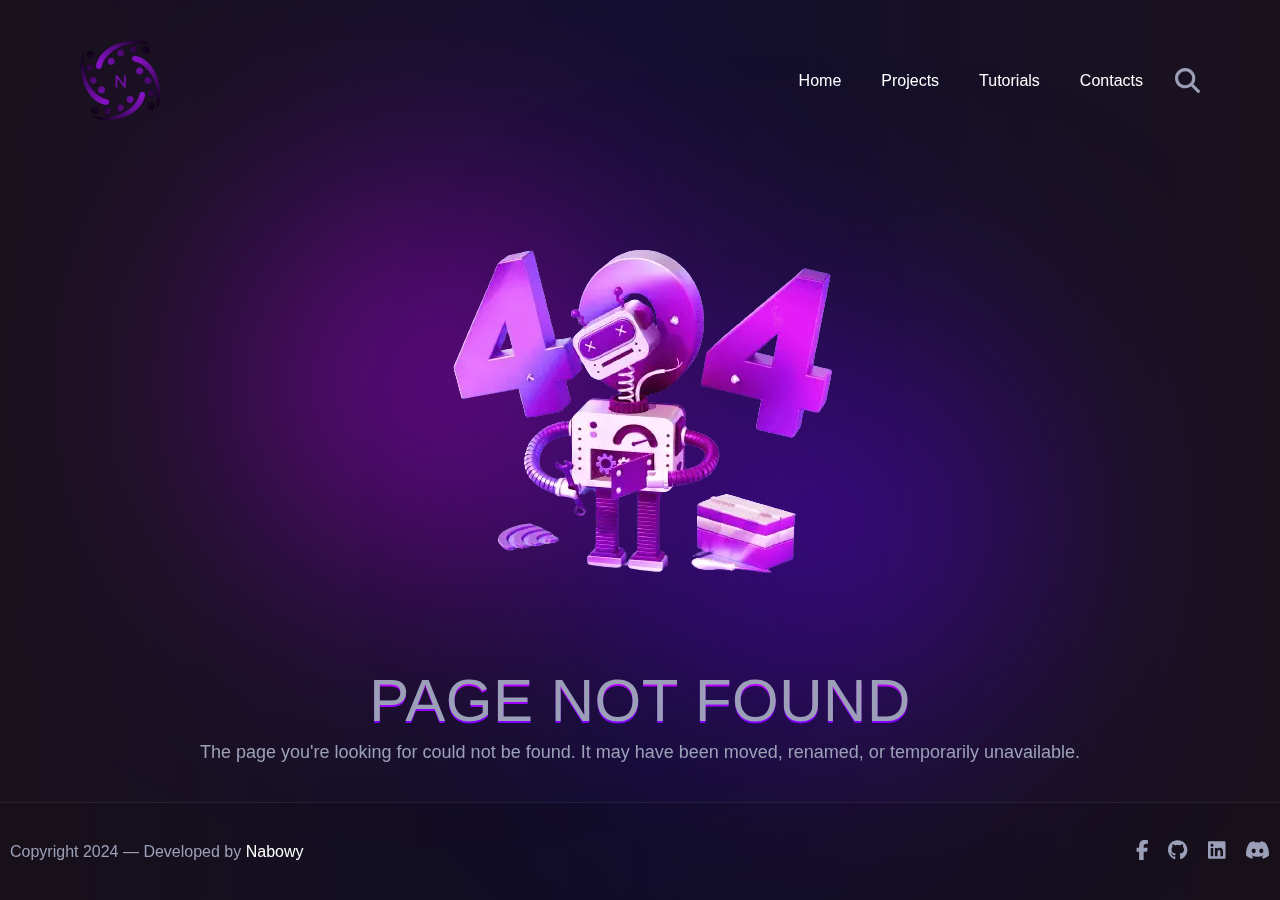
<file: index.html>
<!DOCTYPE html>
<html lang="en">

<head>
  <meta charset="UTF-8">
  <meta name="viewport" content="width=device-width, initial-scale=1.0">
  <meta http-equiv="X-UA-Compatible" content="IE=edge">
  <meta name="keywords"
    content="Nabowy, CSS, JavaScript, Bootstrap, iOS, Portfolio, website, page, animation-page, full-control-website, amazing-Portfolio">
  <meta name="description"
    content="Free Web tutorials for HTML and CSS, JavaScript, Nabowy, Bootstrap, React, Portfolio, THREE.JS, صفحتي الشخصية, website 3d">
  <meta name="author" content="ProNabowy">
  <link rel="preload" href="https://fonts.googleapis.com">
  <link rel="preload" href="https://fonts.gstatic.com" crossorigin>
  <link
    href="https://fonts.googleapis.com/css2?family=Almarai:wght@300;400;700;800&family=Cairo:wght@400;500;600;700;800;900;1000&family=Chivo:ital,wght@0,200;0,300;0,400;0,500;0,600;0,700;0,800;0,900;1,100;1,200;1,300;1,400;1,500;1,600;1,700;1,800;1,900&family=Hind:wght@300;400;500&family=Italianno&family=Lato:ital,wght@0,300;0,400;0,700;0,900;1,300;1,400;1,700;1,900&family=Nunito:ital,wght@0,200;0,300;0,400;0,500;0,600;0,700;0,800;0,900;1,300;1,400;1,500;1,600;1,700;1,800;1,900&family=Oswald:wght@200;300;400;500;600;700&family=Poppins:ital,wght@0,300;0,400;0,500;0,600;0,700;0,800;0,900;1,300;1,400;1,500;1,600;1,700;1,800&family=Readex+Pro:wght@300;400;500;600;700&family=Roboto+Slab:wght@200;300;400;500;600;700;800;900&family=Signika+Negative:wght@300;400;500;600;700&display=swap"
    rel="preload" as="stylesheet">
  <title>ProNabowy</title>

  <script type="module" crossorigin src="/assets/index-h5CzvxU0.js"></script>
  <link rel="stylesheet" crossorigin href="/assets/index-Wipm0D-E.css">
</head>

<body>
  <div id="root"></div>
</body>

</html>
</file>
<file: assets/index-Wipm0D-E.css>
:root{--surface-a:#ffffff;--surface-b:#f8f9fa;--surface-c:#e9ecef;--surface-d:#dee2e6;--surface-e:#ffffff;--surface-f:#ffffff;--text-color:#495057;--text-color-secondary:#6c757d;--primary-color:#6366F1;--primary-color-text:#ffffff;--font-family:-apple-system, BlinkMacSystemFont, Segoe UI, Roboto, Helvetica, Arial, sans-serif, Apple Color Emoji, Segoe UI Emoji, Segoe UI Symbol;--surface-0: #ffffff;--surface-50: #FAFAFA;--surface-100: #F5F5F5;--surface-200: #EEEEEE;--surface-300: #E0E0E0;--surface-400: #BDBDBD;--surface-500: #9E9E9E;--surface-600: #757575;--surface-700: #616161;--surface-800: #424242;--surface-900: #212121;--gray-50: #FAFAFA;--gray-100: #F5F5F5;--gray-200: #EEEEEE;--gray-300: #E0E0E0;--gray-400: #BDBDBD;--gray-500: #9E9E9E;--gray-600: #757575;--gray-700: #616161;--gray-800: #424242;--gray-900: #212121;--content-padding:1.25rem;--inline-spacing:.5rem;--border-radius:6px;--surface-ground:#eff3f8;--surface-section:#ffffff;--surface-card:#ffffff;--surface-overlay:#ffffff;--surface-border:#dfe7ef;--surface-hover:#f6f9fc;--focus-ring: 0 0 0 .2rem #C7D2FE;--maskbg: rgba(0, 0, 0, .4);--highlight-bg: #EEF2FF;--highlight-text-color: #4338CA;color-scheme:light}*{box-sizing:border-box}.p-component{font-family:-apple-system,BlinkMacSystemFont,Segoe UI,Roboto,Helvetica,Arial,sans-serif,"Apple Color Emoji","Segoe UI Emoji",Segoe UI Symbol;font-size:1rem;font-weight:400}.p-component-overlay{background-color:#0006;transition-duration:.2s}.p-disabled,.p-component:disabled{opacity:.6}.p-error{color:#e24c4c}.p-text-secondary{color:#6c757d}.pi{font-size:1rem}.p-icon{width:1rem;height:1rem}.p-link{font-size:1rem;font-family:-apple-system,BlinkMacSystemFont,Segoe UI,Roboto,Helvetica,Arial,sans-serif,"Apple Color Emoji","Segoe UI Emoji",Segoe UI Symbol;border-radius:6px}.p-link:focus{outline:0 none;outline-offset:0;box-shadow:0 0 0 .2rem #c7d2fe}.p-component-overlay-enter{animation:p-component-overlay-enter-animation .15s forwards}.p-component-overlay-leave{animation:p-component-overlay-leave-animation .15s forwards}@keyframes p-component-overlay-enter-animation{0%{background-color:transparent}to{background-color:var(--maskbg)}}@keyframes p-component-overlay-leave-animation{0%{background-color:var(--maskbg)}to{background-color:transparent}}:root{--blue-50:#f5f9ff;--blue-100:#d0e1fd;--blue-200:#abc9fb;--blue-300:#85b2f9;--blue-400:#609af8;--blue-500:#3b82f6;--blue-600:#326fd1;--blue-700:#295bac;--blue-800:#204887;--blue-900:#183462;--green-50:#f4fcf7;--green-100:#caf1d8;--green-200:#a0e6ba;--green-300:#76db9b;--green-400:#4cd07d;--green-500:#22c55e;--green-600:#1da750;--green-700:#188a42;--green-800:#136c34;--green-900:#0e4f26;--yellow-50:#fefbf3;--yellow-100:#faedc4;--yellow-200:#f6de95;--yellow-300:#f2d066;--yellow-400:#eec137;--yellow-500:#eab308;--yellow-600:#c79807;--yellow-700:#a47d06;--yellow-800:#816204;--yellow-900:#5e4803;--cyan-50:#f3fbfd;--cyan-100:#c3edf5;--cyan-200:#94e0ed;--cyan-300:#65d2e4;--cyan-400:#35c4dc;--cyan-500:#06b6d4;--cyan-600:#059bb4;--cyan-700:#047f94;--cyan-800:#036475;--cyan-900:#024955;--pink-50:#fef6fa;--pink-100:#fad3e7;--pink-200:#f7b0d3;--pink-300:#f38ec0;--pink-400:#f06bac;--pink-500:#ec4899;--pink-600:#c93d82;--pink-700:#a5326b;--pink-800:#822854;--pink-900:#5e1d3d;--indigo-50:#f7f7fe;--indigo-100:#dadafc;--indigo-200:#bcbdf9;--indigo-300:#9ea0f6;--indigo-400:#8183f4;--indigo-500:#6366f1;--indigo-600:#5457cd;--indigo-700:#4547a9;--indigo-800:#363885;--indigo-900:#282960;--teal-50:#f3fbfb;--teal-100:#c7eeea;--teal-200:#9ae0d9;--teal-300:#6dd3c8;--teal-400:#41c5b7;--teal-500:#14b8a6;--teal-600:#119c8d;--teal-700:#0e8174;--teal-800:#0b655b;--teal-900:#084a42;--orange-50:#fff8f3;--orange-100:#feddc7;--orange-200:#fcc39b;--orange-300:#fba86f;--orange-400:#fa8e42;--orange-500:#f97316;--orange-600:#d46213;--orange-700:#ae510f;--orange-800:#893f0c;--orange-900:#642e09;--bluegray-50:#f7f8f9;--bluegray-100:#dadee3;--bluegray-200:#bcc3cd;--bluegray-300:#9fa9b7;--bluegray-400:#818ea1;--bluegray-500:#64748b;--bluegray-600:#556376;--bluegray-700:#465161;--bluegray-800:#37404c;--bluegray-900:#282e38;--purple-50:#fbf7ff;--purple-100:#ead6fd;--purple-200:#dab6fc;--purple-300:#c996fa;--purple-400:#b975f9;--purple-500:#a855f7;--purple-600:#8f48d2;--purple-700:#763cad;--purple-800:#5c2f88;--purple-900:#432263;--red-50:#fff5f5;--red-100:#ffd0ce;--red-200:#ffaca7;--red-300:#ff8780;--red-400:#ff6259;--red-500:#ff3d32;--red-600:#d9342b;--red-700:#b32b23;--red-800:#8c221c;--red-900:#661814;--primary-50:#f7f7fe;--primary-100:#dadafc;--primary-200:#bcbdf9;--primary-300:#9ea0f6;--primary-400:#8183f4;--primary-500:#6366f1;--primary-600:#5457cd;--primary-700:#4547a9;--primary-800:#363885;--primary-900:#282960}.p-autocomplete .p-autocomplete-loader{right:.75rem}.p-autocomplete.p-autocomplete-dd .p-autocomplete-loader{right:3.75rem}.p-autocomplete .p-autocomplete-multiple-container{padding:.375rem .75rem}.p-autocomplete .p-autocomplete-multiple-container:not(.p-disabled):hover{border-color:#6366f1}.p-autocomplete .p-autocomplete-multiple-container:not(.p-disabled).p-focus{outline:0 none;outline-offset:0;box-shadow:0 0 0 .2rem #c7d2fe;border-color:#6366f1}.p-autocomplete .p-autocomplete-multiple-container .p-autocomplete-input-token{padding:.375rem 0}.p-autocomplete .p-autocomplete-multiple-container .p-autocomplete-input-token input{font-family:-apple-system,BlinkMacSystemFont,Segoe UI,Roboto,Helvetica,Arial,sans-serif,"Apple Color Emoji","Segoe UI Emoji",Segoe UI Symbol;font-size:1rem;color:#495057;padding:0;margin:0}.p-autocomplete .p-autocomplete-multiple-container .p-autocomplete-token{padding:.375rem .75rem;margin-right:.5rem;background:#eef2ff;color:#4338ca;border-radius:6px}.p-autocomplete .p-autocomplete-multiple-container .p-autocomplete-token .p-autocomplete-token-icon{margin-left:.5rem}.p-autocomplete.p-invalid.p-component>.p-inputtext{border-color:#e24c4c}.p-autocomplete-panel{background:#fff;color:#495057;border:0 none;border-radius:6px;box-shadow:0 2px 12px #0000001a}.p-autocomplete-panel .p-autocomplete-items{padding:.75rem 0}.p-autocomplete-panel .p-autocomplete-items .p-autocomplete-item{margin:0;padding:.75rem 1.25rem;border:0 none;color:#495057;background:transparent;transition:box-shadow .2s;border-radius:0}.p-autocomplete-panel .p-autocomplete-items .p-autocomplete-item:hover{color:#495057;background:#e9ecef}.p-autocomplete-panel .p-autocomplete-items .p-autocomplete-item.p-highlight{color:#4338ca;background:#eef2ff}.p-autocomplete-panel .p-autocomplete-items .p-autocomplete-item-group{margin:0;padding:.75rem 1.25rem;color:#343a40;background:#fff;font-weight:700}.p-calendar.p-invalid.p-component>.p-inputtext{border-color:#e24c4c}.p-datepicker{padding:.5rem;background:#fff;color:#495057;border:1px solid #ced4da;border-radius:6px}.p-datepicker:not(.p-datepicker-inline){background:#fff;border:0 none;box-shadow:0 2px 12px #0000001a}.p-datepicker:not(.p-datepicker-inline) .p-datepicker-header{background:#fff}.p-datepicker .p-datepicker-header{padding:.5rem;color:#495057;background:#fff;font-weight:600;margin:0;border-bottom:1px solid #dee2e6;border-top-right-radius:6px;border-top-left-radius:6px}.p-datepicker .p-datepicker-header .p-datepicker-prev,.p-datepicker .p-datepicker-header .p-datepicker-next{width:2rem;height:2rem;color:#6c757d;border:0 none;background:transparent;border-radius:50%;transition:background-color .2s,color .2s,box-shadow .2s}.p-datepicker .p-datepicker-header .p-datepicker-prev:enabled:hover,.p-datepicker .p-datepicker-header .p-datepicker-next:enabled:hover{color:#343a40;border-color:transparent;background:#e9ecef}.p-datepicker .p-datepicker-header .p-datepicker-prev:focus,.p-datepicker .p-datepicker-header .p-datepicker-next:focus{outline:0 none;outline-offset:0;box-shadow:0 0 0 .2rem #c7d2fe}.p-datepicker .p-datepicker-header .p-datepicker-title{line-height:2rem}.p-datepicker .p-datepicker-header .p-datepicker-title .p-datepicker-year,.p-datepicker .p-datepicker-header .p-datepicker-title .p-datepicker-month{color:#495057;transition:background-color .2s,color .2s,box-shadow .2s;font-weight:600;padding:.5rem}.p-datepicker .p-datepicker-header .p-datepicker-title .p-datepicker-year:enabled:hover,.p-datepicker .p-datepicker-header .p-datepicker-title .p-datepicker-month:enabled:hover{color:#6366f1}.p-datepicker .p-datepicker-header .p-datepicker-title .p-datepicker-month{margin-right:.5rem}.p-datepicker table{font-size:1rem;margin:.5rem 0}.p-datepicker table th{padding:.5rem}.p-datepicker table th>span{width:2.5rem;height:2.5rem}.p-datepicker table td{padding:.5rem}.p-datepicker table td>span{width:2.5rem;height:2.5rem;border-radius:50%;transition:box-shadow .2s;border:1px solid transparent}.p-datepicker table td>span.p-highlight{color:#4338ca;background:#eef2ff}.p-datepicker table td>span:focus{outline:0 none;outline-offset:0;box-shadow:0 0 0 .2rem #c7d2fe}.p-datepicker table td.p-datepicker-today>span{background:#ced4da;color:#495057;border-color:transparent}.p-datepicker table td.p-datepicker-today>span.p-highlight{color:#4338ca;background:#eef2ff}.p-datepicker .p-datepicker-buttonbar{padding:1rem 0;border-top:1px solid #dee2e6}.p-datepicker .p-datepicker-buttonbar .p-button{width:auto}.p-datepicker .p-timepicker{border-top:1px solid #dee2e6;padding:.5rem}.p-datepicker .p-timepicker button{width:2rem;height:2rem;color:#6c757d;border:0 none;background:transparent;border-radius:50%;transition:background-color .2s,color .2s,box-shadow .2s}.p-datepicker .p-timepicker button:enabled:hover{color:#343a40;border-color:transparent;background:#e9ecef}.p-datepicker .p-timepicker button:focus{outline:0 none;outline-offset:0;box-shadow:0 0 0 .2rem #c7d2fe}.p-datepicker .p-timepicker button:last-child{margin-top:.2em}.p-datepicker .p-timepicker span{font-size:1.25rem}.p-datepicker .p-timepicker>div{padding:0 .5rem}.p-datepicker.p-datepicker-timeonly .p-timepicker{border-top:0 none}.p-datepicker .p-monthpicker{margin:.5rem 0}.p-datepicker .p-monthpicker .p-monthpicker-month{padding:.5rem;transition:box-shadow .2s;border-radius:6px}.p-datepicker .p-monthpicker .p-monthpicker-month.p-highlight{color:#4338ca;background:#eef2ff}.p-datepicker .p-yearpicker{margin:.5rem 0}.p-datepicker .p-yearpicker .p-yearpicker-year{padding:.5rem;transition:box-shadow .2s;border-radius:6px}.p-datepicker .p-yearpicker .p-yearpicker-year.p-highlight{color:#4338ca;background:#eef2ff}.p-datepicker.p-datepicker-multiple-month .p-datepicker-group{border-left:1px solid #dee2e6;padding-right:.5rem;padding-left:.5rem;padding-top:0;padding-bottom:0}.p-datepicker.p-datepicker-multiple-month .p-datepicker-group:first-child{padding-left:0}.p-datepicker.p-datepicker-multiple-month .p-datepicker-group:last-child{padding-right:0;border-left:0 none}.p-datepicker:not(.p-disabled) table td span:not(.p-highlight):not(.p-disabled):hover{background:#e9ecef}.p-datepicker:not(.p-disabled) table td span:not(.p-highlight):not(.p-disabled):focus{outline:0 none;outline-offset:0;box-shadow:0 0 0 .2rem #c7d2fe}.p-datepicker:not(.p-disabled) .p-monthpicker .p-monthpicker-month:not(.p-disabled):not(.p-highlight):hover{background:#e9ecef}.p-datepicker:not(.p-disabled) .p-monthpicker .p-monthpicker-month:not(.p-disabled):focus{outline:0 none;outline-offset:0;box-shadow:0 0 0 .2rem #c7d2fe}.p-datepicker:not(.p-disabled) .p-yearpicker .p-yearpicker-year:not(.p-disabled):not(.p-highlight):hover{background:#e9ecef}.p-datepicker:not(.p-disabled) .p-yearpicker .p-yearpicker-year:not(.p-disabled):focus{outline:0 none;outline-offset:0;box-shadow:0 0 0 .2rem #c7d2fe}@media screen and (max-width: 769px){.p-datepicker table th,.p-datepicker table td{padding:0}}.p-cascadeselect{background:#fff;border:1px solid #ced4da;transition:background-color .2s,color .2s,border-color .2s,box-shadow .2s;border-radius:6px}.p-cascadeselect:not(.p-disabled):hover{border-color:#6366f1}.p-cascadeselect:not(.p-disabled).p-focus{outline:0 none;outline-offset:0;box-shadow:0 0 0 .2rem #c7d2fe;border-color:#6366f1}.p-cascadeselect .p-cascadeselect-label{background:transparent;border:0 none;padding:.75rem}.p-cascadeselect .p-cascadeselect-label.p-placeholder{color:#6c757d}.p-cascadeselect .p-cascadeselect-label:enabled:focus{outline:0 none;box-shadow:none}.p-cascadeselect .p-cascadeselect-trigger{background:transparent;color:#6c757d;width:3rem;border-top-right-radius:6px;border-bottom-right-radius:6px}.p-cascadeselect.p-invalid.p-component{border-color:#e24c4c}.p-cascadeselect-panel{background:#fff;color:#495057;border:0 none;border-radius:6px;box-shadow:0 2px 12px #0000001a}.p-cascadeselect-panel .p-cascadeselect-items{padding:.75rem 0}.p-cascadeselect-panel .p-cascadeselect-items .p-cascadeselect-item{margin:0;border:0 none;color:#495057;background:transparent;transition:box-shadow .2s;border-radius:0}.p-cascadeselect-panel .p-cascadeselect-items .p-cascadeselect-item .p-cascadeselect-item-content{padding:.75rem 1.25rem}.p-cascadeselect-panel .p-cascadeselect-items .p-cascadeselect-item .p-cascadeselect-item-content:focus{outline:0 none;outline-offset:0;box-shadow:inset 0 0 0 .15rem #c7d2fe}.p-cascadeselect-panel .p-cascadeselect-items .p-cascadeselect-item.p-highlight{color:#4338ca;background:#eef2ff}.p-cascadeselect-panel .p-cascadeselect-items .p-cascadeselect-item:not(.p-highlight):not(.p-disabled):hover{color:#495057;background:#e9ecef}.p-cascadeselect-panel .p-cascadeselect-items .p-cascadeselect-item .p-cascadeselect-group-icon{font-size:.875rem}.p-cascadeselect-panel .p-cascadeselect-items .p-cascadeselect-item .p-cascadeselect-group-icon.p-icon{width:.875rem;height:.875rem}.p-input-filled .p-cascadeselect{background:#e9ecef}.p-input-filled .p-cascadeselect:not(.p-disabled):hover{background-color:#e9ecef}.p-input-filled .p-cascadeselect:not(.p-disabled).p-focus{background-color:#fff}.p-checkbox{width:22px;height:22px}.p-checkbox .p-checkbox-box{border:2px solid #ced4da;background:#fff;width:22px;height:22px;color:#495057;border-radius:6px;transition:background-color .2s,color .2s,border-color .2s,box-shadow .2s}.p-checkbox .p-checkbox-box .p-checkbox-icon{transition-duration:.2s;color:#fff;font-size:14px}.p-checkbox .p-checkbox-box .p-checkbox-icon.p-icon{width:14px;height:14px}.p-checkbox .p-checkbox-box.p-highlight{border-color:#6366f1;background:#6366f1}.p-checkbox .p-checkbox-box.p-highlight:not(.p-disabled):hover{border-color:#4338ca;background:#4338ca;color:#fff}.p-checkbox:not(.p-checkbox-disabled) .p-checkbox-box:hover{border-color:#6366f1}.p-checkbox:not(.p-checkbox-disabled) .p-checkbox-box.p-focus{outline:0 none;outline-offset:0;box-shadow:0 0 0 .2rem #c7d2fe;border-color:#6366f1}.p-checkbox:not(.p-checkbox-disabled) .p-checkbox-box.p-highlight:hover{border-color:#4338ca;background:#4338ca;color:#fff}.p-checkbox.p-invalid>.p-checkbox-box{border-color:#e24c4c}.p-input-filled .p-checkbox .p-checkbox-box{background-color:#e9ecef}.p-input-filled .p-checkbox .p-checkbox-box.p-highlight{background:#6366f1}.p-input-filled .p-checkbox:not(.p-checkbox-disabled) .p-checkbox-box:hover{background-color:#e9ecef}.p-input-filled .p-checkbox:not(.p-checkbox-disabled) .p-checkbox-box.p-highlight:hover{background:#4338ca}.p-chips .p-chips-multiple-container{padding:.375rem .75rem}.p-chips .p-chips-multiple-container:not(.p-disabled):hover{border-color:#6366f1}.p-chips .p-chips-multiple-container:not(.p-disabled).p-focus{outline:0 none;outline-offset:0;box-shadow:0 0 0 .2rem #c7d2fe;border-color:#6366f1}.p-chips .p-chips-multiple-container .p-chips-token{padding:.375rem .75rem;margin-right:.5rem;background:#dee2e6;color:#495057;border-radius:16px}.p-chips .p-chips-multiple-container .p-chips-token .p-chips-token-icon{margin-left:.5rem}.p-chips .p-chips-multiple-container .p-chips-input-token{padding:.375rem 0}.p-chips .p-chips-multiple-container .p-chips-input-token input{font-family:-apple-system,BlinkMacSystemFont,Segoe UI,Roboto,Helvetica,Arial,sans-serif,"Apple Color Emoji","Segoe UI Emoji",Segoe UI Symbol;font-size:1rem;color:#495057;padding:0;margin:0}.p-chips.p-invalid.p-component>.p-inputtext{border-color:#e24c4c}.p-colorpicker-preview{width:2rem;height:2rem}.p-colorpicker-panel{background:#323232;border:1px solid #191919}.p-colorpicker-panel .p-colorpicker-color-handle,.p-colorpicker-panel .p-colorpicker-hue-handle{border-color:#fff}.p-colorpicker-overlay-panel{box-shadow:0 2px 12px #0000001a}.p-dropdown{background:#fff;border:1px solid #ced4da;transition:background-color .2s,color .2s,border-color .2s,box-shadow .2s;border-radius:6px}.p-dropdown:not(.p-disabled):hover{border-color:#6366f1}.p-dropdown:not(.p-disabled).p-focus{outline:0 none;outline-offset:0;box-shadow:0 0 0 .2rem #c7d2fe;border-color:#6366f1}.p-dropdown.p-dropdown-clearable .p-dropdown-label{padding-right:1.75rem}.p-dropdown .p-dropdown-label{background:transparent;border:0 none}.p-dropdown .p-dropdown-label.p-placeholder{color:#6c757d}.p-dropdown .p-dropdown-label:enabled:focus{outline:0 none;box-shadow:none}.p-dropdown .p-dropdown-trigger{background:transparent;color:#6c757d;width:3rem;border-top-right-radius:6px;border-bottom-right-radius:6px}.p-dropdown .p-dropdown-clear-icon{color:#6c757d;right:3rem}.p-dropdown.p-invalid.p-component{border-color:#e24c4c}.p-dropdown-panel{background:#fff;color:#495057;border:0 none;border-radius:6px;box-shadow:0 2px 12px #0000001a}.p-dropdown-panel .p-dropdown-header{padding:.75rem 1.25rem;border-bottom:1px solid #dee2e6;color:#343a40;background:#f8f9fa;margin:0;border-top-right-radius:6px;border-top-left-radius:6px}.p-dropdown-panel .p-dropdown-header .p-dropdown-filter{padding-right:1.75rem;margin-right:-1.75rem}.p-dropdown-panel .p-dropdown-header .p-dropdown-filter-icon{right:.75rem;color:#6c757d}.p-dropdown-panel .p-dropdown-header .p-dropdown-clearable-filter .p-dropdown-filter{padding-right:3.5rem;margin-right:-3.5rem}.p-dropdown-panel .p-dropdown-header .p-dropdown-clearable-filter .p-dropdown-filter-clear-icon{right:2.5rem}.p-dropdown-panel .p-dropdown-items{padding:.75rem 0}.p-dropdown-panel .p-dropdown-items .p-dropdown-item{margin:0;padding:.75rem 1.25rem;border:0 none;color:#495057;background:transparent;transition:box-shadow .2s;border-radius:0}.p-dropdown-panel .p-dropdown-items .p-dropdown-item.p-highlight{color:#4338ca;background:#eef2ff}.p-dropdown-panel .p-dropdown-items .p-dropdown-item:not(.p-highlight):not(.p-disabled):hover{color:#495057;background:#e9ecef}.p-dropdown-panel .p-dropdown-items .p-dropdown-item-group{margin:0;padding:.75rem 1.25rem;color:#343a40;background:#fff;font-weight:700}.p-dropdown-panel .p-dropdown-items .p-dropdown-empty-message{padding:.75rem 1.25rem;color:#495057;background:transparent}.p-input-filled .p-dropdown{background:#e9ecef}.p-input-filled .p-dropdown:not(.p-disabled):hover{background-color:#e9ecef}.p-input-filled .p-dropdown:not(.p-disabled).p-focus{background-color:#fff}.p-input-filled .p-dropdown:not(.p-disabled).p-focus .p-inputtext{background-color:transparent}.p-editor-container .p-editor-toolbar{background:#f8f9fa;border-top-right-radius:6px;border-top-left-radius:6px}.p-editor-container .p-editor-toolbar.ql-snow{border:1px solid #dee2e6}.p-editor-container .p-editor-toolbar.ql-snow .ql-stroke{stroke:#6c757d}.p-editor-container .p-editor-toolbar.ql-snow .ql-fill{fill:#6c757d}.p-editor-container .p-editor-toolbar.ql-snow .ql-picker .ql-picker-label{border:0 none;color:#6c757d}.p-editor-container .p-editor-toolbar.ql-snow .ql-picker .ql-picker-label:hover{color:#495057}.p-editor-container .p-editor-toolbar.ql-snow .ql-picker .ql-picker-label:hover .ql-stroke{stroke:#495057}.p-editor-container .p-editor-toolbar.ql-snow .ql-picker .ql-picker-label:hover .ql-fill{fill:#495057}.p-editor-container .p-editor-toolbar.ql-snow .ql-picker.ql-expanded .ql-picker-label{color:#495057}.p-editor-container .p-editor-toolbar.ql-snow .ql-picker.ql-expanded .ql-picker-label .ql-stroke{stroke:#495057}.p-editor-container .p-editor-toolbar.ql-snow .ql-picker.ql-expanded .ql-picker-label .ql-fill{fill:#495057}.p-editor-container .p-editor-toolbar.ql-snow .ql-picker.ql-expanded .ql-picker-options{background:#fff;border:0 none;box-shadow:0 2px 12px #0000001a;border-radius:6px;padding:.75rem 0}.p-editor-container .p-editor-toolbar.ql-snow .ql-picker.ql-expanded .ql-picker-options .ql-picker-item{color:#495057}.p-editor-container .p-editor-toolbar.ql-snow .ql-picker.ql-expanded .ql-picker-options .ql-picker-item:hover{color:#495057;background:#e9ecef}.p-editor-container .p-editor-toolbar.ql-snow .ql-picker.ql-expanded:not(.ql-icon-picker) .ql-picker-item{padding:.75rem 1.25rem}.p-editor-container .p-editor-content{border-bottom-right-radius:6px;border-bottom-left-radius:6px}.p-editor-container .p-editor-content.ql-snow{border:1px solid #dee2e6}.p-editor-container .p-editor-content .ql-editor{background:#fff;color:#495057;border-bottom-right-radius:6px;border-bottom-left-radius:6px}.p-editor-container .ql-snow.ql-toolbar button:hover,.p-editor-container .ql-snow.ql-toolbar button:focus{color:#495057}.p-editor-container .ql-snow.ql-toolbar button:hover .ql-stroke,.p-editor-container .ql-snow.ql-toolbar button:focus .ql-stroke{stroke:#495057}.p-editor-container .ql-snow.ql-toolbar button:hover .ql-fill,.p-editor-container .ql-snow.ql-toolbar button:focus .ql-fill{fill:#495057}.p-editor-container .ql-snow.ql-toolbar button.ql-active,.p-editor-container .ql-snow.ql-toolbar .ql-picker-label.ql-active,.p-editor-container .ql-snow.ql-toolbar .ql-picker-item.ql-selected{color:#6366f1}.p-editor-container .ql-snow.ql-toolbar button.ql-active .ql-stroke,.p-editor-container .ql-snow.ql-toolbar .ql-picker-label.ql-active .ql-stroke,.p-editor-container .ql-snow.ql-toolbar .ql-picker-item.ql-selected .ql-stroke{stroke:#6366f1}.p-editor-container .ql-snow.ql-toolbar button.ql-active .ql-fill,.p-editor-container .ql-snow.ql-toolbar .ql-picker-label.ql-active .ql-fill,.p-editor-container .ql-snow.ql-toolbar .ql-picker-item.ql-selected .ql-fill{fill:#6366f1}.p-editor-container .ql-snow.ql-toolbar button.ql-active .ql-picker-label,.p-editor-container .ql-snow.ql-toolbar .ql-picker-label.ql-active .ql-picker-label,.p-editor-container .ql-snow.ql-toolbar .ql-picker-item.ql-selected .ql-picker-label{color:#6366f1}.p-inputgroup-addon{background:#e9ecef;color:#6c757d;border-top:1px solid #ced4da;border-left:1px solid #ced4da;border-bottom:1px solid #ced4da;padding:.75rem;min-width:3rem}.p-inputgroup-addon:last-child{border-right:1px solid #ced4da}.p-inputgroup>.p-component,.p-inputgroup>.p-inputwrapper>.p-inputtext,.p-inputgroup>.p-float-label>.p-component{border-radius:0;margin:0}.p-inputgroup>.p-component+.p-inputgroup-addon,.p-inputgroup>.p-inputwrapper>.p-inputtext+.p-inputgroup-addon,.p-inputgroup>.p-float-label>.p-component+.p-inputgroup-addon{border-left:0 none}.p-inputgroup>.p-component:focus,.p-inputgroup>.p-inputwrapper>.p-inputtext:focus,.p-inputgroup>.p-float-label>.p-component:focus{z-index:1}.p-inputgroup>.p-component:focus~label,.p-inputgroup>.p-inputwrapper>.p-inputtext:focus~label,.p-inputgroup>.p-float-label>.p-component:focus~label{z-index:1}.p-inputgroup-addon:first-child,.p-inputgroup button:first-child,.p-inputgroup input:first-child,.p-inputgroup>.p-inputwrapper:first-child,.p-inputgroup>.p-inputwrapper:first-child>.p-inputtext{border-top-left-radius:6px;border-bottom-left-radius:6px}.p-inputgroup .p-float-label:first-child input{border-top-left-radius:6px;border-bottom-left-radius:6px}.p-inputgroup-addon:last-child,.p-inputgroup button:last-child,.p-inputgroup input:last-child,.p-inputgroup>.p-inputwrapper:last-child,.p-inputgroup>.p-inputwrapper:last-child>.p-inputtext{border-top-right-radius:6px;border-bottom-right-radius:6px}.p-inputgroup .p-float-label:last-child input{border-top-right-radius:6px;border-bottom-right-radius:6px}.p-fluid .p-inputgroup .p-button{width:auto}.p-fluid .p-inputgroup .p-button.p-button-icon-only{width:3rem}.p-inputnumber.p-invalid.p-component>.p-inputtext{border-color:#e24c4c}.p-inputswitch{width:3rem;height:1.75rem}.p-inputswitch .p-inputswitch-slider{background:#ced4da;transition:background-color .2s,color .2s,border-color .2s,box-shadow .2s;border-radius:30px}.p-inputswitch .p-inputswitch-slider:before{background:#fff;width:1.25rem;height:1.25rem;left:.25rem;margin-top:-.625rem;border-radius:50%;transition-duration:.2s}.p-inputswitch.p-inputswitch-checked .p-inputswitch-slider:before{transform:translate(1.25rem)}.p-inputswitch.p-focus .p-inputswitch-slider{outline:0 none;outline-offset:0;box-shadow:0 0 0 .2rem #c7d2fe}.p-inputswitch:not(.p-disabled):hover .p-inputswitch-slider{background:#b6bfc8}.p-inputswitch.p-inputswitch-checked .p-inputswitch-slider{background:#6366f1}.p-inputswitch.p-inputswitch-checked .p-inputswitch-slider:before{background:#fff}.p-inputswitch.p-inputswitch-checked:not(.p-disabled):hover .p-inputswitch-slider{background:#4f46e5}.p-inputswitch.p-invalid .p-inputswitch-slider{border-color:#e24c4c}.p-inputtext{font-family:-apple-system,BlinkMacSystemFont,Segoe UI,Roboto,Helvetica,Arial,sans-serif,"Apple Color Emoji","Segoe UI Emoji",Segoe UI Symbol;font-size:1rem;color:#495057;background:#fff;padding:.75rem;border:1px solid #ced4da;transition:background-color .2s,color .2s,border-color .2s,box-shadow .2s;-webkit-appearance:none;-moz-appearance:none;appearance:none;border-radius:6px}.p-inputtext:enabled:hover{border-color:#6366f1}.p-inputtext:enabled:focus{outline:0 none;outline-offset:0;box-shadow:0 0 0 .2rem #c7d2fe;border-color:#6366f1}.p-inputtext.p-invalid.p-component{border-color:#e24c4c}.p-inputtext.p-inputtext-sm{font-size:.875rem;padding:.65625rem}.p-inputtext.p-inputtext-lg{font-size:1.25rem;padding:.9375rem}.p-float-label>label{left:.75rem;color:#6c757d;transition-duration:.2s}.p-float-label>label.p-error{color:#e24c4c}.p-input-icon-left>i:first-of-type,.p-input-icon-left>svg:first-of-type,.p-input-icon-left>.p-input-prefix{left:.75rem;color:#6c757d}.p-input-icon-left>.p-inputtext{padding-left:2.5rem}.p-input-icon-left.p-float-label>label{left:2.5rem}.p-input-icon-right>i:last-of-type,.p-input-icon-right>svg:last-of-type,.p-input-icon-right>.p-input-suffix{right:.75rem;color:#6c757d}.p-input-icon-right>.p-inputtext{padding-right:2.5rem}::-webkit-input-placeholder{color:#6c757d}:-moz-placeholder{color:#6c757d}::-moz-placeholder{color:#6c757d}:-ms-input-placeholder{color:#6c757d}.p-input-filled .p-inputtext{background-color:#e9ecef}.p-input-filled .p-inputtext:enabled:hover{background-color:#e9ecef}.p-input-filled .p-inputtext:enabled:focus{background-color:#fff}.p-inputtext-sm .p-inputtext{font-size:.875rem;padding:.65625rem}.p-inputtext-lg .p-inputtext{font-size:1.25rem;padding:.9375rem}.p-listbox{background:#fff;color:#495057;border:1px solid #ced4da;border-radius:6px}.p-listbox .p-listbox-header{padding:.75rem 1.25rem;border-bottom:1px solid #dee2e6;color:#343a40;background:#f8f9fa;margin:0;border-top-right-radius:6px;border-top-left-radius:6px}.p-listbox .p-listbox-header .p-listbox-filter{padding-right:1.75rem}.p-listbox .p-listbox-header .p-listbox-filter-icon{right:.75rem;color:#6c757d}.p-listbox .p-listbox-list{padding:.75rem 0}.p-listbox .p-listbox-list .p-listbox-item{margin:0;padding:.75rem 1.25rem;border:0 none;color:#495057;transition:box-shadow .2s;border-radius:0}.p-listbox .p-listbox-list .p-listbox-item.p-highlight{color:#4338ca;background:#eef2ff}.p-listbox .p-listbox-list .p-listbox-item:focus{outline:0 none;outline-offset:0;box-shadow:inset 0 0 0 .15rem #c7d2fe}.p-listbox .p-listbox-list .p-listbox-item-group{margin:0;padding:.75rem 1.25rem;color:#343a40;background:#fff;font-weight:700}.p-listbox .p-listbox-list .p-listbox-empty-message{padding:.75rem 1.25rem;color:#495057;background:transparent}.p-listbox:not(.p-disabled) .p-listbox-item:not(.p-highlight):not(.p-disabled):hover{color:#495057;background:#e9ecef}.p-listbox.p-invalid{border-color:#e24c4c}.p-mention-panel{background:#fff;color:#495057;border:0 none;border-radius:6px;box-shadow:0 2px 12px #0000001a}.p-mention-panel .p-mention-items{padding:.75rem 0}.p-mention-panel .p-mention-items .p-mention-item{margin:0;padding:.75rem 1.25rem;border:0 none;color:#495057;background:transparent;transition:box-shadow .2s;border-radius:0}.p-mention-panel .p-mention-items .p-mention-item:hover{color:#495057;background:#e9ecef}.p-mention-panel .p-mention-items .p-mention-item.p-highlight{color:#4338ca;background:#eef2ff}.p-multiselect{background:#fff;border:1px solid #ced4da;transition:background-color .2s,color .2s,border-color .2s,box-shadow .2s;border-radius:6px}.p-multiselect:not(.p-disabled):hover{border-color:#6366f1}.p-multiselect:not(.p-disabled).p-focus{outline:0 none;outline-offset:0;box-shadow:0 0 0 .2rem #c7d2fe;border-color:#6366f1}.p-multiselect.p-multiselect-clearable .p-multiselect-label{padding-right:1.75rem}.p-multiselect .p-multiselect-label{padding:.75rem;transition:background-color .2s,color .2s,border-color .2s,box-shadow .2s}.p-multiselect .p-multiselect-label.p-placeholder{color:#6c757d}.p-multiselect.p-multiselect-chip .p-multiselect-token{padding:.375rem .75rem;margin-right:.5rem;background:#dee2e6;color:#495057;border-radius:16px}.p-multiselect.p-multiselect-chip .p-multiselect-token .p-multiselect-token-icon{margin-left:.5rem}.p-multiselect .p-multiselect-trigger{background:transparent;color:#6c757d;width:3rem;border-top-right-radius:6px;border-bottom-right-radius:6px}.p-multiselect .p-multiselect-clear-icon{color:#6c757d;right:3rem}.p-multiselect.p-invalid.p-component{border-color:#e24c4c}.p-inputwrapper-filled.p-multiselect.p-multiselect-chip .p-multiselect-label{padding:.375rem .75rem}.p-inputwrapper-filled.p-multiselect.p-multiselect-chip .p-multiselect-label.p-multiselect-items-label{padding:.75rem}.p-inputwrapper-filled.p-multiselect.p-multiselect-clearable .p-multiselect-label{padding-right:1.75rem}.p-multiselect-panel{background:#fff;color:#495057;border:0 none;border-radius:6px;box-shadow:0 2px 12px #0000001a}.p-multiselect-panel .p-multiselect-header{padding:.75rem 1.25rem;border-bottom:1px solid #dee2e6;color:#343a40;background:#f8f9fa;margin:0;border-top-right-radius:6px;border-top-left-radius:6px}.p-multiselect-panel .p-multiselect-header .p-multiselect-filter-container{margin:0 .5rem}.p-multiselect-panel .p-multiselect-header .p-multiselect-filter-container .p-inputtext{padding-right:1.75rem}.p-multiselect-panel .p-multiselect-header .p-multiselect-filter-container .p-multiselect-filter-icon{right:.75rem;color:#6c757d}.p-multiselect-panel .p-multiselect-header .p-multiselect-close{width:2rem;height:2rem;color:#6c757d;border:0 none;background:transparent;border-radius:50%;transition:background-color .2s,color .2s,box-shadow .2s}.p-multiselect-panel .p-multiselect-header .p-multiselect-close:enabled:hover{color:#343a40;border-color:transparent;background:#e9ecef}.p-multiselect-panel .p-multiselect-header .p-multiselect-close:focus{outline:0 none;outline-offset:0;box-shadow:0 0 0 .2rem #c7d2fe}.p-multiselect-panel .p-multiselect-items{padding:.75rem 0}.p-multiselect-panel .p-multiselect-items .p-multiselect-item{margin:0;padding:.75rem 1.25rem;border:0 none;color:#495057;background:transparent;transition:box-shadow .2s;border-radius:0}.p-multiselect-panel .p-multiselect-items .p-multiselect-item.p-highlight{color:#4338ca;background:#eef2ff}.p-multiselect-panel .p-multiselect-items .p-multiselect-item:not(.p-highlight):not(.p-disabled):hover{color:#495057;background:#e9ecef}.p-multiselect-panel .p-multiselect-items .p-multiselect-item:focus{outline:0 none;outline-offset:0;box-shadow:inset 0 0 0 .15rem #c7d2fe}.p-multiselect-panel .p-multiselect-items .p-multiselect-item .p-checkbox{margin-right:.5rem}.p-multiselect-panel .p-multiselect-items .p-multiselect-item-group{margin:0;padding:.75rem 1.25rem;color:#343a40;background:#fff;font-weight:700}.p-multiselect-panel .p-multiselect-items .p-multiselect-empty-message{padding:.75rem 1.25rem;color:#495057;background:transparent}.p-input-filled .p-multiselect{background:#e9ecef}.p-input-filled .p-multiselect:not(.p-disabled):hover{background-color:#e9ecef}.p-input-filled .p-multiselect:not(.p-disabled).p-focus{background-color:#fff}.p-password.p-invalid.p-component>.p-inputtext{border-color:#e24c4c}.p-password-panel{padding:1.25rem;background:#fff;color:#495057;border:0 none;box-shadow:0 2px 12px #0000001a;border-radius:6px}.p-password-panel .p-password-meter{margin-bottom:.5rem;background:#dee2e6}.p-password-panel .p-password-meter .p-password-strength.weak{background:#ea5455}.p-password-panel .p-password-meter .p-password-strength.medium{background:#ff9f42}.p-password-panel .p-password-meter .p-password-strength.strong{background:#29c76f}.p-radiobutton{width:22px;height:22px}.p-radiobutton .p-radiobutton-box{border:2px solid #ced4da;background:#fff;width:22px;height:22px;color:#495057;border-radius:50%;transition:background-color .2s,color .2s,border-color .2s,box-shadow .2s}.p-radiobutton .p-radiobutton-box:not(.p-disabled):not(.p-highlight):hover{border-color:#6366f1}.p-radiobutton .p-radiobutton-box:not(.p-disabled).p-focus{outline:0 none;outline-offset:0;box-shadow:0 0 0 .2rem #c7d2fe;border-color:#6366f1}.p-radiobutton .p-radiobutton-box .p-radiobutton-icon{width:12px;height:12px;transition-duration:.2s;background-color:#fff}.p-radiobutton .p-radiobutton-box.p-highlight{border-color:#6366f1;background:#6366f1}.p-radiobutton .p-radiobutton-box.p-highlight:not(.p-disabled):hover{border-color:#4338ca;background:#4338ca;color:#fff}.p-radiobutton.p-invalid>.p-radiobutton-box{border-color:#e24c4c}.p-radiobutton:focus{outline:0 none}.p-input-filled .p-radiobutton .p-radiobutton-box{background-color:#e9ecef}.p-input-filled .p-radiobutton .p-radiobutton-box:not(.p-disabled):hover{background-color:#e9ecef}.p-input-filled .p-radiobutton .p-radiobutton-box.p-highlight{background:#6366f1}.p-input-filled .p-radiobutton .p-radiobutton-box.p-highlight:not(.p-disabled):hover{background:#4338ca}.p-rating{gap:.5rem}.p-rating .p-rating-item .p-rating-icon{color:#495057;transition:background-color .2s,color .2s,border-color .2s,box-shadow .2s;font-size:1.143rem}.p-rating .p-rating-item .p-rating-icon.p-icon{width:1.143rem;height:1.143rem}.p-rating .p-rating-item .p-rating-icon.p-rating-cancel{color:#ea5455}.p-rating .p-rating-item:focus{outline:0 none;outline-offset:0;box-shadow:0 0 0 .2rem #c7d2fe}.p-rating .p-rating-item.p-rating-item-active .p-rating-icon{color:#6366f1}.p-rating:not(.p-disabled):not(.p-readonly) .p-rating-item:hover .p-rating-icon{color:#6366f1}.p-rating:not(.p-disabled):not(.p-readonly) .p-rating-item:hover .p-rating-icon.p-rating-cancel{color:#e73d3e}.p-selectbutton .p-button{background:#fff;border:1px solid #ced4da;color:#495057;transition:background-color .2s,color .2s,border-color .2s,box-shadow .2s}.p-selectbutton .p-button .p-button-icon-left,.p-selectbutton .p-button .p-button-icon-right{color:#6c757d}.p-selectbutton .p-button:not(.p-disabled):not(.p-highlight):hover{background:#e9ecef;border-color:#ced4da;color:#495057}.p-selectbutton .p-button:not(.p-disabled):not(.p-highlight):hover .p-button-icon-left,.p-selectbutton .p-button:not(.p-disabled):not(.p-highlight):hover .p-button-icon-right{color:#343a40}.p-selectbutton .p-button.p-highlight{background:#6366f1;border-color:#6366f1;color:#fff}.p-selectbutton .p-button.p-highlight .p-button-icon-left,.p-selectbutton .p-button.p-highlight .p-button-icon-right{color:#fff}.p-selectbutton .p-button.p-highlight:hover{background:#4f46e5;border-color:#4f46e5;color:#fff}.p-selectbutton .p-button.p-highlight:hover .p-button-icon-left,.p-selectbutton .p-button.p-highlight:hover .p-button-icon-right{color:#fff}.p-selectbutton.p-invalid>.p-button{border-color:#e24c4c}.p-slider{background:#dee2e6;border:0 none;border-radius:6px}.p-slider.p-slider-horizontal{height:.286rem}.p-slider.p-slider-horizontal .p-slider-handle{margin-top:-.5715rem;margin-left:-.5715rem}.p-slider.p-slider-vertical{width:.286rem}.p-slider.p-slider-vertical .p-slider-handle{margin-left:-.5715rem;margin-bottom:-.5715rem}.p-slider .p-slider-handle{height:1.143rem;width:1.143rem;background:#fff;border:2px solid #6366F1;border-radius:50%;transition:background-color .2s,color .2s,border-color .2s,box-shadow .2s}.p-slider .p-slider-handle:focus{outline:0 none;outline-offset:0;box-shadow:0 0 0 .2rem #c7d2fe}.p-slider .p-slider-range{background:#6366f1}.p-slider:not(.p-disabled) .p-slider-handle:hover{background:#6366f1;border-color:#6366f1}.p-treeselect{background:#fff;border:1px solid #ced4da;transition:background-color .2s,color .2s,border-color .2s,box-shadow .2s;border-radius:6px}.p-treeselect:not(.p-disabled):hover{border-color:#6366f1}.p-treeselect:not(.p-disabled).p-focus{outline:0 none;outline-offset:0;box-shadow:0 0 0 .2rem #c7d2fe;border-color:#6366f1}.p-treeselect .p-treeselect-label{padding:.75rem;transition:background-color .2s,color .2s,border-color .2s,box-shadow .2s}.p-treeselect .p-treeselect-label.p-placeholder{color:#6c757d}.p-treeselect.p-treeselect-chip .p-treeselect-token{padding:.375rem .75rem;margin-right:.5rem;background:#dee2e6;color:#495057;border-radius:16px}.p-treeselect .p-treeselect-trigger{background:transparent;color:#6c757d;width:3rem;border-top-right-radius:6px;border-bottom-right-radius:6px}.p-treeselect.p-invalid.p-component{border-color:#e24c4c}.p-inputwrapper-filled.p-treeselect.p-treeselect-chip .p-treeselect-label{padding:.375rem .75rem}.p-treeselect-panel{background:#fff;color:#495057;border:0 none;border-radius:6px;box-shadow:0 2px 12px #0000001a}.p-treeselect-panel .p-treeselect-header{padding:.75rem 1.25rem;border-bottom:1px solid #dee2e6;color:#343a40;background:#f8f9fa;margin:0;border-top-right-radius:6px;border-top-left-radius:6px}.p-treeselect-panel .p-treeselect-header .p-treeselect-filter-container{margin-right:.5rem}.p-treeselect-panel .p-treeselect-header .p-treeselect-filter-container .p-treeselect-filter{padding-right:1.75rem}.p-treeselect-panel .p-treeselect-header .p-treeselect-filter-container .p-treeselect-filter-icon{right:.75rem;color:#6c757d}.p-treeselect-panel .p-treeselect-header .p-treeselect-filter-container.p-treeselect-clearable-filter .p-treeselect-filter{padding-right:3.5rem}.p-treeselect-panel .p-treeselect-header .p-treeselect-filter-container.p-treeselect-clearable-filter .p-treeselect-filter-clear-icon{right:2.5rem}.p-treeselect-panel .p-treeselect-header .p-treeselect-close{width:2rem;height:2rem;color:#6c757d;border:0 none;background:transparent;border-radius:50%;transition:background-color .2s,color .2s,box-shadow .2s}.p-treeselect-panel .p-treeselect-header .p-treeselect-close:enabled:hover{color:#343a40;border-color:transparent;background:#e9ecef}.p-treeselect-panel .p-treeselect-header .p-treeselect-close:focus{outline:0 none;outline-offset:0;box-shadow:0 0 0 .2rem #c7d2fe}.p-treeselect-panel .p-treeselect-items-wrapper .p-tree{border:0 none}.p-treeselect-panel .p-treeselect-items-wrapper .p-treeselect-empty-message{padding:.75rem 1.25rem;color:#495057;background:transparent}.p-input-filled .p-treeselect{background:#e9ecef}.p-input-filled .p-treeselect:not(.p-disabled):hover{background-color:#e9ecef}.p-input-filled .p-treeselect:not(.p-disabled).p-focus{background-color:#fff}.p-togglebutton.p-button{background:#fff;border:1px solid #ced4da;color:#495057;transition:background-color .2s,color .2s,border-color .2s,box-shadow .2s}.p-togglebutton.p-button .p-button-icon-left,.p-togglebutton.p-button .p-button-icon-right{color:#6c757d}.p-togglebutton.p-button:not(.p-disabled):not(.p-highlight):hover{background:#e9ecef;border-color:#ced4da;color:#495057}.p-togglebutton.p-button:not(.p-disabled):not(.p-highlight):hover .p-button-icon-left,.p-togglebutton.p-button:not(.p-disabled):not(.p-highlight):hover .p-button-icon-right{color:#343a40}.p-togglebutton.p-button.p-highlight{background:#6366f1;border-color:#6366f1;color:#fff}.p-togglebutton.p-button.p-highlight .p-button-icon-left,.p-togglebutton.p-button.p-highlight .p-button-icon-right{color:#fff}.p-togglebutton.p-button.p-highlight:hover{background:#4f46e5;border-color:#4f46e5;color:#fff}.p-togglebutton.p-button.p-highlight:hover .p-button-icon-left,.p-togglebutton.p-button.p-highlight:hover .p-button-icon-right{color:#fff}.p-togglebutton.p-button.p-invalid>.p-button{border-color:#e24c4c}.p-button{color:#fff;background:#6366f1;border:1px solid #6366F1;padding:.75rem 1.25rem;font-size:1rem;transition:background-color .2s,color .2s,border-color .2s,box-shadow .2s;border-radius:6px}.p-button:enabled:hover,.p-button:not(button):not(a):not(.p-disabled):hover{background:#4f46e5;color:#fff;border-color:#4f46e5}.p-button:enabled:active,.p-button:not(button):not(a):not(.p-disabled):active{background:#4338ca;color:#fff;border-color:#4338ca}.p-button.p-button-outlined{background-color:transparent;color:#6366f1;border:1px solid}.p-button.p-button-outlined:enabled:hover,.p-button.p-button-outlined:not(button):not(a):not(.p-disabled):hover{background:#6366f10a;color:#6366f1;border:1px solid}.p-button.p-button-outlined:enabled:active,.p-button.p-button-outlined:not(button):not(a):not(.p-disabled):active{background:#6366f129;color:#6366f1;border:1px solid}.p-button.p-button-outlined.p-button-plain{color:#6c757d;border-color:#6c757d}.p-button.p-button-outlined.p-button-plain:enabled:hover,.p-button.p-button-outlined.p-button-plain:not(button):not(a):not(.p-disabled):hover{background:#e9ecef;color:#6c757d}.p-button.p-button-outlined.p-button-plain:enabled:active,.p-button.p-button-outlined.p-button-plain:not(button):not(a):not(.p-disabled):active{background:#dee2e6;color:#6c757d}.p-button.p-button-text{background-color:transparent;color:#6366f1;border-color:transparent}.p-button.p-button-text:enabled:hover,.p-button.p-button-text:not(button):not(a):not(.p-disabled):hover{background:#6366f10a;color:#6366f1;border-color:transparent}.p-button.p-button-text:enabled:active,.p-button.p-button-text:not(button):not(a):not(.p-disabled):active{background:#6366f129;color:#6366f1;border-color:transparent}.p-button.p-button-text.p-button-plain{color:#6c757d}.p-button.p-button-text.p-button-plain:enabled:hover,.p-button.p-button-text.p-button-plain:not(button):not(a):not(.p-disabled):hover{background:#e9ecef;color:#6c757d}.p-button.p-button-text.p-button-plain:enabled:active,.p-button.p-button-text.p-button-plain:not(button):not(a):not(.p-disabled):active{background:#dee2e6;color:#6c757d}.p-button:focus{outline:0 none;outline-offset:0;box-shadow:0 0 0 .2rem #c7d2fe}.p-button .p-button-label{transition-duration:.2s}.p-button .p-button-icon-left{margin-right:.5rem}.p-button .p-button-icon-right{margin-left:.5rem}.p-button .p-button-icon-bottom{margin-top:.5rem}.p-button .p-button-icon-top{margin-bottom:.5rem}.p-button .p-badge{margin-left:.5rem;min-width:1rem;height:1rem;line-height:1rem;color:#6366f1;background-color:#fff}.p-button.p-button-raised{box-shadow:0 3px 1px -2px #0003,0 2px 2px #00000024,0 1px 5px #0000001f}.p-button.p-button-rounded{border-radius:2rem}.p-button.p-button-icon-only{width:3rem;padding:.75rem 0}.p-button.p-button-icon-only .p-button-icon-left,.p-button.p-button-icon-only .p-button-icon-right{margin:0}.p-button.p-button-icon-only.p-button-rounded{border-radius:50%;height:3rem}.p-button.p-button-sm{font-size:.875rem;padding:.65625rem 1.09375rem}.p-button.p-button-sm .p-button-icon{font-size:.875rem}.p-button.p-button-lg{font-size:1.25rem;padding:.9375rem 1.5625rem}.p-button.p-button-lg .p-button-icon{font-size:1.25rem}.p-button.p-button-loading-label-only.p-button-loading-left .p-button-label{margin-left:.5rem}.p-button.p-button-loading-label-only.p-button-loading-right .p-button-label{margin-right:.5rem}.p-button.p-button-loading-label-only.p-button-loading-top .p-button-label{margin-top:.5rem}.p-button.p-button-loading-label-only.p-button-loading-bottom .p-button-label{margin-bottom:.5rem}.p-button.p-button-loading-label-only .p-button-loading-icon{margin:0}.p-fluid .p-button{width:100%}.p-fluid .p-button-icon-only{width:3rem}.p-fluid .p-buttonset{display:flex}.p-fluid .p-buttonset .p-button{flex:1}.p-button.p-button-secondary,.p-buttonset.p-button-secondary>.p-button,.p-splitbutton.p-button-secondary>.p-button,.p-fileupload-choose.p-button-secondary{color:#fff;background:#64748b;border:1px solid #64748B}.p-button.p-button-secondary:enabled:hover,.p-button.p-button-secondary:not(button):not(a):not(.p-disabled):hover,.p-buttonset.p-button-secondary>.p-button:enabled:hover,.p-buttonset.p-button-secondary>.p-button:not(button):not(a):not(.p-disabled):hover,.p-splitbutton.p-button-secondary>.p-button:enabled:hover,.p-splitbutton.p-button-secondary>.p-button:not(button):not(a):not(.p-disabled):hover,.p-fileupload-choose.p-button-secondary:enabled:hover,.p-fileupload-choose.p-button-secondary:not(button):not(a):not(.p-disabled):hover{background:#475569;color:#fff;border-color:#475569}.p-button.p-button-secondary:enabled:focus,.p-button.p-button-secondary:not(button):not(a):not(.p-disabled):focus,.p-buttonset.p-button-secondary>.p-button:enabled:focus,.p-buttonset.p-button-secondary>.p-button:not(button):not(a):not(.p-disabled):focus,.p-splitbutton.p-button-secondary>.p-button:enabled:focus,.p-splitbutton.p-button-secondary>.p-button:not(button):not(a):not(.p-disabled):focus,.p-fileupload-choose.p-button-secondary:enabled:focus,.p-fileupload-choose.p-button-secondary:not(button):not(a):not(.p-disabled):focus{box-shadow:0 0 0 .2rem #e2e8f0}.p-button.p-button-secondary:enabled:active,.p-button.p-button-secondary:not(button):not(a):not(.p-disabled):active,.p-buttonset.p-button-secondary>.p-button:enabled:active,.p-buttonset.p-button-secondary>.p-button:not(button):not(a):not(.p-disabled):active,.p-splitbutton.p-button-secondary>.p-button:enabled:active,.p-splitbutton.p-button-secondary>.p-button:not(button):not(a):not(.p-disabled):active,.p-fileupload-choose.p-button-secondary:enabled:active,.p-fileupload-choose.p-button-secondary:not(button):not(a):not(.p-disabled):active{background:#334155;color:#fff;border-color:#334155}.p-button.p-button-secondary.p-button-outlined,.p-buttonset.p-button-secondary>.p-button.p-button-outlined,.p-splitbutton.p-button-secondary>.p-button.p-button-outlined,.p-fileupload-choose.p-button-secondary.p-button-outlined{background-color:transparent;color:#64748b;border:1px solid}.p-button.p-button-secondary.p-button-outlined:enabled:hover,.p-button.p-button-secondary.p-button-outlined:not(button):not(a):not(.p-disabled):hover,.p-buttonset.p-button-secondary>.p-button.p-button-outlined:enabled:hover,.p-buttonset.p-button-secondary>.p-button.p-button-outlined:not(button):not(a):not(.p-disabled):hover,.p-splitbutton.p-button-secondary>.p-button.p-button-outlined:enabled:hover,.p-splitbutton.p-button-secondary>.p-button.p-button-outlined:not(button):not(a):not(.p-disabled):hover,.p-fileupload-choose.p-button-secondary.p-button-outlined:enabled:hover,.p-fileupload-choose.p-button-secondary.p-button-outlined:not(button):not(a):not(.p-disabled):hover{background:#64748b0a;color:#64748b;border:1px solid}.p-button.p-button-secondary.p-button-outlined:enabled:active,.p-button.p-button-secondary.p-button-outlined:not(button):not(a):not(.p-disabled):active,.p-buttonset.p-button-secondary>.p-button.p-button-outlined:enabled:active,.p-buttonset.p-button-secondary>.p-button.p-button-outlined:not(button):not(a):not(.p-disabled):active,.p-splitbutton.p-button-secondary>.p-button.p-button-outlined:enabled:active,.p-splitbutton.p-button-secondary>.p-button.p-button-outlined:not(button):not(a):not(.p-disabled):active,.p-fileupload-choose.p-button-secondary.p-button-outlined:enabled:active,.p-fileupload-choose.p-button-secondary.p-button-outlined:not(button):not(a):not(.p-disabled):active{background:#64748b29;color:#64748b;border:1px solid}.p-button.p-button-secondary.p-button-text,.p-buttonset.p-button-secondary>.p-button.p-button-text,.p-splitbutton.p-button-secondary>.p-button.p-button-text,.p-fileupload-choose.p-button-secondary.p-button-text{background-color:transparent;color:#64748b;border-color:transparent}.p-button.p-button-secondary.p-button-text:enabled:hover,.p-button.p-button-secondary.p-button-text:not(button):not(a):not(.p-disabled):hover,.p-buttonset.p-button-secondary>.p-button.p-button-text:enabled:hover,.p-buttonset.p-button-secondary>.p-button.p-button-text:not(button):not(a):not(.p-disabled):hover,.p-splitbutton.p-button-secondary>.p-button.p-button-text:enabled:hover,.p-splitbutton.p-button-secondary>.p-button.p-button-text:not(button):not(a):not(.p-disabled):hover,.p-fileupload-choose.p-button-secondary.p-button-text:enabled:hover,.p-fileupload-choose.p-button-secondary.p-button-text:not(button):not(a):not(.p-disabled):hover{background:#64748b0a;border-color:transparent;color:#64748b}.p-button.p-button-secondary.p-button-text:enabled:active,.p-button.p-button-secondary.p-button-text:not(button):not(a):not(.p-disabled):active,.p-buttonset.p-button-secondary>.p-button.p-button-text:enabled:active,.p-buttonset.p-button-secondary>.p-button.p-button-text:not(button):not(a):not(.p-disabled):active,.p-splitbutton.p-button-secondary>.p-button.p-button-text:enabled:active,.p-splitbutton.p-button-secondary>.p-button.p-button-text:not(button):not(a):not(.p-disabled):active,.p-fileupload-choose.p-button-secondary.p-button-text:enabled:active,.p-fileupload-choose.p-button-secondary.p-button-text:not(button):not(a):not(.p-disabled):active{background:#64748b29;border-color:transparent;color:#64748b}.p-button.p-button-info,.p-buttonset.p-button-info>.p-button,.p-splitbutton.p-button-info>.p-button,.p-fileupload-choose.p-button-info{color:#fff;background:#3b82f6;border:1px solid #3B82F6}.p-button.p-button-info:enabled:hover,.p-button.p-button-info:not(button):not(a):not(.p-disabled):hover,.p-buttonset.p-button-info>.p-button:enabled:hover,.p-buttonset.p-button-info>.p-button:not(button):not(a):not(.p-disabled):hover,.p-splitbutton.p-button-info>.p-button:enabled:hover,.p-splitbutton.p-button-info>.p-button:not(button):not(a):not(.p-disabled):hover,.p-fileupload-choose.p-button-info:enabled:hover,.p-fileupload-choose.p-button-info:not(button):not(a):not(.p-disabled):hover{background:#2563eb;color:#fff;border-color:#2563eb}.p-button.p-button-info:enabled:focus,.p-button.p-button-info:not(button):not(a):not(.p-disabled):focus,.p-buttonset.p-button-info>.p-button:enabled:focus,.p-buttonset.p-button-info>.p-button:not(button):not(a):not(.p-disabled):focus,.p-splitbutton.p-button-info>.p-button:enabled:focus,.p-splitbutton.p-button-info>.p-button:not(button):not(a):not(.p-disabled):focus,.p-fileupload-choose.p-button-info:enabled:focus,.p-fileupload-choose.p-button-info:not(button):not(a):not(.p-disabled):focus{box-shadow:0 0 0 .2rem #bfdbfe}.p-button.p-button-info:enabled:active,.p-button.p-button-info:not(button):not(a):not(.p-disabled):active,.p-buttonset.p-button-info>.p-button:enabled:active,.p-buttonset.p-button-info>.p-button:not(button):not(a):not(.p-disabled):active,.p-splitbutton.p-button-info>.p-button:enabled:active,.p-splitbutton.p-button-info>.p-button:not(button):not(a):not(.p-disabled):active,.p-fileupload-choose.p-button-info:enabled:active,.p-fileupload-choose.p-button-info:not(button):not(a):not(.p-disabled):active{background:#1d4ed8;color:#fff;border-color:#1d4ed8}.p-button.p-button-info.p-button-outlined,.p-buttonset.p-button-info>.p-button.p-button-outlined,.p-splitbutton.p-button-info>.p-button.p-button-outlined,.p-fileupload-choose.p-button-info.p-button-outlined{background-color:transparent;color:#3b82f6;border:1px solid}.p-button.p-button-info.p-button-outlined:enabled:hover,.p-button.p-button-info.p-button-outlined:not(button):not(a):not(.p-disabled):hover,.p-buttonset.p-button-info>.p-button.p-button-outlined:enabled:hover,.p-buttonset.p-button-info>.p-button.p-button-outlined:not(button):not(a):not(.p-disabled):hover,.p-splitbutton.p-button-info>.p-button.p-button-outlined:enabled:hover,.p-splitbutton.p-button-info>.p-button.p-button-outlined:not(button):not(a):not(.p-disabled):hover,.p-fileupload-choose.p-button-info.p-button-outlined:enabled:hover,.p-fileupload-choose.p-button-info.p-button-outlined:not(button):not(a):not(.p-disabled):hover{background:#3b82f60a;color:#3b82f6;border:1px solid}.p-button.p-button-info.p-button-outlined:enabled:active,.p-button.p-button-info.p-button-outlined:not(button):not(a):not(.p-disabled):active,.p-buttonset.p-button-info>.p-button.p-button-outlined:enabled:active,.p-buttonset.p-button-info>.p-button.p-button-outlined:not(button):not(a):not(.p-disabled):active,.p-splitbutton.p-button-info>.p-button.p-button-outlined:enabled:active,.p-splitbutton.p-button-info>.p-button.p-button-outlined:not(button):not(a):not(.p-disabled):active,.p-fileupload-choose.p-button-info.p-button-outlined:enabled:active,.p-fileupload-choose.p-button-info.p-button-outlined:not(button):not(a):not(.p-disabled):active{background:#3b82f629;color:#3b82f6;border:1px solid}.p-button.p-button-info.p-button-text,.p-buttonset.p-button-info>.p-button.p-button-text,.p-splitbutton.p-button-info>.p-button.p-button-text,.p-fileupload-choose.p-button-info.p-button-text{background-color:transparent;color:#3b82f6;border-color:transparent}.p-button.p-button-info.p-button-text:enabled:hover,.p-button.p-button-info.p-button-text:not(button):not(a):not(.p-disabled):hover,.p-buttonset.p-button-info>.p-button.p-button-text:enabled:hover,.p-buttonset.p-button-info>.p-button.p-button-text:not(button):not(a):not(.p-disabled):hover,.p-splitbutton.p-button-info>.p-button.p-button-text:enabled:hover,.p-splitbutton.p-button-info>.p-button.p-button-text:not(button):not(a):not(.p-disabled):hover,.p-fileupload-choose.p-button-info.p-button-text:enabled:hover,.p-fileupload-choose.p-button-info.p-button-text:not(button):not(a):not(.p-disabled):hover{background:#3b82f60a;border-color:transparent;color:#3b82f6}.p-button.p-button-info.p-button-text:enabled:active,.p-button.p-button-info.p-button-text:not(button):not(a):not(.p-disabled):active,.p-buttonset.p-button-info>.p-button.p-button-text:enabled:active,.p-buttonset.p-button-info>.p-button.p-button-text:not(button):not(a):not(.p-disabled):active,.p-splitbutton.p-button-info>.p-button.p-button-text:enabled:active,.p-splitbutton.p-button-info>.p-button.p-button-text:not(button):not(a):not(.p-disabled):active,.p-fileupload-choose.p-button-info.p-button-text:enabled:active,.p-fileupload-choose.p-button-info.p-button-text:not(button):not(a):not(.p-disabled):active{background:#3b82f629;border-color:transparent;color:#3b82f6}.p-button.p-button-success,.p-buttonset.p-button-success>.p-button,.p-splitbutton.p-button-success>.p-button,.p-fileupload-choose.p-button-success{color:#fff;background:#22c55e;border:1px solid #22C55E}.p-button.p-button-success:enabled:hover,.p-button.p-button-success:not(button):not(a):not(.p-disabled):hover,.p-buttonset.p-button-success>.p-button:enabled:hover,.p-buttonset.p-button-success>.p-button:not(button):not(a):not(.p-disabled):hover,.p-splitbutton.p-button-success>.p-button:enabled:hover,.p-splitbutton.p-button-success>.p-button:not(button):not(a):not(.p-disabled):hover,.p-fileupload-choose.p-button-success:enabled:hover,.p-fileupload-choose.p-button-success:not(button):not(a):not(.p-disabled):hover{background:#16a34a;color:#fff;border-color:#16a34a}.p-button.p-button-success:enabled:focus,.p-button.p-button-success:not(button):not(a):not(.p-disabled):focus,.p-buttonset.p-button-success>.p-button:enabled:focus,.p-buttonset.p-button-success>.p-button:not(button):not(a):not(.p-disabled):focus,.p-splitbutton.p-button-success>.p-button:enabled:focus,.p-splitbutton.p-button-success>.p-button:not(button):not(a):not(.p-disabled):focus,.p-fileupload-choose.p-button-success:enabled:focus,.p-fileupload-choose.p-button-success:not(button):not(a):not(.p-disabled):focus{box-shadow:0 0 0 .2rem #bbf7d0}.p-button.p-button-success:enabled:active,.p-button.p-button-success:not(button):not(a):not(.p-disabled):active,.p-buttonset.p-button-success>.p-button:enabled:active,.p-buttonset.p-button-success>.p-button:not(button):not(a):not(.p-disabled):active,.p-splitbutton.p-button-success>.p-button:enabled:active,.p-splitbutton.p-button-success>.p-button:not(button):not(a):not(.p-disabled):active,.p-fileupload-choose.p-button-success:enabled:active,.p-fileupload-choose.p-button-success:not(button):not(a):not(.p-disabled):active{background:#15803d;color:#fff;border-color:#15803d}.p-button.p-button-success.p-button-outlined,.p-buttonset.p-button-success>.p-button.p-button-outlined,.p-splitbutton.p-button-success>.p-button.p-button-outlined,.p-fileupload-choose.p-button-success.p-button-outlined{background-color:transparent;color:#22c55e;border:1px solid}.p-button.p-button-success.p-button-outlined:enabled:hover,.p-button.p-button-success.p-button-outlined:not(button):not(a):not(.p-disabled):hover,.p-buttonset.p-button-success>.p-button.p-button-outlined:enabled:hover,.p-buttonset.p-button-success>.p-button.p-button-outlined:not(button):not(a):not(.p-disabled):hover,.p-splitbutton.p-button-success>.p-button.p-button-outlined:enabled:hover,.p-splitbutton.p-button-success>.p-button.p-button-outlined:not(button):not(a):not(.p-disabled):hover,.p-fileupload-choose.p-button-success.p-button-outlined:enabled:hover,.p-fileupload-choose.p-button-success.p-button-outlined:not(button):not(a):not(.p-disabled):hover{background:#22c55e0a;color:#22c55e;border:1px solid}.p-button.p-button-success.p-button-outlined:enabled:active,.p-button.p-button-success.p-button-outlined:not(button):not(a):not(.p-disabled):active,.p-buttonset.p-button-success>.p-button.p-button-outlined:enabled:active,.p-buttonset.p-button-success>.p-button.p-button-outlined:not(button):not(a):not(.p-disabled):active,.p-splitbutton.p-button-success>.p-button.p-button-outlined:enabled:active,.p-splitbutton.p-button-success>.p-button.p-button-outlined:not(button):not(a):not(.p-disabled):active,.p-fileupload-choose.p-button-success.p-button-outlined:enabled:active,.p-fileupload-choose.p-button-success.p-button-outlined:not(button):not(a):not(.p-disabled):active{background:#22c55e29;color:#22c55e;border:1px solid}.p-button.p-button-success.p-button-text,.p-buttonset.p-button-success>.p-button.p-button-text,.p-splitbutton.p-button-success>.p-button.p-button-text,.p-fileupload-choose.p-button-success.p-button-text{background-color:transparent;color:#22c55e;border-color:transparent}.p-button.p-button-success.p-button-text:enabled:hover,.p-button.p-button-success.p-button-text:not(button):not(a):not(.p-disabled):hover,.p-buttonset.p-button-success>.p-button.p-button-text:enabled:hover,.p-buttonset.p-button-success>.p-button.p-button-text:not(button):not(a):not(.p-disabled):hover,.p-splitbutton.p-button-success>.p-button.p-button-text:enabled:hover,.p-splitbutton.p-button-success>.p-button.p-button-text:not(button):not(a):not(.p-disabled):hover,.p-fileupload-choose.p-button-success.p-button-text:enabled:hover,.p-fileupload-choose.p-button-success.p-button-text:not(button):not(a):not(.p-disabled):hover{background:#22c55e0a;border-color:transparent;color:#22c55e}.p-button.p-button-success.p-button-text:enabled:active,.p-button.p-button-success.p-button-text:not(button):not(a):not(.p-disabled):active,.p-buttonset.p-button-success>.p-button.p-button-text:enabled:active,.p-buttonset.p-button-success>.p-button.p-button-text:not(button):not(a):not(.p-disabled):active,.p-splitbutton.p-button-success>.p-button.p-button-text:enabled:active,.p-splitbutton.p-button-success>.p-button.p-button-text:not(button):not(a):not(.p-disabled):active,.p-fileupload-choose.p-button-success.p-button-text:enabled:active,.p-fileupload-choose.p-button-success.p-button-text:not(button):not(a):not(.p-disabled):active{background:#22c55e29;border-color:transparent;color:#22c55e}.p-button.p-button-warning,.p-buttonset.p-button-warning>.p-button,.p-splitbutton.p-button-warning>.p-button,.p-fileupload-choose.p-button-warning{color:#fff;background:#f59e0b;border:1px solid #F59E0B}.p-button.p-button-warning:enabled:hover,.p-button.p-button-warning:not(button):not(a):not(.p-disabled):hover,.p-buttonset.p-button-warning>.p-button:enabled:hover,.p-buttonset.p-button-warning>.p-button:not(button):not(a):not(.p-disabled):hover,.p-splitbutton.p-button-warning>.p-button:enabled:hover,.p-splitbutton.p-button-warning>.p-button:not(button):not(a):not(.p-disabled):hover,.p-fileupload-choose.p-button-warning:enabled:hover,.p-fileupload-choose.p-button-warning:not(button):not(a):not(.p-disabled):hover{background:#d97706;color:#fff;border-color:#d97706}.p-button.p-button-warning:enabled:focus,.p-button.p-button-warning:not(button):not(a):not(.p-disabled):focus,.p-buttonset.p-button-warning>.p-button:enabled:focus,.p-buttonset.p-button-warning>.p-button:not(button):not(a):not(.p-disabled):focus,.p-splitbutton.p-button-warning>.p-button:enabled:focus,.p-splitbutton.p-button-warning>.p-button:not(button):not(a):not(.p-disabled):focus,.p-fileupload-choose.p-button-warning:enabled:focus,.p-fileupload-choose.p-button-warning:not(button):not(a):not(.p-disabled):focus{box-shadow:0 0 0 .2rem #fde68a}.p-button.p-button-warning:enabled:active,.p-button.p-button-warning:not(button):not(a):not(.p-disabled):active,.p-buttonset.p-button-warning>.p-button:enabled:active,.p-buttonset.p-button-warning>.p-button:not(button):not(a):not(.p-disabled):active,.p-splitbutton.p-button-warning>.p-button:enabled:active,.p-splitbutton.p-button-warning>.p-button:not(button):not(a):not(.p-disabled):active,.p-fileupload-choose.p-button-warning:enabled:active,.p-fileupload-choose.p-button-warning:not(button):not(a):not(.p-disabled):active{background:#b45309;color:#fff;border-color:#b45309}.p-button.p-button-warning.p-button-outlined,.p-buttonset.p-button-warning>.p-button.p-button-outlined,.p-splitbutton.p-button-warning>.p-button.p-button-outlined,.p-fileupload-choose.p-button-warning.p-button-outlined{background-color:transparent;color:#f59e0b;border:1px solid}.p-button.p-button-warning.p-button-outlined:enabled:hover,.p-button.p-button-warning.p-button-outlined:not(button):not(a):not(.p-disabled):hover,.p-buttonset.p-button-warning>.p-button.p-button-outlined:enabled:hover,.p-buttonset.p-button-warning>.p-button.p-button-outlined:not(button):not(a):not(.p-disabled):hover,.p-splitbutton.p-button-warning>.p-button.p-button-outlined:enabled:hover,.p-splitbutton.p-button-warning>.p-button.p-button-outlined:not(button):not(a):not(.p-disabled):hover,.p-fileupload-choose.p-button-warning.p-button-outlined:enabled:hover,.p-fileupload-choose.p-button-warning.p-button-outlined:not(button):not(a):not(.p-disabled):hover{background:#f59e0b0a;color:#f59e0b;border:1px solid}.p-button.p-button-warning.p-button-outlined:enabled:active,.p-button.p-button-warning.p-button-outlined:not(button):not(a):not(.p-disabled):active,.p-buttonset.p-button-warning>.p-button.p-button-outlined:enabled:active,.p-buttonset.p-button-warning>.p-button.p-button-outlined:not(button):not(a):not(.p-disabled):active,.p-splitbutton.p-button-warning>.p-button.p-button-outlined:enabled:active,.p-splitbutton.p-button-warning>.p-button.p-button-outlined:not(button):not(a):not(.p-disabled):active,.p-fileupload-choose.p-button-warning.p-button-outlined:enabled:active,.p-fileupload-choose.p-button-warning.p-button-outlined:not(button):not(a):not(.p-disabled):active{background:#f59e0b29;color:#f59e0b;border:1px solid}.p-button.p-button-warning.p-button-text,.p-buttonset.p-button-warning>.p-button.p-button-text,.p-splitbutton.p-button-warning>.p-button.p-button-text,.p-fileupload-choose.p-button-warning.p-button-text{background-color:transparent;color:#f59e0b;border-color:transparent}.p-button.p-button-warning.p-button-text:enabled:hover,.p-button.p-button-warning.p-button-text:not(button):not(a):not(.p-disabled):hover,.p-buttonset.p-button-warning>.p-button.p-button-text:enabled:hover,.p-buttonset.p-button-warning>.p-button.p-button-text:not(button):not(a):not(.p-disabled):hover,.p-splitbutton.p-button-warning>.p-button.p-button-text:enabled:hover,.p-splitbutton.p-button-warning>.p-button.p-button-text:not(button):not(a):not(.p-disabled):hover,.p-fileupload-choose.p-button-warning.p-button-text:enabled:hover,.p-fileupload-choose.p-button-warning.p-button-text:not(button):not(a):not(.p-disabled):hover{background:#f59e0b0a;border-color:transparent;color:#f59e0b}.p-button.p-button-warning.p-button-text:enabled:active,.p-button.p-button-warning.p-button-text:not(button):not(a):not(.p-disabled):active,.p-buttonset.p-button-warning>.p-button.p-button-text:enabled:active,.p-buttonset.p-button-warning>.p-button.p-button-text:not(button):not(a):not(.p-disabled):active,.p-splitbutton.p-button-warning>.p-button.p-button-text:enabled:active,.p-splitbutton.p-button-warning>.p-button.p-button-text:not(button):not(a):not(.p-disabled):active,.p-fileupload-choose.p-button-warning.p-button-text:enabled:active,.p-fileupload-choose.p-button-warning.p-button-text:not(button):not(a):not(.p-disabled):active{background:#f59e0b29;border-color:transparent;color:#f59e0b}.p-button.p-button-help,.p-buttonset.p-button-help>.p-button,.p-splitbutton.p-button-help>.p-button,.p-fileupload-choose.p-button-help{color:#fff;background:#a855f7;border:1px solid #A855F7}.p-button.p-button-help:enabled:hover,.p-button.p-button-help:not(button):not(a):not(.p-disabled):hover,.p-buttonset.p-button-help>.p-button:enabled:hover,.p-buttonset.p-button-help>.p-button:not(button):not(a):not(.p-disabled):hover,.p-splitbutton.p-button-help>.p-button:enabled:hover,.p-splitbutton.p-button-help>.p-button:not(button):not(a):not(.p-disabled):hover,.p-fileupload-choose.p-button-help:enabled:hover,.p-fileupload-choose.p-button-help:not(button):not(a):not(.p-disabled):hover{background:#9333ea;color:#fff;border-color:#9333ea}.p-button.p-button-help:enabled:focus,.p-button.p-button-help:not(button):not(a):not(.p-disabled):focus,.p-buttonset.p-button-help>.p-button:enabled:focus,.p-buttonset.p-button-help>.p-button:not(button):not(a):not(.p-disabled):focus,.p-splitbutton.p-button-help>.p-button:enabled:focus,.p-splitbutton.p-button-help>.p-button:not(button):not(a):not(.p-disabled):focus,.p-fileupload-choose.p-button-help:enabled:focus,.p-fileupload-choose.p-button-help:not(button):not(a):not(.p-disabled):focus{box-shadow:0 0 0 .2rem #e9d5ff}.p-button.p-button-help:enabled:active,.p-button.p-button-help:not(button):not(a):not(.p-disabled):active,.p-buttonset.p-button-help>.p-button:enabled:active,.p-buttonset.p-button-help>.p-button:not(button):not(a):not(.p-disabled):active,.p-splitbutton.p-button-help>.p-button:enabled:active,.p-splitbutton.p-button-help>.p-button:not(button):not(a):not(.p-disabled):active,.p-fileupload-choose.p-button-help:enabled:active,.p-fileupload-choose.p-button-help:not(button):not(a):not(.p-disabled):active{background:#7e22ce;color:#fff;border-color:#7e22ce}.p-button.p-button-help.p-button-outlined,.p-buttonset.p-button-help>.p-button.p-button-outlined,.p-splitbutton.p-button-help>.p-button.p-button-outlined,.p-fileupload-choose.p-button-help.p-button-outlined{background-color:transparent;color:#a855f7;border:1px solid}.p-button.p-button-help.p-button-outlined:enabled:hover,.p-button.p-button-help.p-button-outlined:not(button):not(a):not(.p-disabled):hover,.p-buttonset.p-button-help>.p-button.p-button-outlined:enabled:hover,.p-buttonset.p-button-help>.p-button.p-button-outlined:not(button):not(a):not(.p-disabled):hover,.p-splitbutton.p-button-help>.p-button.p-button-outlined:enabled:hover,.p-splitbutton.p-button-help>.p-button.p-button-outlined:not(button):not(a):not(.p-disabled):hover,.p-fileupload-choose.p-button-help.p-button-outlined:enabled:hover,.p-fileupload-choose.p-button-help.p-button-outlined:not(button):not(a):not(.p-disabled):hover{background:#a855f70a;color:#a855f7;border:1px solid}.p-button.p-button-help.p-button-outlined:enabled:active,.p-button.p-button-help.p-button-outlined:not(button):not(a):not(.p-disabled):active,.p-buttonset.p-button-help>.p-button.p-button-outlined:enabled:active,.p-buttonset.p-button-help>.p-button.p-button-outlined:not(button):not(a):not(.p-disabled):active,.p-splitbutton.p-button-help>.p-button.p-button-outlined:enabled:active,.p-splitbutton.p-button-help>.p-button.p-button-outlined:not(button):not(a):not(.p-disabled):active,.p-fileupload-choose.p-button-help.p-button-outlined:enabled:active,.p-fileupload-choose.p-button-help.p-button-outlined:not(button):not(a):not(.p-disabled):active{background:#a855f729;color:#a855f7;border:1px solid}.p-button.p-button-help.p-button-text,.p-buttonset.p-button-help>.p-button.p-button-text,.p-splitbutton.p-button-help>.p-button.p-button-text,.p-fileupload-choose.p-button-help.p-button-text{background-color:transparent;color:#a855f7;border-color:transparent}.p-button.p-button-help.p-button-text:enabled:hover,.p-button.p-button-help.p-button-text:not(button):not(a):not(.p-disabled):hover,.p-buttonset.p-button-help>.p-button.p-button-text:enabled:hover,.p-buttonset.p-button-help>.p-button.p-button-text:not(button):not(a):not(.p-disabled):hover,.p-splitbutton.p-button-help>.p-button.p-button-text:enabled:hover,.p-splitbutton.p-button-help>.p-button.p-button-text:not(button):not(a):not(.p-disabled):hover,.p-fileupload-choose.p-button-help.p-button-text:enabled:hover,.p-fileupload-choose.p-button-help.p-button-text:not(button):not(a):not(.p-disabled):hover{background:#a855f70a;border-color:transparent;color:#a855f7}.p-button.p-button-help.p-button-text:enabled:active,.p-button.p-button-help.p-button-text:not(button):not(a):not(.p-disabled):active,.p-buttonset.p-button-help>.p-button.p-button-text:enabled:active,.p-buttonset.p-button-help>.p-button.p-button-text:not(button):not(a):not(.p-disabled):active,.p-splitbutton.p-button-help>.p-button.p-button-text:enabled:active,.p-splitbutton.p-button-help>.p-button.p-button-text:not(button):not(a):not(.p-disabled):active,.p-fileupload-choose.p-button-help.p-button-text:enabled:active,.p-fileupload-choose.p-button-help.p-button-text:not(button):not(a):not(.p-disabled):active{background:#a855f729;border-color:transparent;color:#a855f7}.p-button.p-button-danger,.p-buttonset.p-button-danger>.p-button,.p-splitbutton.p-button-danger>.p-button,.p-fileupload-choose.p-button-danger{color:#fff;background:#ef4444;border:1px solid #EF4444}.p-button.p-button-danger:enabled:hover,.p-button.p-button-danger:not(button):not(a):not(.p-disabled):hover,.p-buttonset.p-button-danger>.p-button:enabled:hover,.p-buttonset.p-button-danger>.p-button:not(button):not(a):not(.p-disabled):hover,.p-splitbutton.p-button-danger>.p-button:enabled:hover,.p-splitbutton.p-button-danger>.p-button:not(button):not(a):not(.p-disabled):hover,.p-fileupload-choose.p-button-danger:enabled:hover,.p-fileupload-choose.p-button-danger:not(button):not(a):not(.p-disabled):hover{background:#dc2626;color:#fff;border-color:#dc2626}.p-button.p-button-danger:enabled:focus,.p-button.p-button-danger:not(button):not(a):not(.p-disabled):focus,.p-buttonset.p-button-danger>.p-button:enabled:focus,.p-buttonset.p-button-danger>.p-button:not(button):not(a):not(.p-disabled):focus,.p-splitbutton.p-button-danger>.p-button:enabled:focus,.p-splitbutton.p-button-danger>.p-button:not(button):not(a):not(.p-disabled):focus,.p-fileupload-choose.p-button-danger:enabled:focus,.p-fileupload-choose.p-button-danger:not(button):not(a):not(.p-disabled):focus{box-shadow:0 0 0 .2rem #fecaca}.p-button.p-button-danger:enabled:active,.p-button.p-button-danger:not(button):not(a):not(.p-disabled):active,.p-buttonset.p-button-danger>.p-button:enabled:active,.p-buttonset.p-button-danger>.p-button:not(button):not(a):not(.p-disabled):active,.p-splitbutton.p-button-danger>.p-button:enabled:active,.p-splitbutton.p-button-danger>.p-button:not(button):not(a):not(.p-disabled):active,.p-fileupload-choose.p-button-danger:enabled:active,.p-fileupload-choose.p-button-danger:not(button):not(a):not(.p-disabled):active{background:#b91c1c;color:#fff;border-color:#b91c1c}.p-button.p-button-danger.p-button-outlined,.p-buttonset.p-button-danger>.p-button.p-button-outlined,.p-splitbutton.p-button-danger>.p-button.p-button-outlined,.p-fileupload-choose.p-button-danger.p-button-outlined{background-color:transparent;color:#ef4444;border:1px solid}.p-button.p-button-danger.p-button-outlined:enabled:hover,.p-button.p-button-danger.p-button-outlined:not(button):not(a):not(.p-disabled):hover,.p-buttonset.p-button-danger>.p-button.p-button-outlined:enabled:hover,.p-buttonset.p-button-danger>.p-button.p-button-outlined:not(button):not(a):not(.p-disabled):hover,.p-splitbutton.p-button-danger>.p-button.p-button-outlined:enabled:hover,.p-splitbutton.p-button-danger>.p-button.p-button-outlined:not(button):not(a):not(.p-disabled):hover,.p-fileupload-choose.p-button-danger.p-button-outlined:enabled:hover,.p-fileupload-choose.p-button-danger.p-button-outlined:not(button):not(a):not(.p-disabled):hover{background:#ef44440a;color:#ef4444;border:1px solid}.p-button.p-button-danger.p-button-outlined:enabled:active,.p-button.p-button-danger.p-button-outlined:not(button):not(a):not(.p-disabled):active,.p-buttonset.p-button-danger>.p-button.p-button-outlined:enabled:active,.p-buttonset.p-button-danger>.p-button.p-button-outlined:not(button):not(a):not(.p-disabled):active,.p-splitbutton.p-button-danger>.p-button.p-button-outlined:enabled:active,.p-splitbutton.p-button-danger>.p-button.p-button-outlined:not(button):not(a):not(.p-disabled):active,.p-fileupload-choose.p-button-danger.p-button-outlined:enabled:active,.p-fileupload-choose.p-button-danger.p-button-outlined:not(button):not(a):not(.p-disabled):active{background:#ef444429;color:#ef4444;border:1px solid}.p-button.p-button-danger.p-button-text,.p-buttonset.p-button-danger>.p-button.p-button-text,.p-splitbutton.p-button-danger>.p-button.p-button-text,.p-fileupload-choose.p-button-danger.p-button-text{background-color:transparent;color:#ef4444;border-color:transparent}.p-button.p-button-danger.p-button-text:enabled:hover,.p-button.p-button-danger.p-button-text:not(button):not(a):not(.p-disabled):hover,.p-buttonset.p-button-danger>.p-button.p-button-text:enabled:hover,.p-buttonset.p-button-danger>.p-button.p-button-text:not(button):not(a):not(.p-disabled):hover,.p-splitbutton.p-button-danger>.p-button.p-button-text:enabled:hover,.p-splitbutton.p-button-danger>.p-button.p-button-text:not(button):not(a):not(.p-disabled):hover,.p-fileupload-choose.p-button-danger.p-button-text:enabled:hover,.p-fileupload-choose.p-button-danger.p-button-text:not(button):not(a):not(.p-disabled):hover{background:#ef44440a;border-color:transparent;color:#ef4444}.p-button.p-button-danger.p-button-text:enabled:active,.p-button.p-button-danger.p-button-text:not(button):not(a):not(.p-disabled):active,.p-buttonset.p-button-danger>.p-button.p-button-text:enabled:active,.p-buttonset.p-button-danger>.p-button.p-button-text:not(button):not(a):not(.p-disabled):active,.p-splitbutton.p-button-danger>.p-button.p-button-text:enabled:active,.p-splitbutton.p-button-danger>.p-button.p-button-text:not(button):not(a):not(.p-disabled):active,.p-fileupload-choose.p-button-danger.p-button-text:enabled:active,.p-fileupload-choose.p-button-danger.p-button-text:not(button):not(a):not(.p-disabled):active{background:#ef444429;border-color:transparent;color:#ef4444}.p-button.p-button-link{color:#4338ca;background:transparent;border:transparent}.p-button.p-button-link:enabled:hover,.p-button.p-button-link:not(button):not(a):not(.p-disabled):hover{background:transparent;color:#4338ca;border-color:transparent}.p-button.p-button-link:enabled:hover .p-button-label,.p-button.p-button-link:not(button):not(a):not(.p-disabled):hover .p-button-label{text-decoration:underline}.p-button.p-button-link:enabled:focus,.p-button.p-button-link:not(button):not(a):not(.p-disabled):focus{background:transparent;box-shadow:0 0 0 .2rem #c7d2fe;border-color:transparent}.p-button.p-button-link:enabled:active,.p-button.p-button-link:not(button):not(a):not(.p-disabled):active{background:transparent;color:#4338ca;border-color:transparent}.p-splitbutton{border-radius:6px}.p-splitbutton.p-button-outlined>.p-button{background-color:transparent;color:#6366f1;border:1px solid}.p-splitbutton.p-button-outlined>.p-button:enabled:hover,.p-splitbutton.p-button-outlined>.p-button:not(button):not(a):not(.p-disabled):hover{background:#6366f10a;color:#6366f1}.p-splitbutton.p-button-outlined>.p-button:enabled:active,.p-splitbutton.p-button-outlined>.p-button:not(button):not(a):not(.p-disabled):active{background:#6366f129;color:#6366f1}.p-splitbutton.p-button-outlined.p-button-plain>.p-button{color:#6c757d;border-color:#6c757d}.p-splitbutton.p-button-outlined.p-button-plain>.p-button:enabled:hover,.p-splitbutton.p-button-outlined.p-button-plain>.p-button:not(button):not(a):not(.p-disabled):hover{background:#e9ecef;color:#6c757d}.p-splitbutton.p-button-outlined.p-button-plain>.p-button:enabled:active,.p-splitbutton.p-button-outlined.p-button-plain>.p-button:not(button):not(a):not(.p-disabled):active{background:#dee2e6;color:#6c757d}.p-splitbutton.p-button-text>.p-button{background-color:transparent;color:#6366f1;border-color:transparent}.p-splitbutton.p-button-text>.p-button:enabled:hover,.p-splitbutton.p-button-text>.p-button:not(button):not(a):not(.p-disabled):hover{background:#6366f10a;color:#6366f1;border-color:transparent}.p-splitbutton.p-button-text>.p-button:enabled:active,.p-splitbutton.p-button-text>.p-button:not(button):not(a):not(.p-disabled):active{background:#6366f129;color:#6366f1;border-color:transparent}.p-splitbutton.p-button-text.p-button-plain>.p-button{color:#6c757d}.p-splitbutton.p-button-text.p-button-plain>.p-button:enabled:hover,.p-splitbutton.p-button-text.p-button-plain>.p-button:not(button):not(a):not(.p-disabled):hover{background:#e9ecef;color:#6c757d}.p-splitbutton.p-button-text.p-button-plain>.p-button:enabled:active,.p-splitbutton.p-button-text.p-button-plain>.p-button:not(button):not(a):not(.p-disabled):active{background:#dee2e6;color:#6c757d}.p-splitbutton.p-button-raised{box-shadow:0 3px 1px -2px #0003,0 2px 2px #00000024,0 1px 5px #0000001f}.p-splitbutton.p-button-rounded{border-radius:2rem}.p-splitbutton.p-button-rounded>.p-button{border-radius:2rem}.p-splitbutton.p-button-sm>.p-button{font-size:.875rem;padding:.65625rem 1.09375rem}.p-splitbutton.p-button-sm>.p-button .p-button-icon{font-size:.875rem}.p-splitbutton.p-button-lg>.p-button{font-size:1.25rem;padding:.9375rem 1.5625rem}.p-splitbutton.p-button-lg>.p-button.p-button-icon-only{width:auto}.p-splitbutton.p-button-lg>.p-button .p-button-icon{font-size:1.25rem}.p-splitbutton.p-button-secondary.p-button-outlined>.p-button{background-color:transparent;color:#64748b;border:1px solid}.p-splitbutton.p-button-secondary.p-button-outlined>.p-button:enabled:hover,.p-splitbutton.p-button-secondary.p-button-outlined>.p-button:not(button):not(a):not(.p-disabled):hover{background:#64748b0a;color:#64748b}.p-splitbutton.p-button-secondary.p-button-outlined>.p-button:enabled:active,.p-splitbutton.p-button-secondary.p-button-outlined>.p-button:not(button):not(a):not(.p-disabled):active{background:#64748b29;color:#64748b}.p-splitbutton.p-button-secondary.p-button-text>.p-button{background-color:transparent;color:#64748b;border-color:transparent}.p-splitbutton.p-button-secondary.p-button-text>.p-button:enabled:hover,.p-splitbutton.p-button-secondary.p-button-text>.p-button:not(button):not(a):not(.p-disabled):hover{background:#64748b0a;border-color:transparent;color:#64748b}.p-splitbutton.p-button-secondary.p-button-text>.p-button:enabled:active,.p-splitbutton.p-button-secondary.p-button-text>.p-button:not(button):not(a):not(.p-disabled):active{background:#64748b29;border-color:transparent;color:#64748b}.p-splitbutton.p-button-info.p-button-outlined>.p-button{background-color:transparent;color:#3b82f6;border:1px solid}.p-splitbutton.p-button-info.p-button-outlined>.p-button:enabled:hover,.p-splitbutton.p-button-info.p-button-outlined>.p-button:not(button):not(a):not(.p-disabled):hover{background:#3b82f60a;color:#3b82f6}.p-splitbutton.p-button-info.p-button-outlined>.p-button:enabled:active,.p-splitbutton.p-button-info.p-button-outlined>.p-button:not(button):not(a):not(.p-disabled):active{background:#3b82f629;color:#3b82f6}.p-splitbutton.p-button-info.p-button-text>.p-button{background-color:transparent;color:#3b82f6;border-color:transparent}.p-splitbutton.p-button-info.p-button-text>.p-button:enabled:hover,.p-splitbutton.p-button-info.p-button-text>.p-button:not(button):not(a):not(.p-disabled):hover{background:#3b82f60a;border-color:transparent;color:#3b82f6}.p-splitbutton.p-button-info.p-button-text>.p-button:enabled:active,.p-splitbutton.p-button-info.p-button-text>.p-button:not(button):not(a):not(.p-disabled):active{background:#3b82f629;border-color:transparent;color:#3b82f6}.p-splitbutton.p-button-success.p-button-outlined>.p-button{background-color:transparent;color:#22c55e;border:1px solid}.p-splitbutton.p-button-success.p-button-outlined>.p-button:enabled:hover,.p-splitbutton.p-button-success.p-button-outlined>.p-button:not(button):not(a):not(.p-disabled):hover{background:#22c55e0a;color:#22c55e}.p-splitbutton.p-button-success.p-button-outlined>.p-button:enabled:active,.p-splitbutton.p-button-success.p-button-outlined>.p-button:not(button):not(a):not(.p-disabled):active{background:#22c55e29;color:#22c55e}.p-splitbutton.p-button-success.p-button-text>.p-button{background-color:transparent;color:#22c55e;border-color:transparent}.p-splitbutton.p-button-success.p-button-text>.p-button:enabled:hover,.p-splitbutton.p-button-success.p-button-text>.p-button:not(button):not(a):not(.p-disabled):hover{background:#22c55e0a;border-color:transparent;color:#22c55e}.p-splitbutton.p-button-success.p-button-text>.p-button:enabled:active,.p-splitbutton.p-button-success.p-button-text>.p-button:not(button):not(a):not(.p-disabled):active{background:#22c55e29;border-color:transparent;color:#22c55e}.p-splitbutton.p-button-warning.p-button-outlined>.p-button{background-color:transparent;color:#f59e0b;border:1px solid}.p-splitbutton.p-button-warning.p-button-outlined>.p-button:enabled:hover,.p-splitbutton.p-button-warning.p-button-outlined>.p-button:not(button):not(a):not(.p-disabled):hover{background:#f59e0b0a;color:#f59e0b}.p-splitbutton.p-button-warning.p-button-outlined>.p-button:enabled:active,.p-splitbutton.p-button-warning.p-button-outlined>.p-button:not(button):not(a):not(.p-disabled):active{background:#f59e0b29;color:#f59e0b}.p-splitbutton.p-button-warning.p-button-text>.p-button{background-color:transparent;color:#f59e0b;border-color:transparent}.p-splitbutton.p-button-warning.p-button-text>.p-button:enabled:hover,.p-splitbutton.p-button-warning.p-button-text>.p-button:not(button):not(a):not(.p-disabled):hover{background:#f59e0b0a;border-color:transparent;color:#f59e0b}.p-splitbutton.p-button-warning.p-button-text>.p-button:enabled:active,.p-splitbutton.p-button-warning.p-button-text>.p-button:not(button):not(a):not(.p-disabled):active{background:#f59e0b29;border-color:transparent;color:#f59e0b}.p-splitbutton.p-button-help.p-button-outlined>.p-button{background-color:transparent;color:#a855f7;border:1px solid}.p-splitbutton.p-button-help.p-button-outlined>.p-button:enabled:hover,.p-splitbutton.p-button-help.p-button-outlined>.p-button:not(button):not(a):not(.p-disabled):hover{background:#a855f70a;color:#a855f7}.p-splitbutton.p-button-help.p-button-outlined>.p-button:enabled:active,.p-splitbutton.p-button-help.p-button-outlined>.p-button:not(button):not(a):not(.p-disabled):active{background:#a855f729;color:#a855f7}.p-splitbutton.p-button-help.p-button-text>.p-button{background-color:transparent;color:#a855f7;border-color:transparent}.p-splitbutton.p-button-help.p-button-text>.p-button:enabled:hover,.p-splitbutton.p-button-help.p-button-text>.p-button:not(button):not(a):not(.p-disabled):hover{background:#a855f70a;border-color:transparent;color:#a855f7}.p-splitbutton.p-button-help.p-button-text>.p-button:enabled:active,.p-splitbutton.p-button-help.p-button-text>.p-button:not(button):not(a):not(.p-disabled):active{background:#a855f729;border-color:transparent;color:#a855f7}.p-splitbutton.p-button-danger.p-button-outlined>.p-button{background-color:transparent;color:#ef4444;border:1px solid}.p-splitbutton.p-button-danger.p-button-outlined>.p-button:enabled:hover,.p-splitbutton.p-button-danger.p-button-outlined>.p-button:not(button):not(a):not(.p-disabled):hover{background:#ef44440a;color:#ef4444}.p-splitbutton.p-button-danger.p-button-outlined>.p-button:enabled:active,.p-splitbutton.p-button-danger.p-button-outlined>.p-button:not(button):not(a):not(.p-disabled):active{background:#ef444429;color:#ef4444}.p-splitbutton.p-button-danger.p-button-text>.p-button{background-color:transparent;color:#ef4444;border-color:transparent}.p-splitbutton.p-button-danger.p-button-text>.p-button:enabled:hover,.p-splitbutton.p-button-danger.p-button-text>.p-button:not(button):not(a):not(.p-disabled):hover{background:#ef44440a;border-color:transparent;color:#ef4444}.p-splitbutton.p-button-danger.p-button-text>.p-button:enabled:active,.p-splitbutton.p-button-danger.p-button-text>.p-button:not(button):not(a):not(.p-disabled):active{background:#ef444429;border-color:transparent;color:#ef4444}.p-speeddial-button.p-button.p-button-icon-only{width:4rem;height:4rem}.p-speeddial-button.p-button.p-button-icon-only .p-button-icon{font-size:1.3rem}.p-speeddial-button.p-button.p-button-icon-only .p-button-icon.p-icon{width:1.3rem;height:1.3rem}.p-speeddial-action{width:3rem;height:3rem;background:#495057;color:#fff}.p-speeddial-action:hover{background:#022354;color:#fff}.p-speeddial-direction-up .p-speeddial-item{margin:.25rem}.p-speeddial-direction-up .p-speeddial-item:first-child{margin-bottom:.5rem}.p-speeddial-direction-down .p-speeddial-item{margin:.25rem}.p-speeddial-direction-down .p-speeddial-item:first-child{margin-top:.5rem}.p-speeddial-direction-left .p-speeddial-item{margin:0 .25rem}.p-speeddial-direction-left .p-speeddial-item:first-child{margin-right:.5rem}.p-speeddial-direction-right .p-speeddial-item{margin:0 .25rem}.p-speeddial-direction-right .p-speeddial-item:first-child{margin-left:.5rem}.p-speeddial-circle .p-speeddial-item,.p-speeddial-semi-circle .p-speeddial-item,.p-speeddial-quarter-circle .p-speeddial-item{margin:0}.p-speeddial-circle .p-speeddial-item:first-child,.p-speeddial-circle .p-speeddial-item:last-child,.p-speeddial-semi-circle .p-speeddial-item:first-child,.p-speeddial-semi-circle .p-speeddial-item:last-child,.p-speeddial-quarter-circle .p-speeddial-item:first-child,.p-speeddial-quarter-circle .p-speeddial-item:last-child{margin:0}.p-speeddial-mask{background-color:#0006}.p-carousel .p-carousel-content .p-carousel-prev,.p-carousel .p-carousel-content .p-carousel-next{width:2rem;height:2rem;color:#6c757d;border:0 none;background:transparent;border-radius:50%;transition:background-color .2s,color .2s,box-shadow .2s;margin:.5rem}.p-carousel .p-carousel-content .p-carousel-prev:enabled:hover,.p-carousel .p-carousel-content .p-carousel-next:enabled:hover{color:#343a40;border-color:transparent;background:#e9ecef}.p-carousel .p-carousel-content .p-carousel-prev:focus,.p-carousel .p-carousel-content .p-carousel-next:focus{outline:0 none;outline-offset:0;box-shadow:0 0 0 .2rem #c7d2fe}.p-carousel .p-carousel-indicators{padding:1rem}.p-carousel .p-carousel-indicators .p-carousel-indicator{margin-right:.5rem;margin-bottom:.5rem}.p-carousel .p-carousel-indicators .p-carousel-indicator button{background-color:#ced4da;width:2rem;height:.5rem;transition:background-color .2s,color .2s,box-shadow .2s;border-radius:0}.p-carousel .p-carousel-indicators .p-carousel-indicator button:hover{background:#adb5bd}.p-carousel .p-carousel-indicators .p-carousel-indicator.p-highlight button{background:#eef2ff;color:#4338ca}.p-datatable .p-paginator-top,.p-datatable .p-paginator-bottom{border-width:0 0 1px 0;border-radius:0}.p-datatable .p-datatable-header{background:#f8f9fa;color:#343a40;border:1px solid #dee2e6;border-width:1px 0 1px 0;padding:1rem;font-weight:700}.p-datatable .p-datatable-footer{background:#f8f9fa;color:#343a40;border:1px solid #dee2e6;border-width:0 0 1px 0;padding:1rem;font-weight:700}.p-datatable .p-datatable-thead>tr>th{text-align:left;padding:1rem;border:1px solid #dee2e6;border-width:0 0 1px 0;font-weight:700;color:#343a40;background:#f8f9fa;transition:box-shadow .2s}.p-datatable .p-datatable-tfoot>tr>td{text-align:left;padding:1rem;border:1px solid #dee2e6;border-width:0 0 1px 0;font-weight:700;color:#343a40;background:#f8f9fa}.p-datatable .p-sortable-column .p-sortable-column-icon{color:#343a40;margin-left:.5rem}.p-datatable .p-sortable-column .p-sortable-column-badge{border-radius:50%;height:1.143rem;min-width:1.143rem;line-height:1.143rem;color:#4338ca;background:#eef2ff;margin-left:.5rem}.p-datatable .p-sortable-column:not(.p-highlight):not(.p-sortable-disabled):hover{background:#e9ecef;color:#343a40}.p-datatable .p-sortable-column:not(.p-highlight):not(.p-sortable-disabled):hover .p-sortable-column-icon{color:#343a40}.p-datatable .p-sortable-column.p-highlight{background:#eef2ff;color:#4338ca}.p-datatable .p-sortable-column.p-highlight .p-sortable-column-icon{color:#4338ca}.p-datatable .p-sortable-column.p-highlight:not(.p-sortable-disabled):hover{background:#eef2ff;color:#4338ca}.p-datatable .p-sortable-column.p-highlight:not(.p-sortable-disabled):hover .p-sortable-column-icon{color:#4338ca}.p-datatable .p-sortable-column:focus{box-shadow:inset 0 0 0 .15rem #c7d2fe;outline:0 none}.p-datatable .p-datatable-tbody>tr{background:#fff;color:#495057;transition:box-shadow .2s}.p-datatable .p-datatable-tbody>tr>td{text-align:left;border:1px solid #dee2e6;border-width:0 0 1px 0;padding:1rem}.p-datatable .p-datatable-tbody>tr>td .p-row-toggler,.p-datatable .p-datatable-tbody>tr>td .p-row-editor-init,.p-datatable .p-datatable-tbody>tr>td .p-row-editor-save,.p-datatable .p-datatable-tbody>tr>td .p-row-editor-cancel{width:2rem;height:2rem;color:#6c757d;border:0 none;background:transparent;border-radius:50%;transition:background-color .2s,color .2s,box-shadow .2s}.p-datatable .p-datatable-tbody>tr>td .p-row-toggler:enabled:hover,.p-datatable .p-datatable-tbody>tr>td .p-row-editor-init:enabled:hover,.p-datatable .p-datatable-tbody>tr>td .p-row-editor-save:enabled:hover,.p-datatable .p-datatable-tbody>tr>td .p-row-editor-cancel:enabled:hover{color:#343a40;border-color:transparent;background:#e9ecef}.p-datatable .p-datatable-tbody>tr>td .p-row-toggler:focus,.p-datatable .p-datatable-tbody>tr>td .p-row-editor-init:focus,.p-datatable .p-datatable-tbody>tr>td .p-row-editor-save:focus,.p-datatable .p-datatable-tbody>tr>td .p-row-editor-cancel:focus{outline:0 none;outline-offset:0;box-shadow:0 0 0 .2rem #c7d2fe}.p-datatable .p-datatable-tbody>tr>td .p-row-editor-save{margin-right:.5rem}.p-datatable .p-datatable-tbody>tr>td>.p-column-title{font-weight:700}.p-datatable .p-datatable-tbody>tr>td.p-highlight{background:#eef2ff;color:#4338ca}.p-datatable .p-datatable-tbody>tr.p-highlight{background:#eef2ff;color:#4338ca}.p-datatable .p-datatable-tbody>tr.p-datatable-dragpoint-top>td{box-shadow:inset 0 2px #eef2ff}.p-datatable .p-datatable-tbody>tr.p-datatable-dragpoint-bottom>td{box-shadow:inset 0 -2px #eef2ff}.p-datatable.p-datatable-selectable .p-datatable-tbody>tr.p-selectable-row:not(.p-highlight):not(.p-datatable-emptymessage):hover{background:#e9ecef;color:#495057}.p-datatable.p-datatable-selectable .p-datatable-tbody>tr.p-selectable-row:focus{outline:.15rem solid #C7D2FE;outline-offset:-.15rem}.p-datatable.p-datatable-selectable-cell .p-datatable-tbody>tr.p-selectable-row>td.p-selectable-cell:not(.p-highlight):hover{background:#e9ecef;color:#495057}.p-datatable.p-datatable-selectable-cell .p-datatable-tbody>tr.p-selectable-row>td.p-selectable-cell:focus{outline:.15rem solid #C7D2FE;outline-offset:-.15rem}.p-datatable.p-datatable-hoverable-rows .p-datatable-tbody>tr:not(.p-highlight):not(.p-datatable-emptymessage):hover{background:#e9ecef;color:#495057}.p-datatable .p-column-resizer-helper{background:#6366f1}.p-datatable .p-datatable-scrollable-header,.p-datatable .p-datatable-scrollable-footer{background:#f8f9fa}.p-datatable.p-datatable-scrollable>.p-datatable-wrapper>.p-datatable-table>.p-datatable-thead,.p-datatable.p-datatable-scrollable>.p-datatable-wrapper>.p-datatable-table>.p-datatable-tfoot,.p-datatable.p-datatable-scrollable>.p-datatable-wrapper>.p-virtualscroller>.p-datatable-table>.p-datatable-thead,.p-datatable.p-datatable-scrollable>.p-datatable-wrapper>.p-virtualscroller>.p-datatable-table>.p-datatable-tfoot{background-color:#f8f9fa}.p-datatable .p-datatable-loading-icon{font-size:2rem}.p-datatable .p-datatable-loading-icon.p-icon{width:2rem;height:2rem}.p-datatable.p-datatable-gridlines .p-datatable-header{border-width:1px 1px 0 1px}.p-datatable.p-datatable-gridlines .p-datatable-footer{border-width:0 1px 1px 1px}.p-datatable.p-datatable-gridlines .p-paginator-top{border-width:0 1px 0 1px}.p-datatable.p-datatable-gridlines .p-paginator-bottom{border-width:0 1px 1px 1px}.p-datatable.p-datatable-gridlines .p-datatable-thead>tr>th{border-width:1px 0 1px 1px}.p-datatable.p-datatable-gridlines .p-datatable-thead>tr>th:last-child{border-width:1px}.p-datatable.p-datatable-gridlines .p-datatable-tbody>tr>td{border-width:1px 0 0 1px}.p-datatable.p-datatable-gridlines .p-datatable-tbody>tr>td:last-child{border-width:1px 1px 0 1px}.p-datatable.p-datatable-gridlines .p-datatable-tbody>tr:last-child>td{border-width:1px 0 1px 1px}.p-datatable.p-datatable-gridlines .p-datatable-tbody>tr:last-child>td:last-child{border-width:1px}.p-datatable.p-datatable-gridlines .p-datatable-tfoot>tr>td{border-width:1px 0 1px 1px}.p-datatable.p-datatable-gridlines .p-datatable-tfoot>tr>td:last-child{border-width:1px 1px 1px 1px}.p-datatable.p-datatable-gridlines .p-datatable-thead+.p-datatable-tfoot>tr>td{border-width:0 0 1px 1px}.p-datatable.p-datatable-gridlines .p-datatable-thead+.p-datatable-tfoot>tr>td:last-child{border-width:0 1px 1px 1px}.p-datatable.p-datatable-gridlines:has(.p-datatable-thead):has(.p-datatable-tbody) .p-datatable-tbody>tr>td{border-width:0 0 1px 1px}.p-datatable.p-datatable-gridlines:has(.p-datatable-thead):has(.p-datatable-tbody) .p-datatable-tbody>tr>td:last-child{border-width:0 1px 1px 1px}.p-datatable.p-datatable-gridlines:has(.p-datatable-tbody):has(.p-datatable-tfoot) .p-datatable-tbody>tr:last-child>td{border-width:0 0 0 1px}.p-datatable.p-datatable-gridlines:has(.p-datatable-tbody):has(.p-datatable-tfoot) .p-datatable-tbody>tr:last-child>td:last-child{border-width:0 1px 0 1px}.p-datatable.p-datatable-striped .p-datatable-tbody>tr.p-row-odd{background:#fcfcfc}.p-datatable.p-datatable-striped .p-datatable-tbody>tr.p-row-odd.p-highlight{background:#eef2ff;color:#4338ca}.p-datatable.p-datatable-striped .p-datatable-tbody>tr.p-row-odd.p-highlight .p-row-toggler{color:#4338ca}.p-datatable.p-datatable-striped .p-datatable-tbody>tr.p-row-odd.p-highlight .p-row-toggler:hover{color:#4338ca}.p-datatable.p-datatable-striped .p-datatable-tbody>tr.p-row-odd+.p-row-expanded{background:#fcfcfc}.p-datatable.p-datatable-sm .p-datatable-header{padding:.5rem}.p-datatable.p-datatable-sm .p-datatable-thead>tr>th{padding:.5rem}.p-datatable.p-datatable-sm .p-datatable-tbody>tr>td{padding:.5rem}.p-datatable.p-datatable-sm .p-datatable-tfoot>tr>td{padding:.5rem}.p-datatable.p-datatable-sm .p-datatable-footer{padding:.5rem}.p-datatable.p-datatable-lg .p-datatable-header{padding:1.25rem}.p-datatable.p-datatable-lg .p-datatable-thead>tr>th{padding:1.25rem}.p-datatable.p-datatable-lg .p-datatable-tbody>tr>td{padding:1.25rem}.p-datatable.p-datatable-lg .p-datatable-tfoot>tr>td{padding:1.25rem}.p-datatable.p-datatable-lg .p-datatable-footer{padding:1.25rem}.p-datatable-drag-selection-helper{background:#6366f129}.p-dataview .p-paginator-top,.p-dataview .p-paginator-bottom{border-width:0 0 1px 0;border-radius:0}.p-dataview .p-dataview-header{background:#f8f9fa;color:#343a40;border:1px solid #dee2e6;border-width:1px 0 1px 0;padding:1rem;font-weight:700}.p-dataview .p-dataview-content{background:#fff;color:#495057;border:0 none;padding:0}.p-dataview.p-dataview-list .p-dataview-content>.p-grid>div{border:solid #dee2e6;border-width:0 0 1px 0}.p-dataview .p-dataview-footer{background:#f8f9fa;color:#343a40;border:1px solid #dee2e6;border-width:0 0 1px 0;padding:1rem;font-weight:700;border-bottom-left-radius:6px;border-bottom-right-radius:6px}.p-dataview .p-dataview-loading-icon{font-size:2rem}.p-dataview .p-dataview-loading-icon.p-icon{width:2rem;height:2rem}.p-datascroller .p-paginator-top,.p-datascroller .p-paginator-bottom{border-width:0 0 1px 0;border-radius:0}.p-datascroller .p-datascroller-header{background:#f8f9fa;color:#343a40;border:1px solid #dee2e6;border-width:1px 0 1px 0;padding:1rem;font-weight:700}.p-datascroller .p-datascroller-content{background:#fff;color:#495057;border:0 none;padding:0}.p-datascroller.p-datascroller-inline .p-datascroller-list>li{border:solid #dee2e6;border-width:0 0 1px 0}.p-datascroller .p-datascroller-footer{background:#f8f9fa;color:#343a40;border:1px solid #dee2e6;border-width:0 0 1px 0;padding:1rem;font-weight:700;border-bottom-left-radius:6px;border-bottom-right-radius:6px}.p-column-filter-row .p-column-filter-menu-button,.p-column-filter-row .p-column-filter-clear-button{margin-left:.5rem}.p-column-filter-menu-button{width:2rem;height:2rem;color:#6c757d;border:0 none;background:transparent;border-radius:50%;transition:background-color .2s,color .2s,box-shadow .2s}.p-column-filter-menu-button:hover{color:#343a40;border-color:transparent;background:#e9ecef}.p-column-filter-menu-button.p-column-filter-menu-button-open,.p-column-filter-menu-button.p-column-filter-menu-button-open:hover{background:#e9ecef;color:#343a40}.p-column-filter-menu-button.p-column-filter-menu-button-active,.p-column-filter-menu-button.p-column-filter-menu-button-active:hover{background:#eef2ff;color:#4338ca}.p-column-filter-menu-button:focus{outline:0 none;outline-offset:0;box-shadow:0 0 0 .2rem #c7d2fe}.p-column-filter-clear-button{width:2rem;height:2rem;color:#6c757d;border:0 none;background:transparent;border-radius:50%;transition:background-color .2s,color .2s,box-shadow .2s}.p-column-filter-clear-button:hover{color:#343a40;border-color:transparent;background:#e9ecef}.p-column-filter-clear-button:focus{outline:0 none;outline-offset:0;box-shadow:0 0 0 .2rem #c7d2fe}.p-column-filter-overlay{background:#fff;color:#495057;border:0 none;border-radius:6px;box-shadow:0 2px 12px #0000001a;min-width:12.5rem}.p-column-filter-overlay .p-column-filter-row-items{padding:.75rem 0}.p-column-filter-overlay .p-column-filter-row-items .p-column-filter-row-item{margin:0;padding:.75rem 1.25rem;border:0 none;color:#495057;background:transparent;transition:box-shadow .2s;border-radius:0}.p-column-filter-overlay .p-column-filter-row-items .p-column-filter-row-item.p-highlight{color:#4338ca;background:#eef2ff}.p-column-filter-overlay .p-column-filter-row-items .p-column-filter-row-item:not(.p-highlight):not(.p-disabled):hover{color:#495057;background:#e9ecef}.p-column-filter-overlay .p-column-filter-row-items .p-column-filter-row-item:focus{outline:0 none;outline-offset:0;box-shadow:inset 0 0 0 .15rem #c7d2fe}.p-column-filter-overlay .p-column-filter-row-items .p-column-filter-separator{border-top:1px solid #dee2e6;margin:.25rem 0}.p-column-filter-overlay-menu .p-column-filter-operator{padding:.75rem 1.25rem;border-bottom:1px solid #dee2e6;color:#343a40;background:#f8f9fa;margin:0;border-top-right-radius:6px;border-top-left-radius:6px}.p-column-filter-overlay-menu .p-column-filter-constraint{padding:1.25rem;border-bottom:1px solid #dee2e6}.p-column-filter-overlay-menu .p-column-filter-constraint .p-column-filter-matchmode-dropdown{margin-bottom:.5rem}.p-column-filter-overlay-menu .p-column-filter-constraint .p-column-filter-remove-button{margin-top:.5rem}.p-column-filter-overlay-menu .p-column-filter-constraint:last-child{border-bottom:0 none}.p-column-filter-overlay-menu .p-column-filter-add-rule{padding:.75rem 1.25rem}.p-column-filter-overlay-menu .p-column-filter-buttonbar{padding:1.25rem}.fc.fc-unthemed .fc-view-container th{background:#f8f9fa;border:1px solid #dee2e6;color:#343a40}.fc.fc-unthemed .fc-view-container td.fc-widget-content{border:1px solid #dee2e6;color:#495057}.fc.fc-unthemed .fc-view-container td.fc-head-container{border:1px solid #dee2e6}.fc.fc-unthemed .fc-view-container .fc-view{background:#fff}.fc.fc-unthemed .fc-view-container .fc-row{border-right:1px solid #dee2e6}.fc.fc-unthemed .fc-view-container .fc-event{background:#4f46e5;border:1px solid #4F46E5;color:#fff}.fc.fc-unthemed .fc-view-container .fc-divider{background:#f8f9fa;border:1px solid #dee2e6}.fc.fc-unthemed .fc-toolbar .fc-button{color:#fff;background:#6366f1;border:1px solid #6366F1;font-size:1rem;transition:background-color .2s,color .2s,border-color .2s,box-shadow .2s;border-radius:6px;display:flex;align-items:center}.fc.fc-unthemed .fc-toolbar .fc-button:enabled:hover{background:#4f46e5;color:#fff;border-color:#4f46e5}.fc.fc-unthemed .fc-toolbar .fc-button:enabled:active{background:#4338ca;color:#fff;border-color:#4338ca}.fc.fc-unthemed .fc-toolbar .fc-button:enabled:active:focus{outline:0 none;outline-offset:0;box-shadow:0 0 0 .2rem #c7d2fe}.fc.fc-unthemed .fc-toolbar .fc-button .fc-icon-chevron-left{font-family:PrimeIcons!important;text-indent:0;font-size:1rem}.fc.fc-unthemed .fc-toolbar .fc-button .fc-icon-chevron-left:before{content:""}.fc.fc-unthemed .fc-toolbar .fc-button .fc-icon-chevron-right{font-family:PrimeIcons!important;text-indent:0;font-size:1rem}.fc.fc-unthemed .fc-toolbar .fc-button .fc-icon-chevron-right:before{content:""}.fc.fc-unthemed .fc-toolbar .fc-button:focus{outline:0 none;outline-offset:0;box-shadow:0 0 0 .2rem #c7d2fe}.fc.fc-unthemed .fc-toolbar .fc-button.fc-dayGridMonth-button,.fc.fc-unthemed .fc-toolbar .fc-button.fc-timeGridWeek-button,.fc.fc-unthemed .fc-toolbar .fc-button.fc-timeGridDay-button{background:#fff;border:1px solid #ced4da;color:#495057;transition:background-color .2s,color .2s,border-color .2s,box-shadow .2s}.fc.fc-unthemed .fc-toolbar .fc-button.fc-dayGridMonth-button:hover,.fc.fc-unthemed .fc-toolbar .fc-button.fc-timeGridWeek-button:hover,.fc.fc-unthemed .fc-toolbar .fc-button.fc-timeGridDay-button:hover{background:#e9ecef;border-color:#ced4da;color:#495057}.fc.fc-unthemed .fc-toolbar .fc-button.fc-dayGridMonth-button.fc-button-active,.fc.fc-unthemed .fc-toolbar .fc-button.fc-timeGridWeek-button.fc-button-active,.fc.fc-unthemed .fc-toolbar .fc-button.fc-timeGridDay-button.fc-button-active{background:#6366f1;border-color:#6366f1;color:#fff}.fc.fc-unthemed .fc-toolbar .fc-button.fc-dayGridMonth-button.fc-button-active:hover,.fc.fc-unthemed .fc-toolbar .fc-button.fc-timeGridWeek-button.fc-button-active:hover,.fc.fc-unthemed .fc-toolbar .fc-button.fc-timeGridDay-button.fc-button-active:hover{background:#4f46e5;border-color:#4f46e5;color:#fff}.fc.fc-unthemed .fc-toolbar .fc-button.fc-dayGridMonth-button:focus,.fc.fc-unthemed .fc-toolbar .fc-button.fc-timeGridWeek-button:focus,.fc.fc-unthemed .fc-toolbar .fc-button.fc-timeGridDay-button:focus{outline:0 none;outline-offset:0;box-shadow:0 0 0 .2rem #c7d2fe;z-index:1}.fc.fc-unthemed .fc-toolbar .fc-button-group .fc-button{border-radius:0}.fc.fc-unthemed .fc-toolbar .fc-button-group .fc-button:first-child{border-top-left-radius:6px;border-bottom-left-radius:6px}.fc.fc-unthemed .fc-toolbar .fc-button-group .fc-button:last-child{border-top-right-radius:6px;border-bottom-right-radius:6px}.fc.fc-theme-standard .fc-view-harness .fc-scrollgrid{border-color:#dee2e6}.fc.fc-theme-standard .fc-view-harness th{background:#f8f9fa;border-color:#dee2e6;color:#343a40}.fc.fc-theme-standard .fc-view-harness td{color:#495057;border-color:#dee2e6}.fc.fc-theme-standard .fc-view-harness .fc-view{background:#fff}.fc.fc-theme-standard .fc-view-harness .fc-popover{background:none;border:0 none}.fc.fc-theme-standard .fc-view-harness .fc-popover .fc-popover-header{border:1px solid #dee2e6;padding:1.25rem;background:#f8f9fa;color:#343a40}.fc.fc-theme-standard .fc-view-harness .fc-popover .fc-popover-header .fc-popover-close{opacity:1;display:flex;align-items:center;justify-content:center;overflow:hidden;font-family:PrimeIcons!important;font-size:1rem;width:2rem;height:2rem;color:#6c757d;border:0 none;background:transparent;border-radius:50%;transition:background-color .2s,color .2s,box-shadow .2s}.fc.fc-theme-standard .fc-view-harness .fc-popover .fc-popover-header .fc-popover-close:before{content:""}.fc.fc-theme-standard .fc-view-harness .fc-popover .fc-popover-header .fc-popover-close:hover{color:#343a40;border-color:transparent;background:#e9ecef}.fc.fc-theme-standard .fc-view-harness .fc-popover .fc-popover-header .fc-popover-close:focus{outline:0 none;outline-offset:0;box-shadow:0 0 0 .2rem #c7d2fe}.fc.fc-theme-standard .fc-view-harness .fc-popover .fc-popover-body{padding:1.25rem;border:1px solid #dee2e6;background:#fff;color:#495057;border-top:0 none}.fc.fc-theme-standard .fc-view-harness .fc-event.fc-daygrid-block-event{color:#fff;background:#4f46e5;border-color:#4f46e5}.fc.fc-theme-standard .fc-view-harness .fc-event.fc-daygrid-block-event .fc-event-main{color:#fff}.fc.fc-theme-standard .fc-view-harness .fc-event.fc-daygrid-dot-event .fc-daygrid-event-dot{background:#4f46e5;border-color:#4f46e5}.fc.fc-theme-standard .fc-view-harness .fc-event.fc-daygrid-dot-event:hover{background:#e9ecef;color:#495057}.fc.fc-theme-standard .fc-view-harness .fc-cell-shaded{background:#f8f9fa}.fc.fc-theme-standard .fc-toolbar .fc-button{color:#fff;background:#6366f1;border:1px solid #6366F1;font-size:1rem;transition:background-color .2s,color .2s,border-color .2s,box-shadow .2s;border-radius:6px}.fc.fc-theme-standard .fc-toolbar .fc-button:enabled:hover{background:#4f46e5;color:#fff;border-color:#4f46e5}.fc.fc-theme-standard .fc-toolbar .fc-button:enabled:active{background:#4338ca;color:#fff;border-color:#4338ca}.fc.fc-theme-standard .fc-toolbar .fc-button:enabled:active:focus{outline:0 none;outline-offset:0;box-shadow:0 0 0 .2rem #c7d2fe}.fc.fc-theme-standard .fc-toolbar .fc-button:disabled{opacity:.6;color:#fff;background:#6366f1;border:1px solid #6366F1}.fc.fc-theme-standard .fc-toolbar .fc-button .fc-icon-chevron-left{font-family:PrimeIcons!important;text-indent:0;font-size:1rem}.fc.fc-theme-standard .fc-toolbar .fc-button .fc-icon-chevron-left:before{content:""}.fc.fc-theme-standard .fc-toolbar .fc-button .fc-icon-chevron-right{font-family:PrimeIcons!important;text-indent:0;font-size:1rem}.fc.fc-theme-standard .fc-toolbar .fc-button .fc-icon-chevron-right:before{content:""}.fc.fc-theme-standard .fc-toolbar .fc-button:focus{outline:0 none;outline-offset:0;box-shadow:0 0 0 .2rem #c7d2fe}.fc.fc-theme-standard .fc-toolbar .fc-button.fc-dayGridMonth-button,.fc.fc-theme-standard .fc-toolbar .fc-button.fc-timeGridWeek-button,.fc.fc-theme-standard .fc-toolbar .fc-button.fc-timeGridDay-button{background:#fff;border:1px solid #ced4da;color:#495057;transition:background-color .2s,color .2s,border-color .2s,box-shadow .2s}.fc.fc-theme-standard .fc-toolbar .fc-button.fc-dayGridMonth-button:hover,.fc.fc-theme-standard .fc-toolbar .fc-button.fc-timeGridWeek-button:hover,.fc.fc-theme-standard .fc-toolbar .fc-button.fc-timeGridDay-button:hover{background:#e9ecef;border-color:#ced4da;color:#495057}.fc.fc-theme-standard .fc-toolbar .fc-button.fc-dayGridMonth-button.fc-button-active,.fc.fc-theme-standard .fc-toolbar .fc-button.fc-timeGridWeek-button.fc-button-active,.fc.fc-theme-standard .fc-toolbar .fc-button.fc-timeGridDay-button.fc-button-active{background:#6366f1;border-color:#6366f1;color:#fff}.fc.fc-theme-standard .fc-toolbar .fc-button.fc-dayGridMonth-button.fc-button-active:hover,.fc.fc-theme-standard .fc-toolbar .fc-button.fc-timeGridWeek-button.fc-button-active:hover,.fc.fc-theme-standard .fc-toolbar .fc-button.fc-timeGridDay-button.fc-button-active:hover{background:#4f46e5;border-color:#4f46e5;color:#fff}.fc.fc-theme-standard .fc-toolbar .fc-button.fc-dayGridMonth-button:not(:disabled):focus,.fc.fc-theme-standard .fc-toolbar .fc-button.fc-timeGridWeek-button:not(:disabled):focus,.fc.fc-theme-standard .fc-toolbar .fc-button.fc-timeGridDay-button:not(:disabled):focus{outline:0 none;outline-offset:0;box-shadow:0 0 0 .2rem #c7d2fe;z-index:1}.fc.fc-theme-standard .fc-toolbar .fc-button-group .fc-button{border-radius:0}.fc.fc-theme-standard .fc-toolbar .fc-button-group .fc-button:first-child{border-top-left-radius:6px;border-bottom-left-radius:6px}.fc.fc-theme-standard .fc-toolbar .fc-button-group .fc-button:last-child{border-top-right-radius:6px;border-bottom-right-radius:6px}.fc.fc-theme-standard .fc-highlight{color:#4338ca;background:#eef2ff}.p-orderlist .p-orderlist-controls{padding:1.25rem}.p-orderlist .p-orderlist-controls .p-button{margin-bottom:.5rem}.p-orderlist .p-orderlist-header{background:#f8f9fa;color:#343a40;border:1px solid #dee2e6;padding:1.25rem;font-weight:700;border-bottom:0 none;border-top-right-radius:6px;border-top-left-radius:6px}.p-orderlist .p-orderlist-filter-container{padding:1.25rem;background:#fff;border:1px solid #dee2e6;border-bottom:0 none}.p-orderlist .p-orderlist-filter-container .p-orderlist-filter-input{padding-right:1.75rem}.p-orderlist .p-orderlist-filter-container .p-orderlist-filter-icon{right:.75rem;color:#6c757d}.p-orderlist .p-orderlist-list{border:1px solid #dee2e6;background:#fff;color:#495057;padding:.75rem 0;border-bottom-right-radius:6px;border-bottom-left-radius:6px}.p-orderlist .p-orderlist-list .p-orderlist-item{padding:.75rem 1.25rem;margin:0;border:0 none;color:#495057;background:transparent;transition:transform .2s,box-shadow .2s}.p-orderlist .p-orderlist-list .p-orderlist-item:not(.p-highlight):hover{background:#e9ecef;color:#495057}.p-orderlist .p-orderlist-list .p-orderlist-item:focus{outline:0 none;outline-offset:0;box-shadow:inset 0 0 0 .15rem #c7d2fe}.p-orderlist .p-orderlist-list .p-orderlist-item.p-highlight{color:#4338ca;background:#eef2ff}.p-orderlist.p-orderlist-striped .p-orderlist-list .p-orderlist-item:nth-child(2n){background:#fcfcfc}.p-orderlist.p-orderlist-striped .p-orderlist-list .p-orderlist-item:nth-child(2n):hover{background:#e9ecef}.p-organizationchart .p-organizationchart-node-content.p-organizationchart-selectable-node:not(.p-highlight):hover{background:#e9ecef;color:#495057}.p-organizationchart .p-organizationchart-node-content.p-highlight{background:#eef2ff;color:#4338ca}.p-organizationchart .p-organizationchart-node-content.p-highlight .p-node-toggler i{color:#6f91ff}.p-organizationchart .p-organizationchart-line-down{background:#dee2e6}.p-organizationchart .p-organizationchart-line-left{border-right:1px solid #dee2e6;border-color:#dee2e6}.p-organizationchart .p-organizationchart-line-top{border-top:1px solid #dee2e6;border-color:#dee2e6}.p-organizationchart .p-organizationchart-node-content{border:1px solid #dee2e6;background:#fff;color:#495057;padding:1.25rem}.p-organizationchart .p-organizationchart-node-content .p-node-toggler{background:inherit;color:inherit;border-radius:50%}.p-organizationchart .p-organizationchart-node-content .p-node-toggler:focus{outline:0 none;outline-offset:0;box-shadow:0 0 0 .2rem #c7d2fe}.p-paginator{background:#fff;color:#6c757d;border:solid #e9ecef;border-width:0;padding:.5rem 1rem;border-radius:6px}.p-paginator .p-paginator-first,.p-paginator .p-paginator-prev,.p-paginator .p-paginator-next,.p-paginator .p-paginator-last{background-color:transparent;border:0 none;color:#6c757d;min-width:3rem;height:3rem;margin:.143rem;transition:box-shadow .2s;border-radius:50%}.p-paginator .p-paginator-first:not(.p-disabled):not(.p-highlight):hover,.p-paginator .p-paginator-prev:not(.p-disabled):not(.p-highlight):hover,.p-paginator .p-paginator-next:not(.p-disabled):not(.p-highlight):hover,.p-paginator .p-paginator-last:not(.p-disabled):not(.p-highlight):hover{background:#e9ecef;border-color:transparent;color:#343a40}.p-paginator .p-paginator-first{border-top-left-radius:50%;border-bottom-left-radius:50%}.p-paginator .p-paginator-last{border-top-right-radius:50%;border-bottom-right-radius:50%}.p-paginator .p-dropdown{margin-left:.5rem;height:3rem}.p-paginator .p-dropdown .p-dropdown-label{padding-right:0}.p-paginator .p-paginator-page-input{margin-left:.5rem;margin-right:.5rem}.p-paginator .p-paginator-page-input .p-inputtext{max-width:3rem}.p-paginator .p-paginator-current{background-color:transparent;border:0 none;color:#6c757d;min-width:3rem;height:3rem;margin:.143rem;padding:0 .5rem}.p-paginator .p-paginator-pages .p-paginator-page{background-color:transparent;border:0 none;color:#6c757d;min-width:3rem;height:3rem;margin:.143rem;transition:box-shadow .2s;border-radius:50%}.p-paginator .p-paginator-pages .p-paginator-page.p-highlight{background:#eef2ff;border-color:#eef2ff;color:#4338ca}.p-paginator .p-paginator-pages .p-paginator-page:not(.p-highlight):hover{background:#e9ecef;border-color:transparent;color:#343a40}.p-picklist .p-picklist-buttons{padding:1.25rem}.p-picklist .p-picklist-buttons .p-button{margin-bottom:.5rem}.p-picklist .p-picklist-header{background:#f8f9fa;color:#343a40;border:1px solid #dee2e6;padding:1.25rem;font-weight:700;border-bottom:0 none;border-top-right-radius:6px;border-top-left-radius:6px}.p-picklist .p-picklist-filter-container{padding:1.25rem;background:#fff;border:1px solid #dee2e6;border-bottom:0 none}.p-picklist .p-picklist-filter-container .p-picklist-filter-input{padding-right:1.75rem}.p-picklist .p-picklist-filter-container .p-picklist-filter-icon{right:.75rem;color:#6c757d}.p-picklist .p-picklist-list{border:1px solid #dee2e6;background:#fff;color:#495057;padding:.75rem 0;border-bottom-right-radius:6px;border-bottom-left-radius:6px}.p-picklist .p-picklist-list .p-picklist-item{padding:.75rem 1.25rem;margin:0;border:0 none;color:#495057;background:transparent;transition:transform .2s,box-shadow .2s}.p-picklist .p-picklist-list .p-picklist-item:not(.p-highlight):hover{background:#e9ecef;color:#495057}.p-picklist .p-picklist-list .p-picklist-item:focus{outline:0 none;outline-offset:0;box-shadow:inset 0 0 0 .15rem #c7d2fe}.p-picklist .p-picklist-list .p-picklist-item.p-highlight{color:#4338ca;background:#eef2ff}.p-tree{border:1px solid #dee2e6;background:#fff;color:#495057;padding:1.25rem;border-radius:6px}.p-tree .p-tree-container .p-treenode{padding:.143rem}.p-tree .p-tree-container .p-treenode .p-treenode-content{border-radius:6px;transition:box-shadow .2s;padding:.5rem}.p-tree .p-tree-container .p-treenode .p-treenode-content .p-tree-toggler{margin-right:.5rem;width:2rem;height:2rem;color:#6c757d;border:0 none;background:transparent;border-radius:50%;transition:background-color .2s,color .2s,box-shadow .2s}.p-tree .p-tree-container .p-treenode .p-treenode-content .p-tree-toggler:enabled:hover{color:#343a40;border-color:transparent;background:#e9ecef}.p-tree .p-tree-container .p-treenode .p-treenode-content .p-tree-toggler:focus{outline:0 none;outline-offset:0;box-shadow:0 0 0 .2rem #c7d2fe}.p-tree .p-tree-container .p-treenode .p-treenode-content .p-treenode-icon{margin-right:.5rem;color:#6c757d}.p-tree .p-tree-container .p-treenode .p-treenode-content .p-checkbox{margin-right:.5rem}.p-tree .p-tree-container .p-treenode .p-treenode-content .p-checkbox .p-indeterminate .p-checkbox-icon{color:#495057}.p-tree .p-tree-container .p-treenode .p-treenode-content:focus{outline:0 none;outline-offset:0;box-shadow:inset 0 0 0 .15rem #c7d2fe}.p-tree .p-tree-container .p-treenode .p-treenode-content.p-highlight{background:#eef2ff;color:#4338ca}.p-tree .p-tree-container .p-treenode .p-treenode-content.p-highlight .p-tree-toggler,.p-tree .p-tree-container .p-treenode .p-treenode-content.p-highlight .p-treenode-icon,.p-tree .p-tree-container .p-treenode .p-treenode-content.p-highlight .p-tree-toggler:hover,.p-tree .p-tree-container .p-treenode .p-treenode-content.p-highlight .p-treenode-icon:hover{color:#4338ca}.p-tree .p-tree-container .p-treenode .p-treenode-content.p-treenode-selectable:not(.p-highlight):hover{background:#e9ecef;color:#495057}.p-tree .p-tree-container .p-treenode .p-treenode-content.p-treenode-dragover{background:#e9ecef;color:#495057}.p-tree .p-tree-filter-container{margin-bottom:.5rem}.p-tree .p-tree-filter-container .p-tree-filter{width:100%;padding-right:1.75rem}.p-tree .p-tree-filter-container .p-tree-filter-icon{right:.75rem;color:#6c757d}.p-tree .p-treenode-children{padding:0 0 0 1rem}.p-tree .p-tree-loading-icon{font-size:2rem}.p-tree .p-tree-loading-icon.p-icon{width:2rem;height:2rem}.p-tree .p-treenode-droppoint{height:.5rem}.p-tree .p-treenode-droppoint.p-treenode-droppoint-active{background:#8ba7ff}.p-treetable .p-paginator-top,.p-treetable .p-paginator-bottom{border-width:0 0 1px 0;border-radius:0}.p-treetable .p-treetable-header{background:#f8f9fa;color:#343a40;border:1px solid #dee2e6;border-width:1px 0 1px 0;padding:1rem;font-weight:700}.p-treetable .p-treetable-footer{background:#f8f9fa;color:#343a40;border:1px solid #dee2e6;border-width:0 0 1px 0;padding:1rem;font-weight:700}.p-treetable .p-treetable-thead>tr>th{text-align:left;padding:1rem;border:1px solid #dee2e6;border-width:0 0 1px 0;font-weight:700;color:#343a40;background:#f8f9fa;transition:box-shadow .2s}.p-treetable .p-treetable-tfoot>tr>td{text-align:left;padding:1rem;border:1px solid #dee2e6;border-width:0 0 1px 0;font-weight:700;color:#343a40;background:#f8f9fa}.p-treetable .p-sortable-column{outline-color:#c7d2fe}.p-treetable .p-sortable-column .p-sortable-column-icon{color:#343a40;margin-left:.5rem}.p-treetable .p-sortable-column .p-sortable-column-badge{border-radius:50%;height:1.143rem;min-width:1.143rem;line-height:1.143rem;color:#4338ca;background:#eef2ff;margin-left:.5rem}.p-treetable .p-sortable-column:not(.p-highlight):hover{background:#e9ecef;color:#343a40}.p-treetable .p-sortable-column:not(.p-highlight):hover .p-sortable-column-icon{color:#343a40}.p-treetable .p-sortable-column.p-highlight{background:#eef2ff;color:#4338ca}.p-treetable .p-sortable-column.p-highlight .p-sortable-column-icon{color:#4338ca}.p-treetable .p-treetable-tbody>tr{background:#fff;color:#495057;transition:box-shadow .2s}.p-treetable .p-treetable-tbody>tr>td{text-align:left;border:1px solid #dee2e6;border-width:0 0 1px 0;padding:1rem}.p-treetable .p-treetable-tbody>tr>td .p-treetable-toggler{width:2rem;height:2rem;color:#6c757d;border:0 none;background:transparent;border-radius:50%;transition:background-color .2s,color .2s,box-shadow .2s;margin-right:.5rem}.p-treetable .p-treetable-tbody>tr>td .p-treetable-toggler:enabled:hover{color:#343a40;border-color:transparent;background:#e9ecef}.p-treetable .p-treetable-tbody>tr>td .p-treetable-toggler:focus{outline:0 none;outline-offset:0;box-shadow:0 0 0 .2rem #c7d2fe}.p-treetable .p-treetable-tbody>tr>td .p-treetable-toggler+.p-checkbox{margin-right:.5rem}.p-treetable .p-treetable-tbody>tr>td .p-treetable-toggler+.p-checkbox .p-indeterminate .p-checkbox-icon{color:#495057}.p-treetable .p-treetable-tbody>tr:focus{outline:.15rem solid #C7D2FE;outline-offset:-.15rem}.p-treetable .p-treetable-tbody>tr.p-highlight{background:#eef2ff;color:#4338ca}.p-treetable .p-treetable-tbody>tr.p-highlight .p-treetable-toggler{color:#4338ca}.p-treetable .p-treetable-tbody>tr.p-highlight .p-treetable-toggler:hover{color:#4338ca}.p-treetable.p-treetable-selectable .p-treetable-tbody>tr:not(.p-highlight):hover,.p-treetable.p-treetable-hoverable-rows .p-treetable-tbody>tr:not(.p-highlight):hover{background:#e9ecef;color:#495057}.p-treetable.p-treetable-selectable .p-treetable-tbody>tr:not(.p-highlight):hover .p-treetable-toggler,.p-treetable.p-treetable-hoverable-rows .p-treetable-tbody>tr:not(.p-highlight):hover .p-treetable-toggler{color:#495057}.p-treetable .p-column-resizer-helper{background:#6366f1}.p-treetable .p-treetable-scrollable-header,.p-treetable .p-treetable-scrollable-footer{background:#f8f9fa}.p-treetable .p-treetable-loading-icon{font-size:2rem}.p-treetable .p-treetable-loading-icon.p-icon{width:2rem;height:2rem}.p-treetable.p-treetable-gridlines .p-treetable-header{border-width:1px 1px 0 1px}.p-treetable.p-treetable-gridlines .p-treetable-footer{border-width:0 1px 1px 1px}.p-treetable.p-treetable-gridlines .p-treetable-top{border-width:0 1px 0 1px}.p-treetable.p-treetable-gridlines .p-treetable-bottom{border-width:0 1px 1px 1px}.p-treetable.p-treetable-gridlines .p-treetable-thead>tr>th{border-width:1px}.p-treetable.p-treetable-gridlines .p-treetable-tbody>tr>td{border-width:1px}.p-treetable.p-treetable-gridlines .p-treetable-tfoot>tr>td{border-width:1px}.p-treetable.p-treetable-striped .p-treetable-tbody>tr.p-row-odd{background:#fcfcfc}.p-treetable.p-treetable-striped .p-treetable-tbody>tr.p-row-odd.p-highlight{background:#eef2ff;color:#4338ca}.p-treetable.p-treetable-striped .p-treetable-tbody>tr.p-row-odd.p-highlight .p-row-toggler{color:#4338ca}.p-treetable.p-treetable-striped .p-treetable-tbody>tr.p-row-odd.p-highlight .p-row-toggler:hover{color:#4338ca}.p-treetable.p-treetable-striped .p-treetable-tbody>tr.p-row-odd+.p-row-expanded{background:#fcfcfc}.p-treetable.p-treetable-sm .p-treetable-header{padding:.875rem}.p-treetable.p-treetable-sm .p-treetable-thead>tr>th{padding:.5rem}.p-treetable.p-treetable-sm .p-treetable-tbody>tr>td{padding:.5rem}.p-treetable.p-treetable-sm .p-treetable-tfoot>tr>td{padding:.5rem}.p-treetable.p-treetable-sm .p-treetable-footer{padding:.5rem}.p-treetable.p-treetable-lg .p-treetable-header{padding:1.25rem}.p-treetable.p-treetable-lg .p-treetable-thead>tr>th{padding:1.25rem}.p-treetable.p-treetable-lg .p-treetable-tbody>tr>td{padding:1.25rem}.p-treetable.p-treetable-lg .p-treetable-tfoot>tr>td{padding:1.25rem}.p-treetable.p-treetable-lg .p-treetable-footer{padding:1.25rem}.p-timeline .p-timeline-event-marker{border:2px solid #6366F1;border-radius:50%;width:1rem;height:1rem;background-color:#fff}.p-timeline .p-timeline-event-connector{background-color:#dee2e6}.p-timeline.p-timeline-vertical .p-timeline-event-opposite,.p-timeline.p-timeline-vertical .p-timeline-event-content{padding:0 1rem}.p-timeline.p-timeline-vertical .p-timeline-event-connector{width:2px}.p-timeline.p-timeline-horizontal .p-timeline-event-opposite,.p-timeline.p-timeline-horizontal .p-timeline-event-content{padding:1rem 0}.p-timeline.p-timeline-horizontal .p-timeline-event-connector{height:2px}.p-accordion .p-accordion-header .p-accordion-header-link{padding:1.25rem;border:1px solid #dee2e6;color:#6c757d;background:#f8f9fa;font-weight:700;border-radius:6px;transition:box-shadow .2s}.p-accordion .p-accordion-header .p-accordion-header-link .p-accordion-toggle-icon{margin-right:.5rem}.p-accordion .p-accordion-header:not(.p-disabled) .p-accordion-header-link:focus{outline:0 none;outline-offset:0;box-shadow:0 0 0 .2rem #c7d2fe}.p-accordion .p-accordion-header:not(.p-highlight):not(.p-disabled):hover .p-accordion-header-link{background:#e9ecef;border-color:#dee2e6;color:#343a40}.p-accordion .p-accordion-header:not(.p-disabled).p-highlight .p-accordion-header-link{background:#f8f9fa;border-color:#dee2e6;color:#343a40;border-bottom-right-radius:0;border-bottom-left-radius:0}.p-accordion .p-accordion-header:not(.p-disabled).p-highlight:hover .p-accordion-header-link{border-color:#dee2e6;background:#e9ecef;color:#343a40}.p-accordion .p-accordion-content{padding:1.25rem;border:1px solid #dee2e6;background:#fff;color:#495057;border-top:0;border-radius:0 0 6px 6px}.p-accordion .p-accordion-tab{margin-bottom:4px}.p-card{background:#fff;color:#495057;box-shadow:0 2px 1px -1px #0003,0 1px 1px #00000024,0 1px 3px #0000001f;border-radius:6px}.p-card .p-card-body{padding:1.25rem}.p-card .p-card-title{font-size:1.5rem;font-weight:700;margin-bottom:.5rem}.p-card .p-card-subtitle{font-weight:400;margin-bottom:.5rem;color:#6c757d}.p-card .p-card-content{padding:1.25rem 0}.p-card .p-card-footer{padding:1.25rem 0 0}.p-fieldset{border:1px solid #dee2e6;background:#fff;color:#495057;border-radius:6px}.p-fieldset .p-fieldset-legend{padding:1.25rem;border:1px solid #dee2e6;color:#343a40;background:#f8f9fa;font-weight:700;border-radius:6px}.p-fieldset.p-fieldset-toggleable .p-fieldset-legend{padding:0;transition:background-color .2s,color .2s,box-shadow .2s}.p-fieldset.p-fieldset-toggleable .p-fieldset-legend a{padding:1.25rem;color:#343a40;border-radius:6px;transition:box-shadow .2s}.p-fieldset.p-fieldset-toggleable .p-fieldset-legend a .p-fieldset-toggler{margin-right:.5rem}.p-fieldset.p-fieldset-toggleable .p-fieldset-legend a:focus{outline:0 none;outline-offset:0;box-shadow:0 0 0 .2rem #c7d2fe}.p-fieldset.p-fieldset-toggleable .p-fieldset-legend:hover{background:#e9ecef;border-color:#dee2e6;color:#343a40}.p-fieldset .p-fieldset-content{padding:1.25rem}.p-divider .p-divider-content{background-color:#fff}.p-divider.p-divider-horizontal{margin:1.25rem 0;padding:0 1.25rem}.p-divider.p-divider-horizontal:before{border-top:1px #dee2e6}.p-divider.p-divider-horizontal .p-divider-content{padding:0 .5rem}.p-divider.p-divider-vertical{margin:0 1.25rem;padding:1.25rem 0}.p-divider.p-divider-vertical:before{border-left:1px #dee2e6}.p-divider.p-divider-vertical .p-divider-content{padding:.5rem 0}.p-panel .p-panel-header{border:1px solid #dee2e6;padding:1.25rem;background:#f8f9fa;color:#343a40;border-top-right-radius:6px;border-top-left-radius:6px}.p-panel .p-panel-header .p-panel-title{font-weight:700}.p-panel .p-panel-header .p-panel-header-icon{width:2rem;height:2rem;color:#6c757d;border:0 none;background:transparent;border-radius:50%;transition:background-color .2s,color .2s,box-shadow .2s}.p-panel .p-panel-header .p-panel-header-icon:enabled:hover{color:#343a40;border-color:transparent;background:#e9ecef}.p-panel .p-panel-header .p-panel-header-icon:focus{outline:0 none;outline-offset:0;box-shadow:0 0 0 .2rem #c7d2fe}.p-panel.p-panel-toggleable .p-panel-header{padding:.75rem 1.25rem}.p-panel .p-panel-content{padding:1.25rem;border:1px solid #dee2e6;background:#fff;color:#495057;border-bottom-right-radius:6px;border-bottom-left-radius:6px;border-top:0 none}.p-panel .p-panel-footer{padding:.75rem 1.25rem;border:1px solid #dee2e6;background:#fff;color:#495057;border-top:0 none}.p-splitter{border:1px solid #dee2e6;background:#fff;border-radius:6px;color:#495057}.p-splitter .p-splitter-gutter{transition:background-color .2s,color .2s,box-shadow .2s;background:#f8f9fa}.p-splitter .p-splitter-gutter .p-splitter-gutter-handle,.p-splitter .p-splitter-gutter-resizing{background:#dee2e6}.p-scrollpanel .p-scrollpanel-bar{background:#f8f9fa;border:0 none}.p-tabview .p-tabview-nav{background:#fff;border:1px solid #dee2e6;border-width:0 0 2px 0}.p-tabview .p-tabview-nav li{margin-right:0}.p-tabview .p-tabview-nav li .p-tabview-nav-link{border:solid #dee2e6;border-width:0 0 2px 0;border-color:transparent transparent #dee2e6 transparent;background:#fff;color:#6c757d;padding:1.25rem;font-weight:700;border-top-right-radius:6px;border-top-left-radius:6px;transition:box-shadow .2s;margin:0 0 -2px}.p-tabview .p-tabview-nav li .p-tabview-nav-link:not(.p-disabled):focus{outline:0 none;outline-offset:0;box-shadow:inset 0 0 0 .2rem #c7d2fe}.p-tabview .p-tabview-nav li:not(.p-highlight):not(.p-disabled):hover .p-tabview-nav-link{background:#fff;border-color:#adb5bd;color:#6c757d}.p-tabview .p-tabview-nav li.p-highlight .p-tabview-nav-link{background:#fff;border-color:#6366f1;color:#6366f1}.p-tabview .p-tabview-close{margin-left:.5rem}.p-tabview .p-tabview-nav-btn.p-link{background:#fff;color:#6366f1;width:3rem;box-shadow:0 3px 1px -2px #0003,0 2px 2px #00000024,0 1px 5px #0000001f;border-radius:0}.p-tabview .p-tabview-nav-btn.p-link:focus{outline:0 none;outline-offset:0;box-shadow:inset 0 0 0 .2rem #c7d2fe}.p-tabview .p-tabview-panels{background:#fff;padding:1.25rem;border:0 none;color:#495057;border-bottom-right-radius:6px;border-bottom-left-radius:6px}.p-toolbar{background:#f8f9fa;border:1px solid #dee2e6;padding:1.25rem;border-radius:6px;gap:.5rem}.p-toolbar .p-toolbar-separator{margin:0 .5rem}.p-confirm-popup{background:#fff;color:#495057;border:0 none;border-radius:6px;box-shadow:0 1px 3px #0000004d}.p-confirm-popup .p-confirm-popup-content{padding:1.25rem}.p-confirm-popup .p-confirm-popup-footer{text-align:right;padding:0 1.25rem 1.25rem}.p-confirm-popup .p-confirm-popup-footer button{margin:0 .5rem 0 0;width:auto}.p-confirm-popup .p-confirm-popup-footer button:last-child{margin:0}.p-confirm-popup:after{border:solid transparent;border-color:#fff0;border-bottom-color:#fff}.p-confirm-popup:before{border:solid transparent;border-color:#fff0;border-bottom-color:#fff}.p-confirm-popup.p-confirm-popup-flipped:after{border-top-color:#fff}.p-confirm-popup.p-confirm-popup-flipped:before{border-top-color:#fff}.p-confirm-popup .p-confirm-popup-icon{font-size:1.5rem}.p-confirm-popup .p-confirm-popup-icon.p-icon{width:1.5rem;height:1.5rem}.p-confirm-popup .p-confirm-popup-message{margin-left:1rem}.p-dialog{border-radius:6px;box-shadow:0 1px 3px #0000004d;border:0 none}.p-dialog .p-dialog-header{border-bottom:0 none;background:#fff;color:#343a40;padding:1.5rem;border-top-right-radius:6px;border-top-left-radius:6px}.p-dialog .p-dialog-header .p-dialog-title{font-weight:700;font-size:1.25rem}.p-dialog .p-dialog-header .p-dialog-header-icon{width:2rem;height:2rem;color:#6c757d;border:0 none;background:transparent;border-radius:50%;transition:background-color .2s,color .2s,box-shadow .2s;margin-right:.5rem}.p-dialog .p-dialog-header .p-dialog-header-icon:enabled:hover{color:#343a40;border-color:transparent;background:#e9ecef}.p-dialog .p-dialog-header .p-dialog-header-icon:focus{outline:0 none;outline-offset:0;box-shadow:0 0 0 .2rem #c7d2fe}.p-dialog .p-dialog-header .p-dialog-header-icon:last-child{margin-right:0}.p-dialog .p-dialog-content{background:#fff;color:#495057;padding:0 1.5rem 2rem}.p-dialog .p-dialog-content:last-of-type{border-bottom-right-radius:6px;border-bottom-left-radius:6px}.p-dialog .p-dialog-footer{border-top:0 none;background:#fff;color:#495057;padding:0 1.5rem 1.5rem;text-align:right;border-bottom-right-radius:6px;border-bottom-left-radius:6px}.p-dialog .p-dialog-footer button{margin:0 .5rem 0 0;width:auto}.p-dialog.p-dialog-maximized .p-dialog-header,.p-dialog.p-dialog-maximized .p-dialog-content:last-of-type{border-radius:0}.p-dialog.p-confirm-dialog .p-confirm-dialog-icon{font-size:2rem}.p-dialog.p-confirm-dialog .p-confirm-dialog-icon.p-icon{width:2rem;height:2rem}.p-dialog.p-confirm-dialog .p-confirm-dialog-message{margin-left:1rem}.p-overlaypanel{background:#fff;color:#495057;border:0 none;border-radius:6px;box-shadow:0 1px 3px #0000004d}.p-overlaypanel .p-overlaypanel-content{padding:1.25rem}.p-overlaypanel .p-overlaypanel-close{background:#6366f1;color:#fff;width:2rem;height:2rem;transition:background-color .2s,color .2s,box-shadow .2s;border-radius:50%;position:absolute;top:-1rem;right:-1rem}.p-overlaypanel .p-overlaypanel-close:enabled:hover{background:#4f46e5;color:#fff}.p-overlaypanel:after{border:solid transparent;border-color:#fff0;border-bottom-color:#fff}.p-overlaypanel:before{border:solid transparent;border-color:#fff0;border-bottom-color:#f2f2f2}.p-overlaypanel.p-overlaypanel-flipped:after{border-top-color:#fff}.p-overlaypanel.p-overlaypanel-flipped:before{border-top-color:#fff}.p-sidebar{background:#fff;color:#495057;border:0 none;box-shadow:0 1px 3px #0000004d}.p-sidebar .p-sidebar-header{padding:1.25rem}.p-sidebar .p-sidebar-header .p-sidebar-close,.p-sidebar .p-sidebar-header .p-sidebar-icon{width:2rem;height:2rem;color:#6c757d;border:0 none;background:transparent;border-radius:50%;transition:background-color .2s,color .2s,box-shadow .2s}.p-sidebar .p-sidebar-header .p-sidebar-close:enabled:hover,.p-sidebar .p-sidebar-header .p-sidebar-icon:enabled:hover{color:#343a40;border-color:transparent;background:#e9ecef}.p-sidebar .p-sidebar-header .p-sidebar-close:focus,.p-sidebar .p-sidebar-header .p-sidebar-icon:focus{outline:0 none;outline-offset:0;box-shadow:0 0 0 .2rem #c7d2fe}.p-sidebar .p-sidebar-header+.p-sidebar-content{padding-top:0}.p-sidebar .p-sidebar-content{padding:1.25rem}.p-tooltip .p-tooltip-text{background:#495057;color:#fff;padding:.75rem;box-shadow:0 2px 12px #0000001a;border-radius:6px}.p-tooltip.p-tooltip-right .p-tooltip-arrow{border-right-color:#495057}.p-tooltip.p-tooltip-left .p-tooltip-arrow{border-left-color:#495057}.p-tooltip.p-tooltip-top .p-tooltip-arrow{border-top-color:#495057}.p-tooltip.p-tooltip-bottom .p-tooltip-arrow{border-bottom-color:#495057}.p-fileupload .p-fileupload-buttonbar{background:#f8f9fa;padding:1.25rem;border:1px solid #dee2e6;color:#343a40;border-bottom:0 none;border-top-right-radius:6px;border-top-left-radius:6px;gap:.5rem}.p-fileupload .p-fileupload-buttonbar .p-button{margin-right:.5rem}.p-fileupload .p-fileupload-content{background:#fff;padding:2rem 1rem;border:1px solid #dee2e6;color:#495057;border-bottom-right-radius:6px;border-bottom-left-radius:6px}.p-fileupload .p-progressbar{height:.25rem}.p-fileupload .p-fileupload-row>div{padding:1rem}.p-fileupload.p-fileupload-advanced .p-message{margin-top:0}.p-breadcrumb{background:#fff;border:1px solid #dee2e6;border-radius:6px;padding:1rem}.p-breadcrumb .p-breadcrumb-list li .p-menuitem-link{transition:box-shadow .2s;border-radius:6px}.p-breadcrumb .p-breadcrumb-list li .p-menuitem-link:focus{outline:0 none;outline-offset:0;box-shadow:0 0 0 .2rem #c7d2fe}.p-breadcrumb .p-breadcrumb-list li .p-menuitem-link .p-menuitem-text{color:#495057}.p-breadcrumb .p-breadcrumb-list li .p-menuitem-link .p-menuitem-icon{color:#6c757d}.p-breadcrumb .p-breadcrumb-list li.p-menuitem-separator{margin:0 .5rem;color:#495057}.p-breadcrumb .p-breadcrumb-list li:last-child .p-menuitem-text{color:#495057}.p-breadcrumb .p-breadcrumb-list li:last-child .p-menuitem-icon{color:#6c757d}.p-contextmenu{padding:.25rem 0;background:#fff;color:#495057;border:0 none;box-shadow:0 2px 12px #0000001a;border-radius:6px;width:12.5rem}.p-contextmenu .p-menuitem-link{padding:.75rem 1.25rem;color:#495057;border-radius:0;transition:box-shadow .2s;-webkit-user-select:none;-moz-user-select:none;user-select:none}.p-contextmenu .p-menuitem-link .p-menuitem-text{color:#495057}.p-contextmenu .p-menuitem-link .p-menuitem-icon{color:#6c757d;margin-right:.5rem}.p-contextmenu .p-menuitem-link .p-submenu-icon{color:#6c757d}.p-contextmenu .p-menuitem-link:not(.p-disabled):hover{background:#e9ecef}.p-contextmenu .p-menuitem-link:not(.p-disabled):hover .p-menuitem-text{color:#495057}.p-contextmenu .p-menuitem-link:not(.p-disabled):hover .p-menuitem-icon{color:#6c757d}.p-contextmenu .p-menuitem-link:not(.p-disabled):hover .p-submenu-icon{color:#6c757d}.p-contextmenu .p-menuitem-link:focus{outline:0 none;outline-offset:0;box-shadow:inset 0 0 0 .15rem #c7d2fe}.p-contextmenu .p-submenu-list{padding:.25rem 0;background:#fff;border:0 none;box-shadow:0 2px 12px #0000001a;border-radius:6px}.p-contextmenu .p-menuitem.p-menuitem-active>.p-menuitem-link{background:#eef2ff}.p-contextmenu .p-menuitem.p-menuitem-active>.p-menuitem-link .p-menuitem-text{color:#4338ca}.p-contextmenu .p-menuitem.p-menuitem-active>.p-menuitem-link .p-menuitem-icon,.p-contextmenu .p-menuitem.p-menuitem-active>.p-menuitem-link .p-submenu-icon{color:#4338ca}.p-contextmenu .p-menu-separator{border-top:1px solid #dee2e6;margin:.25rem 0}.p-contextmenu .p-submenu-icon{font-size:.875rem;transition:transform .2s}.p-contextmenu .p-submenu-icon.p-icon{width:.875rem;height:.875rem}.p-dock .p-dock-list{background:#ffffff1a;border:1px solid rgba(255,255,255,.2);padding:.5rem;border-radius:.5rem}.p-dock .p-dock-item{padding:.5rem}.p-dock .p-dock-action{width:4rem;height:4rem}.p-dock.p-dock-magnification.p-dock-top .p-dock-item-second-prev,.p-dock.p-dock-magnification.p-dock-top .p-dock-item-second-next,.p-dock.p-dock-magnification.p-dock-bottom .p-dock-item-second-prev,.p-dock.p-dock-magnification.p-dock-bottom .p-dock-item-second-next{margin:0 .9rem}.p-dock.p-dock-magnification.p-dock-top .p-dock-item-prev,.p-dock.p-dock-magnification.p-dock-top .p-dock-item-next,.p-dock.p-dock-magnification.p-dock-bottom .p-dock-item-prev,.p-dock.p-dock-magnification.p-dock-bottom .p-dock-item-next{margin:0 1.3rem}.p-dock.p-dock-magnification.p-dock-top .p-dock-item-current,.p-dock.p-dock-magnification.p-dock-bottom .p-dock-item-current{margin:0 1.5rem}.p-dock.p-dock-magnification.p-dock-left .p-dock-item-second-prev,.p-dock.p-dock-magnification.p-dock-left .p-dock-item-second-next,.p-dock.p-dock-magnification.p-dock-right .p-dock-item-second-prev,.p-dock.p-dock-magnification.p-dock-right .p-dock-item-second-next{margin:.9rem 0}.p-dock.p-dock-magnification.p-dock-left .p-dock-item-prev,.p-dock.p-dock-magnification.p-dock-left .p-dock-item-next,.p-dock.p-dock-magnification.p-dock-right .p-dock-item-prev,.p-dock.p-dock-magnification.p-dock-right .p-dock-item-next{margin:1.3rem 0}.p-dock.p-dock-magnification.p-dock-left .p-dock-item-current,.p-dock.p-dock-magnification.p-dock-right .p-dock-item-current{margin:1.5rem 0}@media screen and (max-width: 960px){.p-dock.p-dock-top .p-dock-container,.p-dock.p-dock-bottom .p-dock-container{overflow-x:auto;width:100%}.p-dock.p-dock-top .p-dock-container .p-dock-list,.p-dock.p-dock-bottom .p-dock-container .p-dock-list{margin:0 auto}.p-dock.p-dock-left .p-dock-container,.p-dock.p-dock-right .p-dock-container{overflow-y:auto;height:100%}.p-dock.p-dock-left .p-dock-container .p-dock-list,.p-dock.p-dock-right .p-dock-container .p-dock-list{margin:auto 0}.p-dock.p-dock-magnification.p-dock-top .p-dock-item-second-prev,.p-dock.p-dock-magnification.p-dock-top .p-dock-item-second-next,.p-dock.p-dock-magnification.p-dock-top .p-dock-item-prev,.p-dock.p-dock-magnification.p-dock-top .p-dock-item-next,.p-dock.p-dock-magnification.p-dock-top .p-dock-item-current,.p-dock.p-dock-magnification.p-dock-bottom .p-dock-item-second-prev,.p-dock.p-dock-magnification.p-dock-bottom .p-dock-item-second-next,.p-dock.p-dock-magnification.p-dock-bottom .p-dock-item-prev,.p-dock.p-dock-magnification.p-dock-bottom .p-dock-item-next,.p-dock.p-dock-magnification.p-dock-bottom .p-dock-item-current,.p-dock.p-dock-magnification.p-dock-left .p-dock-item-second-prev,.p-dock.p-dock-magnification.p-dock-left .p-dock-item-second-next,.p-dock.p-dock-magnification.p-dock-left .p-dock-item-prev,.p-dock.p-dock-magnification.p-dock-left .p-dock-item-next,.p-dock.p-dock-magnification.p-dock-left .p-dock-item-current,.p-dock.p-dock-magnification.p-dock-right .p-dock-item-second-prev,.p-dock.p-dock-magnification.p-dock-right .p-dock-item-second-next,.p-dock.p-dock-magnification.p-dock-right .p-dock-item-prev,.p-dock.p-dock-magnification.p-dock-right .p-dock-item-next,.p-dock.p-dock-magnification.p-dock-right .p-dock-item-current{transform:none;margin:0}}.p-megamenu{padding:.5rem;background:#f8f9fa;color:#495057;border:1px solid #dee2e6;border-radius:6px}.p-megamenu .p-megamenu-root-list>.p-menuitem>.p-menuitem-link{padding:.75rem 1.25rem;color:#495057;border-radius:6px;transition:box-shadow .2s;-webkit-user-select:none;-moz-user-select:none;user-select:none}.p-megamenu .p-megamenu-root-list>.p-menuitem>.p-menuitem-link .p-menuitem-text{color:#495057}.p-megamenu .p-megamenu-root-list>.p-menuitem>.p-menuitem-link .p-menuitem-icon{color:#6c757d;margin-right:.5rem}.p-megamenu .p-megamenu-root-list>.p-menuitem>.p-menuitem-link .p-submenu-icon{color:#6c757d;margin-left:.5rem}.p-megamenu .p-megamenu-root-list>.p-menuitem>.p-menuitem-link:not(.p-disabled):hover{background:#e9ecef}.p-megamenu .p-megamenu-root-list>.p-menuitem>.p-menuitem-link:not(.p-disabled):hover .p-menuitem-text{color:#495057}.p-megamenu .p-megamenu-root-list>.p-menuitem>.p-menuitem-link:not(.p-disabled):hover .p-menuitem-icon{color:#6c757d}.p-megamenu .p-megamenu-root-list>.p-menuitem>.p-menuitem-link:not(.p-disabled):hover .p-submenu-icon{color:#6c757d}.p-megamenu .p-megamenu-root-list>.p-menuitem>.p-menuitem-link:focus{outline:0 none;outline-offset:0;box-shadow:inset 0 0 0 .15rem #c7d2fe}.p-megamenu .p-megamenu-root-list>.p-menuitem.p-menuitem-active>.p-menuitem-link,.p-megamenu .p-megamenu-root-list>.p-menuitem.p-menuitem-active>.p-menuitem-link:not(.p-disabled):hover{background:#eef2ff}.p-megamenu .p-megamenu-root-list>.p-menuitem.p-menuitem-active>.p-menuitem-link .p-menuitem-text,.p-megamenu .p-megamenu-root-list>.p-menuitem.p-menuitem-active>.p-menuitem-link:not(.p-disabled):hover .p-menuitem-text{color:#4338ca}.p-megamenu .p-megamenu-root-list>.p-menuitem.p-menuitem-active>.p-menuitem-link .p-menuitem-icon,.p-megamenu .p-megamenu-root-list>.p-menuitem.p-menuitem-active>.p-menuitem-link:not(.p-disabled):hover .p-menuitem-icon{color:#4338ca}.p-megamenu .p-megamenu-root-list>.p-menuitem.p-menuitem-active>.p-menuitem-link .p-submenu-icon,.p-megamenu .p-megamenu-root-list>.p-menuitem.p-menuitem-active>.p-menuitem-link:not(.p-disabled):hover .p-submenu-icon{color:#4338ca}.p-megamenu .p-menuitem-link{padding:.75rem 1.25rem;color:#495057;border-radius:0;transition:box-shadow .2s;-webkit-user-select:none;-moz-user-select:none;user-select:none}.p-megamenu .p-menuitem-link .p-menuitem-text{color:#495057}.p-megamenu .p-menuitem-link .p-menuitem-icon{color:#6c757d;margin-right:.5rem}.p-megamenu .p-menuitem-link .p-submenu-icon{color:#6c757d}.p-megamenu .p-menuitem-link:not(.p-disabled):hover{background:#e9ecef}.p-megamenu .p-menuitem-link:not(.p-disabled):hover .p-menuitem-text{color:#495057}.p-megamenu .p-menuitem-link:not(.p-disabled):hover .p-menuitem-icon{color:#6c757d}.p-megamenu .p-menuitem-link:not(.p-disabled):hover .p-submenu-icon{color:#6c757d}.p-megamenu .p-menuitem-link:focus{outline:0 none;outline-offset:0;box-shadow:inset 0 0 0 .15rem #c7d2fe}.p-megamenu .p-megamenu-panel{background:#fff;color:#495057;border:0 none;box-shadow:0 2px 12px #0000001a}.p-megamenu .p-megamenu-submenu-header{margin:0;padding:.75rem 1.25rem;color:#343a40;background:#fff;font-weight:700;border-top-right-radius:6px;border-top-left-radius:6px}.p-megamenu .p-megamenu-submenu{padding:.25rem 0;width:12.5rem}.p-megamenu .p-megamenu-submenu .p-menu-separator{border-top:1px solid #dee2e6;margin:.25rem 0}.p-megamenu .p-menuitem.p-menuitem-active>.p-menuitem-link{background:#eef2ff}.p-megamenu .p-menuitem.p-menuitem-active>.p-menuitem-link .p-menuitem-text{color:#4338ca}.p-megamenu .p-menuitem.p-menuitem-active>.p-menuitem-link .p-menuitem-icon,.p-megamenu .p-menuitem.p-menuitem-active>.p-menuitem-link .p-submenu-icon{color:#4338ca}.p-megamenu.p-megamenu-vertical{width:12.5rem;padding:.25rem 0}.p-megamenu .p-megamenu-button{width:2rem;height:2rem;color:#6c757d;border-radius:50%;transition:background-color .2s,color .2s,box-shadow .2s}.p-megamenu .p-megamenu-button:hover{color:#6c757d;background:#e9ecef}.p-megamenu .p-megamenu-button:focus{outline:0 none;outline-offset:0;box-shadow:0 0 0 .2rem #c7d2fe}.p-megamenu .p-submenu-icon{transition:transform .2s}.p-megamenu.p-megamenu-mobile-active .p-megamenu-root-list{padding:.25rem 0;background:#fff;border:0 none;box-shadow:0 2px 12px #0000001a}.p-megamenu.p-megamenu-mobile-active .p-megamenu-root-list .p-menu-separator{border-top:1px solid #dee2e6;margin:.25rem 0}.p-megamenu.p-megamenu-mobile-active .p-megamenu-root-list .p-submenu-icon{font-size:.875rem}.p-megamenu.p-megamenu-mobile-active .p-megamenu-root-list .p-submenu-icon.p-icon{width:.875rem;height:.875rem}.p-megamenu.p-megamenu-mobile-active .p-megamenu-root-list>.p-menuitem{width:100%;position:static}.p-megamenu.p-megamenu-mobile-active .p-megamenu-root-list>.p-menuitem>.p-menuitem-link{padding:.75rem 1.25rem;color:#495057;border-radius:0;transition:box-shadow .2s;-webkit-user-select:none;-moz-user-select:none;user-select:none}.p-megamenu.p-megamenu-mobile-active .p-megamenu-root-list>.p-menuitem>.p-menuitem-link .p-menuitem-text{color:#495057}.p-megamenu.p-megamenu-mobile-active .p-megamenu-root-list>.p-menuitem>.p-menuitem-link .p-menuitem-icon{color:#6c757d;margin-right:.5rem}.p-megamenu.p-megamenu-mobile-active .p-megamenu-root-list>.p-menuitem>.p-menuitem-link .p-submenu-icon{color:#6c757d}.p-megamenu.p-megamenu-mobile-active .p-megamenu-root-list>.p-menuitem>.p-menuitem-link:not(.p-disabled):hover{background:#e9ecef}.p-megamenu.p-megamenu-mobile-active .p-megamenu-root-list>.p-menuitem>.p-menuitem-link:not(.p-disabled):hover .p-menuitem-text{color:#495057}.p-megamenu.p-megamenu-mobile-active .p-megamenu-root-list>.p-menuitem>.p-menuitem-link:not(.p-disabled):hover .p-menuitem-icon{color:#6c757d}.p-megamenu.p-megamenu-mobile-active .p-megamenu-root-list>.p-menuitem>.p-menuitem-link:not(.p-disabled):hover .p-submenu-icon{color:#6c757d}.p-megamenu.p-megamenu-mobile-active .p-megamenu-root-list>.p-menuitem>.p-menuitem-link:focus{outline:0 none;outline-offset:0;box-shadow:inset 0 0 0 .15rem #c7d2fe}.p-megamenu.p-megamenu-mobile-active .p-megamenu-root-list>.p-menuitem>.p-menuitem-link>.p-submenu-icon{margin-left:auto}.p-megamenu.p-megamenu-mobile-active .p-megamenu-root-list>.p-menuitem.p-menuitem-active>.p-menuitem-link>.p-submenu-icon{transform:rotate(-180deg)}.p-megamenu.p-megamenu-mobile-active .p-megamenu-root-list .p-submenu-list{width:100%;position:static;box-shadow:none;border:0 none}.p-megamenu.p-megamenu-mobile-active .p-megamenu-root-list .p-submenu-list .p-submenu-icon{transition:transform .2s;transform:rotate(90deg)}.p-megamenu.p-megamenu-mobile-active .p-megamenu-root-list .p-submenu-list .p-menuitem-active>.p-menuitem-link>.p-submenu-icon{transform:rotate(-90deg)}.p-megamenu.p-megamenu-mobile-active .p-megamenu-root-list .p-menuitem{width:100%;position:static}.p-menu{padding:.25rem 0;background:#fff;color:#495057;border:1px solid #dee2e6;border-radius:6px;width:12.5rem}.p-menu .p-menuitem-link{padding:.75rem 1.25rem;color:#495057;border-radius:0;transition:box-shadow .2s;-webkit-user-select:none;-moz-user-select:none;user-select:none}.p-menu .p-menuitem-link .p-menuitem-text{color:#495057}.p-menu .p-menuitem-link .p-menuitem-icon{color:#6c757d;margin-right:.5rem}.p-menu .p-menuitem-link .p-submenu-icon{color:#6c757d}.p-menu .p-menuitem-link:not(.p-disabled):hover{background:#e9ecef}.p-menu .p-menuitem-link:not(.p-disabled):hover .p-menuitem-text{color:#495057}.p-menu .p-menuitem-link:not(.p-disabled):hover .p-menuitem-icon{color:#6c757d}.p-menu .p-menuitem-link:not(.p-disabled):hover .p-submenu-icon{color:#6c757d}.p-menu .p-menuitem-link:focus{outline:0 none;outline-offset:0;box-shadow:inset 0 0 0 .15rem #c7d2fe}.p-menu.p-menu-overlay{background:#fff;border:0 none;box-shadow:0 2px 12px #0000001a}.p-menu .p-submenu-header{margin:0;padding:.75rem 1.25rem;color:#343a40;background:#fff;font-weight:700;border-top-right-radius:0;border-top-left-radius:0}.p-menu .p-menu-separator{border-top:1px solid #dee2e6;margin:.25rem 0}.p-menubar{padding:.5rem;background:#f8f9fa;color:#495057;border:1px solid #dee2e6;border-radius:6px}.p-menubar .p-menuitem-link{padding:.75rem 1.25rem;color:#495057;border-radius:0;transition:box-shadow .2s;-webkit-user-select:none;-moz-user-select:none;user-select:none}.p-menubar .p-menuitem-link .p-menuitem-text{color:#495057}.p-menubar .p-menuitem-link .p-menuitem-icon{color:#6c757d;margin-right:.5rem}.p-menubar .p-menuitem-link .p-submenu-icon{color:#6c757d}.p-menubar .p-menuitem-link:not(.p-disabled):hover{background:#e9ecef}.p-menubar .p-menuitem-link:not(.p-disabled):hover .p-menuitem-text{color:#495057}.p-menubar .p-menuitem-link:not(.p-disabled):hover .p-menuitem-icon{color:#6c757d}.p-menubar .p-menuitem-link:not(.p-disabled):hover .p-submenu-icon{color:#6c757d}.p-menubar .p-menuitem-link:focus{outline:0 none;outline-offset:0;box-shadow:inset 0 0 0 .15rem #c7d2fe}.p-menubar .p-menubar-root-list>.p-menuitem>.p-menuitem-link{padding:.75rem 1.25rem;color:#495057;border-radius:6px;transition:box-shadow .2s;-webkit-user-select:none;-moz-user-select:none;user-select:none}.p-menubar .p-menubar-root-list>.p-menuitem>.p-menuitem-link .p-menuitem-text{color:#495057}.p-menubar .p-menubar-root-list>.p-menuitem>.p-menuitem-link .p-menuitem-icon{color:#6c757d;margin-right:.5rem}.p-menubar .p-menubar-root-list>.p-menuitem>.p-menuitem-link .p-submenu-icon{color:#6c757d;margin-left:.5rem}.p-menubar .p-menubar-root-list>.p-menuitem>.p-menuitem-link:not(.p-disabled):hover{background:#e9ecef}.p-menubar .p-menubar-root-list>.p-menuitem>.p-menuitem-link:not(.p-disabled):hover .p-menuitem-text{color:#495057}.p-menubar .p-menubar-root-list>.p-menuitem>.p-menuitem-link:not(.p-disabled):hover .p-menuitem-icon{color:#6c757d}.p-menubar .p-menubar-root-list>.p-menuitem>.p-menuitem-link:not(.p-disabled):hover .p-submenu-icon{color:#6c757d}.p-menubar .p-menubar-root-list>.p-menuitem>.p-menuitem-link:focus{outline:0 none;outline-offset:0;box-shadow:inset 0 0 0 .15rem #c7d2fe}.p-menubar .p-menubar-root-list>.p-menuitem.p-menuitem-active>.p-menuitem-link,.p-menubar .p-menubar-root-list>.p-menuitem.p-menuitem-active>.p-menuitem-link:not(.p-disabled):hover{background:#eef2ff}.p-menubar .p-menubar-root-list>.p-menuitem.p-menuitem-active>.p-menuitem-link .p-menuitem-text,.p-menubar .p-menubar-root-list>.p-menuitem.p-menuitem-active>.p-menuitem-link:not(.p-disabled):hover .p-menuitem-text{color:#4338ca}.p-menubar .p-menubar-root-list>.p-menuitem.p-menuitem-active>.p-menuitem-link .p-menuitem-icon,.p-menubar .p-menubar-root-list>.p-menuitem.p-menuitem-active>.p-menuitem-link:not(.p-disabled):hover .p-menuitem-icon{color:#4338ca}.p-menubar .p-menubar-root-list>.p-menuitem.p-menuitem-active>.p-menuitem-link .p-submenu-icon,.p-menubar .p-menubar-root-list>.p-menuitem.p-menuitem-active>.p-menuitem-link:not(.p-disabled):hover .p-submenu-icon{color:#4338ca}.p-menubar .p-submenu-list{padding:.25rem 0;background:#fff;border:0 none;box-shadow:0 2px 12px #0000001a;width:12.5rem}.p-menubar .p-submenu-list .p-menu-separator{border-top:1px solid #dee2e6;margin:.25rem 0}.p-menubar .p-submenu-list .p-submenu-icon{font-size:.875rem}.p-menubar .p-submenu-list .p-submenu-icon.p-icon{width:.875rem;height:.875rem}.p-menubar .p-menuitem.p-menuitem-active>.p-menuitem-link{background:#eef2ff}.p-menubar .p-menuitem.p-menuitem-active>.p-menuitem-link .p-menuitem-text{color:#4338ca}.p-menubar .p-menuitem.p-menuitem-active>.p-menuitem-link .p-menuitem-icon,.p-menubar .p-menuitem.p-menuitem-active>.p-menuitem-link .p-submenu-icon{color:#4338ca}@media screen and (max-width: 960px){.p-menubar{position:relative}.p-menubar .p-menubar-button{display:flex;width:2rem;height:2rem;color:#6c757d;border-radius:50%;transition:background-color .2s,color .2s,box-shadow .2s}.p-menubar .p-menubar-button:hover{color:#6c757d;background:#e9ecef}.p-menubar .p-menubar-button:focus{outline:0 none;outline-offset:0;box-shadow:0 0 0 .2rem #c7d2fe}.p-menubar .p-menubar-root-list{position:absolute;display:none;padding:.25rem 0;background:#fff;border:0 none;box-shadow:0 2px 12px #0000001a;width:100%}.p-menubar .p-menubar-root-list .p-menu-separator{border-top:1px solid #dee2e6;margin:.25rem 0}.p-menubar .p-menubar-root-list .p-submenu-icon{font-size:.875rem}.p-menubar .p-menubar-root-list .p-submenu-icon.p-icon{width:.875rem;height:.875rem}.p-menubar .p-menubar-root-list>.p-menuitem{width:100%;position:static}.p-menubar .p-menubar-root-list>.p-menuitem>.p-menuitem-link{padding:.75rem 1.25rem;color:#495057;border-radius:0;transition:box-shadow .2s;-webkit-user-select:none;-moz-user-select:none;user-select:none}.p-menubar .p-menubar-root-list>.p-menuitem>.p-menuitem-link .p-menuitem-text{color:#495057}.p-menubar .p-menubar-root-list>.p-menuitem>.p-menuitem-link .p-menuitem-icon{color:#6c757d;margin-right:.5rem}.p-menubar .p-menubar-root-list>.p-menuitem>.p-menuitem-link .p-submenu-icon{color:#6c757d}.p-menubar .p-menubar-root-list>.p-menuitem>.p-menuitem-link:not(.p-disabled):hover{background:#e9ecef}.p-menubar .p-menubar-root-list>.p-menuitem>.p-menuitem-link:not(.p-disabled):hover .p-menuitem-text{color:#495057}.p-menubar .p-menubar-root-list>.p-menuitem>.p-menuitem-link:not(.p-disabled):hover .p-menuitem-icon{color:#6c757d}.p-menubar .p-menubar-root-list>.p-menuitem>.p-menuitem-link:not(.p-disabled):hover .p-submenu-icon{color:#6c757d}.p-menubar .p-menubar-root-list>.p-menuitem>.p-menuitem-link:focus{outline:0 none;outline-offset:0;box-shadow:inset 0 0 0 .15rem #c7d2fe}.p-menubar .p-menubar-root-list>.p-menuitem>.p-menuitem-link>.p-submenu-icon{margin-left:auto;transition:transform .2s}.p-menubar .p-menubar-root-list>.p-menuitem.p-menuitem-active>.p-menuitem-link>.p-submenu-icon{transform:rotate(-180deg)}.p-menubar .p-menubar-root-list .p-submenu-list{width:100%;position:static;box-shadow:none;border:0 none}.p-menubar .p-menubar-root-list .p-submenu-list .p-submenu-icon{transition:transform .2s;transform:rotate(90deg)}.p-menubar .p-menubar-root-list .p-submenu-list .p-menuitem-active>.p-menuitem-link>.p-submenu-icon{transform:rotate(-90deg)}.p-menubar .p-menubar-root-list .p-menuitem{width:100%;position:static}.p-menubar .p-menubar-root-list ul li a{padding-left:2.25rem}.p-menubar .p-menubar-root-list ul li ul li a{padding-left:3.75rem}.p-menubar .p-menubar-root-list ul li ul li ul li a{padding-left:5.25rem}.p-menubar .p-menubar-root-list ul li ul li ul li ul li a{padding-left:6.75rem}.p-menubar .p-menubar-root-list ul li ul li ul li ul li ul li a{padding-left:8.25rem}.p-menubar.p-menubar-mobile-active .p-menubar-root-list{display:flex;flex-direction:column;top:100%;left:0;z-index:1}}.p-panelmenu .p-panelmenu-header>a{padding:1.25rem;border:1px solid #dee2e6;color:#6c757d;background:#f8f9fa;font-weight:700;border-radius:6px;transition:box-shadow .2s}.p-panelmenu .p-panelmenu-header>a .p-panelmenu-icon{margin-right:.5rem}.p-panelmenu .p-panelmenu-header>a .p-menuitem-icon{margin-right:.5rem}.p-panelmenu .p-panelmenu-header>a:focus{outline:0 none;outline-offset:0;box-shadow:0 0 0 .2rem #c7d2fe}.p-panelmenu .p-panelmenu-header:not(.p-highlight):not(.p-disabled)>a:hover{background:#e9ecef;border-color:#dee2e6;color:#343a40}.p-panelmenu .p-panelmenu-header.p-highlight{margin-bottom:0}.p-panelmenu .p-panelmenu-header.p-highlight>a{background:#f8f9fa;border-color:#dee2e6;color:#343a40;border-bottom-right-radius:0;border-bottom-left-radius:0}.p-panelmenu .p-panelmenu-header.p-highlight:not(.p-disabled)>a:hover{border-color:#dee2e6;background:#e9ecef;color:#343a40}.p-panelmenu .p-panelmenu-content{padding:.25rem 0;border:1px solid #dee2e6;background:#fff;color:#495057;border-top:0;border-radius:0 0 6px 6px}.p-panelmenu .p-panelmenu-content .p-menuitem .p-menuitem-link{padding:.75rem 1.25rem;color:#495057;border-radius:0;transition:box-shadow .2s;-webkit-user-select:none;-moz-user-select:none;user-select:none}.p-panelmenu .p-panelmenu-content .p-menuitem .p-menuitem-link .p-menuitem-text{color:#495057}.p-panelmenu .p-panelmenu-content .p-menuitem .p-menuitem-link .p-menuitem-icon{color:#6c757d;margin-right:.5rem}.p-panelmenu .p-panelmenu-content .p-menuitem .p-menuitem-link .p-submenu-icon{color:#6c757d}.p-panelmenu .p-panelmenu-content .p-menuitem .p-menuitem-link:not(.p-disabled):hover{background:#e9ecef}.p-panelmenu .p-panelmenu-content .p-menuitem .p-menuitem-link:not(.p-disabled):hover .p-menuitem-text{color:#495057}.p-panelmenu .p-panelmenu-content .p-menuitem .p-menuitem-link:not(.p-disabled):hover .p-menuitem-icon{color:#6c757d}.p-panelmenu .p-panelmenu-content .p-menuitem .p-menuitem-link:not(.p-disabled):hover .p-submenu-icon{color:#6c757d}.p-panelmenu .p-panelmenu-content .p-menuitem .p-menuitem-link:focus{outline:0 none;outline-offset:0;box-shadow:inset 0 0 0 .15rem #c7d2fe}.p-panelmenu .p-panelmenu-content .p-menuitem .p-menuitem-link .p-panelmenu-icon{margin-right:.5rem}.p-panelmenu .p-panelmenu-content .p-submenu-list:not(.p-panelmenu-root-submenu){padding:0 0 0 1rem}.p-panelmenu .p-panelmenu-panel{margin-bottom:4px}.p-slidemenu{padding:.25rem 0;background:#fff;color:#495057;border:1px solid #dee2e6;border-radius:6px;width:12.5rem}.p-slidemenu .p-menuitem-link{padding:.75rem 1.25rem;color:#495057;border-radius:0;transition:box-shadow .2s;-webkit-user-select:none;-moz-user-select:none;user-select:none}.p-slidemenu .p-menuitem-link .p-menuitem-text{color:#495057}.p-slidemenu .p-menuitem-link .p-menuitem-icon{color:#6c757d;margin-right:.5rem}.p-slidemenu .p-menuitem-link .p-submenu-icon{color:#6c757d}.p-slidemenu .p-menuitem-link:not(.p-disabled):hover{background:#e9ecef}.p-slidemenu .p-menuitem-link:not(.p-disabled):hover .p-menuitem-text{color:#495057}.p-slidemenu .p-menuitem-link:not(.p-disabled):hover .p-menuitem-icon{color:#6c757d}.p-slidemenu .p-menuitem-link:not(.p-disabled):hover .p-submenu-icon{color:#6c757d}.p-slidemenu .p-menuitem-link:focus{outline:0 none;outline-offset:0;box-shadow:inset 0 0 0 .15rem #c7d2fe}.p-slidemenu.p-slidemenu-overlay{background:#fff;border:0 none;box-shadow:0 2px 12px #0000001a}.p-slidemenu .p-slidemenu-list{padding:.25rem 0;background:#fff;border:0 none;box-shadow:0 2px 12px #0000001a}.p-slidemenu .p-slidemenu.p-slidemenu-active>.p-slidemenu-link{background:#eef2ff}.p-slidemenu .p-slidemenu.p-slidemenu-active>.p-slidemenu-link .p-slidemenu-text{color:#4338ca}.p-slidemenu .p-slidemenu.p-slidemenu-active>.p-slidemenu-link .p-slidemenu-icon{color:#4338ca}.p-slidemenu .p-slidemenu-separator{border-top:1px solid #dee2e6;margin:.25rem 0}.p-slidemenu .p-slidemenu-icon{font-size:.875rem}.p-slidemenu .p-slidemenu-icon.p-icon{width:.875rem;height:.875rem}.p-slidemenu .p-slidemenu-backward{padding:.75rem 1.25rem;color:#495057}.p-steps .p-steps-item .p-menuitem-link{background:transparent;transition:box-shadow .2s;border-radius:6px;background:#fff}.p-steps .p-steps-item .p-menuitem-link .p-steps-number{color:#495057;border:1px solid #e9ecef;background:#fff;min-width:2rem;height:2rem;line-height:2rem;font-size:1.143rem;z-index:1;border-radius:50%}.p-steps .p-steps-item .p-menuitem-link .p-steps-title{margin-top:.5rem;color:#6c757d}.p-steps .p-steps-item .p-menuitem-link:not(.p-disabled):focus{outline:0 none;outline-offset:0;box-shadow:0 0 0 .2rem #c7d2fe}.p-steps .p-steps-item.p-highlight .p-steps-number{background:#eef2ff;color:#4338ca}.p-steps .p-steps-item.p-highlight .p-steps-title{font-weight:700;color:#495057}.p-steps .p-steps-item:before{content:" ";border-top:1px solid #dee2e6;width:100%;top:50%;left:0;display:block;position:absolute;margin-top:-1rem}.p-tabmenu .p-tabmenu-nav{background:#fff;border:1px solid #dee2e6;border-width:0 0 2px 0}.p-tabmenu .p-tabmenu-nav .p-tabmenuitem{margin-right:0}.p-tabmenu .p-tabmenu-nav .p-tabmenuitem .p-menuitem-link{border:solid #dee2e6;border-width:0 0 2px 0;border-color:transparent transparent #dee2e6 transparent;background:#fff;color:#6c757d;padding:1.25rem;font-weight:700;border-top-right-radius:6px;border-top-left-radius:6px;transition:box-shadow .2s;margin:0 0 -2px;height:calc(100% + 2px)}.p-tabmenu .p-tabmenu-nav .p-tabmenuitem .p-menuitem-link .p-menuitem-icon{margin-right:.5rem}.p-tabmenu .p-tabmenu-nav .p-tabmenuitem .p-menuitem-link:not(.p-disabled):focus{outline:0 none;outline-offset:0;box-shadow:inset 0 0 0 .2rem #c7d2fe}.p-tabmenu .p-tabmenu-nav .p-tabmenuitem:not(.p-highlight):not(.p-disabled):hover .p-menuitem-link{background:#fff;border-color:#adb5bd;color:#6c757d}.p-tabmenu .p-tabmenu-nav .p-tabmenuitem.p-highlight .p-menuitem-link{background:#fff;border-color:#6366f1;color:#6366f1}.p-tieredmenu{padding:.25rem 0;background:#fff;color:#495057;border:1px solid #dee2e6;border-radius:6px;width:12.5rem}.p-tieredmenu .p-menuitem-link{padding:.75rem 1.25rem;color:#495057;border-radius:0;transition:box-shadow .2s;-webkit-user-select:none;-moz-user-select:none;user-select:none}.p-tieredmenu .p-menuitem-link .p-menuitem-text{color:#495057}.p-tieredmenu .p-menuitem-link .p-menuitem-icon{color:#6c757d;margin-right:.5rem}.p-tieredmenu .p-menuitem-link .p-submenu-icon{color:#6c757d}.p-tieredmenu .p-menuitem-link:not(.p-disabled):hover{background:#e9ecef}.p-tieredmenu .p-menuitem-link:not(.p-disabled):hover .p-menuitem-text{color:#495057}.p-tieredmenu .p-menuitem-link:not(.p-disabled):hover .p-menuitem-icon{color:#6c757d}.p-tieredmenu .p-menuitem-link:not(.p-disabled):hover .p-submenu-icon{color:#6c757d}.p-tieredmenu .p-menuitem-link:focus{outline:0 none;outline-offset:0;box-shadow:inset 0 0 0 .15rem #c7d2fe}.p-tieredmenu.p-tieredmenu-overlay{background:#fff;border:0 none;box-shadow:0 2px 12px #0000001a}.p-tieredmenu .p-submenu-list{padding:.25rem 0;background:#fff;border:0 none;box-shadow:0 2px 12px #0000001a}.p-tieredmenu .p-menuitem.p-menuitem-active>.p-menuitem-link{background:#eef2ff}.p-tieredmenu .p-menuitem.p-menuitem-active>.p-menuitem-link .p-menuitem-text{color:#4338ca}.p-tieredmenu .p-menuitem.p-menuitem-active>.p-menuitem-link .p-menuitem-icon,.p-tieredmenu .p-menuitem.p-menuitem-active>.p-menuitem-link .p-submenu-icon{color:#4338ca}.p-tieredmenu .p-menu-separator{border-top:1px solid #dee2e6;margin:.25rem 0}.p-tieredmenu .p-submenu-icon{font-size:.875rem;transition:transform .2s}.p-tieredmenu .p-submenu-icon.p-icon{width:.875rem;height:.875rem}.p-inline-message{padding:.75rem;margin:0;border-radius:6px}.p-inline-message.p-inline-message-info{background:#e9e9ff;border:solid #696cff;border-width:0px;color:#696cff}.p-inline-message.p-inline-message-info .p-inline-message-icon{color:#696cff}.p-inline-message.p-inline-message-success{background:#e4f8f0;border:solid #1ea97c;border-width:0px;color:#1ea97c}.p-inline-message.p-inline-message-success .p-inline-message-icon{color:#1ea97c}.p-inline-message.p-inline-message-warn{background:#fff2e2;border:solid #cc8925;border-width:0px;color:#cc8925}.p-inline-message.p-inline-message-warn .p-inline-message-icon{color:#cc8925}.p-inline-message.p-inline-message-error{background:#ffe7e6;border:solid #ff5757;border-width:0px;color:#ff5757}.p-inline-message.p-inline-message-error .p-inline-message-icon{color:#ff5757}.p-inline-message .p-inline-message-icon{font-size:1rem;margin-right:.5rem}.p-inline-message .p-inline-message-icon.p-icon{width:1rem;height:1rem}.p-inline-message .p-inline-message-text{font-size:1rem}.p-inline-message.p-inline-message-icon-only .p-inline-message-icon{margin-right:0}.p-message{margin:1rem 0;border-radius:6px}.p-message .p-message-wrapper{padding:1.25rem 1.75rem}.p-message .p-message-close{width:2rem;height:2rem;border-radius:50%;background:transparent;transition:background-color .2s,color .2s,box-shadow .2s}.p-message .p-message-close:hover{background:#ffffff4d}.p-message .p-message-close:focus{outline:0 none;outline-offset:0;box-shadow:0 0 0 .2rem #c7d2fe}.p-message.p-message-info{background:#e9e9ff;border:solid #696cff;border-width:0 0 0 6px;color:#696cff}.p-message.p-message-info .p-message-icon,.p-message.p-message-info .p-message-close{color:#696cff}.p-message.p-message-success{background:#e4f8f0;border:solid #1ea97c;border-width:0 0 0 6px;color:#1ea97c}.p-message.p-message-success .p-message-icon,.p-message.p-message-success .p-message-close{color:#1ea97c}.p-message.p-message-warn{background:#fff2e2;border:solid #cc8925;border-width:0 0 0 6px;color:#cc8925}.p-message.p-message-warn .p-message-icon,.p-message.p-message-warn .p-message-close{color:#cc8925}.p-message.p-message-error{background:#ffe7e6;border:solid #ff5757;border-width:0 0 0 6px;color:#ff5757}.p-message.p-message-error .p-message-icon,.p-message.p-message-error .p-message-close{color:#ff5757}.p-message .p-message-text{font-size:1rem;font-weight:400}.p-message .p-message-icon{font-size:1.5rem;margin-right:.5rem}.p-message .p-message-icon.p-icon{width:1.5rem;height:1.5rem}.p-message .p-message-summary{font-weight:700}.p-message .p-message-detail{margin-left:.5rem}.p-toast{opacity:.9}.p-toast .p-toast-message{margin:0 0 1rem;box-shadow:0 2px 12px #0000001a;border-radius:6px}.p-toast .p-toast-message .p-toast-message-content{padding:1rem;border-width:0 0 0 6px}.p-toast .p-toast-message .p-toast-message-content .p-toast-message-text{margin:0 0 0 1rem}.p-toast .p-toast-message .p-toast-message-content .p-toast-message-icon{font-size:2rem}.p-toast .p-toast-message .p-toast-message-content .p-toast-message-icon.p-icon{width:2rem;height:2rem}.p-toast .p-toast-message .p-toast-message-content .p-toast-summary{font-weight:700}.p-toast .p-toast-message .p-toast-message-content .p-toast-detail{margin:.5rem 0 0}.p-toast .p-toast-message .p-toast-icon-close{width:2rem;height:2rem;border-radius:50%;background:transparent;transition:background-color .2s,color .2s,box-shadow .2s}.p-toast .p-toast-message .p-toast-icon-close:hover{background:#ffffff4d}.p-toast .p-toast-message .p-toast-icon-close:focus{outline:0 none;outline-offset:0;box-shadow:0 0 0 .2rem #c7d2fe}.p-toast .p-toast-message.p-toast-message-info{background:#e9e9ff;border:solid #696cff;border-width:0 0 0 6px;color:#696cff}.p-toast .p-toast-message.p-toast-message-info .p-toast-message-icon,.p-toast .p-toast-message.p-toast-message-info .p-toast-icon-close{color:#696cff}.p-toast .p-toast-message.p-toast-message-success{background:#e4f8f0;border:solid #1ea97c;border-width:0 0 0 6px;color:#1ea97c}.p-toast .p-toast-message.p-toast-message-success .p-toast-message-icon,.p-toast .p-toast-message.p-toast-message-success .p-toast-icon-close{color:#1ea97c}.p-toast .p-toast-message.p-toast-message-warn{background:#fff2e2;border:solid #cc8925;border-width:0 0 0 6px;color:#cc8925}.p-toast .p-toast-message.p-toast-message-warn .p-toast-message-icon,.p-toast .p-toast-message.p-toast-message-warn .p-toast-icon-close{color:#cc8925}.p-toast .p-toast-message.p-toast-message-error{background:#ffe7e6;border:solid #ff5757;border-width:0 0 0 6px;color:#ff5757}.p-toast .p-toast-message.p-toast-message-error .p-toast-message-icon,.p-toast .p-toast-message.p-toast-message-error .p-toast-icon-close{color:#ff5757}.p-galleria .p-galleria-close{margin:.5rem;background:transparent;color:#f8f9fa;width:4rem;height:4rem;transition:background-color .2s,color .2s,box-shadow .2s;border-radius:50%}.p-galleria .p-galleria-close .p-galleria-close-icon{font-size:2rem}.p-galleria .p-galleria-close .p-galleria-close-icon.p-icon{width:2rem;height:2rem}.p-galleria .p-galleria-close:hover{background:#ffffff1a;color:#f8f9fa}.p-galleria .p-galleria-item-nav{background:transparent;color:#f8f9fa;width:4rem;height:4rem;transition:background-color .2s,color .2s,box-shadow .2s;border-radius:6px;margin:0 .5rem}.p-galleria .p-galleria-item-nav .p-galleria-item-prev-icon,.p-galleria .p-galleria-item-nav .p-galleria-item-next-icon{font-size:2rem}.p-galleria .p-galleria-item-nav .p-galleria-item-prev-icon.p-icon,.p-galleria .p-galleria-item-nav .p-galleria-item-next-icon.p-icon{width:2rem;height:2rem}.p-galleria .p-galleria-item-nav:not(.p-disabled):hover{background:#ffffff1a;color:#f8f9fa}.p-galleria .p-galleria-caption{background:#00000080;color:#f8f9fa;padding:1rem}.p-galleria .p-galleria-indicators{padding:1rem}.p-galleria .p-galleria-indicators .p-galleria-indicator button{background-color:#ced4da;width:1rem;height:1rem;transition:background-color .2s,color .2s,box-shadow .2s;border-radius:50%}.p-galleria .p-galleria-indicators .p-galleria-indicator button:hover{background:#adb5bd}.p-galleria .p-galleria-indicators .p-galleria-indicator.p-highlight button{background:#eef2ff;color:#4338ca}.p-galleria.p-galleria-indicators-bottom .p-galleria-indicator,.p-galleria.p-galleria-indicators-top .p-galleria-indicator{margin-right:.5rem}.p-galleria.p-galleria-indicators-left .p-galleria-indicator,.p-galleria.p-galleria-indicators-right .p-galleria-indicator{margin-bottom:.5rem}.p-galleria.p-galleria-indicator-onitem .p-galleria-indicators{background:#00000080}.p-galleria.p-galleria-indicator-onitem .p-galleria-indicators .p-galleria-indicator button{background:#fff6}.p-galleria.p-galleria-indicator-onitem .p-galleria-indicators .p-galleria-indicator button:hover{background:#fff9}.p-galleria.p-galleria-indicator-onitem .p-galleria-indicators .p-galleria-indicator.p-highlight button{background:#eef2ff;color:#4338ca}.p-galleria .p-galleria-thumbnail-container{background:#000000e6;padding:1rem .25rem}.p-galleria .p-galleria-thumbnail-container .p-galleria-thumbnail-prev,.p-galleria .p-galleria-thumbnail-container .p-galleria-thumbnail-next{margin:.5rem;background-color:transparent;color:#f8f9fa;width:2rem;height:2rem;transition:background-color .2s,color .2s,box-shadow .2s;border-radius:50%}.p-galleria .p-galleria-thumbnail-container .p-galleria-thumbnail-prev:hover,.p-galleria .p-galleria-thumbnail-container .p-galleria-thumbnail-next:hover{background:#ffffff1a;color:#f8f9fa}.p-galleria .p-galleria-thumbnail-container .p-galleria-thumbnail-item-content{transition:box-shadow .2s}.p-galleria .p-galleria-thumbnail-container .p-galleria-thumbnail-item-content:focus{outline:0 none;outline-offset:0;box-shadow:0 0 0 .2rem #c7d2fe}.p-galleria-mask,.p-image-mask{--maskbg: rgba(0, 0, 0, .9)}.p-image-preview-indicator{background-color:transparent;color:#f8f9fa;transition:background-color .2s,color .2s,box-shadow .2s}.p-image-preview-indicator .p-icon{width:1.5rem;height:1.5rem}.p-image-preview-container:hover>.p-image-preview-indicator{background-color:#00000080}.p-image-toolbar{padding:1rem}.p-image-action.p-link{color:#f8f9fa;background-color:transparent;width:3rem;height:3rem;border-radius:50%;transition:background-color .2s,color .2s,box-shadow .2s;margin-right:.5rem}.p-image-action.p-link:last-child{margin-right:0}.p-image-action.p-link:hover{color:#f8f9fa;background-color:#ffffff1a}.p-image-action.p-link span{font-size:1.5rem}.p-image-action.p-link .p-icon{width:1.5rem;height:1.5rem}.p-avatar{background-color:#dee2e6;border-radius:6px}.p-avatar.p-avatar-lg{width:3rem;height:3rem;font-size:1.5rem}.p-avatar.p-avatar-lg .p-avatar-icon{font-size:1.5rem}.p-avatar.p-avatar-xl{width:4rem;height:4rem;font-size:2rem}.p-avatar.p-avatar-xl .p-avatar-icon{font-size:2rem}.p-avatar-group .p-avatar{border:2px solid #ffffff}.p-chip{background-color:#dee2e6;color:#495057;border-radius:16px;padding:0 .75rem}.p-chip .p-chip-text{line-height:1.5;margin-top:.375rem;margin-bottom:.375rem}.p-chip .p-chip-icon{margin-right:.5rem}.p-chip img{width:2.25rem;height:2.25rem;margin-left:-.75rem;margin-right:.5rem}.p-chip .p-chip-remove-icon{border-radius:6px;transition:background-color .2s,color .2s,box-shadow .2s;margin-left:.5rem}.p-chip .p-chip-remove-icon:focus{outline:0 none;outline-offset:0;box-shadow:0 0 0 .2rem #c7d2fe}.p-scrolltop{width:3rem;height:3rem;border-radius:50%;box-shadow:0 2px 12px #0000001a;transition:background-color .2s,color .2s,box-shadow .2s}.p-scrolltop.p-link{background:#000000b3}.p-scrolltop.p-link:hover{background:#000c}.p-scrolltop .p-scrolltop-icon{font-size:1.5rem;color:#f8f9fa}.p-scrolltop .p-scrolltop-icon.p-icon{width:1.5rem;height:1.5rem}.p-skeleton{background-color:#dee2e6;border-radius:6px}.p-skeleton:after{background:linear-gradient(90deg,#fff0,#fff6,#fff0)}.p-tag .p-tag-icon{margin-right:.25rem;font-size:.75rem}.p-tag .p-tag-icon.p-icon{width:.75rem;height:.75rem}.p-inplace .p-inplace-display{padding:.75rem;border-radius:6px;transition:background-color .2s,color .2s,border-color .2s,box-shadow .2s}.p-inplace .p-inplace-display:not(.p-disabled):hover{background:#e9ecef;color:#495057}.p-inplace .p-inplace-display:focus{outline:0 none;outline-offset:0;box-shadow:0 0 0 .2rem #c7d2fe}.p-progressbar{border:0 none;height:1.5rem;background:#dee2e6;border-radius:6px}.p-progressbar .p-progressbar-value{border:0 none;margin:0;background:#6366f1}.p-progressbar .p-progressbar-label{color:#fff;line-height:1.5rem}.p-terminal{background:#fff;color:#495057;border:1px solid #dee2e6;padding:1.25rem}.p-terminal .p-terminal-input{font-size:1rem;font-family:-apple-system,BlinkMacSystemFont,Segoe UI,Roboto,Helvetica,Arial,sans-serif,"Apple Color Emoji","Segoe UI Emoji",Segoe UI Symbol}.p-badge{background:#6366f1;color:#fff;font-size:.75rem;font-weight:700;min-width:1.5rem;height:1.5rem;line-height:1.5rem}.p-badge.p-badge-secondary{background-color:#64748b;color:#fff}.p-badge.p-badge-success{background-color:#22c55e;color:#fff}.p-badge.p-badge-info{background-color:#3b82f6;color:#fff}.p-badge.p-badge-warning{background-color:#f59e0b;color:#fff}.p-badge.p-badge-danger{background-color:#ef4444;color:#fff}.p-badge.p-badge-lg{font-size:1.125rem;min-width:2.25rem;height:2.25rem;line-height:2.25rem}.p-badge.p-badge-xl{font-size:1.5rem;min-width:3rem;height:3rem;line-height:3rem}.p-tag{background:#6366f1;color:#fff;font-size:.75rem;font-weight:700;padding:.25rem .4rem;border-radius:6px}.p-tag.p-tag-success{background-color:#22c55e;color:#fff}.p-tag.p-tag-info{background-color:#3b82f6;color:#fff}.p-tag.p-tag-warning{background-color:#f59e0b;color:#fff}.p-tag.p-tag-danger{background-color:#ef4444;color:#fff}.p-button-label{font-weight:700}.p-accordion .p-accordion-header .p-accordion-header-link,.p-tabview .p-tabview-nav li .p-tabview-nav-link{transition:background-color .2s,border-color .2s,box-shadow .2s}.p-tabview .p-tabview-nav .p-tabview-ink-bar{z-index:1;display:block;position:absolute;bottom:0;height:2px;background-color:#6366f1;transition:.5s cubic-bezier(.35,0,.25,1)}.p-carousel .p-carousel-indicators .p-carousel-indicator.p-highlight button,.p-galleria .p-galleria-indicators .p-galleria-indicator.p-highlight button{background-color:#6366f1}.p-button:focus{box-shadow:0 0 0 2px #fff,0 0 0 4px #b1b3f8,0 1px 2px #000}.p-button.p-button-secondary:enabled:focus{box-shadow:0 0 0 2px #fff,0 0 0 4px #b0b9c6,0 1px 2px #000}.p-button.p-button-success:enabled:focus{box-shadow:0 0 0 2px #fff,0 0 0 4px #88eaac,0 1px 2px #000}.p-button.p-button-info:enabled:focus{box-shadow:0 0 0 2px #fff,0 0 0 4px #9dc1fb,0 1px 2px #000}.p-button.p-button-warning:enabled:focus{box-shadow:0 0 0 2px #fff,0 0 0 4px #facf85,0 1px 2px #000}.p-button.p-button-help:enabled:focus{box-shadow:0 0 0 2px #fff,0 0 0 4px #d4aafb,0 1px 2px #000}.p-button.p-button-danger:enabled:focus{box-shadow:0 0 0 2px #fff,0 0 0 4px #f7a2a2,0 1px 2px #000}.p-datatable .p-datatable-tbody>tr.p-datatable-dragpoint-top>td{box-shadow:inset 0 2px #6366f1}.p-datatable .p-datatable-tbody>tr.p-datatable-dragpoint-bottom>td{box-shadow:inset 0 -2px #6366f1}.p-component,.p-component *{box-sizing:border-box}.p-hidden{display:none}.p-hidden-space{visibility:hidden}.p-hidden-accessible{border:0;clip:rect(0 0 0 0);height:1px;margin:-1px;overflow:hidden;padding:0;position:absolute;width:1px}.p-hidden-accessible input,.p-hidden-accessible select{transform:scale(0)}.p-reset{margin:0;padding:0;border:0;outline:0;text-decoration:none;font-size:100%;list-style:none}.p-disabled,.p-disabled *{cursor:default!important;pointer-events:none;-webkit-user-select:none;-moz-user-select:none;user-select:none}.p-component-overlay{position:fixed;top:0;left:0;width:100%;height:100%}.p-overflow-hidden{overflow:hidden}.p-unselectable-text{-webkit-user-select:none;-moz-user-select:none;user-select:none}.p-scrollbar-measure{width:100px;height:100px;overflow:scroll;position:absolute;top:-9999px}@keyframes p-fadein{0%{opacity:0}to{opacity:1}}.p-link{text-align:left;background-color:transparent;margin:0;padding:0;border:0;cursor:pointer;-webkit-user-select:none;-moz-user-select:none;user-select:none}.p-link:disabled{cursor:default}.p-connected-overlay{opacity:0;transform:scaleY(.8);transition:transform .12s cubic-bezier(0,0,.2,1),opacity .12s cubic-bezier(0,0,.2,1)}.p-connected-overlay-visible{opacity:1;transform:scaleY(1)}.p-connected-overlay-hidden{opacity:0;transform:scaleY(1);transition:opacity .1s linear}.p-connected-overlay-enter{opacity:0;transform:scaleY(.8)}.p-connected-overlay-enter-active{opacity:1;transform:scaleY(1);transition:transform .12s cubic-bezier(0,0,.2,1),opacity .12s cubic-bezier(0,0,.2,1)}.p-connected-overlay-enter-done{transform:none}.p-connected-overlay-exit{opacity:1}.p-connected-overlay-exit-active{opacity:0;transition:opacity .1s linear}.p-toggleable-content-enter{max-height:0}.p-toggleable-content-enter-active{overflow:hidden;max-height:1000px;transition:max-height 1s ease-in-out}.p-toggleable-content-enter-done{transform:none}.p-toggleable-content-exit{max-height:1000px}.p-toggleable-content-exit-active{overflow:hidden;max-height:0;transition:max-height .45s cubic-bezier(0,1,0,1)}.p-sr-only{border:0;clip:rect(1px,1px,1px,1px);-webkit-clip-path:inset(50%);clip-path:inset(50%);height:1px;margin:-1px;overflow:hidden;padding:0;position:absolute;width:1px;word-wrap:normal!important}.p-accordion-header-link{cursor:pointer;display:flex;align-items:center;-webkit-user-select:none;-moz-user-select:none;user-select:none;position:relative;text-decoration:none}.p-accordion-header-link:focus{z-index:1}.p-accordion-header-text{line-height:1}.p-autocomplete{display:inline-flex;position:relative}.p-autocomplete-dd .p-autocomplete-input{flex:1 1 auto;width:1%}.p-autocomplete-dd .p-autocomplete-input,.p-autocomplete-dd .p-autocomplete-multiple-container{border-top-right-radius:0;border-bottom-right-radius:0}.p-autocomplete-dd .p-autocomplete-dropdown{border-top-left-radius:0;border-bottom-left-radius:0}.p-autocomplete .p-autocomplete-panel{min-width:100%}.p-autocomplete-panel{position:absolute;top:0;left:0}.p-autocomplete-items{margin:0;padding:0;list-style-type:none}.p-autocomplete-item{cursor:pointer;white-space:nowrap;position:relative;overflow:hidden}.p-autocomplete-multiple-container{margin:0;padding:0;list-style-type:none;cursor:text;overflow:hidden;display:flex;align-items:center;flex-wrap:wrap}.p-autocomplete-token{cursor:default;display:inline-flex;align-items:center;flex:0 0 auto}.p-autocomplete-token-icon{cursor:pointer}.p-autocomplete-input-token{flex:1 1 auto;display:inline-flex}.p-autocomplete-input-token input{border:0 none;outline:0 none;background-color:transparent;margin:0;padding:0;box-shadow:none;border-radius:0;width:100%}.p-fluid .p-autocomplete{display:flex}.p-fluid .p-autocomplete-dd .p-autocomplete-input{width:1%}.p-autocomplete-items-wrapper{overflow:auto}.p-avatar{display:inline-flex;align-items:center;justify-content:center;width:2rem;height:2rem;font-size:1rem}.p-avatar.p-avatar-image{background-color:transparent}.p-avatar-circle,.p-avatar-circle img{border-radius:50%}.p-avatar .p-avatar-icon{font-size:1rem}.p-avatar img{width:100%;height:100%}.p-avatar-clickable{cursor:pointer}.p-badge{display:inline-block;border-radius:10px;text-align:center;padding:0 .5rem}.p-overlay-badge{position:relative}.p-overlay-badge .p-badge{position:absolute;top:0;right:0;transform:translate(50%,-50%);transform-origin:100% 0;margin:0}.p-badge-dot{width:.5rem;min-width:.5rem;height:.5rem;border-radius:50%;padding:0}.p-badge-no-gutter{padding:0;border-radius:50%}.p-avatar-group .p-avatar+.p-avatar{margin-left:-1rem}.p-avatar-group{display:flex;align-items:center}.p-blockui-container{position:relative}.p-blockui{position:absolute;top:0;left:0;width:100%;height:100%;opacity:1;display:flex;align-items:center;justify-content:center}.p-blockui.p-component-overlay{position:absolute}.p-blockui-document.p-component-overlay{position:fixed}.p-breadcrumb{overflow-x:auto}.p-breadcrumb ul{margin:0;padding:0;list-style-type:none;display:flex;align-items:center;flex-wrap:nowrap}.p-breadcrumb .p-menuitem-text{line-height:1}.p-breadcrumb .p-menuitem-link{text-decoration:none;display:flex;align-items:center}.p-breadcrumb .p-menuitem-separator{display:flex;align-items:center}.p-breadcrumb::-webkit-scrollbar{display:none}.p-button{margin:0;display:inline-flex;cursor:pointer;-webkit-user-select:none;-moz-user-select:none;user-select:none;align-items:center;vertical-align:bottom;text-align:center;overflow:hidden;position:relative}.p-button-label{flex:1 1 auto}.p-button-icon-right{order:1}.p-button:disabled{cursor:default}.p-button-icon-only{justify-content:center}.p-button-icon-only .p-button-label{visibility:hidden;width:0;flex:0 0 auto}.p-button-vertical{flex-direction:column}.p-button-icon-bottom{order:2}.p-buttonset .p-button{margin:0}.p-buttonset .p-button:not(:last-child){border-right:0 none}.p-buttonset .p-button:not(:first-of-type):not(:last-of-type){border-radius:0}.p-buttonset .p-button:first-of-type{border-top-right-radius:0;border-bottom-right-radius:0}.p-buttonset .p-button:last-of-type{border-top-left-radius:0;border-bottom-left-radius:0}.p-buttonset .p-button:focus{position:relative;z-index:1}.p-calendar{position:relative;display:inline-flex;max-width:100%}.p-calendar .p-inputtext{flex:1 1 auto;width:1%}.p-calendar-w-btn-right .p-inputtext{border-top-right-radius:0;border-bottom-right-radius:0}.p-calendar-w-btn-right .p-datepicker-trigger,.p-calendar-w-btn-left .p-inputtext{border-top-left-radius:0;border-bottom-left-radius:0}.p-calendar-w-btn-left .p-datepicker-trigger{border-top-right-radius:0;border-bottom-right-radius:0}.p-fluid .p-calendar{display:flex}.p-fluid .p-calendar .p-inputtext{width:1%}.p-calendar .p-datepicker{min-width:100%}.p-datepicker{width:auto;position:absolute;top:0;left:0}.p-datepicker-inline{display:inline-block;position:static;overflow-x:auto}.p-datepicker-header{display:flex;align-items:center;justify-content:space-between}.p-datepicker-header .p-datepicker-title{margin:0 auto}.p-datepicker-prev,.p-datepicker-next{cursor:pointer;display:inline-flex;justify-content:center;align-items:center;overflow:hidden;position:relative}.p-datepicker-multiple-month .p-datepicker-group-container .p-datepicker-group{flex:1 1 auto}.p-datepicker-multiple-month .p-datepicker-group-container{display:flex}.p-datepicker table{width:100%;border-collapse:collapse}.p-datepicker td>span{display:flex;justify-content:center;align-items:center;cursor:pointer;margin:0 auto;overflow:hidden;position:relative}.p-monthpicker-month{width:33.3%;display:inline-flex;align-items:center;justify-content:center;cursor:pointer;overflow:hidden;position:relative}.p-datepicker-buttonbar{display:flex;justify-content:space-between;align-items:center}.p-timepicker{display:flex;justify-content:center;align-items:center}.p-timepicker button{display:flex;align-items:center;justify-content:center;cursor:pointer;overflow:hidden;position:relative}.p-timepicker>div{display:flex;align-items:center;flex-direction:column}.p-datepicker-touch-ui,.p-calendar .p-datepicker-touch-ui{position:fixed;top:50%;left:50%;min-width:80vw;transform:translate(-50%,-50%)}.p-yearpicker-year{width:50%;display:inline-flex;align-items:center;justify-content:center;cursor:pointer;overflow:hidden;position:relative}.p-card-header img{width:100%}.p-carousel{display:flex;flex-direction:column}.p-carousel-content{display:flex;flex-direction:column;overflow:auto}.p-carousel-prev,.p-carousel-next{align-self:center;flex-grow:0;flex-shrink:0;display:flex;justify-content:center;align-items:center;overflow:hidden;position:relative}.p-carousel-container{display:flex;flex-direction:row}.p-carousel-items-content{overflow:hidden;width:100%}.p-carousel-items-container{display:flex;flex-direction:row}.p-carousel-indicators{display:flex;flex-direction:row;justify-content:center;flex-wrap:wrap}.p-carousel-indicator>button{display:flex;align-items:center;justify-content:center}.p-carousel-vertical .p-carousel-container{flex-direction:column}.p-carousel-vertical .p-carousel-items-container{flex-direction:column;height:100%}.p-items-hidden .p-carousel-item{visibility:hidden}.p-items-hidden .p-carousel-item.p-carousel-item-active{visibility:visible}.p-cascadeselect{display:inline-flex;cursor:pointer;position:relative;-webkit-user-select:none;-moz-user-select:none;user-select:none}.p-cascadeselect-trigger{display:flex;align-items:center;justify-content:center;flex-shrink:0}.p-cascadeselect-label{display:block;white-space:nowrap;overflow:hidden;flex:1 1 auto;width:1%;text-overflow:ellipsis;cursor:pointer}.p-cascadeselect-label-empty{overflow:hidden;visibility:hidden}.p-cascadeselect .p-cascadeselect-panel{min-width:100%}.p-cascadeselect-panel{position:absolute;top:0;left:0}.p-cascadeselect-item{cursor:pointer;font-weight:400;white-space:nowrap}.p-cascadeselect-item-content{display:flex;align-items:center;overflow:hidden;position:relative}.p-cascadeselect-group-icon{margin-left:auto}.p-cascadeselect-items{margin:0;padding:0;list-style-type:none;min-width:100%}.p-fluid .p-cascadeselect{display:flex}.p-fluid .p-cascadeselect .p-cascadeselect-label{width:1%}.p-cascadeselect-sublist{position:absolute;min-width:100%;z-index:1;display:none}.p-cascadeselect-item-active{overflow:visible!important}.p-cascadeselect-item-active>.p-cascadeselect-sublist{display:block;left:100%;top:0}.p-chart{position:relative}.p-checkbox{display:inline-flex;cursor:pointer;-webkit-user-select:none;-moz-user-select:none;user-select:none;vertical-align:bottom;position:relative}.p-checkbox.p-checkbox-disabled{cursor:auto}.p-checkbox-box{display:flex;justify-content:center;align-items:center}.p-chip{display:inline-flex;align-items:center}.p-chip-text,.p-chip-icon.pi{line-height:1.5}.p-chip .p-chip-remove-icon{line-height:1.5;cursor:pointer}.p-chip img{border-radius:50%}.p-chips{display:inline-flex}.p-chips-multiple-container{margin:0;padding:0;list-style-type:none;cursor:text;overflow:hidden;display:flex;align-items:center;flex-wrap:wrap}.p-chips-token{cursor:default;display:inline-flex;align-items:center;flex:0 0 auto}.p-chips-input-token{flex:1 1 auto;display:inline-flex}.p-chips-token-icon{cursor:pointer}.p-chips-input-token input{border:0 none;outline:0 none;background-color:transparent;margin:0;padding:0;box-shadow:none;border-radius:0;width:100%}.p-fluid .p-chips{display:flex}.p-colorpicker{display:inline-block}.p-colorpicker-dragging{cursor:pointer}.p-colorpicker-overlay{position:relative}.p-colorpicker-panel{position:relative;width:193px;height:166px}.p-colorpicker-overlay-panel{position:absolute;top:0;left:0}.p-colorpicker-preview{cursor:pointer}.p-colorpicker-panel .p-colorpicker-content{position:relative}.p-colorpicker-panel .p-colorpicker-color-selector{width:150px;height:150px;top:8px;left:8px;position:absolute}.p-colorpicker-panel .p-colorpicker-color{width:150px;height:150px}.p-colorpicker-panel .p-colorpicker-color-handle{position:absolute;top:0;left:150px;border-radius:100%;width:10px;height:10px;border-width:1px;border-style:solid;margin:-5px 0 0 -5px;cursor:pointer;opacity:.85}.p-colorpicker-panel .p-colorpicker-hue{width:17px;height:150px;top:8px;left:167px;position:absolute;opacity:.85}.p-colorpicker-panel .p-colorpicker-hue-handle{position:absolute;top:150px;left:0;width:21px;margin-left:-2px;margin-top:-5px;height:10px;border-width:2px;border-style:solid;opacity:.85;cursor:pointer}.p-colorpicker-panel .p-colorpicker-color{background:transparent url(/assets/color-DgYF54hN.png) no-repeat left top}.p-colorpicker-panel .p-colorpicker-hue{background:transparent url([data-uri]) no-repeat left top}.p-confirm-popup{position:absolute;top:50%;left:50%;margin-top:10px}.p-confirm-popup-flipped{margin-top:0;margin-bottom:10px}.p-confirm-popup:after,.p-confirm-popup:before{bottom:100%;left:calc(var(--overlayArrowLeft, 0) + 1.25rem);content:" ";height:0;width:0;position:absolute;pointer-events:none}.p-confirm-popup:after{border-width:8px;margin-left:-8px}.p-confirm-popup:before{border-width:10px;margin-left:-10px}.p-confirm-popup-flipped:after,.p-confirm-popup-flipped:before{bottom:auto;top:100%}.p-confirm-popup.p-confirm-popup-flipped:after{border-bottom-color:transparent}.p-confirm-popup.p-confirm-popup-flipped:before{border-bottom-color:transparent}.p-confirm-popup .p-confirm-popup-content{display:flex;align-items:center}.p-contextmenu{position:absolute}.p-contextmenu ul{margin:0;padding:0;list-style:none}.p-contextmenu .p-submenu-list{position:absolute;min-width:100%;z-index:1}.p-contextmenu .p-menuitem-link{cursor:pointer;display:flex;align-items:center;text-decoration:none;overflow:hidden;position:relative}.p-contextmenu .p-menuitem-text{line-height:1}.p-contextmenu .p-menuitem{position:relative}.p-contextmenu .p-menuitem-link .p-submenu-icon{margin-left:auto}.p-contextmenu-enter{opacity:0}.p-contextmenu-enter-active{opacity:1;transition:opacity .25s}.p-datascroller .p-datascroller-header{text-align:center;padding:.5em .75em;border-bottom:0 none}.p-datascroller .p-datascroller-footer{text-align:center;padding:.25em .625em;border-top:0 none}.p-datascroller .p-datascroller-content{padding:.25em .625em}.p-datascroller-inline .p-datascroller-content{overflow:auto}.p-datascroller .p-datascroller-list{list-style-type:none;margin:0;padding:0}.p-datatable{position:relative}.p-datatable>.p-datatable-wrapper{overflow:auto}.p-datatable-table{border-spacing:0;width:100%}.p-datatable .p-sortable-disabled{cursor:auto}.p-datatable .p-sortable-column{cursor:pointer;-webkit-user-select:none;-moz-user-select:none;user-select:none}.p-datatable .p-sortable-column .p-column-title,.p-datatable .p-sortable-column .p-sortable-column-icon,.p-datatable .p-sortable-column .p-sortable-column-badge{vertical-align:middle}.p-datatable .p-sortable-column .p-sortable-column-badge{display:inline-flex;align-items:center;justify-content:center}.p-datatable-selectable .p-selectable-row,.p-datatable-selectable-cell .p-selectable-cell{cursor:pointer}.p-datatable-drag-selection-helper{position:absolute;z-index:99999999}.p-datatable-scrollable>.p-datatable-wrapper{position:relative}.p-datatable-scrollable-table>.p-datatable-thead{position:sticky;top:0;z-index:1}.p-datatable-scrollable-table>.p-datatable-frozen-tbody{position:sticky;z-index:1}.p-datatable-scrollable-table>.p-datatable-tfoot{position:sticky;bottom:0;z-index:1}.p-datatable-scrollable .p-frozen-column{position:sticky;background:inherit}.p-datatable-scrollable th.p-frozen-column{z-index:1}.p-datatable-flex-scrollable{display:flex;flex-direction:column;height:100%}.p-datatable-flex-scrollable>.p-datatable-wrapper{display:flex;flex-direction:column;flex:1;height:100%}.p-datatable-scrollable-table>.p-datatable-tbody>.p-rowgroup-header{position:sticky;z-index:1}.p-datatable-resizable-table>.p-datatable-thead>tr>th,.p-datatable-resizable-table>.p-datatable-tfoot>tr>td,.p-datatable-resizable-table>.p-datatable-tbody>tr>td{overflow:hidden;white-space:nowrap}.p-datatable-resizable-table>.p-datatable-thead>tr>th.p-resizable-column:not(.p-frozen-column){background-clip:padding-box;position:relative}.p-datatable-resizable-table-fit>.p-datatable-thead>tr>th.p-resizable-column:last-child .p-column-resizer{display:none}.p-datatable .p-column-resizer{display:block;position:absolute!important;top:0;right:0;margin:0;width:.5rem;height:100%;padding:0;cursor:col-resize;border:1px solid transparent}.p-datatable .p-column-header-content{display:flex;align-items:center}.p-datatable .p-column-resizer-helper{width:1px;position:absolute;z-index:10;display:none}.p-datatable .p-row-editor-init,.p-datatable .p-row-editor-save,.p-datatable .p-row-editor-cancel,.p-datatable .p-row-toggler{display:inline-flex;align-items:center;justify-content:center;overflow:hidden;position:relative}.p-datatable-reorder-indicator-up,.p-datatable-reorder-indicator-down{position:absolute;display:none}.p-reorderable-column,.p-datatable-reorderablerow-handle{cursor:move}.p-datatable .p-datatable-loading-overlay{position:absolute;display:flex;align-items:center;justify-content:center;z-index:2}.p-column-filter-row{display:flex;align-items:center;width:100%}.p-column-filter-menu{display:inline-flex;margin-left:auto}.p-column-filter-row .p-column-filter-element{flex:1 1 auto;width:1%}.p-column-filter-menu-button,.p-column-filter-clear-button{display:inline-flex;justify-content:center;align-items:center;cursor:pointer;text-decoration:none;overflow:hidden;position:relative}.p-column-filter-overlay{position:absolute;top:0;left:0}.p-column-filter-row-items{margin:0;padding:0;list-style:none}.p-column-filter-row-item{cursor:pointer}.p-column-filter-add-button,.p-column-filter-remove-button{justify-content:center}.p-column-filter-add-button .p-button-label,.p-column-filter-remove-button .p-button-label{flex-grow:0}.p-column-filter-buttonbar{display:flex;align-items:center;justify-content:space-between}.p-column-filter-buttonbar .p-button:not(.p-button-icon-only){width:auto}.p-datatable .p-datatable-tbody>tr>td>.p-column-title{display:none}.p-datatable-virtualscroller-spacer{display:flex}.p-datatable .p-virtualscroller .p-virtualscroller-loading{transform:none!important;min-height:0;position:sticky;top:0;left:0}.p-datatable .p-datatable-thead>tr>th.p-align-left>.p-column-header-content,.p-datatable .p-datatable-tbody>tr>td.p-align-left,.p-datatable .p-datatable-tfoot>tr>td.p-align-left{text-align:left;justify-content:flex-start}.p-datatable .p-datatable-thead>tr>th.p-align-right>.p-column-header-content,.p-datatable .p-datatable-tbody>tr>td.p-align-right,.p-datatable .p-datatable-tfoot>tr>td.p-align-right{text-align:right;justify-content:flex-end}.p-datatable .p-datatable-thead>tr>th.p-align-center>.p-column-header-content,.p-datatable .p-datatable-tbody>tr>td.p-align-center,.p-datatable .p-datatable-tfoot>tr>td.p-align-center{text-align:center;justify-content:center}.p-dataview-loading{position:relative;min-height:4rem}.p-dataview .p-dataview-loading-overlay{position:absolute;z-index:1;display:flex;align-items:center;justify-content:center}.p-dialog-mask{position:fixed;top:0;left:0;width:100%;height:100%;display:none;justify-content:center;align-items:center;pointer-events:none;background-color:transparent;transition-property:background-color}.p-dialog-visible{display:flex}.p-dialog-mask.p-component-overlay{pointer-events:auto}.p-dialog{display:flex;flex-direction:column;pointer-events:auto;max-height:90%;transform:scale(1);position:relative}.p-dialog-content{overflow-y:auto;flex-grow:1}.p-dialog-header{display:flex;align-items:center;flex-shrink:0}.p-dialog-footer{flex-shrink:0}.p-dialog .p-dialog-header-icons{display:flex;align-items:center;align-self:flex-start;flex-shrink:0}.p-dialog .p-dialog-header-icon{display:flex;align-items:center;justify-content:center;overflow:hidden;position:relative}.p-dialog .p-dialog-title{flex-grow:1}.p-fluid .p-dialog-footer .p-button{width:auto}.p-dialog-enter{opacity:0;transform:scale(.7)}.p-dialog-enter-active{opacity:1;transform:scale(1);transition:all .15s cubic-bezier(0,0,.2,1)}.p-dialog-enter-done{transform:none}.p-dialog-exit-active{opacity:0;transform:scale(.7);transition:all .15s cubic-bezier(.4,0,.2,1)}.p-dialog-top .p-dialog,.p-dialog-bottom .p-dialog,.p-dialog-left .p-dialog,.p-dialog-right .p-dialog,.p-dialog-top-left .p-dialog,.p-dialog-top-right .p-dialog,.p-dialog-bottom-left .p-dialog,.p-dialog-bottom-right .p-dialog{margin:.75em}.p-dialog-top .p-dialog-enter,.p-dialog-top .p-dialog-exit-active{transform:translate3d(0,-100%,0)}.p-dialog-bottom .p-dialog-enter,.p-dialog-bottom .p-dialog-exit-active{transform:translate3d(0,100%,0)}.p-dialog-left .p-dialog-enter,.p-dialog-left .p-dialog-exit-active,.p-dialog-top-left .p-dialog-enter,.p-dialog-top-left .p-dialog-exit-active,.p-dialog-bottom-left .p-dialog-enter,.p-dialog-bottom-left .p-dialog-exit-active{transform:translate3d(-100%,0,0)}.p-dialog-right .p-dialog-enter,.p-dialog-right .p-dialog-exit-active,.p-dialog-top-right .p-dialog-enter,.p-dialog-top-right .p-dialog-exit-active,.p-dialog-bottom-right .p-dialog-enter,.p-dialog-bottom-right .p-dialog-exit-active{transform:translate3d(100%,0,0)}.p-dialog-top .p-dialog-enter-active,.p-dialog-bottom .p-dialog-enter-active,.p-dialog-left .p-dialog-enter-active,.p-dialog-top-left .p-dialog-enter-active,.p-dialog-bottom-left .p-dialog-enter-active,.p-dialog-right .p-dialog-enter-active,.p-dialog-top-right .p-dialog-enter-active,.p-dialog-bottom-right .p-dialog-enter-active{transform:translateZ(0);transition:all .3s ease-out}.p-dialog-top .p-dialog-exit-active,.p-dialog-bottom .p-dialog-exit-active,.p-dialog-left .p-dialog-exit-active,.p-dialog-top-left .p-dialog-exit-active,.p-dialog-bottom-left .p-dialog-exit-active,.p-dialog-right .p-dialog-exit-active,.p-dialog-top-right .p-dialog-exit-active,.p-dialog-bottom-right .p-dialog-exit-active{transition:all .3s ease-out}.p-dialog-maximized{transition:none;transform:none;margin:0!important;width:100vw!important;height:100vh!important;max-height:100%;top:0!important;left:0!important}.p-dialog-maximized .p-dialog-content{flex-grow:1}.p-dialog-left{justify-content:flex-start}.p-dialog-right{justify-content:flex-end}.p-dialog-top{align-items:flex-start}.p-dialog-top-left{justify-content:flex-start;align-items:flex-start}.p-dialog-top-right{justify-content:flex-end;align-items:flex-start}.p-dialog-bottom{align-items:flex-end}.p-dialog-bottom-left{justify-content:flex-start;align-items:flex-end}.p-dialog-bottom-right{justify-content:flex-end;align-items:flex-end}.p-confirm-dialog .p-dialog-content{display:flex;align-items:center}.p-dialog .p-resizable-handle{position:absolute;font-size:.1px;display:block;cursor:se-resize;width:12px;height:12px;right:1px;bottom:1px}.p-dialog-draggable .p-dialog-header{cursor:move}.p-divider-horizontal{display:flex;width:100%;position:relative;align-items:center}.p-divider-horizontal:before{position:absolute;display:block;top:50%;left:0;width:100%;content:""}.p-divider-horizontal.p-divider-left{justify-content:flex-start}.p-divider-horizontal.p-divider-right{justify-content:flex-end}.p-divider-horizontal.p-divider-center{justify-content:center}.p-divider-content{z-index:1}.p-divider-vertical{min-height:100%;margin:0 1rem;display:flex;position:relative;justify-content:center}.p-divider-vertical:before{position:absolute;display:block;top:0;left:50%;height:100%;content:""}.p-divider-vertical.p-divider-top{align-items:flex-start}.p-divider-vertical.p-divider-center{align-items:center}.p-divider-vertical.p-divider-bottom{align-items:flex-end}.p-divider-solid.p-divider-horizontal:before{border-top-style:solid}.p-divider-solid.p-divider-vertical:before{border-left-style:solid}.p-divider-dashed.p-divider-horizontal:before{border-top-style:dashed}.p-divider-dashed.p-divider-vertical:before{border-left-style:dashed}.p-divider-dotted.p-divider-horizontal:before{border-top-style:dotted;border-left-style:dotted}.p-dock{position:absolute;z-index:1;display:flex;justify-content:center;align-items:center;pointer-events:none}.p-dock-container{display:flex;pointer-events:auto}.p-dock-list{margin:0;padding:0;list-style:none;display:flex;align-items:center;justify-content:center;pointer-events:auto}.p-dock-magnification .p-dock-item{transition:all .2s cubic-bezier(.4,0,.2,1);will-change:transform}.p-dock-action{display:flex;flex-direction:column;align-items:center;justify-content:center;position:relative;overflow:hidden;cursor:default}.p-dock-magnification .p-dock-item-second-prev,.p-dock-magnification .p-dock-item-second-next{transform:scale(1.2)}.p-dock-magnification .p-dock-item-prev,.p-dock-magnification .p-dock-item-next{transform:scale(1.4)}.p-dock-magnification .p-dock-item-current{transform:scale(1.6);z-index:1}.p-dock-top{left:0;top:0;width:100%}.p-dock-top.p-dock-magnification .p-dock-item{transform-origin:center top}.p-dock-top .p-dock-container{flex-direction:column-reverse}.p-dock-bottom{left:0;bottom:0;width:100%}.p-dock-bottom.p-dock-magnification .p-dock-item{transform-origin:center bottom}.p-dock-bottom .p-dock-container{flex-direction:column}.p-dock-right{right:0;top:0;height:100%}.p-dock-right.p-dock-magnification .p-dock-item{transform-origin:center right}.p-dock-right .p-dock-list{flex-direction:column}.p-dock-left{left:0;top:0;height:100%}.p-dock-left.p-dock-magnification .p-dock-item{transform-origin:center left}.p-dock-left .p-dock-list{flex-direction:column}.p-dock-left .p-dock-container{flex-direction:row-reverse}.p-dropdown{display:inline-flex;cursor:pointer;position:relative;-webkit-user-select:none;-moz-user-select:none;user-select:none}.p-dropdown-clear-icon{position:absolute;top:50%;margin-top:-.5rem}.p-dropdown-trigger{display:flex;align-items:center;justify-content:center;flex-shrink:0}.p-dropdown-label{display:block;white-space:nowrap;overflow:hidden;flex:1 1 auto;width:1%;text-overflow:ellipsis;cursor:pointer}.p-dropdown-label-empty{overflow:hidden;visibility:hidden}input.p-dropdown-label{cursor:default}.p-dropdown .p-dropdown-panel{min-width:100%}.p-dropdown-panel{position:absolute;top:0;left:0}.p-dropdown-items-wrapper{overflow:auto}.p-dropdown-item{cursor:pointer;font-weight:400;white-space:nowrap;position:relative;overflow:hidden}.p-dropdown-items{margin:0;padding:0;list-style-type:none}.p-dropdown-filter{width:100%}.p-dropdown-filter-container{position:relative}.p-dropdown-filter-icon,.p-dropdown-filter-clear-icon{position:absolute;top:50%;margin-top:-.5rem}.p-fluid .p-dropdown{display:flex}.p-fluid .p-dropdown .p-dropdown-label{width:1%}.ql-container{box-sizing:border-box;font-family:Helvetica,Arial,sans-serif;font-size:13px;height:100%;margin:0;position:relative}.ql-container.ql-disabled .ql-tooltip{visibility:hidden}.ql-container.ql-disabled .ql-editor ul[data-checked]>li:before{pointer-events:none}.ql-clipboard{left:-100000px;height:1px;overflow-y:hidden;position:absolute;top:50%}.ql-clipboard p{margin:0;padding:0}.ql-editor{box-sizing:border-box;line-height:1.42;height:100%;outline:0;overflow-y:auto;padding:12px 15px;-o-tab-size:4;tab-size:4;-moz-tab-size:4;text-align:left;white-space:pre-wrap;word-wrap:break-word}.ql-editor>*{cursor:text}.ql-editor p,.ql-editor ol,.ql-editor ul,.ql-editor pre,.ql-editor blockquote,.ql-editor h1,.ql-editor h2,.ql-editor h3,.ql-editor h4,.ql-editor h5,.ql-editor h6{margin:0;padding:0;counter-reset:list-1 list-2 list-3 list-4 list-5 list-6 list-7 list-8 list-9}.ql-editor ol,.ql-editor ul{padding-left:1.5em}.ql-editor ol>li,.ql-editor ul>li{list-style-type:none}.ql-editor ul>li:before{content:"•"}.ql-editor ul[data-checked=true],.ql-editor ul[data-checked=false]{pointer-events:none}.ql-editor ul[data-checked=true]>li *,.ql-editor ul[data-checked=false]>li *{pointer-events:all}.ql-editor ul[data-checked=true]>li:before,.ql-editor ul[data-checked=false]>li:before{color:#777;cursor:pointer;pointer-events:all}.ql-editor ul[data-checked=true]>li:before{content:"☑"}.ql-editor ul[data-checked=false]>li:before{content:"☐"}.ql-editor li:before{display:inline-block;white-space:nowrap;width:1.2em}.ql-editor li:not(.ql-direction-rtl):before{margin-left:-1.5em;margin-right:.3em;text-align:right}.ql-editor li.ql-direction-rtl:before{margin-left:.3em;margin-right:-1.5em}.ql-editor ol li:not(.ql-direction-rtl),.ql-editor ul li:not(.ql-direction-rtl){padding-left:1.5em}.ql-editor ol li.ql-direction-rtl,.ql-editor ul li.ql-direction-rtl{padding-right:1.5em}.ql-editor ol li{counter-reset:list-1 list-2 list-3 list-4 list-5 list-6 list-7 list-8 list-9;counter-increment:list-0}.ql-editor ol li:before{content:counter(list-0,decimal) ". "}.ql-editor ol li.ql-indent-1{counter-increment:list-1}.ql-editor ol li.ql-indent-1:before{content:counter(list-1,lower-alpha) ". "}.ql-editor ol li.ql-indent-1{counter-reset:list-2 list-3 list-4 list-5 list-6 list-7 list-8 list-9}.ql-editor ol li.ql-indent-2{counter-increment:list-2}.ql-editor ol li.ql-indent-2:before{content:counter(list-2,lower-roman) ". "}.ql-editor ol li.ql-indent-2{counter-reset:list-3 list-4 list-5 list-6 list-7 list-8 list-9}.ql-editor ol li.ql-indent-3{counter-increment:list-3}.ql-editor ol li.ql-indent-3:before{content:counter(list-3,decimal) ". "}.ql-editor ol li.ql-indent-3{counter-reset:list-4 list-5 list-6 list-7 list-8 list-9}.ql-editor ol li.ql-indent-4{counter-increment:list-4}.ql-editor ol li.ql-indent-4:before{content:counter(list-4,lower-alpha) ". "}.ql-editor ol li.ql-indent-4{counter-reset:list-5 list-6 list-7 list-8 list-9}.ql-editor ol li.ql-indent-5{counter-increment:list-5}.ql-editor ol li.ql-indent-5:before{content:counter(list-5,lower-roman) ". "}.ql-editor ol li.ql-indent-5{counter-reset:list-6 list-7 list-8 list-9}.ql-editor ol li.ql-indent-6{counter-increment:list-6}.ql-editor ol li.ql-indent-6:before{content:counter(list-6,decimal) ". "}.ql-editor ol li.ql-indent-6{counter-reset:list-7 list-8 list-9}.ql-editor ol li.ql-indent-7{counter-increment:list-7}.ql-editor ol li.ql-indent-7:before{content:counter(list-7,lower-alpha) ". "}.ql-editor ol li.ql-indent-7{counter-reset:list-8 list-9}.ql-editor ol li.ql-indent-8{counter-increment:list-8}.ql-editor ol li.ql-indent-8:before{content:counter(list-8,lower-roman) ". "}.ql-editor ol li.ql-indent-8{counter-reset:list-9}.ql-editor ol li.ql-indent-9{counter-increment:list-9}.ql-editor ol li.ql-indent-9:before{content:counter(list-9,decimal) ". "}.ql-editor .ql-indent-1:not(.ql-direction-rtl){padding-left:3em}.ql-editor li.ql-indent-1:not(.ql-direction-rtl){padding-left:4.5em}.ql-editor .ql-indent-1.ql-direction-rtl.ql-align-right{padding-right:3em}.ql-editor li.ql-indent-1.ql-direction-rtl.ql-align-right{padding-right:4.5em}.ql-editor .ql-indent-2:not(.ql-direction-rtl){padding-left:6em}.ql-editor li.ql-indent-2:not(.ql-direction-rtl){padding-left:7.5em}.ql-editor .ql-indent-2.ql-direction-rtl.ql-align-right{padding-right:6em}.ql-editor li.ql-indent-2.ql-direction-rtl.ql-align-right{padding-right:7.5em}.ql-editor .ql-indent-3:not(.ql-direction-rtl){padding-left:9em}.ql-editor li.ql-indent-3:not(.ql-direction-rtl){padding-left:10.5em}.ql-editor .ql-indent-3.ql-direction-rtl.ql-align-right{padding-right:9em}.ql-editor li.ql-indent-3.ql-direction-rtl.ql-align-right{padding-right:10.5em}.ql-editor .ql-indent-4:not(.ql-direction-rtl){padding-left:12em}.ql-editor li.ql-indent-4:not(.ql-direction-rtl){padding-left:13.5em}.ql-editor .ql-indent-4.ql-direction-rtl.ql-align-right{padding-right:12em}.ql-editor li.ql-indent-4.ql-direction-rtl.ql-align-right{padding-right:13.5em}.ql-editor .ql-indent-5:not(.ql-direction-rtl){padding-left:15em}.ql-editor li.ql-indent-5:not(.ql-direction-rtl){padding-left:16.5em}.ql-editor .ql-indent-5.ql-direction-rtl.ql-align-right{padding-right:15em}.ql-editor li.ql-indent-5.ql-direction-rtl.ql-align-right{padding-right:16.5em}.ql-editor .ql-indent-6:not(.ql-direction-rtl){padding-left:18em}.ql-editor li.ql-indent-6:not(.ql-direction-rtl){padding-left:19.5em}.ql-editor .ql-indent-6.ql-direction-rtl.ql-align-right{padding-right:18em}.ql-editor li.ql-indent-6.ql-direction-rtl.ql-align-right{padding-right:19.5em}.ql-editor .ql-indent-7:not(.ql-direction-rtl){padding-left:21em}.ql-editor li.ql-indent-7:not(.ql-direction-rtl){padding-left:22.5em}.ql-editor .ql-indent-7.ql-direction-rtl.ql-align-right{padding-right:21em}.ql-editor li.ql-indent-7.ql-direction-rtl.ql-align-right{padding-right:22.5em}.ql-editor .ql-indent-8:not(.ql-direction-rtl){padding-left:24em}.ql-editor li.ql-indent-8:not(.ql-direction-rtl){padding-left:25.5em}.ql-editor .ql-indent-8.ql-direction-rtl.ql-align-right{padding-right:24em}.ql-editor li.ql-indent-8.ql-direction-rtl.ql-align-right{padding-right:25.5em}.ql-editor .ql-indent-9:not(.ql-direction-rtl){padding-left:27em}.ql-editor li.ql-indent-9:not(.ql-direction-rtl){padding-left:28.5em}.ql-editor .ql-indent-9.ql-direction-rtl.ql-align-right{padding-right:27em}.ql-editor li.ql-indent-9.ql-direction-rtl.ql-align-right{padding-right:28.5em}.ql-editor .ql-video{display:block;max-width:100%}.ql-editor .ql-video.ql-align-center{margin:0 auto}.ql-editor .ql-video.ql-align-right{margin:0 0 0 auto}.ql-editor .ql-bg-black{background-color:#000}.ql-editor .ql-bg-red{background-color:#e60000}.ql-editor .ql-bg-orange{background-color:#f90}.ql-editor .ql-bg-yellow{background-color:#ff0}.ql-editor .ql-bg-green{background-color:#008a00}.ql-editor .ql-bg-blue{background-color:#06c}.ql-editor .ql-bg-purple{background-color:#93f}.ql-editor .ql-color-white{color:#fff}.ql-editor .ql-color-red{color:#e60000}.ql-editor .ql-color-orange{color:#f90}.ql-editor .ql-color-yellow{color:#ff0}.ql-editor .ql-color-green{color:#008a00}.ql-editor .ql-color-blue{color:#06c}.ql-editor .ql-color-purple{color:#93f}.ql-editor .ql-font-serif{font-family:Georgia,Times New Roman,serif}.ql-editor .ql-font-monospace{font-family:Monaco,Courier New,monospace}.ql-editor .ql-size-small{font-size:.75em}.ql-editor .ql-size-large{font-size:1.5em}.ql-editor .ql-size-huge{font-size:2.5em}.ql-editor .ql-direction-rtl{direction:rtl;text-align:inherit}.ql-editor .ql-align-center{text-align:center}.ql-editor .ql-align-justify{text-align:justify}.ql-editor .ql-align-right{text-align:right}.ql-editor.ql-blank:before{color:#0009;content:attr(data-placeholder);font-style:italic;left:15px;pointer-events:none;position:absolute;right:15px}.ql-snow.ql-toolbar:after,.ql-snow .ql-toolbar:after{clear:both;content:"";display:table}.ql-snow.ql-toolbar button,.ql-snow .ql-toolbar button{background:0;border:0;cursor:pointer;display:inline-block;float:left;height:24px;padding:3px 5px;width:28px}.ql-snow.ql-toolbar button svg,.ql-snow .ql-toolbar button svg{float:left;height:100%}.ql-snow.ql-toolbar button:active:hover,.ql-snow .ql-toolbar button:active:hover{outline:0}.ql-snow.ql-toolbar input.ql-image[type=file],.ql-snow .ql-toolbar input.ql-image[type=file]{display:none}.ql-snow.ql-toolbar button:hover,.ql-snow .ql-toolbar button:hover,.ql-snow.ql-toolbar button:focus,.ql-snow .ql-toolbar button:focus,.ql-snow.ql-toolbar button.ql-active,.ql-snow .ql-toolbar button.ql-active,.ql-snow.ql-toolbar .ql-picker-label:hover,.ql-snow .ql-toolbar .ql-picker-label:hover,.ql-snow.ql-toolbar .ql-picker-label.ql-active,.ql-snow .ql-toolbar .ql-picker-label.ql-active,.ql-snow.ql-toolbar .ql-picker-item:hover,.ql-snow .ql-toolbar .ql-picker-item:hover,.ql-snow.ql-toolbar .ql-picker-item.ql-selected,.ql-snow .ql-toolbar .ql-picker-item.ql-selected{color:#06c}.ql-snow.ql-toolbar button:hover .ql-fill,.ql-snow .ql-toolbar button:hover .ql-fill,.ql-snow.ql-toolbar button:focus .ql-fill,.ql-snow .ql-toolbar button:focus .ql-fill,.ql-snow.ql-toolbar button.ql-active .ql-fill,.ql-snow .ql-toolbar button.ql-active .ql-fill,.ql-snow.ql-toolbar .ql-picker-label:hover .ql-fill,.ql-snow .ql-toolbar .ql-picker-label:hover .ql-fill,.ql-snow.ql-toolbar .ql-picker-label.ql-active .ql-fill,.ql-snow .ql-toolbar .ql-picker-label.ql-active .ql-fill,.ql-snow.ql-toolbar .ql-picker-item:hover .ql-fill,.ql-snow .ql-toolbar .ql-picker-item:hover .ql-fill,.ql-snow.ql-toolbar .ql-picker-item.ql-selected .ql-fill,.ql-snow .ql-toolbar .ql-picker-item.ql-selected .ql-fill,.ql-snow.ql-toolbar button:hover .ql-stroke.ql-fill,.ql-snow .ql-toolbar button:hover .ql-stroke.ql-fill,.ql-snow.ql-toolbar button:focus .ql-stroke.ql-fill,.ql-snow .ql-toolbar button:focus .ql-stroke.ql-fill,.ql-snow.ql-toolbar button.ql-active .ql-stroke.ql-fill,.ql-snow .ql-toolbar button.ql-active .ql-stroke.ql-fill,.ql-snow.ql-toolbar .ql-picker-label:hover .ql-stroke.ql-fill,.ql-snow .ql-toolbar .ql-picker-label:hover .ql-stroke.ql-fill,.ql-snow.ql-toolbar .ql-picker-label.ql-active .ql-stroke.ql-fill,.ql-snow .ql-toolbar .ql-picker-label.ql-active .ql-stroke.ql-fill,.ql-snow.ql-toolbar .ql-picker-item:hover .ql-stroke.ql-fill,.ql-snow .ql-toolbar .ql-picker-item:hover .ql-stroke.ql-fill,.ql-snow.ql-toolbar .ql-picker-item.ql-selected .ql-stroke.ql-fill,.ql-snow .ql-toolbar .ql-picker-item.ql-selected .ql-stroke.ql-fill{fill:#06c}.ql-snow.ql-toolbar button:hover .ql-stroke,.ql-snow .ql-toolbar button:hover .ql-stroke,.ql-snow.ql-toolbar button:focus .ql-stroke,.ql-snow .ql-toolbar button:focus .ql-stroke,.ql-snow.ql-toolbar button.ql-active .ql-stroke,.ql-snow .ql-toolbar button.ql-active .ql-stroke,.ql-snow.ql-toolbar .ql-picker-label:hover .ql-stroke,.ql-snow .ql-toolbar .ql-picker-label:hover .ql-stroke,.ql-snow.ql-toolbar .ql-picker-label.ql-active .ql-stroke,.ql-snow .ql-toolbar .ql-picker-label.ql-active .ql-stroke,.ql-snow.ql-toolbar .ql-picker-item:hover .ql-stroke,.ql-snow .ql-toolbar .ql-picker-item:hover .ql-stroke,.ql-snow.ql-toolbar .ql-picker-item.ql-selected .ql-stroke,.ql-snow .ql-toolbar .ql-picker-item.ql-selected .ql-stroke,.ql-snow.ql-toolbar button:hover .ql-stroke-miter,.ql-snow .ql-toolbar button:hover .ql-stroke-miter,.ql-snow.ql-toolbar button:focus .ql-stroke-miter,.ql-snow .ql-toolbar button:focus .ql-stroke-miter,.ql-snow.ql-toolbar button.ql-active .ql-stroke-miter,.ql-snow .ql-toolbar button.ql-active .ql-stroke-miter,.ql-snow.ql-toolbar .ql-picker-label:hover .ql-stroke-miter,.ql-snow .ql-toolbar .ql-picker-label:hover .ql-stroke-miter,.ql-snow.ql-toolbar .ql-picker-label.ql-active .ql-stroke-miter,.ql-snow .ql-toolbar .ql-picker-label.ql-active .ql-stroke-miter,.ql-snow.ql-toolbar .ql-picker-item:hover .ql-stroke-miter,.ql-snow .ql-toolbar .ql-picker-item:hover .ql-stroke-miter,.ql-snow.ql-toolbar .ql-picker-item.ql-selected .ql-stroke-miter,.ql-snow .ql-toolbar .ql-picker-item.ql-selected .ql-stroke-miter{stroke:#06c}@media (pointer:coarse){.ql-snow.ql-toolbar button:hover:not(.ql-active),.ql-snow .ql-toolbar button:hover:not(.ql-active){color:#444}.ql-snow.ql-toolbar button:hover:not(.ql-active) .ql-fill,.ql-snow .ql-toolbar button:hover:not(.ql-active) .ql-fill,.ql-snow.ql-toolbar button:hover:not(.ql-active) .ql-stroke.ql-fill,.ql-snow .ql-toolbar button:hover:not(.ql-active) .ql-stroke.ql-fill{fill:#444}.ql-snow.ql-toolbar button:hover:not(.ql-active) .ql-stroke,.ql-snow .ql-toolbar button:hover:not(.ql-active) .ql-stroke,.ql-snow.ql-toolbar button:hover:not(.ql-active) .ql-stroke-miter,.ql-snow .ql-toolbar button:hover:not(.ql-active) .ql-stroke-miter{stroke:#444}}.ql-snow,.ql-snow *{box-sizing:border-box}.ql-snow .ql-hidden{display:none}.ql-snow .ql-out-bottom,.ql-snow .ql-out-top{visibility:hidden}.ql-snow .ql-tooltip{position:absolute;transform:translateY(10px)}.ql-snow .ql-tooltip a{cursor:pointer;text-decoration:none}.ql-snow .ql-tooltip.ql-flip{transform:translateY(-10px)}.ql-snow .ql-formats{display:inline-block;vertical-align:middle}.ql-snow .ql-formats:after{clear:both;content:"";display:table}.ql-snow .ql-stroke{fill:none;stroke:#444;stroke-linecap:round;stroke-linejoin:round;stroke-width:2}.ql-snow .ql-stroke-miter{fill:none;stroke:#444;stroke-miterlimit:10;stroke-width:2}.ql-snow .ql-fill,.ql-snow .ql-stroke.ql-fill{fill:#444}.ql-snow .ql-empty{fill:none}.ql-snow .ql-even{fill-rule:evenodd}.ql-snow .ql-thin,.ql-snow .ql-stroke.ql-thin{stroke-width:1}.ql-snow .ql-transparent{opacity:.4}.ql-snow .ql-direction svg:last-child{display:none}.ql-snow .ql-direction.ql-active svg:last-child{display:inline}.ql-snow .ql-direction.ql-active svg:first-child{display:none}.ql-snow .ql-editor h1{font-size:2em}.ql-snow .ql-editor h2{font-size:1.5em}.ql-snow .ql-editor h3{font-size:1.17em}.ql-snow .ql-editor h4{font-size:1em}.ql-snow .ql-editor h5{font-size:.83em}.ql-snow .ql-editor h6{font-size:.67em}.ql-snow .ql-editor a{text-decoration:underline}.ql-snow .ql-editor blockquote{border-left:4px solid #ccc;margin-bottom:5px;margin-top:5px;padding-left:16px}.ql-snow .ql-editor code,.ql-snow .ql-editor pre{background-color:#f0f0f0;border-radius:3px}.ql-snow .ql-editor pre{white-space:pre-wrap;margin-bottom:5px;margin-top:5px;padding:5px 10px}.ql-snow .ql-editor code{font-size:85%;padding:2px 4px}.ql-snow .ql-editor pre.ql-syntax{background-color:#23241f;color:#f8f8f2;overflow:visible}.ql-snow .ql-editor img{max-width:100%}.ql-snow .ql-picker{color:#444;display:inline-block;float:left;font-size:14px;font-weight:500;height:24px;position:relative;vertical-align:middle}.ql-snow .ql-picker-label{cursor:pointer;display:inline-block;height:100%;padding-left:8px;padding-right:2px;position:relative;width:100%}.ql-snow .ql-picker-label:before{display:inline-block;line-height:22px}.ql-snow .ql-picker-options{background-color:#fff;display:none;min-width:100%;padding:4px 8px;position:absolute;white-space:nowrap}.ql-snow .ql-picker-options .ql-picker-item{cursor:pointer;display:block;padding-bottom:5px;padding-top:5px}.ql-snow .ql-picker.ql-expanded .ql-picker-label{color:#ccc;z-index:2}.ql-snow .ql-picker.ql-expanded .ql-picker-label .ql-fill{fill:#ccc}.ql-snow .ql-picker.ql-expanded .ql-picker-label .ql-stroke{stroke:#ccc}.ql-snow .ql-picker.ql-expanded .ql-picker-options{display:block;margin-top:-1px;top:100%;z-index:1}.ql-snow .ql-color-picker,.ql-snow .ql-icon-picker{width:28px}.ql-snow .ql-color-picker .ql-picker-label,.ql-snow .ql-icon-picker .ql-picker-label{padding:2px 4px}.ql-snow .ql-color-picker .ql-picker-label svg,.ql-snow .ql-icon-picker .ql-picker-label svg{right:4px}.ql-snow .ql-icon-picker .ql-picker-options{padding:4px 0}.ql-snow .ql-icon-picker .ql-picker-item{height:24px;width:24px;padding:2px 4px}.ql-snow .ql-color-picker .ql-picker-options{padding:3px 5px;width:152px}.ql-snow .ql-color-picker .ql-picker-item{border:1px solid transparent;float:left;height:16px;margin:2px;padding:0;width:16px}.ql-snow .ql-picker:not(.ql-color-picker):not(.ql-icon-picker) svg{position:absolute;margin-top:-9px;right:0;top:50%;width:18px}.ql-snow .ql-picker.ql-header .ql-picker-label[data-label]:not([data-label=""]):before,.ql-snow .ql-picker.ql-font .ql-picker-label[data-label]:not([data-label=""]):before,.ql-snow .ql-picker.ql-size .ql-picker-label[data-label]:not([data-label=""]):before,.ql-snow .ql-picker.ql-header .ql-picker-item[data-label]:not([data-label=""]):before,.ql-snow .ql-picker.ql-font .ql-picker-item[data-label]:not([data-label=""]):before,.ql-snow .ql-picker.ql-size .ql-picker-item[data-label]:not([data-label=""]):before{content:attr(data-label)}.ql-snow .ql-picker.ql-header{width:98px}.ql-snow .ql-picker.ql-header .ql-picker-label:before,.ql-snow .ql-picker.ql-header .ql-picker-item:before{content:"Normal"}.ql-snow .ql-picker.ql-header .ql-picker-label[data-value="1"]:before,.ql-snow .ql-picker.ql-header .ql-picker-item[data-value="1"]:before{content:"Heading 1"}.ql-snow .ql-picker.ql-header .ql-picker-label[data-value="2"]:before,.ql-snow .ql-picker.ql-header .ql-picker-item[data-value="2"]:before{content:"Heading 2"}.ql-snow .ql-picker.ql-header .ql-picker-label[data-value="3"]:before,.ql-snow .ql-picker.ql-header .ql-picker-item[data-value="3"]:before{content:"Heading 3"}.ql-snow .ql-picker.ql-header .ql-picker-label[data-value="4"]:before,.ql-snow .ql-picker.ql-header .ql-picker-item[data-value="4"]:before{content:"Heading 4"}.ql-snow .ql-picker.ql-header .ql-picker-label[data-value="5"]:before,.ql-snow .ql-picker.ql-header .ql-picker-item[data-value="5"]:before{content:"Heading 5"}.ql-snow .ql-picker.ql-header .ql-picker-label[data-value="6"]:before,.ql-snow .ql-picker.ql-header .ql-picker-item[data-value="6"]:before{content:"Heading 6"}.ql-snow .ql-picker.ql-header .ql-picker-item[data-value="1"]:before{font-size:2em}.ql-snow .ql-picker.ql-header .ql-picker-item[data-value="2"]:before{font-size:1.5em}.ql-snow .ql-picker.ql-header .ql-picker-item[data-value="3"]:before{font-size:1.17em}.ql-snow .ql-picker.ql-header .ql-picker-item[data-value="4"]:before{font-size:1em}.ql-snow .ql-picker.ql-header .ql-picker-item[data-value="5"]:before{font-size:.83em}.ql-snow .ql-picker.ql-header .ql-picker-item[data-value="6"]:before{font-size:.67em}.ql-snow .ql-picker.ql-font{width:108px}.ql-snow .ql-picker.ql-font .ql-picker-label:before,.ql-snow .ql-picker.ql-font .ql-picker-item:before{content:"Sans Serif"}.ql-snow .ql-picker.ql-font .ql-picker-label[data-value=serif]:before,.ql-snow .ql-picker.ql-font .ql-picker-item[data-value=serif]:before{content:"Serif"}.ql-snow .ql-picker.ql-font .ql-picker-label[data-value=monospace]:before,.ql-snow .ql-picker.ql-font .ql-picker-item[data-value=monospace]:before{content:"Monospace"}.ql-snow .ql-picker.ql-font .ql-picker-item[data-value=serif]:before{font-family:Georgia,Times New Roman,serif}.ql-snow .ql-picker.ql-font .ql-picker-item[data-value=monospace]:before{font-family:Monaco,Courier New,monospace}.ql-snow .ql-picker.ql-size{width:98px}.ql-snow .ql-picker.ql-size .ql-picker-label:before,.ql-snow .ql-picker.ql-size .ql-picker-item:before{content:"Normal"}.ql-snow .ql-picker.ql-size .ql-picker-label[data-value=small]:before,.ql-snow .ql-picker.ql-size .ql-picker-item[data-value=small]:before{content:"Small"}.ql-snow .ql-picker.ql-size .ql-picker-label[data-value=large]:before,.ql-snow .ql-picker.ql-size .ql-picker-item[data-value=large]:before{content:"Large"}.ql-snow .ql-picker.ql-size .ql-picker-label[data-value=huge]:before,.ql-snow .ql-picker.ql-size .ql-picker-item[data-value=huge]:before{content:"Huge"}.ql-snow .ql-picker.ql-size .ql-picker-item[data-value=small]:before{font-size:10px}.ql-snow .ql-picker.ql-size .ql-picker-item[data-value=large]:before{font-size:18px}.ql-snow .ql-picker.ql-size .ql-picker-item[data-value=huge]:before{font-size:32px}.ql-snow .ql-color-picker.ql-background .ql-picker-item{background-color:#fff}.ql-snow .ql-color-picker.ql-color .ql-picker-item{background-color:#000}.ql-toolbar.ql-snow{border:1px solid #ccc;box-sizing:border-box;font-family:Helvetica Neue,Helvetica,Arial,sans-serif;padding:8px}.ql-toolbar.ql-snow .ql-formats{margin-right:15px}.ql-toolbar.ql-snow .ql-picker-label{border:1px solid transparent}.ql-toolbar.ql-snow .ql-picker-options{border:1px solid transparent;box-shadow:#0003 0 2px 8px}.ql-toolbar.ql-snow .ql-picker.ql-expanded .ql-picker-label,.ql-toolbar.ql-snow .ql-picker.ql-expanded .ql-picker-options{border-color:#ccc}.ql-toolbar.ql-snow .ql-color-picker .ql-picker-item.ql-selected,.ql-toolbar.ql-snow .ql-color-picker .ql-picker-item:hover{border-color:#000}.ql-toolbar.ql-snow+.ql-container.ql-snow{border-top:0}.ql-snow .ql-tooltip{background-color:#fff;border:1px solid #ccc;box-shadow:0 0 5px #ddd;color:#444;padding:5px 12px;white-space:nowrap}.ql-snow .ql-tooltip:before{content:"Visit URL:";line-height:26px;margin-right:8px}.ql-snow .ql-tooltip input[type=text]{display:none;border:1px solid #ccc;font-size:13px;height:26px;margin:0;padding:3px 5px;width:170px}.ql-snow .ql-tooltip a.ql-preview{display:inline-block;max-width:200px;overflow-x:hidden;text-overflow:ellipsis;vertical-align:top}.ql-snow .ql-tooltip a.ql-action:after{border-right:1px solid #ccc;content:"Edit";margin-left:16px;padding-right:8px}.ql-snow .ql-tooltip a.ql-remove:before{content:"Remove";margin-left:8px}.ql-snow .ql-tooltip a{line-height:26px}.ql-snow .ql-tooltip.ql-editing a.ql-preview,.ql-snow .ql-tooltip.ql-editing a.ql-remove{display:none}.ql-snow .ql-tooltip.ql-editing input[type=text]{display:inline-block}.ql-snow .ql-tooltip.ql-editing a.ql-action:after{border-right:0;content:"Save";padding-right:0}.ql-snow .ql-tooltip[data-mode=link]:before{content:"Enter link:"}.ql-snow .ql-tooltip[data-mode=formula]:before{content:"Enter formula:"}.ql-snow .ql-tooltip[data-mode=video]:before{content:"Enter video:"}.ql-snow a{color:#06c}.ql-container.ql-snow{border:1px solid #ccc}.p-fieldset-legend>a,.p-fieldset-legend>span{display:flex;align-items:center;justify-content:center}.p-fieldset-toggleable .p-fieldset-legend a{cursor:pointer;-webkit-user-select:none;-moz-user-select:none;user-select:none;overflow:hidden;position:relative;text-decoration:none}.p-fieldset-legend-text{line-height:1}.p-fileupload-content{position:relative}.p-fileupload-row{display:flex;align-items:center}.p-fileupload-row>div{flex:1 1 auto;width:25%}.p-fileupload-row>div:last-child{text-align:right}.p-fileupload-content>.p-progressbar{width:100%;position:absolute;top:0;left:0}.p-button.p-fileupload-choose{position:relative;overflow:hidden}.p-fileupload-buttonbar{display:flex;flex-wrap:wrap}.p-button.p-fileupload-choose input[type=file],.p-fileupload-choose.p-fileupload-choose-selected input[type=file]{display:none}.p-fileupload-filename{word-break:break-all}.p-fileupload-file-thumbnail{flex-shrink:0}.p-fileupload-file-badge{margin:.5rem}.p-fluid .p-fileupload .p-button{width:auto}.p-galleria-content{display:flex;flex-direction:column}.p-galleria-item-wrapper{display:flex;flex-direction:column;position:relative}.p-galleria-item-container{position:relative;display:flex;height:100%}.p-galleria-item-nav{position:absolute;top:50%;margin-top:-.5rem;display:inline-flex;justify-content:center;align-items:center;overflow:hidden}.p-galleria-item-prev{left:0;border-top-left-radius:0;border-bottom-left-radius:0}.p-galleria-item-next{right:0;border-top-right-radius:0;border-bottom-right-radius:0}.p-galleria-item{display:flex;justify-content:center;align-items:center;height:100%;width:100%}.p-galleria-item-nav-onhover .p-galleria-item-nav{pointer-events:none;opacity:0;transition:opacity .2s ease-in-out}.p-galleria-item-nav-onhover .p-galleria-item-wrapper:hover .p-galleria-item-nav{pointer-events:all;opacity:1}.p-galleria-item-nav-onhover .p-galleria-item-wrapper:hover .p-galleria-item-nav.p-disabled{pointer-events:none}.p-galleria-caption{position:absolute;bottom:0;left:0;width:100%}.p-galleria-thumbnail-wrapper{display:flex;flex-direction:column;overflow:auto;flex-shrink:0}.p-galleria-thumbnail-prev,.p-galleria-thumbnail-next{align-self:center;flex:0 0 auto;display:flex;justify-content:center;align-items:center;overflow:hidden;position:relative}.p-galleria-thumbnail-prev span,.p-galleria-thumbnail-next span{display:flex;justify-content:center;align-items:center}.p-galleria-thumbnail-container{display:flex;flex-direction:row}.p-galleria-thumbnail-items-container{overflow:hidden;width:100%}.p-galleria-thumbnail-items{display:flex}.p-galleria-thumbnail-item{overflow:auto;display:flex;align-items:center;justify-content:center;cursor:pointer;opacity:.5}.p-galleria-thumbnail-item:hover{opacity:1;transition:opacity .3s}.p-galleria-thumbnail-item-current{opacity:1}.p-galleria-thumbnails-left .p-galleria-content,.p-galleria-thumbnails-right .p-galleria-content,.p-galleria-thumbnails-left .p-galleria-item-wrapper,.p-galleria-thumbnails-right .p-galleria-item-wrapper{flex-direction:row}.p-galleria-thumbnails-left .p-galleria-item-wrapper,.p-galleria-thumbnails-top .p-galleria-item-wrapper{order:2}.p-galleria-thumbnails-left .p-galleria-thumbnail-wrapper,.p-galleria-thumbnails-top .p-galleria-thumbnail-wrapper{order:1}.p-galleria-thumbnails-left .p-galleria-thumbnail-container,.p-galleria-thumbnails-right .p-galleria-thumbnail-container{flex-direction:column;flex-grow:1}.p-galleria-thumbnails-left .p-galleria-thumbnail-items,.p-galleria-thumbnails-right .p-galleria-thumbnail-items{flex-direction:column;height:100%}.p-galleria-indicators{display:flex;align-items:center;justify-content:center}.p-galleria-indicator>button{display:inline-flex;align-items:center}.p-galleria-indicators-left .p-galleria-item-wrapper,.p-galleria-indicators-right .p-galleria-item-wrapper{flex-direction:row;align-items:center}.p-galleria-indicators-left .p-galleria-item-container,.p-galleria-indicators-top .p-galleria-item-container{order:2}.p-galleria-indicators-left .p-galleria-indicators,.p-galleria-indicators-top .p-galleria-indicators{order:1}.p-galleria-indicators-left .p-galleria-indicators,.p-galleria-indicators-right .p-galleria-indicators{flex-direction:column}.p-galleria-indicator-onitem .p-galleria-indicators{position:absolute;display:flex}.p-galleria-indicator-onitem.p-galleria-indicators-top .p-galleria-indicators{top:0;left:0;width:100%;align-items:flex-start}.p-galleria-indicator-onitem.p-galleria-indicators-right .p-galleria-indicators{right:0;top:0;height:100%;align-items:flex-end}.p-galleria-indicator-onitem.p-galleria-indicators-bottom .p-galleria-indicators{bottom:0;left:0;width:100%;align-items:flex-end}.p-galleria-indicator-onitem.p-galleria-indicators-left .p-galleria-indicators{left:0;top:0;height:100%;align-items:flex-start}.p-galleria-mask{position:fixed;top:0;left:0;width:100%;height:100%;display:flex;align-items:center;justify-content:center;pointer-events:none}.p-galleria-mask.p-component-overlay{pointer-events:auto}.p-galleria-close{position:absolute;top:0;right:0;display:flex;justify-content:center;align-items:center;overflow:hidden}.p-galleria-mask .p-galleria-item-nav{position:fixed;top:50%;margin-top:-.5rem}.p-galleria-enter{opacity:0;transform:scale(.7)}.p-galleria-enter-active{opacity:1;transform:scale(1);transition:all .15s cubic-bezier(0,0,.2,1)}.p-galleria-enter-done{transform:none}.p-galleria-exit{opacity:1}.p-galleria-exit-active{opacity:0;transform:scale(.7);transition:all .15s cubic-bezier(.4,0,.2,1)}.p-galleria-enter-active .p-galleria-item-nav{opacity:0}.p-items-hidden .p-galleria-thumbnail-item{visibility:hidden}.p-items-hidden .p-galleria-thumbnail-item.p-galleria-thumbnail-item-active{visibility:visible}.p-icon{display:inline-block}.p-icon-spin{animation:p-icon-spin 2s infinite linear}@keyframes p-icon-spin{0%{transform:rotate(0)}to{transform:rotate(359deg)}}.p-image-mask{display:flex;align-items:center;justify-content:center}.p-image-preview-container{position:relative;display:inline-block}.p-image-preview-indicator{position:absolute;left:0;top:0;width:100%;height:100%;display:flex;align-items:center;justify-content:center;opacity:0;transition:opacity .3s}.p-image-preview-icon{font-size:1.5rem}.p-image-preview-container:hover>.p-image-preview-indicator{opacity:1;cursor:pointer}.p-image-preview-container>img{cursor:pointer}.p-image-toolbar{position:absolute;top:0;right:0;display:flex;z-index:1}.p-image-action.p-link{display:flex;justify-content:center;align-items:center}.p-image-preview{transition:transform .15s;max-width:100vw;max-height:100vh;width:100%;height:100%}.p-image-preview-enter{opacity:0;transform:scale(.7)}.p-image-preview-enter-active{opacity:1;transform:scale(1);transition:all .15s cubic-bezier(0,0,.2,1)}.p-image-preview-enter-done{transform:none}.p-image-preview-exit{opacity:1}.p-image-preview-exit-active{opacity:0;transform:scale(.7);transition:all .15s cubic-bezier(.4,0,.2,1)}.p-inplace .p-inplace-display{display:inline;cursor:pointer}.p-inplace .p-inplace-content{display:inline}.p-fluid .p-inplace.p-inplace-closable .p-inplace-content{display:flex}.p-fluid .p-inplace.p-inplace-closable .p-inplace-content>.p-inputtext{flex:1 1 auto;width:1%}.p-inplace-content-close{margin-left:.25rem}.p-inputnumber{display:inline-flex}.p-inputnumber-button{display:flex;align-items:center;justify-content:center;flex:0 0 auto}.p-inputnumber-buttons-stacked .p-button.p-inputnumber-button .p-button-label,.p-inputnumber-buttons-horizontal .p-button.p-inputnumber-button .p-button-label{display:none}.p-inputnumber-buttons-stacked .p-button.p-inputnumber-button-up{border-top-left-radius:0;border-bottom-left-radius:0;border-bottom-right-radius:0;padding:0}.p-inputnumber-buttons-stacked .p-inputnumber-input{border-top-right-radius:0;border-bottom-right-radius:0}.p-inputnumber-buttons-stacked .p-button.p-inputnumber-button-down{border-top-left-radius:0;border-top-right-radius:0;border-bottom-left-radius:0;padding:0}.p-inputnumber-buttons-stacked .p-inputnumber-button-group{display:flex;flex-direction:column}.p-inputnumber-buttons-stacked .p-inputnumber-button-group .p-button.p-inputnumber-button{flex:1 1 auto}.p-inputnumber-buttons-horizontal .p-button.p-inputnumber-button-up{order:3;border-top-left-radius:0;border-bottom-left-radius:0}.p-inputnumber-buttons-horizontal .p-inputnumber-input{order:2;border-radius:0}.p-inputnumber-buttons-horizontal .p-button.p-inputnumber-button-down{order:1;border-top-right-radius:0;border-bottom-right-radius:0}.p-inputnumber-buttons-vertical{flex-direction:column}.p-inputnumber-buttons-vertical .p-button.p-inputnumber-button-up{order:1;border-bottom-left-radius:0;border-bottom-right-radius:0;width:100%}.p-inputnumber-buttons-vertical .p-inputnumber-input{order:2;border-radius:0;text-align:center}.p-inputnumber-buttons-vertical .p-button.p-inputnumber-button-down{order:3;border-top-left-radius:0;border-top-right-radius:0;width:100%}.p-inputnumber-input{flex:1 1 auto}.p-fluid .p-inputnumber{width:100%}.p-fluid .p-inputnumber .p-inputnumber-input{width:1%}.p-fluid .p-inputnumber-buttons-vertical .p-inputnumber-input{width:100%}.p-inputswitch{position:relative;display:inline-block}.p-inputswitch-slider{position:absolute;cursor:pointer;top:0;left:0;right:0;bottom:0;border:1px solid transparent}.p-inputswitch-slider:before{position:absolute;content:"";top:50%}.p-inputtext{margin:0}.p-fluid .p-inputtext{width:100%}.p-inputgroup{display:flex;align-items:stretch;width:100%}.p-inputgroup-addon{display:flex;align-items:center;justify-content:center}.p-inputgroup .p-float-label{display:flex;align-items:stretch;width:100%}.p-inputgroup .p-inputtext,.p-fluid .p-inputgroup .p-inputtext,.p-inputgroup .p-inputwrapper,.p-fluid .p-inputgroup .p-input{flex:1 1 auto;width:1%}.p-float-label{display:block;position:relative}.p-float-label label{position:absolute;pointer-events:none;top:50%;margin-top:-.5rem;transition-property:all;transition-timing-function:ease;line-height:1}.p-float-label textarea~label,.p-float-label .p-mention~label{top:1rem}.p-float-label input:focus~label,.p-float-label input:-webkit-autofill~label,.p-float-label input.p-filled~label,.p-float-label textarea:focus~label,.p-float-label textarea.p-filled~label,.p-float-label .p-inputwrapper-focus~label,.p-float-label .p-inputwrapper-filled~label,.p-float-label .p-tooltip-target-wrapper~label{top:-.75rem;font-size:12px}.p-float-label input::-moz-placeholder,.p-float-label .p-inputtext::-moz-placeholder{opacity:0;-moz-transition-property:all;transition-property:all;transition-timing-function:ease}.p-float-label .p-placeholder,.p-float-label input::placeholder,.p-float-label .p-inputtext::placeholder{opacity:0;transition-property:all;transition-timing-function:ease}.p-float-label input:focus::-moz-placeholder,.p-float-label .p-inputtext:focus::-moz-placeholder{opacity:1;-moz-transition-property:all;transition-property:all;transition-timing-function:ease}.p-float-label .p-focus .p-placeholder,.p-float-label input:focus::placeholder,.p-float-label .p-inputtext:focus::placeholder{opacity:1;transition-property:all;transition-timing-function:ease}.p-input-icon-left,.p-input-icon-right{position:relative;display:inline-block}.p-input-icon-left>i,.p-input-icon-right>i,.p-input-icon-left>svg,.p-input-icon-right>svg,.p-input-icon-left>.p-input-prefix,.p-input-icon-right>.p-input-suffix{position:absolute;top:50%;margin-top:-.5rem}.p-fluid .p-input-icon-left,.p-fluid .p-input-icon-right{display:block;width:100%}.p-inputtextarea-resizable{overflow:hidden;resize:none}.p-fluid .p-inputtextarea{width:100%}@keyframes dash-frame{to{stroke-dashoffset:0}}.p-knob-range{fill:none;transition:stroke .1s ease-in}.p-knob-value{animation-name:dash-frame;animation-fill-mode:forwards;fill:none}.p-knob-text{font-size:1.3rem;text-align:center}.p-listbox-list-wrapper{overflow:auto}.p-listbox-list{list-style-type:none;margin:0;padding:0}.p-listbox-item{cursor:pointer;position:relative;overflow:hidden}.p-listbox-filter-container{position:relative}.p-listbox-filter-icon{position:absolute;top:50%;margin-top:-.5rem}.p-listbox-filter{width:100%}.p-megamenu{display:flex}.p-megamenu-root-list{margin:0;padding:0;list-style:none}.p-megamenu-root-list>.p-menuitem{position:relative}.p-megamenu .p-menuitem-link{cursor:pointer;display:flex;align-items:center;text-decoration:none;overflow:hidden;position:relative}.p-megamenu .p-menuitem-text{line-height:1}.p-megamenu-panel{display:none;position:absolute;width:auto;z-index:1}.p-megamenu-root-list>.p-menuitem-active>.p-megamenu-panel{display:block}.p-megamenu-submenu{margin:0;padding:0;list-style:none}.p-megamenu-horizontal{align-items:center}.p-megamenu-horizontal .p-megamenu-root-list{display:flex;align-items:center;flex-wrap:wrap}.p-megamenu-horizontal .p-megamenu-custom,.p-megamenu-horizontal .p-megamenu-end{margin-left:auto;align-self:center}.p-megamenu-vertical,.p-megamenu-vertical .p-megamenu-root-list{flex-direction:column}.p-megamenu-vertical .p-megamenu-root-list>.p-menuitem-active>.p-megamenu-panel{left:100%;top:0}.p-megamenu-vertical .p-megamenu-root-list>.p-menuitem>.p-menuitem-link>.p-submenu-icon{margin-left:auto}.p-megamenu-grid{display:flex}.p-megamenu-col-2,.p-megamenu-col-3,.p-megamenu-col-4,.p-megamenu-col-6,.p-megamenu-col-12{flex:0 0 auto;padding:.5rem}.p-megamenu-col-2{width:16.6667%}.p-megamenu-col-3{width:25%}.p-megamenu-col-4{width:33.3333%}.p-megamenu-col-6{width:50%}.p-megamenu-col-12{width:100%}.p-megamenu-button{display:none;cursor:pointer;align-items:center;justify-content:center;text-decoration:none}.p-mention{display:inline-flex;position:relative}.p-autocomplete-loader{position:absolute;top:50%;margin-top:-.5rem}.p-mention .p-mention-panel{min-width:100%}.p-mention-panel{position:absolute;top:0;left:0;overflow:auto}.p-mention-items{margin:0;padding:0;list-style-type:none}.p-mention-item{cursor:pointer;white-space:nowrap;position:relative;overflow:hidden}.p-fluid .p-mention{display:flex}.p-menu-overlay{position:absolute;top:-9999px;left:-9999px}.p-menu ul{margin:0;padding:0;list-style:none}.p-menu .p-menuitem-link{cursor:pointer;display:flex;align-items:center;text-decoration:none;overflow:hidden;position:relative}.p-menu .p-menuitem-text{line-height:1}.p-menubar{display:flex;align-items:center}.p-menubar ul{margin:0;padding:0;list-style:none}.p-menubar .p-menuitem-link{cursor:pointer;display:flex;align-items:center;text-decoration:none;overflow:hidden;position:relative}.p-menubar .p-menuitem-text{line-height:1}.p-menubar .p-menuitem{position:relative}.p-menubar-root-list{display:flex;align-items:center;flex-wrap:wrap}.p-menubar-root-list>li ul{display:none;z-index:1}.p-menubar-root-list>.p-menuitem-active>.p-submenu-list{display:block}.p-menubar .p-submenu-list{display:none;position:absolute;z-index:1}.p-menubar .p-submenu-list>.p-menuitem-active>.p-submenu-list{display:block;left:100%;top:0}.p-menubar .p-submenu-list .p-menuitem-link .p-submenu-icon{margin-left:auto}.p-menubar .p-menubar-custom,.p-menubar .p-menubar-end{margin-left:auto;align-self:center}.p-menubar-button{display:none;cursor:pointer;align-items:center;justify-content:center;text-decoration:none}.p-inline-message{display:inline-flex;align-items:center;justify-content:center;vertical-align:top}.p-inline-message-icon-only .p-inline-message-text{visibility:hidden;width:0}.p-fluid .p-inline-message{display:flex}.p-message-wrapper{display:flex;align-items:center}.p-message-close{display:flex;align-items:center;justify-content:center}.p-message-close.p-link{margin-left:auto;overflow:hidden;position:relative}.p-message-enter{opacity:0}.p-message-enter-active{opacity:1;transition:opacity .3s}.p-message-exit{opacity:1;max-height:1000px}.p-message-exit-active{opacity:0;max-height:0;margin:0;overflow:hidden;transition:max-height .3s cubic-bezier(0,1,0,1),opacity .3s,margin .3s}.p-message-exit-active .p-message-close{display:none}.p-multiselect{display:inline-flex;position:relative;-webkit-user-select:none;-moz-user-select:none;user-select:none}.p-multiselect-trigger{display:flex;align-items:center;justify-content:center;flex-shrink:0;cursor:pointer}.p-multiselect-label-container{overflow:hidden;flex:1 1 auto;cursor:pointer}.p-multiselect-label{display:block;white-space:nowrap;cursor:pointer;overflow:hidden;text-overflow:ellipsis}.p-multiselect-label-empty{overflow:hidden;visibility:hidden}.p-multiselect-token{cursor:default;display:inline-flex;align-items:center;flex:0 0 auto}.p-multiselect-token-icon{cursor:pointer}.p-multiselect .p-multiselect-panel{min-width:100%}.p-multiselect-panel{position:absolute;top:0;left:0}.p-multiselect-inline.p-multiselect-panel{border:0;position:initial;background:0;box-shadow:none}.p-multiselect-inline.p-multiselect-panel .p-multiselect-items{padding:0}.p-multiselect-flex.p-multiselect-panel .p-multiselect-items{display:flex;flex-wrap:wrap}.p-multiselect-items-wrapper{overflow:auto}.p-multiselect-items{margin:0;padding:0;list-style-type:none}.p-multiselect-item{cursor:pointer;display:flex;align-items:center;font-weight:400;white-space:nowrap;position:relative;overflow:hidden}.p-multiselect-header{display:flex;align-items:center;justify-content:space-between}.p-multiselect-filter-container{position:relative;flex:1 1 auto}.p-multiselect-filter-icon{position:absolute;top:50%;margin-top:-.5rem}.p-multiselect-filter-container .p-inputtext{width:100%}.p-multiselect-close{display:flex;align-items:center;justify-content:center;flex-shrink:0;overflow:hidden;position:relative;margin-left:auto}.p-multiselect-clear-icon{position:absolute;top:50%;margin-top:-.5rem}.p-fluid .p-multiselect,.p-orderlist{display:flex}.p-orderlist-controls{display:flex;flex-direction:column;justify-content:center}.p-orderlist-list-container{flex:1 1 auto}.p-orderlist-list{list-style-type:none;margin:0;padding:0;overflow:auto;min-height:12rem;max-height:24rem}.p-orderlist-item{cursor:pointer;overflow:hidden;position:relative}.p-orderlist-filter{position:relative}.p-orderlist-filter-icon{position:absolute;top:50%;margin-top:-.5rem}.p-orderlist-filter-input{width:100%}.p-orderlist.p-state-disabled .p-orderlist-item,.p-orderlist.p-state-disabled .p-button{cursor:default}.p-orderlist.p-state-disabled .p-orderlist-list{overflow:hidden}.p-orderlist .p-orderlist-droppoint{height:.5rem}.p-orderlist .p-orderlist-droppoint.p-orderlist-droppoint-highlight{background:var(--primary-color)}.p-organizationchart-table{border-spacing:0;border-collapse:separate;margin:0 auto}.p-organizationchart-table>tbody>tr>td{text-align:center;vertical-align:top;padding:0 .75rem}.p-organizationchart-node-content{display:inline-block;position:relative}.p-organizationchart-node-content .p-node-toggler{position:absolute;bottom:-.75rem;margin-left:-.75rem;z-index:2;left:50%;-webkit-user-select:none;-moz-user-select:none;user-select:none;cursor:pointer;width:1.5rem;height:1.5rem;text-decoration:none}.p-organizationchart-node-content .p-node-toggler .p-node-toggler-icon{position:relative;top:.25rem}.p-organizationchart-line-down{margin:0 auto;height:20px;width:1px}.p-organizationchart-line-right,.p-organizationchart-line-left{border-radius:0}.p-organizationchart-selectable-node{cursor:pointer}.p-overlaypanel{position:absolute;margin-top:10px;top:-9999px;left:-9999px}.p-overlaypanel-flipped{margin-top:0;margin-bottom:10px}.p-overlaypanel-close{display:flex;justify-content:center;align-items:center;overflow:hidden;position:relative}.p-overlaypanel-enter{opacity:0;transform:scaleY(.8)}.p-overlaypanel-enter-active{opacity:1;transform:scaleY(1);transition:transform .12s cubic-bezier(0,0,.2,1),opacity .12s cubic-bezier(0,0,.2,1)}.p-overlaypanel-enter-done{transform:none}.p-overlaypanel-exit{opacity:1}.p-overlaypanel-exit-active{opacity:0;transition:opacity .1s linear}.p-overlaypanel:after,.p-overlaypanel:before{bottom:100%;left:calc(var(--overlayArrowLeft, 0) + 1.25rem);content:" ";height:0;width:0;position:absolute;pointer-events:none}.p-overlaypanel:after{border-width:8px;margin-left:-8px}.p-overlaypanel:before{border-width:10px;margin-left:-10px}.p-overlaypanel-flipped:after,.p-overlaypanel-flipped:before{bottom:auto;top:100%}.p-overlaypanel.p-overlaypanel-flipped:after{border-bottom-color:transparent}.p-overlaypanel.p-overlaypanel-flipped:before{border-bottom-color:transparent}.p-paginator{display:flex;align-items:center;justify-content:center;flex-wrap:wrap}.p-paginator-left-content{margin-right:auto}.p-paginator-right-content{margin-left:auto}.p-paginator-page,.p-paginator-next,.p-paginator-last,.p-paginator-first,.p-paginator-prev,.p-paginator-current{cursor:pointer;display:inline-flex;align-items:center;justify-content:center;line-height:1;-webkit-user-select:none;-moz-user-select:none;user-select:none;overflow:hidden;position:relative}.p-paginator-element:focus{z-index:1;position:relative}.p-panel-header{display:flex;justify-content:space-between;align-items:center}.p-panel-title{line-height:1}.p-panel-header-icon{display:inline-flex;justify-content:center;align-items:center;cursor:pointer;text-decoration:none;overflow:hidden;position:relative}.p-panelmenu .p-panelmenu-header-link{display:flex;align-items:center;-webkit-user-select:none;-moz-user-select:none;user-select:none;cursor:pointer;position:relative;text-decoration:none}.p-panelmenu .p-panelmenu-header-link:focus{z-index:1}.p-panelmenu .p-submenu-list{margin:0;padding:0;list-style:none}.p-panelmenu .p-menuitem-link{display:flex;align-items:center;-webkit-user-select:none;-moz-user-select:none;user-select:none;cursor:pointer;text-decoration:none}.p-panelmenu .p-menuitem-text{line-height:1}.p-password{position:relative;display:inline-flex}.p-password-panel{position:absolute;top:0;left:0}.p-password .p-password-panel{min-width:100%}.p-password-meter{height:10px}.p-password-strength{height:100%;width:0;transition:width 1s ease-in-out}.p-fluid .p-password{display:flex}.p-password-input::-ms-reveal,.p-password-input::-ms-clear{display:none}.p-picklist{display:flex}.p-picklist-buttons{display:flex;flex-direction:column;justify-content:center}.p-picklist-list-wrapper{flex:1 1 50%}.p-picklist-list{list-style-type:none;margin:0;padding:0;overflow:auto;min-height:12rem;max-height:24rem}.p-picklist-item{cursor:pointer;overflow:hidden;position:relative}.p-picklist-filter{position:relative}.p-picklist-filter-icon{position:absolute;top:50%;margin-top:-.5rem}.p-picklist-filter-input{width:100%}.p-progressbar{position:relative;overflow:hidden}.p-progressbar-determinate .p-progressbar-value{height:100%;width:0;position:absolute;display:none;border:0 none;display:flex;align-items:center;justify-content:center;overflow:hidden}.p-progressbar-determinate .p-progressbar-label{display:inline-flex}.p-progressbar-determinate .p-progressbar-value-animate{transition:width 1s ease-in-out}.p-progressbar-indeterminate .p-progressbar-value:before{content:"";position:absolute;background-color:inherit;top:0;left:0;bottom:0;will-change:left,right;animation:p-progressbar-indeterminate-anim 2.1s cubic-bezier(.65,.815,.735,.395) infinite}.p-progressbar-indeterminate .p-progressbar-value:after{content:"";position:absolute;background-color:inherit;top:0;left:0;bottom:0;will-change:left,right;animation:p-progressbar-indeterminate-anim-short 2.1s cubic-bezier(.165,.84,.44,1) infinite;animation-delay:1.15s}@keyframes p-progressbar-indeterminate-anim{0%{left:-35%;right:100%}60%{left:100%;right:-90%}to{left:100%;right:-90%}}@keyframes p-progressbar-indeterminate-anim-short{0%{left:-200%;right:100%}60%{left:107%;right:-8%}to{left:107%;right:-8%}}.p-progress-spinner{position:relative;margin:0 auto;width:100px;height:100px;display:inline-block}.p-progress-spinner:before{content:"";display:block;padding-top:100%}.p-progress-spinner-svg{animation:p-progress-spinner-rotate 2s linear infinite;height:100%;transform-origin:center center;width:100%;position:absolute;top:0;bottom:0;left:0;right:0;margin:auto}.p-progress-spinner-circle{stroke-dasharray:89,200;stroke-dashoffset:0;stroke:#d62d20;animation:p-progress-spinner-dash 1.5s ease-in-out infinite,p-progress-spinner-color 6s ease-in-out infinite;stroke-linecap:round}@keyframes p-progress-spinner-rotate{to{transform:rotate(360deg)}}@keyframes p-progress-spinner-dash{0%{stroke-dasharray:1,200;stroke-dashoffset:0}50%{stroke-dasharray:89,200;stroke-dashoffset:-35px}to{stroke-dasharray:89,200;stroke-dashoffset:-124px}}@keyframes p-progress-spinner-color{to,0%{stroke:#d62d20}40%{stroke:#0057e7}66%{stroke:#008744}80%,90%{stroke:#ffa700}}.p-radiobutton{display:inline-flex;cursor:pointer;-webkit-user-select:none;-moz-user-select:none;user-select:none;vertical-align:bottom}.p-radiobutton-box{display:flex;justify-content:center;align-items:center}.p-radiobutton-icon{backface-visibility:hidden;transform:translateZ(0) scale(.1);border-radius:50%;visibility:hidden}.p-radiobutton-box.p-highlight .p-radiobutton-icon{transform:translateZ(0) scale(1);visibility:visible}.p-rating{display:flex;align-items:center}.p-rating-item{display:inline-flex;align-items:center;cursor:pointer}.p-rating.p-readonly .p-rating-item{cursor:default}.p-ripple{overflow:hidden;position:relative}.p-ink{display:block;position:absolute;background:#ffffff80;border-radius:100%;transform:scale(0)}.p-ink-active{animation:ripple .4s linear}.p-ripple-disabled .p-ink{display:none!important}@keyframes ripple{to{opacity:0;transform:scale(2.5)}}.p-scrollpanel-wrapper{overflow:hidden;width:100%;height:100%;position:relative;z-index:1;float:left}.p-scrollpanel-content{height:calc(100% + 18px);width:calc(100% + 18px);padding:0 18px 18px 0;position:relative;overflow:scroll;box-sizing:border-box}.p-scrollpanel-bar{position:relative;background:#c1c1c1;border-radius:3px;z-index:2;cursor:pointer;opacity:0;transition:opacity .25s linear}.p-scrollpanel-bar-y{width:9px;top:0}.p-scrollpanel-bar-x{height:9px;bottom:0}.p-scrollpanel-hidden{visibility:hidden}.p-scrollpanel:hover .p-scrollpanel-bar,.p-scrollpanel:active .p-scrollpanel-bar{opacity:1}.p-scrollpanel-grabbed{-webkit-user-select:none;-moz-user-select:none;user-select:none}.p-scrolltop{position:fixed;bottom:20px;right:20px;display:flex;align-items:center;justify-content:center}.p-scrolltop-sticky{position:sticky}.p-scrolltop-sticky.p-link{margin-left:auto}.p-scrolltop-helper{display:none!important}.p-scrolltop-enter{opacity:0}.p-scrolltop-enter-active{opacity:1;transition:opacity .15s}.p-scrolltop-exit{opacity:1}.p-scrolltop-exit-active{opacity:0;transition:opacity .15s}.p-sidebar-mask{position:fixed;top:0;left:0;width:100%;height:100%;display:none;justify-content:center;align-items:center;pointer-events:none;background-color:transparent;transition-property:background-color}.p-sidebar-visible{display:flex}.p-sidebar-mask.p-component-overlay{pointer-events:auto}.p-sidebar{display:flex;flex-direction:column;pointer-events:auto;transform:translateZ(0);position:relative}.p-sidebar-content{overflow-y:auto;flex-grow:1}.p-sidebar-header{display:flex;align-items:center;justify-content:flex-end;flex-shrink:0}.p-sidebar-icon{display:flex;align-items:center;justify-content:center;overflow:hidden;position:relative}.p-sidebar-full .p-sidebar{transition:none;transform:none;width:100vw!important;height:100vh!important;max-height:100%;top:0!important;left:0!important}.p-sidebar-top .p-sidebar-enter,.p-sidebar-top .p-sidebar-exit-active{transform:translate3d(0,-100%,0)}.p-sidebar-bottom .p-sidebar-enter,.p-sidebar-bottom .p-sidebar-exit-active{transform:translate3d(0,100%,0)}.p-sidebar-left .p-sidebar-enter,.p-sidebar-left .p-sidebar-exit-active{transform:translate3d(-100%,0,0)}.p-sidebar-right .p-sidebar-enter,.p-sidebar-right .p-sidebar-exit-active{transform:translate3d(100%,0,0)}.p-sidebar-top .p-sidebar-enter-active,.p-sidebar-bottom .p-sidebar-enter-active,.p-sidebar-left .p-sidebar-enter-active,.p-sidebar-right .p-sidebar-enter-active{transform:translateZ(0);transition:all .3s}.p-sidebar-top .p-sidebar-enter-done,.p-sidebar-bottom .p-sidebar-enter-done,.p-sidebar-left .p-sidebar-enter-done,.p-sidebar-right .p-sidebar-enter-done{transform:none}.p-sidebar-top .p-sidebar-exit-active,.p-sidebar-bottom .p-sidebar-exit-active,.p-sidebar-left .p-sidebar-exit-active,.p-sidebar-right .p-sidebar-exit-active{transition:all .3s}.p-sidebar-full .p-sidebar-enter{opacity:0;transform:scale(.5)}.p-sidebar-full .p-sidebar-enter-active{opacity:1;transform:scale(1);transition:all .15s cubic-bezier(0,0,.2,1)}.p-sidebar-full .p-sidebar-enter-done{transform:none}.p-sidebar-full .p-sidebar-exit-active{opacity:0;transform:scale(.5);transition:all .15s cubic-bezier(.4,0,.2,1)}.p-sidebar-left{justify-content:flex-start}.p-sidebar-right{justify-content:flex-end}.p-sidebar-top{align-items:flex-start}.p-sidebar-bottom{align-items:flex-end}.p-sidebar-left .p-sidebar,.p-sidebar-right .p-sidebar{width:20rem;height:100%}.p-sidebar-top .p-sidebar,.p-sidebar-bottom .p-sidebar{height:10rem;width:100%}.p-sidebar-left .p-sidebar-sm,.p-sidebar-right .p-sidebar-sm{width:20rem}.p-sidebar-left .p-sidebar-md,.p-sidebar-right .p-sidebar-md{width:40rem}.p-sidebar-left .p-sidebar-lg,.p-sidebar-right .p-sidebar-lg{width:60rem}.p-sidebar-top .p-sidebar-sm,.p-sidebar-bottom .p-sidebar-sm{height:10rem}.p-sidebar-top .p-sidebar-md,.p-sidebar-bottom .p-sidebar-md{height:20rem}.p-sidebar-top .p-sidebar-lg,.p-sidebar-bottom .p-sidebar-lg{height:30rem}.p-sidebar-left .p-sidebar-view,.p-sidebar-right .p-sidebar-view,.p-sidebar-top .p-sidebar-view,.p-sidebar-bottom .p-sidebar-view,.p-sidebar-left .p-sidebar-content,.p-sidebar-right .p-sidebar-content,.p-sidebar-top .p-sidebar-content,.p-sidebar-bottom .p-sidebar-content{width:100%;height:100%}@media screen and (max-width:64em){.p-sidebar-left .p-sidebar-lg,.p-sidebar-left .p-sidebar-md,.p-sidebar-right .p-sidebar-lg,.p-sidebar-right .p-sidebar-md{width:20rem}}.p-skeleton{position:relative;overflow:hidden}.p-skeleton:after{content:"";animation:p-skeleton-animation 1.2s infinite;height:100%;left:0;position:absolute;right:0;top:0;transform:translate(-100%);z-index:1}.p-skeleton-circle{border-radius:50%}.p-skeleton-none:after{animation:none}@keyframes p-skeleton-animation{0%{transform:translate(-100%)}to{transform:translate(100%)}}.p-slidemenu{width:12.5em}.p-slidemenu.p-slidemenu-overlay{position:absolute}.p-slidemenu .p-menu-separator{border-width:1px 0 0 0}.p-slidemenu ul{list-style:none;margin:0;padding:0}.p-slidemenu .p-slidemenu-rootlist{position:absolute;top:0}.p-slidemenu .p-submenu-list{display:none;position:absolute;top:0;width:12.5em}.p-slidemenu .p-menuitem-link{cursor:pointer;display:flex;align-items:center;text-decoration:none;overflow:hidden}.p-slidemenu .p-menuitem-icon,.p-slidemenu .p-menuitem-text{vertical-align:middle}.p-slidemenu .p-menuitem{position:relative}.p-slidemenu .p-menuitem-link .p-submenu-icon{margin-left:auto}.p-slidemenu .p-slidemenu-wrapper{position:relative}.p-slidemenu .p-slidemenu-content{overflow-x:hidden;overflow-y:auto;position:relative;height:100%}.p-slidemenu-backward{position:absolute;bottom:0;width:100%;padding:.25em;cursor:pointer}.p-slidemenu-backward .p-slidemenu-backward-icon,.p-slidemenu-backward span{vertical-align:middle}.p-slidemenu .p-menuitem-active{position:static}.p-slidemenu .p-menuitem-active>.p-submenu-list{display:block}.p-slider{position:relative}.p-slider .p-slider-handle{position:absolute;cursor:grab;touch-action:none;display:block;z-index:1}.p-slider .p-slider-handle.p-slider-handle-active{z-index:2}.p-slider-range{position:absolute;display:block}.p-slider-horizontal .p-slider-range{top:0;left:0;height:100%}.p-slider-horizontal .p-slider-handle{top:50%}.p-slider-vertical{height:100px}.p-slider-vertical .p-slider-handle{left:50%}.p-slider-vertical .p-slider-range{bottom:0;left:0;width:100%}.p-speeddial{position:absolute;display:flex;z-index:1}.p-speeddial-list{margin:0;padding:0;list-style:none;display:flex;align-items:center;justify-content:center;transition:top 0s linear .2s;pointer-events:none}.p-speeddial-item{transform:scale(0);opacity:0;transition:transform .2s cubic-bezier(.4,0,.2,1) 0ms,opacity .8s;will-change:transform}.p-speeddial-action{display:flex;align-items:center;justify-content:center;border-radius:50%;position:relative;overflow:hidden;text-decoration:none}.p-speeddial-circle .p-speeddial-item,.p-speeddial-semi-circle .p-speeddial-item,.p-speeddial-quarter-circle .p-speeddial-item{position:absolute}.p-speeddial-rotate{transition:transform .25s cubic-bezier(.4,0,.2,1) 0ms;will-change:transform}.p-speeddial-mask{position:absolute;left:0;top:0;width:100%;height:100%;opacity:0;transition:opacity .25s cubic-bezier(.25,.8,.25,1)}.p-speeddial-mask-visible{pointer-events:none;opacity:1;transition:opacity .4s cubic-bezier(.25,.8,.25,1)}.p-speeddial-opened .p-speeddial-list{pointer-events:auto}.p-speeddial-opened .p-speeddial-item{transform:scale(1);opacity:1}.p-speeddial-opened .p-speeddial-rotate{transform:rotate(45deg)}.p-speeddial-direction-up{align-items:center;flex-direction:column-reverse}.p-speeddial-direction-up .p-speeddial-list{flex-direction:column-reverse}.p-speeddial-direction-down{align-items:center;flex-direction:column}.p-speeddial-direction-down .p-speeddial-list{flex-direction:column}.p-speeddial-direction-left{justify-content:center;flex-direction:row-reverse}.p-speeddial-direction-left .p-speeddial-list{flex-direction:row-reverse}.p-speeddial-direction-right{justify-content:center;flex-direction:row}.p-speeddial-direction-right .p-speeddial-list{flex-direction:row}.p-splitbutton{display:inline-flex;position:relative}.p-splitbutton .p-splitbutton-defaultbutton,.p-splitbutton.p-button-rounded>.p-splitbutton-defaultbutton.p-button,.p-splitbutton.p-button-outlined>.p-splitbutton-defaultbutton.p-button{flex:1 1 auto;border-top-right-radius:0;border-bottom-right-radius:0;border-right:0 none}.p-splitbutton-menubutton,.p-splitbutton.p-button-rounded>.p-splitbutton-menubutton.p-button,.p-splitbutton.p-button-outlined>.p-splitbutton-menubutton.p-button{display:flex;align-items:center;justify-content:center;border-top-left-radius:0;border-bottom-left-radius:0}.p-splitbutton .p-menu{min-width:100%}.p-fluid .p-splitbutton{display:flex}.p-splitter{display:flex;flex-wrap:nowrap}.p-splitter-vertical{flex-direction:column}.p-splitter-panel{flex-grow:1}.p-splitter-panel-nested{display:flex}.p-splitter-panel .p-splitter{flex-grow:1;border:0 none}.p-splitter-gutter{flex-grow:0;flex-shrink:0;display:flex;align-items:center;justify-content:center;cursor:col-resize}.p-splitter-horizontal.p-splitter-resizing{cursor:col-resize;-webkit-user-select:none;-moz-user-select:none;user-select:none}.p-splitter-horizontal>.p-splitter-gutter>.p-splitter-gutter-handle{height:24px;width:100%}.p-splitter-horizontal>.p-splitter-gutter{cursor:col-resize}.p-splitter-vertical.p-splitter-resizing{cursor:row-resize;-webkit-user-select:none;-moz-user-select:none;user-select:none}.p-splitter-vertical>.p-splitter-gutter{cursor:row-resize}.p-splitter-vertical>.p-splitter-gutter>.p-splitter-gutter-handle{width:24px;height:100%}.p-steps{position:relative}.p-steps ul{padding:0;margin:0;list-style-type:none;display:flex}.p-steps-item{position:relative;display:flex;justify-content:center;flex:1 1 auto}.p-steps-item .p-menuitem-link{display:inline-flex;flex-direction:column;align-items:center;overflow:hidden;text-decoration:none}.p-steps.p-readonly .p-steps-item{cursor:auto}.p-steps-item.p-steps-current .p-menuitem-link{cursor:default}.p-steps-title{white-space:nowrap}.p-steps-number{display:flex;align-items:center;justify-content:center}.p-steps-title{display:block}.p-tabmenu{overflow-x:auto}.p-tabmenu-nav{display:flex;margin:0;padding:0;list-style-type:none;flex-wrap:nowrap}.p-tabmenu-nav a{cursor:pointer;-webkit-user-select:none;-moz-user-select:none;user-select:none;display:flex;align-items:center;position:relative;text-decoration:none;overflow:hidden}.p-tabmenu-nav a:focus{z-index:1}.p-tabmenu-nav .p-menuitem-text{line-height:1}.p-tabmenu-ink-bar{display:none;z-index:1}.p-tabmenu::-webkit-scrollbar{display:none}.p-tabview-nav-container{position:relative}.p-tabview-scrollable .p-tabview-nav-container{overflow:hidden}.p-tabview-nav-content{overflow-x:auto;overflow-y:hidden;scroll-behavior:smooth;scrollbar-width:none;overscroll-behavior:contain auto;position:relative}.p-tabview-nav{display:flex;margin:0;padding:0;list-style-type:none;flex:1 1 auto}.p-tabview-nav-link{cursor:pointer;-webkit-user-select:none;-moz-user-select:none;user-select:none;display:flex;align-items:center;position:relative;text-decoration:none;overflow:hidden}.p-tabview-ink-bar{display:none;z-index:1}.p-tabview-nav-link:focus{z-index:1}.p-tabview-close{z-index:1}.p-tabview-title{line-height:1;white-space:nowrap}.p-tabview-nav-btn{position:absolute;top:0;z-index:2;height:100%;display:flex;align-items:center;justify-content:center}.p-tabview-nav-prev{left:0}.p-tabview-nav-next{right:0}.p-tabview-nav-content::-webkit-scrollbar{display:none}.p-tag{display:inline-flex;align-items:center;justify-content:center}.p-tag-icon,.p-tag-value,.p-tag-icon.pi{line-height:1.5}.p-tag.p-tag-rounded{border-radius:10rem}.p-terminal{height:18rem;overflow:auto}.p-terminal-prompt-container{display:flex;align-items:center}.p-terminal-input{flex:1 1 auto;border:0 none;background-color:transparent;color:inherit;padding:0;outline:0 none}.p-terminal-input::-ms-clear{display:none}.p-tieredmenu-overlay{position:absolute}.p-tieredmenu ul{margin:0;padding:0;list-style:none}.p-tieredmenu .p-submenu-list{position:absolute;min-width:100%;z-index:1;display:none}.p-tieredmenu .p-menuitem-link{cursor:pointer;display:flex;align-items:center;text-decoration:none;overflow:hidden;position:relative}.p-tieredmenu .p-menuitem-text{line-height:1}.p-tieredmenu .p-menuitem{position:relative}.p-tieredmenu .p-menuitem-link .p-submenu-icon{margin-left:auto}.p-tieredmenu .p-menuitem-active>.p-submenu-list{display:block;left:100%;top:0}.p-tieredmenu .p-menuitem-active>.p-submenu-list-flipped{left:-100%}.p-timeline{display:flex;flex-grow:1;flex-direction:column}.p-timeline-left .p-timeline-event-opposite{text-align:right}.p-timeline-left .p-timeline-event-content{text-align:left}.p-timeline-right .p-timeline-event{flex-direction:row-reverse}.p-timeline-right .p-timeline-event-opposite{text-align:left}.p-timeline-right .p-timeline-event-content{text-align:right}.p-timeline-vertical.p-timeline-alternate .p-timeline-event:nth-child(2n){flex-direction:row-reverse}.p-timeline-vertical.p-timeline-alternate .p-timeline-event:nth-child(odd) .p-timeline-event-opposite{text-align:right}.p-timeline-vertical.p-timeline-alternate .p-timeline-event:nth-child(odd) .p-timeline-event-content{text-align:left}.p-timeline-vertical.p-timeline-alternate .p-timeline-event:nth-child(2n) .p-timeline-event-opposite{text-align:left}.p-timeline-vertical.p-timeline-alternate .p-timeline-event:nth-child(2n) .p-timeline-event-content{text-align:right}.p-timeline-event{display:flex;position:relative;min-height:70px}.p-timeline-event:last-child{min-height:0}.p-timeline-event-opposite,.p-timeline-event-content{flex:1;padding:0 1rem}.p-timeline-event-separator{flex:0;display:flex;align-items:center;flex-direction:column}.p-timeline-event-marker{display:flex;align-self:baseline}.p-timeline-event-connector{flex-grow:1}.p-timeline-horizontal{flex-direction:row}.p-timeline-horizontal .p-timeline-event{flex-direction:column;flex:1}.p-timeline-horizontal .p-timeline-event:last-child{flex:0}.p-timeline-horizontal .p-timeline-event-separator{flex-direction:row}.p-timeline-horizontal .p-timeline-event-connector{width:100%}.p-timeline-bottom .p-timeline-event{flex-direction:column-reverse}.p-timeline-horizontal.p-timeline-alternate .p-timeline-event:nth-child(2n){flex-direction:column-reverse}.p-toast{position:fixed;width:calc(100% - var(--toast-indent, 0px));max-width:25rem}.p-toast-message-content{display:flex;align-items:flex-start}.p-toast-message-text{flex:1 1 auto}.p-toast-summary,.p-toast-detail{overflow-wrap:anywhere}.p-toast-top-right{--toast-indent:20px;top:20px;right:20px}.p-toast-top-left{--toast-indent:20px;top:20px;left:20px}.p-toast-bottom-left{--toast-indent:20px;bottom:20px;left:20px}.p-toast-bottom-right{--toast-indent:20px;bottom:20px;right:20px}.p-toast-top-center{top:20px;left:50%;transform:translate(-50%)}.p-toast-bottom-center{bottom:20px;left:50%;transform:translate(-50%)}.p-toast-center{left:50%;top:50%;min-width:20vw;transform:translate(-50%,-50%)}.p-toast-icon-close{display:flex;align-items:center;justify-content:center;overflow:hidden;position:relative}.p-toast-icon-close.p-link{cursor:pointer}.p-toast-message-enter{opacity:0;transform:translateY(50%)}.p-toast-message-enter-active{opacity:1;transform:translateY(0);transition:transform .3s,opacity .3s}.p-toast-message-enter-done{transform:none}.p-toast-message-exit{opacity:1;max-height:1000px}.p-toast .p-toast-message.p-toast-message-exit-active{opacity:0;max-height:0;margin-bottom:0;overflow:hidden;transition:max-height .45s cubic-bezier(0,1,0,1),opacity .3s,margin-bottom .3s}.p-toolbar{display:flex;align-items:center;justify-content:space-between;flex-wrap:wrap}.p-toolbar-group-start,.p-toolbar-group-center,.p-toolbar-group-end,.p-toolbar-group-left,.p-toolbar-group-right{display:flex;align-items:center}.p-tooltip{position:absolute;padding:.25em .5rem;top:-9999px;left:-9999px}.p-tooltip.p-tooltip-right,.p-tooltip.p-tooltip-left{padding:0 .25rem}.p-tooltip.p-tooltip-top,.p-tooltip.p-tooltip-bottom{padding:.25em 0}.p-tooltip .p-tooltip-text{white-space:pre-line;word-break:break-word}.p-tooltip-arrow{position:absolute;width:0;height:0;border-color:transparent;border-style:solid}.p-tooltip-right .p-tooltip-arrow{top:50%;left:0;margin-top:-.25rem;border-width:.25em .25em .25em 0}.p-tooltip-left .p-tooltip-arrow{top:50%;right:0;margin-top:-.25rem;border-width:.25em 0 .25em .25rem}.p-tooltip.p-tooltip-top{padding:.25em 0}.p-tooltip-top .p-tooltip-arrow{bottom:0;left:50%;margin-left:-.25rem;border-width:.25em .25em 0}.p-tooltip-bottom .p-tooltip-arrow{top:0;left:50%;margin-left:-.25rem;border-width:0 .25em .25rem}.p-tree-container{margin:0;padding:0;list-style-type:none;overflow:auto}.p-treenode-children{margin:0;padding:0;list-style-type:none}.p-treenode-selectable{cursor:pointer;-webkit-user-select:none;-moz-user-select:none;user-select:none}.p-tree-toggler{cursor:pointer;-webkit-user-select:none;-moz-user-select:none;user-select:none;display:inline-flex;align-items:center;justify-content:center;flex-shrink:0;overflow:hidden;position:relative}.p-treenode-leaf>.p-treenode-content .p-tree-toggler{visibility:hidden}.p-treenode-content{display:flex;align-items:center}.p-tree-filter{width:100%}.p-tree-filter-container{position:relative;display:block;width:100%}.p-tree-filter-icon{position:absolute;top:50%;margin-top:-.5rem}.p-tree-loading{position:relative;min-height:4rem}.p-tree .p-tree-loading-overlay{position:absolute;z-index:1;display:flex;align-items:center;justify-content:center}.p-treeselect{display:inline-flex;cursor:pointer;position:relative;-webkit-user-select:none;-moz-user-select:none;user-select:none}.p-treeselect-trigger{display:flex;align-items:center;justify-content:center;flex-shrink:0}.p-treeselect-label-container{overflow:hidden;flex:1 1 auto;cursor:pointer}.p-treeselect-label{display:block;white-space:nowrap;cursor:pointer;overflow:hidden;text-overflow:ellipsis}.p-treeselect-label-empty{overflow:hidden;visibility:hidden}.p-treeselect-token{cursor:default;display:inline-flex;align-items:center;flex:0 0 auto}.p-treeselect .p-treeselect-panel{min-width:100%}.p-treeselect-panel{position:absolute;top:0;left:0}.p-treeselect-items-wrapper{overflow:auto}.p-treeselect-header{display:flex;align-items:center;justify-content:space-between}.p-treeselect-filter-container{position:relative;flex:1 1 auto}.p-treeselect-filter-icon{position:absolute;top:50%;margin-top:-.5rem}.p-treeselect-filter-container .p-inputtext{width:100%}.p-treeselect-close{display:flex;align-items:center;justify-content:center;flex-shrink:0;overflow:hidden;position:relative;margin-left:auto}.p-treeselect-clear-icon{position:absolute;top:50%;margin-top:-.5rem}.p-fluid .p-treeselect{display:flex}.p-treetable{position:relative}.p-treetable>.p-treetable-wrapper{overflow:auto}.p-treetable table{border-collapse:collapse;width:100%;table-layout:fixed}.p-treetable .p-sortable-column{cursor:pointer;-webkit-user-select:none;-moz-user-select:none;user-select:none}.p-treetable-selectable .p-treetable-tbody>tr{cursor:pointer}.p-treetable-toggler{cursor:pointer;-webkit-user-select:none;-moz-user-select:none;user-select:none;display:inline-flex;align-items:center;justify-content:center;flex-shrink:0;vertical-align:middle;overflow:hidden;position:relative}.p-treetable-toggler+.p-checkbox{vertical-align:middle}.p-treetable-toggler+.p-checkbox+span{vertical-align:middle}.p-treetable-resizable>.p-treetable-wrapper{overflow-x:auto}.p-treetable-resizable .p-treetable-thead>tr>th,.p-treetable-resizable .p-treetable-tfoot>tr>td,.p-treetable-resizable .p-treetable-tbody>tr>td{overflow:hidden}.p-treetable-resizable .p-resizable-column{background-clip:padding-box;position:relative}.p-treetable-resizable-fit .p-resizable-column:last-child .p-column-resizer{display:none}.p-treetable .p-column-resizer{display:block;position:absolute!important;top:0;right:0;margin:0;width:.5rem;height:100%;padding:0;cursor:col-resize;border:1px solid transparent}.p-treetable .p-column-resizer-helper{width:1px;position:absolute;z-index:10;display:none}.p-treetable-scrollable-wrapper{position:relative}.p-treetable-scrollable-header,.p-treetable-scrollable-footer{overflow:hidden;border:0 none}.p-treetable-scrollable-body{overflow:auto;position:relative}.p-treetable-virtual-table{position:absolute}.p-treetable-frozen-view .p-treetable-scrollable-body{overflow:hidden}.p-treetable-unfrozen-view{position:absolute;top:0;left:0}.p-treetable-reorder-indicator-up,.p-treetable-reorder-indicator-down{position:absolute;display:none}.p-treetable .p-treetable-loading-overlay{position:absolute;display:flex;align-items:center;justify-content:center;z-index:2}.p-virtualscroller{position:relative;overflow:auto;contain:strict;transform:translateZ(0);will-change:scroll-position;outline:0 none}.p-virtualscroller-content{position:absolute;top:0;left:0;min-height:100%;min-width:100%;will-change:transform}.p-virtualscroller-spacer{position:absolute;top:0;left:0;height:1px;width:1px;transform-origin:0 0;pointer-events:none}.p-virtualscroller-loader{position:sticky;top:0;left:0;width:100%;height:100%}.p-virtualscroller-loader.p-component-overlay{display:flex;align-items:center;justify-content:center}.p-virtualscroller-loading-icon{font-size:2rem}.p-virtualscroller-horizontal>.p-virtualscroller-content{display:flex}.p-virtualscroller-inline .p-virtualscroller-content{position:static}[data-aos][data-aos][data-aos-duration="50"],body[data-aos-duration="50"] [data-aos]{transition-duration:50ms}[data-aos][data-aos][data-aos-delay="50"],body[data-aos-delay="50"] [data-aos]{transition-delay:0}[data-aos][data-aos][data-aos-delay="50"].aos-animate,body[data-aos-delay="50"] [data-aos].aos-animate{transition-delay:50ms}[data-aos][data-aos][data-aos-duration="100"],body[data-aos-duration="100"] [data-aos]{transition-duration:.1s}[data-aos][data-aos][data-aos-delay="100"],body[data-aos-delay="100"] [data-aos]{transition-delay:0}[data-aos][data-aos][data-aos-delay="100"].aos-animate,body[data-aos-delay="100"] [data-aos].aos-animate{transition-delay:.1s}[data-aos][data-aos][data-aos-duration="150"],body[data-aos-duration="150"] [data-aos]{transition-duration:.15s}[data-aos][data-aos][data-aos-delay="150"],body[data-aos-delay="150"] [data-aos]{transition-delay:0}[data-aos][data-aos][data-aos-delay="150"].aos-animate,body[data-aos-delay="150"] [data-aos].aos-animate{transition-delay:.15s}[data-aos][data-aos][data-aos-duration="200"],body[data-aos-duration="200"] [data-aos]{transition-duration:.2s}[data-aos][data-aos][data-aos-delay="200"],body[data-aos-delay="200"] [data-aos]{transition-delay:0}[data-aos][data-aos][data-aos-delay="200"].aos-animate,body[data-aos-delay="200"] [data-aos].aos-animate{transition-delay:.2s}[data-aos][data-aos][data-aos-duration="250"],body[data-aos-duration="250"] [data-aos]{transition-duration:.25s}[data-aos][data-aos][data-aos-delay="250"],body[data-aos-delay="250"] [data-aos]{transition-delay:0}[data-aos][data-aos][data-aos-delay="250"].aos-animate,body[data-aos-delay="250"] [data-aos].aos-animate{transition-delay:.25s}[data-aos][data-aos][data-aos-duration="300"],body[data-aos-duration="300"] [data-aos]{transition-duration:.3s}[data-aos][data-aos][data-aos-delay="300"],body[data-aos-delay="300"] [data-aos]{transition-delay:0}[data-aos][data-aos][data-aos-delay="300"].aos-animate,body[data-aos-delay="300"] [data-aos].aos-animate{transition-delay:.3s}[data-aos][data-aos][data-aos-duration="350"],body[data-aos-duration="350"] [data-aos]{transition-duration:.35s}[data-aos][data-aos][data-aos-delay="350"],body[data-aos-delay="350"] [data-aos]{transition-delay:0}[data-aos][data-aos][data-aos-delay="350"].aos-animate,body[data-aos-delay="350"] [data-aos].aos-animate{transition-delay:.35s}[data-aos][data-aos][data-aos-duration="400"],body[data-aos-duration="400"] [data-aos]{transition-duration:.4s}[data-aos][data-aos][data-aos-delay="400"],body[data-aos-delay="400"] [data-aos]{transition-delay:0}[data-aos][data-aos][data-aos-delay="400"].aos-animate,body[data-aos-delay="400"] [data-aos].aos-animate{transition-delay:.4s}[data-aos][data-aos][data-aos-duration="450"],body[data-aos-duration="450"] [data-aos]{transition-duration:.45s}[data-aos][data-aos][data-aos-delay="450"],body[data-aos-delay="450"] [data-aos]{transition-delay:0}[data-aos][data-aos][data-aos-delay="450"].aos-animate,body[data-aos-delay="450"] [data-aos].aos-animate{transition-delay:.45s}[data-aos][data-aos][data-aos-duration="500"],body[data-aos-duration="500"] [data-aos]{transition-duration:.5s}[data-aos][data-aos][data-aos-delay="500"],body[data-aos-delay="500"] [data-aos]{transition-delay:0}[data-aos][data-aos][data-aos-delay="500"].aos-animate,body[data-aos-delay="500"] [data-aos].aos-animate{transition-delay:.5s}[data-aos][data-aos][data-aos-duration="550"],body[data-aos-duration="550"] [data-aos]{transition-duration:.55s}[data-aos][data-aos][data-aos-delay="550"],body[data-aos-delay="550"] [data-aos]{transition-delay:0}[data-aos][data-aos][data-aos-delay="550"].aos-animate,body[data-aos-delay="550"] [data-aos].aos-animate{transition-delay:.55s}[data-aos][data-aos][data-aos-duration="600"],body[data-aos-duration="600"] [data-aos]{transition-duration:.6s}[data-aos][data-aos][data-aos-delay="600"],body[data-aos-delay="600"] [data-aos]{transition-delay:0}[data-aos][data-aos][data-aos-delay="600"].aos-animate,body[data-aos-delay="600"] [data-aos].aos-animate{transition-delay:.6s}[data-aos][data-aos][data-aos-duration="650"],body[data-aos-duration="650"] [data-aos]{transition-duration:.65s}[data-aos][data-aos][data-aos-delay="650"],body[data-aos-delay="650"] [data-aos]{transition-delay:0}[data-aos][data-aos][data-aos-delay="650"].aos-animate,body[data-aos-delay="650"] [data-aos].aos-animate{transition-delay:.65s}[data-aos][data-aos][data-aos-duration="700"],body[data-aos-duration="700"] [data-aos]{transition-duration:.7s}[data-aos][data-aos][data-aos-delay="700"],body[data-aos-delay="700"] [data-aos]{transition-delay:0}[data-aos][data-aos][data-aos-delay="700"].aos-animate,body[data-aos-delay="700"] [data-aos].aos-animate{transition-delay:.7s}[data-aos][data-aos][data-aos-duration="750"],body[data-aos-duration="750"] [data-aos]{transition-duration:.75s}[data-aos][data-aos][data-aos-delay="750"],body[data-aos-delay="750"] [data-aos]{transition-delay:0}[data-aos][data-aos][data-aos-delay="750"].aos-animate,body[data-aos-delay="750"] [data-aos].aos-animate{transition-delay:.75s}[data-aos][data-aos][data-aos-duration="800"],body[data-aos-duration="800"] [data-aos]{transition-duration:.8s}[data-aos][data-aos][data-aos-delay="800"],body[data-aos-delay="800"] [data-aos]{transition-delay:0}[data-aos][data-aos][data-aos-delay="800"].aos-animate,body[data-aos-delay="800"] [data-aos].aos-animate{transition-delay:.8s}[data-aos][data-aos][data-aos-duration="850"],body[data-aos-duration="850"] [data-aos]{transition-duration:.85s}[data-aos][data-aos][data-aos-delay="850"],body[data-aos-delay="850"] [data-aos]{transition-delay:0}[data-aos][data-aos][data-aos-delay="850"].aos-animate,body[data-aos-delay="850"] [data-aos].aos-animate{transition-delay:.85s}[data-aos][data-aos][data-aos-duration="900"],body[data-aos-duration="900"] [data-aos]{transition-duration:.9s}[data-aos][data-aos][data-aos-delay="900"],body[data-aos-delay="900"] [data-aos]{transition-delay:0}[data-aos][data-aos][data-aos-delay="900"].aos-animate,body[data-aos-delay="900"] [data-aos].aos-animate{transition-delay:.9s}[data-aos][data-aos][data-aos-duration="950"],body[data-aos-duration="950"] [data-aos]{transition-duration:.95s}[data-aos][data-aos][data-aos-delay="950"],body[data-aos-delay="950"] [data-aos]{transition-delay:0}[data-aos][data-aos][data-aos-delay="950"].aos-animate,body[data-aos-delay="950"] [data-aos].aos-animate{transition-delay:.95s}[data-aos][data-aos][data-aos-duration="1000"],body[data-aos-duration="1000"] [data-aos]{transition-duration:1s}[data-aos][data-aos][data-aos-delay="1000"],body[data-aos-delay="1000"] [data-aos]{transition-delay:0}[data-aos][data-aos][data-aos-delay="1000"].aos-animate,body[data-aos-delay="1000"] [data-aos].aos-animate{transition-delay:1s}[data-aos][data-aos][data-aos-duration="1050"],body[data-aos-duration="1050"] [data-aos]{transition-duration:1.05s}[data-aos][data-aos][data-aos-delay="1050"],body[data-aos-delay="1050"] [data-aos]{transition-delay:0}[data-aos][data-aos][data-aos-delay="1050"].aos-animate,body[data-aos-delay="1050"] [data-aos].aos-animate{transition-delay:1.05s}[data-aos][data-aos][data-aos-duration="1100"],body[data-aos-duration="1100"] [data-aos]{transition-duration:1.1s}[data-aos][data-aos][data-aos-delay="1100"],body[data-aos-delay="1100"] [data-aos]{transition-delay:0}[data-aos][data-aos][data-aos-delay="1100"].aos-animate,body[data-aos-delay="1100"] [data-aos].aos-animate{transition-delay:1.1s}[data-aos][data-aos][data-aos-duration="1150"],body[data-aos-duration="1150"] [data-aos]{transition-duration:1.15s}[data-aos][data-aos][data-aos-delay="1150"],body[data-aos-delay="1150"] [data-aos]{transition-delay:0}[data-aos][data-aos][data-aos-delay="1150"].aos-animate,body[data-aos-delay="1150"] [data-aos].aos-animate{transition-delay:1.15s}[data-aos][data-aos][data-aos-duration="1200"],body[data-aos-duration="1200"] [data-aos]{transition-duration:1.2s}[data-aos][data-aos][data-aos-delay="1200"],body[data-aos-delay="1200"] [data-aos]{transition-delay:0}[data-aos][data-aos][data-aos-delay="1200"].aos-animate,body[data-aos-delay="1200"] [data-aos].aos-animate{transition-delay:1.2s}[data-aos][data-aos][data-aos-duration="1250"],body[data-aos-duration="1250"] [data-aos]{transition-duration:1.25s}[data-aos][data-aos][data-aos-delay="1250"],body[data-aos-delay="1250"] [data-aos]{transition-delay:0}[data-aos][data-aos][data-aos-delay="1250"].aos-animate,body[data-aos-delay="1250"] [data-aos].aos-animate{transition-delay:1.25s}[data-aos][data-aos][data-aos-duration="1300"],body[data-aos-duration="1300"] [data-aos]{transition-duration:1.3s}[data-aos][data-aos][data-aos-delay="1300"],body[data-aos-delay="1300"] [data-aos]{transition-delay:0}[data-aos][data-aos][data-aos-delay="1300"].aos-animate,body[data-aos-delay="1300"] [data-aos].aos-animate{transition-delay:1.3s}[data-aos][data-aos][data-aos-duration="1350"],body[data-aos-duration="1350"] [data-aos]{transition-duration:1.35s}[data-aos][data-aos][data-aos-delay="1350"],body[data-aos-delay="1350"] [data-aos]{transition-delay:0}[data-aos][data-aos][data-aos-delay="1350"].aos-animate,body[data-aos-delay="1350"] [data-aos].aos-animate{transition-delay:1.35s}[data-aos][data-aos][data-aos-duration="1400"],body[data-aos-duration="1400"] [data-aos]{transition-duration:1.4s}[data-aos][data-aos][data-aos-delay="1400"],body[data-aos-delay="1400"] [data-aos]{transition-delay:0}[data-aos][data-aos][data-aos-delay="1400"].aos-animate,body[data-aos-delay="1400"] [data-aos].aos-animate{transition-delay:1.4s}[data-aos][data-aos][data-aos-duration="1450"],body[data-aos-duration="1450"] [data-aos]{transition-duration:1.45s}[data-aos][data-aos][data-aos-delay="1450"],body[data-aos-delay="1450"] [data-aos]{transition-delay:0}[data-aos][data-aos][data-aos-delay="1450"].aos-animate,body[data-aos-delay="1450"] [data-aos].aos-animate{transition-delay:1.45s}[data-aos][data-aos][data-aos-duration="1500"],body[data-aos-duration="1500"] [data-aos]{transition-duration:1.5s}[data-aos][data-aos][data-aos-delay="1500"],body[data-aos-delay="1500"] [data-aos]{transition-delay:0}[data-aos][data-aos][data-aos-delay="1500"].aos-animate,body[data-aos-delay="1500"] [data-aos].aos-animate{transition-delay:1.5s}[data-aos][data-aos][data-aos-duration="1550"],body[data-aos-duration="1550"] [data-aos]{transition-duration:1.55s}[data-aos][data-aos][data-aos-delay="1550"],body[data-aos-delay="1550"] [data-aos]{transition-delay:0}[data-aos][data-aos][data-aos-delay="1550"].aos-animate,body[data-aos-delay="1550"] [data-aos].aos-animate{transition-delay:1.55s}[data-aos][data-aos][data-aos-duration="1600"],body[data-aos-duration="1600"] [data-aos]{transition-duration:1.6s}[data-aos][data-aos][data-aos-delay="1600"],body[data-aos-delay="1600"] [data-aos]{transition-delay:0}[data-aos][data-aos][data-aos-delay="1600"].aos-animate,body[data-aos-delay="1600"] [data-aos].aos-animate{transition-delay:1.6s}[data-aos][data-aos][data-aos-duration="1650"],body[data-aos-duration="1650"] [data-aos]{transition-duration:1.65s}[data-aos][data-aos][data-aos-delay="1650"],body[data-aos-delay="1650"] [data-aos]{transition-delay:0}[data-aos][data-aos][data-aos-delay="1650"].aos-animate,body[data-aos-delay="1650"] [data-aos].aos-animate{transition-delay:1.65s}[data-aos][data-aos][data-aos-duration="1700"],body[data-aos-duration="1700"] [data-aos]{transition-duration:1.7s}[data-aos][data-aos][data-aos-delay="1700"],body[data-aos-delay="1700"] [data-aos]{transition-delay:0}[data-aos][data-aos][data-aos-delay="1700"].aos-animate,body[data-aos-delay="1700"] [data-aos].aos-animate{transition-delay:1.7s}[data-aos][data-aos][data-aos-duration="1750"],body[data-aos-duration="1750"] [data-aos]{transition-duration:1.75s}[data-aos][data-aos][data-aos-delay="1750"],body[data-aos-delay="1750"] [data-aos]{transition-delay:0}[data-aos][data-aos][data-aos-delay="1750"].aos-animate,body[data-aos-delay="1750"] [data-aos].aos-animate{transition-delay:1.75s}[data-aos][data-aos][data-aos-duration="1800"],body[data-aos-duration="1800"] [data-aos]{transition-duration:1.8s}[data-aos][data-aos][data-aos-delay="1800"],body[data-aos-delay="1800"] [data-aos]{transition-delay:0}[data-aos][data-aos][data-aos-delay="1800"].aos-animate,body[data-aos-delay="1800"] [data-aos].aos-animate{transition-delay:1.8s}[data-aos][data-aos][data-aos-duration="1850"],body[data-aos-duration="1850"] [data-aos]{transition-duration:1.85s}[data-aos][data-aos][data-aos-delay="1850"],body[data-aos-delay="1850"] [data-aos]{transition-delay:0}[data-aos][data-aos][data-aos-delay="1850"].aos-animate,body[data-aos-delay="1850"] [data-aos].aos-animate{transition-delay:1.85s}[data-aos][data-aos][data-aos-duration="1900"],body[data-aos-duration="1900"] [data-aos]{transition-duration:1.9s}[data-aos][data-aos][data-aos-delay="1900"],body[data-aos-delay="1900"] [data-aos]{transition-delay:0}[data-aos][data-aos][data-aos-delay="1900"].aos-animate,body[data-aos-delay="1900"] [data-aos].aos-animate{transition-delay:1.9s}[data-aos][data-aos][data-aos-duration="1950"],body[data-aos-duration="1950"] [data-aos]{transition-duration:1.95s}[data-aos][data-aos][data-aos-delay="1950"],body[data-aos-delay="1950"] [data-aos]{transition-delay:0}[data-aos][data-aos][data-aos-delay="1950"].aos-animate,body[data-aos-delay="1950"] [data-aos].aos-animate{transition-delay:1.95s}[data-aos][data-aos][data-aos-duration="2000"],body[data-aos-duration="2000"] [data-aos]{transition-duration:2s}[data-aos][data-aos][data-aos-delay="2000"],body[data-aos-delay="2000"] [data-aos]{transition-delay:0}[data-aos][data-aos][data-aos-delay="2000"].aos-animate,body[data-aos-delay="2000"] [data-aos].aos-animate{transition-delay:2s}[data-aos][data-aos][data-aos-duration="2050"],body[data-aos-duration="2050"] [data-aos]{transition-duration:2.05s}[data-aos][data-aos][data-aos-delay="2050"],body[data-aos-delay="2050"] [data-aos]{transition-delay:0}[data-aos][data-aos][data-aos-delay="2050"].aos-animate,body[data-aos-delay="2050"] [data-aos].aos-animate{transition-delay:2.05s}[data-aos][data-aos][data-aos-duration="2100"],body[data-aos-duration="2100"] [data-aos]{transition-duration:2.1s}[data-aos][data-aos][data-aos-delay="2100"],body[data-aos-delay="2100"] [data-aos]{transition-delay:0}[data-aos][data-aos][data-aos-delay="2100"].aos-animate,body[data-aos-delay="2100"] [data-aos].aos-animate{transition-delay:2.1s}[data-aos][data-aos][data-aos-duration="2150"],body[data-aos-duration="2150"] [data-aos]{transition-duration:2.15s}[data-aos][data-aos][data-aos-delay="2150"],body[data-aos-delay="2150"] [data-aos]{transition-delay:0}[data-aos][data-aos][data-aos-delay="2150"].aos-animate,body[data-aos-delay="2150"] [data-aos].aos-animate{transition-delay:2.15s}[data-aos][data-aos][data-aos-duration="2200"],body[data-aos-duration="2200"] [data-aos]{transition-duration:2.2s}[data-aos][data-aos][data-aos-delay="2200"],body[data-aos-delay="2200"] [data-aos]{transition-delay:0}[data-aos][data-aos][data-aos-delay="2200"].aos-animate,body[data-aos-delay="2200"] [data-aos].aos-animate{transition-delay:2.2s}[data-aos][data-aos][data-aos-duration="2250"],body[data-aos-duration="2250"] [data-aos]{transition-duration:2.25s}[data-aos][data-aos][data-aos-delay="2250"],body[data-aos-delay="2250"] [data-aos]{transition-delay:0}[data-aos][data-aos][data-aos-delay="2250"].aos-animate,body[data-aos-delay="2250"] [data-aos].aos-animate{transition-delay:2.25s}[data-aos][data-aos][data-aos-duration="2300"],body[data-aos-duration="2300"] [data-aos]{transition-duration:2.3s}[data-aos][data-aos][data-aos-delay="2300"],body[data-aos-delay="2300"] [data-aos]{transition-delay:0}[data-aos][data-aos][data-aos-delay="2300"].aos-animate,body[data-aos-delay="2300"] [data-aos].aos-animate{transition-delay:2.3s}[data-aos][data-aos][data-aos-duration="2350"],body[data-aos-duration="2350"] [data-aos]{transition-duration:2.35s}[data-aos][data-aos][data-aos-delay="2350"],body[data-aos-delay="2350"] [data-aos]{transition-delay:0}[data-aos][data-aos][data-aos-delay="2350"].aos-animate,body[data-aos-delay="2350"] [data-aos].aos-animate{transition-delay:2.35s}[data-aos][data-aos][data-aos-duration="2400"],body[data-aos-duration="2400"] [data-aos]{transition-duration:2.4s}[data-aos][data-aos][data-aos-delay="2400"],body[data-aos-delay="2400"] [data-aos]{transition-delay:0}[data-aos][data-aos][data-aos-delay="2400"].aos-animate,body[data-aos-delay="2400"] [data-aos].aos-animate{transition-delay:2.4s}[data-aos][data-aos][data-aos-duration="2450"],body[data-aos-duration="2450"] [data-aos]{transition-duration:2.45s}[data-aos][data-aos][data-aos-delay="2450"],body[data-aos-delay="2450"] [data-aos]{transition-delay:0}[data-aos][data-aos][data-aos-delay="2450"].aos-animate,body[data-aos-delay="2450"] [data-aos].aos-animate{transition-delay:2.45s}[data-aos][data-aos][data-aos-duration="2500"],body[data-aos-duration="2500"] [data-aos]{transition-duration:2.5s}[data-aos][data-aos][data-aos-delay="2500"],body[data-aos-delay="2500"] [data-aos]{transition-delay:0}[data-aos][data-aos][data-aos-delay="2500"].aos-animate,body[data-aos-delay="2500"] [data-aos].aos-animate{transition-delay:2.5s}[data-aos][data-aos][data-aos-duration="2550"],body[data-aos-duration="2550"] [data-aos]{transition-duration:2.55s}[data-aos][data-aos][data-aos-delay="2550"],body[data-aos-delay="2550"] [data-aos]{transition-delay:0}[data-aos][data-aos][data-aos-delay="2550"].aos-animate,body[data-aos-delay="2550"] [data-aos].aos-animate{transition-delay:2.55s}[data-aos][data-aos][data-aos-duration="2600"],body[data-aos-duration="2600"] [data-aos]{transition-duration:2.6s}[data-aos][data-aos][data-aos-delay="2600"],body[data-aos-delay="2600"] [data-aos]{transition-delay:0}[data-aos][data-aos][data-aos-delay="2600"].aos-animate,body[data-aos-delay="2600"] [data-aos].aos-animate{transition-delay:2.6s}[data-aos][data-aos][data-aos-duration="2650"],body[data-aos-duration="2650"] [data-aos]{transition-duration:2.65s}[data-aos][data-aos][data-aos-delay="2650"],body[data-aos-delay="2650"] [data-aos]{transition-delay:0}[data-aos][data-aos][data-aos-delay="2650"].aos-animate,body[data-aos-delay="2650"] [data-aos].aos-animate{transition-delay:2.65s}[data-aos][data-aos][data-aos-duration="2700"],body[data-aos-duration="2700"] [data-aos]{transition-duration:2.7s}[data-aos][data-aos][data-aos-delay="2700"],body[data-aos-delay="2700"] [data-aos]{transition-delay:0}[data-aos][data-aos][data-aos-delay="2700"].aos-animate,body[data-aos-delay="2700"] [data-aos].aos-animate{transition-delay:2.7s}[data-aos][data-aos][data-aos-duration="2750"],body[data-aos-duration="2750"] [data-aos]{transition-duration:2.75s}[data-aos][data-aos][data-aos-delay="2750"],body[data-aos-delay="2750"] [data-aos]{transition-delay:0}[data-aos][data-aos][data-aos-delay="2750"].aos-animate,body[data-aos-delay="2750"] [data-aos].aos-animate{transition-delay:2.75s}[data-aos][data-aos][data-aos-duration="2800"],body[data-aos-duration="2800"] [data-aos]{transition-duration:2.8s}[data-aos][data-aos][data-aos-delay="2800"],body[data-aos-delay="2800"] [data-aos]{transition-delay:0}[data-aos][data-aos][data-aos-delay="2800"].aos-animate,body[data-aos-delay="2800"] [data-aos].aos-animate{transition-delay:2.8s}[data-aos][data-aos][data-aos-duration="2850"],body[data-aos-duration="2850"] [data-aos]{transition-duration:2.85s}[data-aos][data-aos][data-aos-delay="2850"],body[data-aos-delay="2850"] [data-aos]{transition-delay:0}[data-aos][data-aos][data-aos-delay="2850"].aos-animate,body[data-aos-delay="2850"] [data-aos].aos-animate{transition-delay:2.85s}[data-aos][data-aos][data-aos-duration="2900"],body[data-aos-duration="2900"] [data-aos]{transition-duration:2.9s}[data-aos][data-aos][data-aos-delay="2900"],body[data-aos-delay="2900"] [data-aos]{transition-delay:0}[data-aos][data-aos][data-aos-delay="2900"].aos-animate,body[data-aos-delay="2900"] [data-aos].aos-animate{transition-delay:2.9s}[data-aos][data-aos][data-aos-duration="2950"],body[data-aos-duration="2950"] [data-aos]{transition-duration:2.95s}[data-aos][data-aos][data-aos-delay="2950"],body[data-aos-delay="2950"] [data-aos]{transition-delay:0}[data-aos][data-aos][data-aos-delay="2950"].aos-animate,body[data-aos-delay="2950"] [data-aos].aos-animate{transition-delay:2.95s}[data-aos][data-aos][data-aos-duration="3000"],body[data-aos-duration="3000"] [data-aos]{transition-duration:3s}[data-aos][data-aos][data-aos-delay="3000"],body[data-aos-delay="3000"] [data-aos]{transition-delay:0}[data-aos][data-aos][data-aos-delay="3000"].aos-animate,body[data-aos-delay="3000"] [data-aos].aos-animate{transition-delay:3s}[data-aos][data-aos][data-aos-easing=linear],body[data-aos-easing=linear] [data-aos]{transition-timing-function:cubic-bezier(.25,.25,.75,.75)}[data-aos][data-aos][data-aos-easing=ease],body[data-aos-easing=ease] [data-aos]{transition-timing-function:ease}[data-aos][data-aos][data-aos-easing=ease-in],body[data-aos-easing=ease-in] [data-aos]{transition-timing-function:ease-in}[data-aos][data-aos][data-aos-easing=ease-out],body[data-aos-easing=ease-out] [data-aos]{transition-timing-function:ease-out}[data-aos][data-aos][data-aos-easing=ease-in-out],body[data-aos-easing=ease-in-out] [data-aos]{transition-timing-function:ease-in-out}[data-aos][data-aos][data-aos-easing=ease-in-back],body[data-aos-easing=ease-in-back] [data-aos]{transition-timing-function:cubic-bezier(.6,-.28,.735,.045)}[data-aos][data-aos][data-aos-easing=ease-out-back],body[data-aos-easing=ease-out-back] [data-aos]{transition-timing-function:cubic-bezier(.175,.885,.32,1.275)}[data-aos][data-aos][data-aos-easing=ease-in-out-back],body[data-aos-easing=ease-in-out-back] [data-aos]{transition-timing-function:cubic-bezier(.68,-.55,.265,1.55)}[data-aos][data-aos][data-aos-easing=ease-in-sine],body[data-aos-easing=ease-in-sine] [data-aos]{transition-timing-function:cubic-bezier(.47,0,.745,.715)}[data-aos][data-aos][data-aos-easing=ease-out-sine],body[data-aos-easing=ease-out-sine] [data-aos]{transition-timing-function:cubic-bezier(.39,.575,.565,1)}[data-aos][data-aos][data-aos-easing=ease-in-out-sine],body[data-aos-easing=ease-in-out-sine] [data-aos]{transition-timing-function:cubic-bezier(.445,.05,.55,.95)}[data-aos][data-aos][data-aos-easing=ease-in-quad],body[data-aos-easing=ease-in-quad] [data-aos]{transition-timing-function:cubic-bezier(.55,.085,.68,.53)}[data-aos][data-aos][data-aos-easing=ease-out-quad],body[data-aos-easing=ease-out-quad] [data-aos]{transition-timing-function:cubic-bezier(.25,.46,.45,.94)}[data-aos][data-aos][data-aos-easing=ease-in-out-quad],body[data-aos-easing=ease-in-out-quad] [data-aos]{transition-timing-function:cubic-bezier(.455,.03,.515,.955)}[data-aos][data-aos][data-aos-easing=ease-in-cubic],body[data-aos-easing=ease-in-cubic] [data-aos]{transition-timing-function:cubic-bezier(.55,.085,.68,.53)}[data-aos][data-aos][data-aos-easing=ease-out-cubic],body[data-aos-easing=ease-out-cubic] [data-aos]{transition-timing-function:cubic-bezier(.25,.46,.45,.94)}[data-aos][data-aos][data-aos-easing=ease-in-out-cubic],body[data-aos-easing=ease-in-out-cubic] [data-aos]{transition-timing-function:cubic-bezier(.455,.03,.515,.955)}[data-aos][data-aos][data-aos-easing=ease-in-quart],body[data-aos-easing=ease-in-quart] [data-aos]{transition-timing-function:cubic-bezier(.55,.085,.68,.53)}[data-aos][data-aos][data-aos-easing=ease-out-quart],body[data-aos-easing=ease-out-quart] [data-aos]{transition-timing-function:cubic-bezier(.25,.46,.45,.94)}[data-aos][data-aos][data-aos-easing=ease-in-out-quart],body[data-aos-easing=ease-in-out-quart] [data-aos]{transition-timing-function:cubic-bezier(.455,.03,.515,.955)}[data-aos^=fade][data-aos^=fade]{opacity:0;transition-property:opacity,transform}[data-aos^=fade][data-aos^=fade].aos-animate{opacity:1;transform:translateZ(0)}[data-aos=fade-up]{transform:translate3d(0,100px,0)}[data-aos=fade-down]{transform:translate3d(0,-100px,0)}[data-aos=fade-right]{transform:translate3d(-100px,0,0)}[data-aos=fade-left]{transform:translate3d(100px,0,0)}[data-aos=fade-up-right]{transform:translate3d(-100px,100px,0)}[data-aos=fade-up-left]{transform:translate3d(100px,100px,0)}[data-aos=fade-down-right]{transform:translate3d(-100px,-100px,0)}[data-aos=fade-down-left]{transform:translate3d(100px,-100px,0)}[data-aos^=zoom][data-aos^=zoom]{opacity:0;transition-property:opacity,transform}[data-aos^=zoom][data-aos^=zoom].aos-animate{opacity:1;transform:translateZ(0) scale(1)}[data-aos=zoom-in]{transform:scale(.6)}[data-aos=zoom-in-up]{transform:translate3d(0,100px,0) scale(.6)}[data-aos=zoom-in-down]{transform:translate3d(0,-100px,0) scale(.6)}[data-aos=zoom-in-right]{transform:translate3d(-100px,0,0) scale(.6)}[data-aos=zoom-in-left]{transform:translate3d(100px,0,0) scale(.6)}[data-aos=zoom-out]{transform:scale(1.2)}[data-aos=zoom-out-up]{transform:translate3d(0,100px,0) scale(1.2)}[data-aos=zoom-out-down]{transform:translate3d(0,-100px,0) scale(1.2)}[data-aos=zoom-out-right]{transform:translate3d(-100px,0,0) scale(1.2)}[data-aos=zoom-out-left]{transform:translate3d(100px,0,0) scale(1.2)}[data-aos^=slide][data-aos^=slide]{transition-property:transform}[data-aos^=slide][data-aos^=slide].aos-animate{transform:translateZ(0)}[data-aos=slide-up]{transform:translate3d(0,100%,0)}[data-aos=slide-down]{transform:translate3d(0,-100%,0)}[data-aos=slide-right]{transform:translate3d(-100%,0,0)}[data-aos=slide-left]{transform:translate3d(100%,0,0)}[data-aos^=flip][data-aos^=flip]{backface-visibility:hidden;transition-property:transform}[data-aos=flip-left]{transform:perspective(2500px) rotateY(-100deg)}[data-aos=flip-left].aos-animate{transform:perspective(2500px) rotateY(0)}[data-aos=flip-right]{transform:perspective(2500px) rotateY(100deg)}[data-aos=flip-right].aos-animate{transform:perspective(2500px) rotateY(0)}[data-aos=flip-up]{transform:perspective(2500px) rotateX(-100deg)}[data-aos=flip-up].aos-animate{transform:perspective(2500px) rotateX(0)}[data-aos=flip-down]{transform:perspective(2500px) rotateX(100deg)}[data-aos=flip-down].aos-animate{transform:perspective(2500px) rotateX(0)}@keyframes span-first-on{0%{transform:translate(-50%,-300%)}30%{transform:translate(-50%,-50%)}to{transform:translate(-50%,-50%) rotate(-45deg)}}@keyframes span-first-off{0%{transform:translate(-50%,-50%) rotate(-45deg)}30%{transform:translate(-50%,-50%) rotate(0)}to{transform:translate(-50%,-300%)}}@keyframes span-second-on{0%{transform:translate(-50%,-50%)}25%{background:var(--accent-color)}50%{transform:translate(-50%,-50%) scale(1)}to{transform:translate(-150%,-50%) scale(0)}}@keyframes span-second-off{0%{transform:translate(-150%,-50%) scale(0)}25%{background:var(--accent-color)}50%{transform:translate(-50%,-50%) scale(1)}to{transform:translate(-50%,-50%)}}@keyframes span-third-on{0%{transform:translate(-50%,200%)}30%{transform:translate(-50%,-50%)}to{transform:translate(-50%,-50%) rotate(45deg)}}@keyframes span-third-off{0%{transform:translate(-50%,-50%) rotate(45deg)}30%{transform:translate(-50%,-50%) rotate(0)}to{transform:translate(-50%,200%)}}@keyframes animatedgradient{0%{background-position:0% 50%}50%{background-position:100% 50%}to{background-position:0% 50%}}*{box-sizing:border-box;text-decoration:none;list-style:none;outline:none}:root{--purple: #cc00ff;--deepBluePurple: #7000ff;--transition: 1s all ease-in-out;--blueGray: #9ba0b8;--hff: "Heebo", sans-serif;--accent-color: hsl(0, 0, 50);--bff: "Nunito", sans-serif;--sizeLarge: 30px;--sizeMedium: 20px;--sizeDefault: 16px;--sizeMedium25: 25px}html{scroll-behavior:smooth}img{width:100%;height:auto;-o-object-fit:cover;object-fit:cover}.sizeLarge{font-size:var(--sizeLarge)}.sizeMedium{font-size:var(--sizeMedium)}.sizeDefault{font-size:var(--sizeDefault)}.sizeMedium25{font-size:var(--sizeMedium25)}.sizeSmall{font-size:var(--sizeDefault)}::-webkit-scrollbar{width:10px}::-webkit-scrollbar-track{background:linear-gradient(90deg,#1b121d,#120f2f,#1b121d)}::-webkit-scrollbar-thumb{background-color:#6f00ffd6;box-shadow:0 0 30px 30px #6f00ffd6}.disable-rounded{border-radius:0!important;-o-object-fit:contain!important;object-fit:contain!important;background-size:contain!important;background-position:center}.rq-full-screen{cursor:pointer}body{font-family:Almarai,sans-serif;font-family:Cairo,sans-serif;font-family:Chivo,sans-serif;font-family:Hind,sans-serif;font-family:Italianno,cursive;font-family:Lato,sans-serif;font-family:Nunito,sans-serif;font-family:Oswald,sans-serif;font-family:Poppins,sans-serif;font-family:Readex Pro,sans-serif;font-family:Roboto Slab,serif;font-family:Signika Negative,sans-serif;font-size:18px;letter-spacing:0;line-height:1.44;font-weight:400;color:var(--blueGray);position:relative;overflow-x:hidden!important;word-break:break-word;background:#1b121d;background:linear-gradient(90deg,#1b121d,#120f2f,#1b121d);filter:progid:DXImageTransform.Microsoft.gradient(startColorstr="#1b121d",endColorstr="#1b121d",GradientType=1)}body:after{content:"";top:42.8%;right:25%;background-color:var(--deepBluePurple)}body:before{content:"";top:27.5%;left:23.9%;background-color:var(--purple)}body:after,body:before{content:"";position:fixed;width:270px;height:270px;z-index:-1;border-radius:100%;-o-filter:blur(150px);filter:blur(150px)}.container{margin:auto;padding:0 10px}.transition{transition:.5s all ease-in-out!important}.p-toast{opacity:1!important;width:530px!important;max-width:92%!important}.p-toast .p-toast-message.p-toast-message-error{background-color:#331919!important}.p-toast .p-toast-message .p-toast-message-content{border:none!important;position:relative!important}.p-toast .p-toast-message .p-toast-icon-close{position:absolute!important;right:10px!important;top:50%;z-index:2000!important;transform:translateY(-50%);color:#6b5757!important;font-weight:700!important}.min_button{display:block;width:-moz-fit-content;width:fit-content;max-width:100%;text-decoration:none;font-weight:500;font-size:14px;letter-spacing:.5px;font-family:var(--hff);height:50px;line-height:50px;padding:0 34px;position:relative;color:#ddd;text-transform:uppercase;text-align:center;white-space:nowrap;background-color:transparent;outline:none;outline-color:transparent}.min_button span{position:relative;z-index:5}.min_button.full{width:100%;height:80px;line-height:80px}.min_button:hover:after{animation-duration:2s}.min_button:hover{color:#fff}.min_button:after{content:"";position:absolute;top:0;left:0;right:0;bottom:0;border-radius:6px;border:3px solid transparent;background:linear-gradient(45deg,var(--purple),var(--deepBluePurple),var(--purple),var(--deepBluePurple)) border-box;-webkit-mask:linear-gradient(#fff 0 0) padding-box,linear-gradient(#fff 0 0);-webkit-mask-composite:destination-out;-webkit-mask-composite:source-out;mask-composite:exclude;background-size:300% 300%;animation:animatedgradient 4s ease alternate infinite}.min_button:before{right:0;bottom:0;top:0;left:0;position:absolute;color:var(--purple);content:"";opacity:.15;border-radius:6px;box-shadow:0 5px var(--sizeMedium)}.min_title{margin:0;padding:0;font-weight:300;letter-spacing:.5px;position:relative;line-height:1;z-index:5;font-size:60px;text-transform:uppercase}.min_title:before{position:absolute;z-index:-1;top:2px;left:0;width:100%;height:100%;background:linear-gradient(var(--purple),var(--deepBluePurple));-webkit-background-clip:text;-webkit-text-fill-color:transparent;content:attr(data-text)}.bars{cursor:pointer;border-radius:50%;border:none;outline:none}.bars span{position:absolute;width:50px;height:4px;top:50%;left:50%;background:#fff;border-radius:2px;overflow:hidden;transition:all .3s linear}.bars span:before{content:"";position:absolute;width:0;height:100%;top:0;right:0;background:var(--accent-color);transition:all .3s linear}.bars span:nth-child(1){animation:span-first-off .5s ease-in-out;animation-fill-mode:forwards}.bars span:nth-child(2){animation:span-second-off .5s ease-in-out;animation-fill-mode:forwards}.bars span:nth-child(3){animation:span-third-off .5s ease-in-out;animation-fill-mode:forwards}.bars.on:hover span:before{width:100%;transition:all .3s linear}.bars.on span:nth-child(1){animation:span-first-on .5s ease-in-out;animation-fill-mode:forwards}.bars.on span:nth-child(2){animation:span-second-on .5s ease-in-out;animation-fill-mode:forwards}.bars.on span:nth-child(3){animation:span-third-on .5s ease-in-out;animation-fill-mode:forwards}.header-routes a{position:relative}.header-routes a:after{content:"";width:0%;height:2px;background-color:#fff;position:absolute;left:0;bottom:0;transition:var(--transition)}.header-routes a:hover:after,.header-routes a.active:after{width:100%}a.active{color:#fff}.p-card:hover .p-card-overlay{opacity:1!important;transform:scale(1)!important;visibility:visible!important}.collection .item_in:after{right:-1px;bottom:-1px;top:-1px;left:-1px;position:absolute;color:var(--purple);content:"";opacity:.15;border-radius:10px;box-shadow:0 5px var(--sizeMedium);transition:all .3s ease}.collection .item:hover .item_in:after{opacity:.5}.ready .abs_img{transform:rotateY(-30deg) translateZ(0)!important}.abs_img{position:absolute;top:0;left:0;right:0;bottom:0;transition:var(--transition)!important;background-position:center center;background-repeat:no-repeat;background-size:cover}.img-sc-down:hover img{transition:1s all ease-in-out}.img-sc-down:hover img{transform:translateY(calc(-100% + 250px))!important}.img-sc-down.h-300:hover img{transform:translateY(calc(-100% + 300px))!important}.img-sc-down.high:hover img{transform:translateY(calc(-100% + 380px))!important}.img-sc-down.swiper-sc-down-img:hover img{transform:translateY(calc(-100% + 400px))!important}.img-sc-down.low:hover img{transform:translateY(calc(-100% + 200px))!important}.img-sc-down.p-card{border-color:transparent!important;background:linear-gradient(90deg,#1b121d,#120f2f,#1b121d)!important}.slider_nav:after{content:"";position:absolute;width:40px;height:1px;background-color:#ffffff80;left:50%;margin-left:-25px;top:74%;margin-top:-.5px}.slider_nav .icon:after{content:"";position:absolute;z-index:-1;width:100%;height:100%;top:0;left:0;color:var(--purple);opacity:.15;border-radius:100%;box-shadow:0 5px var(--sizeMedium);transition:all .3s ease}.slider_nav a:hover .icon:after{opacity:.5}.home_slider .slider_top>img{width:33.3333%!important;min-width:33.3333%!important;opacity:0}.home_slider .slider_top li{width:33.3333%;position:absolute;margin:0;transform:translate(100%) scale(0);transition:all 0s ease;opacity:0;top:65px}.home_slider .slider_top li.next2{left:100%;transform:translate(100%) scale(0);transition:all 1s ease}.home_slider .slider_top li.prev2{left:0;transform:translate(-100%) scale(0);transition:all 1s ease}.home_slider .slider_top li.prev,.home_slider .slider_top li.next,.home_slider .slider_top li.active{transform:translate(0) scale(1);opacity:1;transition:all 1s ease}.home_slider .slider_top li.prev,.home_slider .slider_top li.next{cursor:pointer}.home_slider .slider_top li.prev{left:-40px}.home_slider .slider_top li.next{left:66.6666%;margin-left:40px}.home_slider .slider_top img.invisble-img{min-width:100%;opacity:0}.home_slider .slider_top .item{perspective:1000px;perspective-origin:50% 50%}.home_slider .slider_top .item_in{padding:var(--sizeMedium);border-radius:var(--sizeMedium);border:1px solid rgba(255,255,255,.5);background-color:#ffffff0d;transition:all 1s ease;position:absolute;top:0;left:0;right:0;bottom:0;transform:scaleX(.85) scaleY(.85) rotateY(180deg)}.home_slider .metaportal_fn_videobutton{opacity:0;visibility:hidden}.home_slider .active .metaportal_fn_videobutton{opacity:1;visibility:visible}.home_slider .slider_top .img{position:absolute;top:var(--sizeMedium);left:var(--sizeMedium);right:var(--sizeMedium);bottom:var(--sizeMedium)}.home_slider .slider_top .img:after{content:"";position:absolute;top:0;left:0;right:0;bottom:0;transition:all .3s ease}.home_slider .slider_top .active .has_video .img:after{background-color:#0000004d}.home_slider .slider_top .item_in:after{content:"";position:absolute;z-index:-1;width:100%;height:100%;top:0;left:0;color:var(--purple);opacity:.15;border-radius:var(--sizeMedium);box-shadow:0 5px var(--sizeMedium)}.home_slider .slider_top .item_in:before{height:15px;width:60%;content:"";position:absolute;top:100%;margin-top:var(--sizeLarge);background-color:#000;border-radius:100%;left:50%;transform:translate(-50%);-o-filter:blur(15px);filter:blur(15px)}.home_slider .slider_top .active .item_in{transform:scaleX(1) scaleY(1) rotateY(0)}.home_slider .slider_top .prev2 .item_in,.home_slider .slider_top .prev .item_in{transform:scaleX(1.05) scaleY(.85) rotateY(-30deg)}.home_slider .slider_top .next2 .item_in,.home_slider .slider_top .next .item_in{transform:scaleX(1.05) scaleY(.85) rotateY(30deg)}.home_slider .slider_top .img{border-radius:var(--sizeMedium);overflow:hidden;background-size:cover;background-position:center center;background-repeat:no-repeat}.home_slider .slider_top li.active{left:33.3333%}@media (max-width: 1024px){.min_title{font-size:50px}}@media (max-width: 768px){.bars span{width:40px!important}.home_slider[data-responsive=on] .slider_top li{width:100%}.home_slider[data-responsive=on] .slider_top>img{width:100%!important;min-width:100%!important}.home_slider[data-responsive=on] .slider_top li.active{left:0}.home_slider[data-responsive=on] .slider_top li.prev{left:-100%;margin-left:-100px}.home_slider[data-responsive=on] .slider_top li.next{left:100%;margin-left:100px}}@media (max-width: 640px){.min_title{font-size:40px}.suggestion-item{width:48%!important;margin:1%!important;height:100%!important}}@media (max-width: 500px){.min_title{font-size:var(--sizeLarge)}.suggestion-item{width:100%!important;height:100%!important}}:root{--background: #000;--loader-color: #ff0000}.loading-page{position:relative;border:solid var(--purple);border-width:0 0 0 .4em;border-radius:50%;height:6em;width:6em;animation:loader .9s linear infinite}.loading-page:before{content:"";position:absolute;border-top:.4em solid var(--purple);border-right:.4em solid transparent;border-bottom:.4em solid transparent;border-left:.4em var(--purple);border-radius:50%;transform:translate(-3%,-1%) rotate(-50deg);height:100%;width:100%}.loading-page:after{content:"";position:absolute;border-top-right-radius:3em;border-bottom-right-radius:3em;transform:translate(760%,4%) rotate(-10deg);background:var(--purple);height:.57em;width:.2em}@keyframes loader{to{transform:rotate(360deg)}}.scroll-down img{animation:rotate 6s linear infinite;-webkit-user-select:none;-moz-user-select:none;user-select:none}@keyframes rotate{0%{rotate:0px}to{rotate:360deg}}*,:before,:after{box-sizing:border-box;border-width:0;border-style:solid;border-color:#e5e7eb}:before,:after{--tw-content: ""}html,:host{line-height:1.5;-webkit-text-size-adjust:100%;-moz-tab-size:4;-o-tab-size:4;tab-size:4;font-family:ui-sans-serif,system-ui,sans-serif,"Apple Color Emoji","Segoe UI Emoji",Segoe UI Symbol,"Noto Color Emoji";font-feature-settings:normal;font-variation-settings:normal;-webkit-tap-highlight-color:transparent}body{margin:0;line-height:inherit}hr{height:0;color:inherit;border-top-width:1px}abbr:where([title]){-webkit-text-decoration:underline dotted;text-decoration:underline dotted}h1,h2,h3,h4,h5,h6{font-size:inherit;font-weight:inherit}a{color:inherit;text-decoration:inherit}b,strong{font-weight:bolder}code,kbd,samp,pre{font-family:ui-monospace,SFMono-Regular,Menlo,Monaco,Consolas,Liberation Mono,Courier New,monospace;font-feature-settings:normal;font-variation-settings:normal;font-size:1em}small{font-size:80%}sub,sup{font-size:75%;line-height:0;position:relative;vertical-align:baseline}sub{bottom:-.25em}sup{top:-.5em}table{text-indent:0;border-color:inherit;border-collapse:collapse}button,input,optgroup,select,textarea{font-family:inherit;font-feature-settings:inherit;font-variation-settings:inherit;font-size:100%;font-weight:inherit;line-height:inherit;color:inherit;margin:0;padding:0}button,select{text-transform:none}button,[type=button],[type=reset],[type=submit]{-webkit-appearance:button;background-color:transparent;background-image:none}:-moz-focusring{outline:auto}:-moz-ui-invalid{box-shadow:none}progress{vertical-align:baseline}::-webkit-inner-spin-button,::-webkit-outer-spin-button{height:auto}[type=search]{-webkit-appearance:textfield;outline-offset:-2px}::-webkit-search-decoration{-webkit-appearance:none}::-webkit-file-upload-button{-webkit-appearance:button;font:inherit}summary{display:list-item}blockquote,dl,dd,h1,h2,h3,h4,h5,h6,hr,figure,p,pre{margin:0}fieldset{margin:0;padding:0}legend{padding:0}ol,ul,menu{list-style:none;margin:0;padding:0}dialog{padding:0}textarea{resize:vertical}input::-moz-placeholder,textarea::-moz-placeholder{opacity:1;color:#9ca3af}input::placeholder,textarea::placeholder{opacity:1;color:#9ca3af}button,[role=button]{cursor:pointer}:disabled{cursor:default}img,svg,video,canvas,audio,iframe,embed,object{display:block;vertical-align:middle}img,video{max-width:100%;height:auto}[hidden]{display:none}*,:before,:after{--tw-border-spacing-x: 0;--tw-border-spacing-y: 0;--tw-translate-x: 0;--tw-translate-y: 0;--tw-rotate: 0;--tw-skew-x: 0;--tw-skew-y: 0;--tw-scale-x: 1;--tw-scale-y: 1;--tw-pan-x: ;--tw-pan-y: ;--tw-pinch-zoom: ;--tw-scroll-snap-strictness: proximity;--tw-gradient-from-position: ;--tw-gradient-via-position: ;--tw-gradient-to-position: ;--tw-ordinal: ;--tw-slashed-zero: ;--tw-numeric-figure: ;--tw-numeric-spacing: ;--tw-numeric-fraction: ;--tw-ring-inset: ;--tw-ring-offset-width: 0px;--tw-ring-offset-color: #fff;--tw-ring-color: rgb(59 130 246 / .5);--tw-ring-offset-shadow: 0 0 #0000;--tw-ring-shadow: 0 0 #0000;--tw-shadow: 0 0 #0000;--tw-shadow-colored: 0 0 #0000;--tw-blur: ;--tw-brightness: ;--tw-contrast: ;--tw-grayscale: ;--tw-hue-rotate: ;--tw-invert: ;--tw-saturate: ;--tw-sepia: ;--tw-drop-shadow: ;--tw-backdrop-blur: ;--tw-backdrop-brightness: ;--tw-backdrop-contrast: ;--tw-backdrop-grayscale: ;--tw-backdrop-hue-rotate: ;--tw-backdrop-invert: ;--tw-backdrop-opacity: ;--tw-backdrop-saturate: ;--tw-backdrop-sepia: }::backdrop{--tw-border-spacing-x: 0;--tw-border-spacing-y: 0;--tw-translate-x: 0;--tw-translate-y: 0;--tw-rotate: 0;--tw-skew-x: 0;--tw-skew-y: 0;--tw-scale-x: 1;--tw-scale-y: 1;--tw-pan-x: ;--tw-pan-y: ;--tw-pinch-zoom: ;--tw-scroll-snap-strictness: proximity;--tw-gradient-from-position: ;--tw-gradient-via-position: ;--tw-gradient-to-position: ;--tw-ordinal: ;--tw-slashed-zero: ;--tw-numeric-figure: ;--tw-numeric-spacing: ;--tw-numeric-fraction: ;--tw-ring-inset: ;--tw-ring-offset-width: 0px;--tw-ring-offset-color: #fff;--tw-ring-color: rgb(59 130 246 / .5);--tw-ring-offset-shadow: 0 0 #0000;--tw-ring-shadow: 0 0 #0000;--tw-shadow: 0 0 #0000;--tw-shadow-colored: 0 0 #0000;--tw-blur: ;--tw-brightness: ;--tw-contrast: ;--tw-grayscale: ;--tw-hue-rotate: ;--tw-invert: ;--tw-saturate: ;--tw-sepia: ;--tw-drop-shadow: ;--tw-backdrop-blur: ;--tw-backdrop-brightness: ;--tw-backdrop-contrast: ;--tw-backdrop-grayscale: ;--tw-backdrop-hue-rotate: ;--tw-backdrop-invert: ;--tw-backdrop-opacity: ;--tw-backdrop-saturate: ;--tw-backdrop-sepia: }.container{width:100%}@media (min-width: 640px){.container{max-width:640px}}@media (min-width: 768px){.container{max-width:768px}}@media (min-width: 1024px){.container{max-width:1024px}}@media (min-width: 1280px){.container{max-width:1280px}}@media (min-width: 1536px){.container{max-width:1536px}}.visible{visibility:visible}.invisible{visibility:hidden}.fixed{position:fixed}.\!absolute{position:absolute!important}.absolute{position:absolute}.relative{position:relative}.\!left-0{left:0!important}.\!top-0{top:0!important}.-top-20{top:-5rem}.bottom-0{bottom:0}.bottom-10{bottom:2.5rem}.bottom-40{bottom:10rem}.bottom-\[0px\]{bottom:0}.bottom-\[100px\]{bottom:100px}.left-0{left:0}.left-3{left:.75rem}.left-\[-3px\]{left:-3px}.left-\[-700px\]{left:-700px}.left-\[-800px\]{left:-800px}.left-\[21\.5\%\]{left:21.5%}.left-\[3px\]{left:3px}.left-\[49\.5\%\]{left:49.5%}.left-\[4px\]{left:4px}.right-0{right:0}.right-10{right:2.5rem}.right-5{right:1.25rem}.right-\[-500px\]{right:-500px}.right-\[21\.5\%\]{right:21.5%}.right-\[50\%\]{right:50%}.top-0{top:0}.top-2{top:.5rem}.top-\[-1000px\]{top:-1000px}.top-\[-10px\]{top:-10px}.top-\[-2000px\]{top:-2000px}.top-\[-5px\]{top:-5px}.top-\[50\%\]{top:50%}.\!z-\[-1\]{z-index:-1!important}.z-10{z-index:10}.z-20{z-index:20}.z-30{z-index:30}.z-\[10000\]{z-index:10000}.z-\[1000\]{z-index:1000}.z-\[100\]{z-index:100}.z-\[2000\]{z-index:2000}.z-\[200\]{z-index:200}.z-\[2\]{z-index:2}.z-\[5\]{z-index:5}.z-\[9999999999\]{z-index:9999999999}.z-\[99\]{z-index:99}.col-span-12{grid-column:span 12 / span 12}.\!m-auto{margin:auto!important}.m-auto{margin:auto}.mx-1{margin-left:.25rem;margin-right:.25rem}.mx-auto{margin-left:auto;margin-right:auto}.my-20{margin-top:5rem;margin-bottom:5rem}.my-3{margin-top:.75rem;margin-bottom:.75rem}.my-5{margin-top:1.25rem;margin-bottom:1.25rem}.my-8{margin-top:2rem;margin-bottom:2rem}.my-\[-7px\]{margin-top:-7px;margin-bottom:-7px}.mb-10{margin-bottom:2.5rem}.mb-2{margin-bottom:.5rem}.mb-20{margin-bottom:5rem}.mb-3{margin-bottom:.75rem}.mb-4{margin-bottom:1rem}.mb-5{margin-bottom:1.25rem}.mb-8{margin-bottom:2rem}.mb-\[100px\]{margin-bottom:100px}.mb-\[25px\]{margin-bottom:25px}.mb-\[27px\]{margin-bottom:27px}.mb-\[32px\]{margin-bottom:32px}.mb-\[37px\]{margin-bottom:37px}.mb-\[40px\]{margin-bottom:40px}.mb-\[41px\]{margin-bottom:41px}.mb-\[52px\]{margin-bottom:52px}.mb-\[9px\]{margin-bottom:9px}.me-10{margin-inline-end:2.5rem}.me-2{margin-inline-end:.5rem}.me-3{margin-inline-end:.75rem}.me-5{margin-inline-end:1.25rem}.me-7{margin-inline-end:1.75rem}.me-\[100px\]{margin-inline-end:100px}.me-\[10px\]{margin-inline-end:10px}.ms-5{margin-inline-start:1.25rem}.ms-6{margin-inline-start:1.5rem}.ms-8{margin-inline-start:2rem}.ms-\[-150px\]{margin-inline-start:-150px}.ms-\[-40px\]{margin-inline-start:-40px}.mt-10{margin-top:2.5rem}.mt-3{margin-top:.75rem}.mt-5{margin-top:1.25rem}.mt-\[-1px\]{margin-top:-1px}.mt-\[-90px\]{margin-top:-90px}.block{display:block}.inline-block{display:inline-block}.flex{display:flex}.grid{display:grid}.hidden{display:none}.\!h-\[40px\]{height:40px!important}.\!h-full{height:100%!important}.h-\[100vh\]{height:100vh}.h-\[120vh\]{height:120vh}.h-\[12px\]{height:12px}.h-\[150px\]{height:150px}.h-\[16px\]{height:16px}.h-\[22px\]{height:22px}.h-\[250px\]{height:250px}.h-\[2px\]{height:2px}.h-\[34px\]{height:34px}.h-\[400px\]{height:400px}.h-\[40px\]{height:40px}.h-\[500px\]{height:500px}.h-\[50px\]{height:50px}.h-\[600px\]{height:600px}.h-\[60px\]{height:60px}.h-\[70vh\]{height:70vh}.h-\[calc\(100vh-272px\)\]{height:calc(100vh - 272px)}.h-\[var\(--sizeLarge\)\]{height:var(--sizeLarge)}.h-auto{height:auto}.h-full{height:100%}.max-h-full{max-height:100%}.\!min-h-full{min-height:100%!important}.min-h-\[100vh\]{min-height:100vh}.min-h-full{min-height:100%}.\!w-full{width:100%!important}.w-\[12px\]{width:12px}.w-\[140px\]{width:140px}.w-\[150px\]{width:150px}.w-\[16px\]{width:16px}.w-\[20\%\]{width:20%}.w-\[22px\]{width:22px}.w-\[34px\]{width:34px}.w-\[40px\]{width:40px}.w-\[43\%\]{width:43%}.w-\[50px\]{width:50px}.w-\[542px\]{width:542px}.w-\[600px\]{width:600px}.w-\[80px\]{width:80px}.w-\[95\%\]{width:95%}.w-fit{width:-moz-fit-content;width:fit-content}.w-full{width:100%}.min-w-\[100\%\]{min-width:100%}.min-w-\[50px\]{min-width:50px}.min-w-\[70px\]{min-width:70px}.min-w-\[80px\]{min-width:80px}.min-w-full{min-width:100%}.max-w-\[75\%\]{max-width:75%}.max-w-\[90\%\]{max-width:90%}.max-w-\[900px\]{max-width:900px}.max-w-\[95\%\]{max-width:95%}.max-w-full{max-width:100%}.flex-1{flex:1 1 0%}.translate-x-\[-21\.5\%\]{--tw-translate-x: -21.5%;transform:translate(var(--tw-translate-x),var(--tw-translate-y)) rotate(var(--tw-rotate)) skew(var(--tw-skew-x)) skewY(var(--tw-skew-y)) scaleX(var(--tw-scale-x)) scaleY(var(--tw-scale-y))}.translate-x-\[-31\.5\%\]{--tw-translate-x: -31.5%;transform:translate(var(--tw-translate-x),var(--tw-translate-y)) rotate(var(--tw-rotate)) skew(var(--tw-skew-x)) skewY(var(--tw-skew-y)) scaleX(var(--tw-scale-x)) scaleY(var(--tw-scale-y))}.translate-x-\[-49\%\]{--tw-translate-x: -49%;transform:translate(var(--tw-translate-x),var(--tw-translate-y)) rotate(var(--tw-rotate)) skew(var(--tw-skew-x)) skewY(var(--tw-skew-y)) scaleX(var(--tw-scale-x)) scaleY(var(--tw-scale-y))}.translate-x-\[50\%\]{--tw-translate-x: 50%;transform:translate(var(--tw-translate-x),var(--tw-translate-y)) rotate(var(--tw-rotate)) skew(var(--tw-skew-x)) skewY(var(--tw-skew-y)) scaleX(var(--tw-scale-x)) scaleY(var(--tw-scale-y))}.translate-y-\[-50\%\]{--tw-translate-y: -50%;transform:translate(var(--tw-translate-x),var(--tw-translate-y)) rotate(var(--tw-rotate)) skew(var(--tw-skew-x)) skewY(var(--tw-skew-y)) scaleX(var(--tw-scale-x)) scaleY(var(--tw-scale-y))}.rotate-\[-65deg\]{--tw-rotate: -65deg;transform:translate(var(--tw-translate-x),var(--tw-translate-y)) rotate(var(--tw-rotate)) skew(var(--tw-skew-x)) skewY(var(--tw-skew-y)) scaleX(var(--tw-scale-x)) scaleY(var(--tw-scale-y))}.scale-0{--tw-scale-x: 0;--tw-scale-y: 0;transform:translate(var(--tw-translate-x),var(--tw-translate-y)) rotate(var(--tw-rotate)) skew(var(--tw-skew-x)) skewY(var(--tw-skew-y)) scaleX(var(--tw-scale-x)) scaleY(var(--tw-scale-y))}.scale-100{--tw-scale-x: 1;--tw-scale-y: 1;transform:translate(var(--tw-translate-x),var(--tw-translate-y)) rotate(var(--tw-rotate)) skew(var(--tw-skew-x)) skewY(var(--tw-skew-y)) scaleX(var(--tw-scale-x)) scaleY(var(--tw-scale-y))}.cursor-pointer{cursor:pointer}.select-none{-webkit-user-select:none;-moz-user-select:none;user-select:none}.resize{resize:both}.grid-cols-1{grid-template-columns:repeat(1,minmax(0,1fr))}.grid-cols-12{grid-template-columns:repeat(12,minmax(0,1fr))}.flex-col{flex-direction:column}.flex-wrap{flex-wrap:wrap}.items-end{align-items:flex-end}.items-center{align-items:center}.justify-center{justify-content:center}.justify-between{justify-content:space-between}.gap-4{gap:1rem}.gap-5{gap:1.25rem}.space-x-5>:not([hidden])~:not([hidden]){--tw-space-x-reverse: 0;margin-right:calc(1.25rem * var(--tw-space-x-reverse));margin-left:calc(1.25rem * calc(1 - var(--tw-space-x-reverse)))}.self-start{align-self:flex-start}.self-end{align-self:flex-end}.overflow-hidden{overflow:hidden}.whitespace-nowrap{white-space:nowrap}.rounded{border-radius:.25rem}.rounded-\[10px\]{border-radius:10px}.rounded-\[3px\]{border-radius:3px}.rounded-\[5px\]{border-radius:5px}.rounded-\[8px\]{border-radius:8px}.rounded-full{border-radius:9999px}.border{border-width:1px}.border-2,.border-\[2px\]{border-width:2px}.border-b{border-bottom-width:1px}.border-t{border-top-width:1px}.border-\[\#ffffff14\]{border-color:#ffffff14}.border-\[\#ffffff26\]{border-color:#ffffff26}.border-\[\#ffffff80\]{border-color:#ffffff80}.border-b-\[\#2c3038\]{--tw-border-opacity: 1;border-bottom-color:rgb(44 48 56 / var(--tw-border-opacity))}.border-t-\[\#2e3239\]{--tw-border-opacity: 1;border-top-color:rgb(46 50 57 / var(--tw-border-opacity))}.\!bg-\[\#7d54ff73\]{background-color:#7d54ff73!important}.bg-\[\#000000b3\]{background-color:#000000b3}.bg-\[\#050913\]{--tw-bg-opacity: 1;background-color:rgb(5 9 19 / var(--tw-bg-opacity))}.bg-\[\#0a0a0a26\]{background-color:#0a0a0a26}.bg-\[\#0d111a\]{--tw-bg-opacity: 1;background-color:rgb(13 17 26 / var(--tw-bg-opacity))}.bg-\[\#331919\]{--tw-bg-opacity: 1;background-color:rgb(51 25 25 / var(--tw-bg-opacity))}.bg-\[\#7d54ff\]{--tw-bg-opacity: 1;background-color:rgb(125 84 255 / var(--tw-bg-opacity))}.bg-\[\#d63232\]{--tw-bg-opacity: 1;background-color:rgb(214 50 50 / var(--tw-bg-opacity))}.bg-\[\#ffffff0d\]{background-color:#ffffff0d}.bg-\[\#ffffff26\]{background-color:#ffffff26}.bg-\[\#ffffff80\]{background-color:#ffffff80}.bg-black{--tw-bg-opacity: 1;background-color:rgb(0 0 0 / var(--tw-bg-opacity))}.bg-red-50{--tw-bg-opacity: 1;background-color:rgb(254 242 242 / var(--tw-bg-opacity))}.bg-transparent{background-color:transparent}.object-contain{-o-object-fit:contain;object-fit:contain}.object-cover{-o-object-fit:cover;object-fit:cover}.object-fill{-o-object-fit:fill;object-fit:fill}.p-1{padding:.25rem}.p-2{padding:.5rem}.p-20{padding:5rem}.p-3{padding:.75rem}.p-5{padding:1.25rem}.p-8{padding:2rem}.p-\[var\(--sizeMedium\)\]{padding:var(--sizeMedium)}.px-2{padding-left:.5rem;padding-right:.5rem}.px-3{padding-left:.75rem;padding-right:.75rem}.px-4{padding-left:1rem;padding-right:1rem}.px-5{padding-left:1.25rem;padding-right:1.25rem}.px-\[var\(--sizeMedium\)\]{padding-left:var(--sizeMedium);padding-right:var(--sizeMedium)}.py-10{padding-top:2.5rem;padding-bottom:2.5rem}.py-2{padding-top:.5rem;padding-bottom:.5rem}.py-3{padding-top:.75rem;padding-bottom:.75rem}.py-5{padding-top:1.25rem;padding-bottom:1.25rem}.py-\[10px\]{padding-top:10px;padding-bottom:10px}.py-\[35px\]{padding-top:35px;padding-bottom:35px}.ps-5{padding-inline-start:1.25rem}.ps-\[150px\]{padding-inline-start:150px}.ps-\[37px\]{padding-inline-start:37px}.ps-\[40px\]{padding-inline-start:40px}.pt-20{padding-top:5rem}.pt-5{padding-top:1.25rem}.pt-\[50px\]{padding-top:50px}.text-center{text-align:center}.text-justify{text-align:justify}.text-start{text-align:start}.text-\[11px\]{font-size:11px}.text-\[12px\]{font-size:12px}.text-\[14px\]{font-size:14px}.text-\[16px\]{font-size:16px}.text-\[18px\]{font-size:18px}.text-\[22px\]{font-size:22px}.text-\[30px\]{font-size:30px}.\!font-normal{font-weight:400!important}.font-\[300\]{font-weight:300}.font-\[500\]{font-weight:500}.font-bold{font-weight:700}.font-medium{font-weight:500}.uppercase{text-transform:uppercase}.\!capitalize{text-transform:capitalize!important}.capitalize{text-transform:capitalize}.\!leading-\[40px\]{line-height:40px!important}.\!text-white{--tw-text-opacity: 1 !important;color:rgb(255 255 255 / var(--tw-text-opacity))!important}.text-\[\#a9a7b0\]{--tw-text-opacity: 1;color:rgb(169 167 176 / var(--tw-text-opacity))}.text-\[\#fcfcfc\]{--tw-text-opacity: 1;color:rgb(252 252 252 / var(--tw-text-opacity))}.text-\[var\(--blueGray\)\]{color:var(--blueGray)}.text-\[var\(--purple\)\]{color:var(--purple)}.text-white{--tw-text-opacity: 1;color:rgb(255 255 255 / var(--tw-text-opacity))}.opacity-0{opacity:0}.opacity-100{opacity:1}.shadow-\[0px_0px_3px_\#cc00ff\]{--tw-shadow: 0px 0px 3px #cc00ff;--tw-shadow-colored: 0px 0px 3px var(--tw-shadow-color);box-shadow:var(--tw-ring-offset-shadow, 0 0 #0000),var(--tw-ring-shadow, 0 0 #0000),var(--tw-shadow)}.shadow-lg{--tw-shadow: 0 10px 15px -3px rgb(0 0 0 / .1), 0 4px 6px -4px rgb(0 0 0 / .1);--tw-shadow-colored: 0 10px 15px -3px var(--tw-shadow-color), 0 4px 6px -4px var(--tw-shadow-color);box-shadow:var(--tw-ring-offset-shadow, 0 0 #0000),var(--tw-ring-shadow, 0 0 #0000),var(--tw-shadow)}.filter{filter:var(--tw-blur) var(--tw-brightness) var(--tw-contrast) var(--tw-grayscale) var(--tw-hue-rotate) var(--tw-invert) var(--tw-saturate) var(--tw-sepia) var(--tw-drop-shadow)}.transition{transition-property:color,background-color,border-color,text-decoration-color,fill,stroke,opacity,box-shadow,transform,filter,-webkit-backdrop-filter;transition-property:color,background-color,border-color,text-decoration-color,fill,stroke,opacity,box-shadow,transform,filter,backdrop-filter;transition-property:color,background-color,border-color,text-decoration-color,fill,stroke,opacity,box-shadow,transform,filter,backdrop-filter,-webkit-backdrop-filter;transition-timing-function:cubic-bezier(.4,0,.2,1);transition-duration:.15s}.transition-\[1s\]{transition-property:1s;transition-timing-function:cubic-bezier(.4,0,.2,1);transition-duration:.15s}.transition-all{transition-property:all;transition-timing-function:cubic-bezier(.4,0,.2,1);transition-duration:.15s}.ease-in-out{transition-timing-function:cubic-bezier(.4,0,.2,1)}.placeholder\:text-\[\#a9a7b0\]::-moz-placeholder{--tw-text-opacity: 1;color:rgb(169 167 176 / var(--tw-text-opacity))}.placeholder\:text-\[\#a9a7b0\]::placeholder{--tw-text-opacity: 1;color:rgb(169 167 176 / var(--tw-text-opacity))}.after\:-bottom-1:after{content:var(--tw-content);bottom:-.25rem}.hover\:text-white:hover{--tw-text-opacity: 1;color:rgb(255 255 255 / var(--tw-text-opacity))}.hover\:\!shadow-\[0px_0px_10px_\#cc00ff\]:hover{--tw-shadow: 0px 0px 10px #cc00ff !important;--tw-shadow-colored: 0px 0px 10px var(--tw-shadow-color) !important;box-shadow:var(--tw-ring-offset-shadow, 0 0 #0000),var(--tw-ring-shadow, 0 0 #0000),var(--tw-shadow)!important}.hover\:\!shadow-\[0px_5px_var\(--sizeMedium\)_\#cc00ff\]:hover{--tw-shadow: 0px 5px var(--sizeMedium) #cc00ff !important;--tw-shadow-colored: 0px 5px var(--tw-shadow-color) !important;box-shadow:var(--tw-ring-offset-shadow, 0 0 #0000),var(--tw-ring-shadow, 0 0 #0000),var(--tw-shadow)!important}.focus\:\!border-\[var\(--purple\)\]:focus{border-color:var(--purple)!important}@media (min-width: 640px){.sm\:bottom-10{bottom:2.5rem}.sm\:bottom-32{bottom:8rem}.sm\:left-\[31\.5\%\]{left:31.5%}.sm\:right-\[31\.5\%\]{right:31.5%}.sm\:col-span-5{grid-column:span 5 / span 5}.sm\:col-span-6{grid-column:span 6 / span 6}.sm\:col-span-7{grid-column:span 7 / span 7}.sm\:mx-0{margin-left:0;margin-right:0}.sm\:my-20{margin-top:5rem;margin-bottom:5rem}.sm\:mb-0{margin-bottom:0}.sm\:mb-14{margin-bottom:3.5rem}.sm\:mb-16{margin-bottom:4rem}.sm\:mb-20{margin-bottom:5rem}.sm\:mb-\[100px\]{margin-bottom:100px}.sm\:mb-\[39px\]{margin-bottom:39px}.sm\:mb-\[40px\]{margin-bottom:40px}.sm\:ms-\[-40px\]{margin-inline-start:-40px}.sm\:mt-\[-216px\]{margin-top:-216px}.sm\:h-\[60px\]{height:60px}.sm\:h-\[80px\]{height:80px}.sm\:h-\[calc\(100vh-259px\)\]{height:calc(100vh - 259px)}.sm\:h-auto{height:auto}.sm\:w-\[30\%\]{width:30%}.sm\:w-\[33\%\]{width:33%}.sm\:w-\[60px\]{width:60px}.sm\:w-\[81px\]{width:81px}.sm\:w-\[initial\]{width:initial}.sm\:min-w-\[100px\]{min-width:100px}.sm\:min-w-\[107px\]{min-width:107px}.sm\:max-w-\[35rem\]{max-width:35rem}.sm\:max-w-\[70\%\]{max-width:70%}.sm\:max-w-\[80\%\]{max-width:80%}.sm\:translate-x-\[-31\.5\%\]{--tw-translate-x: -31.5%;transform:translate(var(--tw-translate-x),var(--tw-translate-y)) rotate(var(--tw-rotate)) skew(var(--tw-skew-x)) skewY(var(--tw-skew-y)) scaleX(var(--tw-scale-x)) scaleY(var(--tw-scale-y))}.sm\:grid-cols-2{grid-template-columns:repeat(2,minmax(0,1fr))}.sm\:justify-start{justify-content:flex-start}.sm\:justify-center{justify-content:center}.sm\:p-3{padding:.75rem}.sm\:p-\[27px\]{padding:27px}.sm\:p-\[var\(--sizeMedium\)\]{padding:var(--sizeMedium)}.sm\:px-10{padding-left:2.5rem;padding-right:2.5rem}.sm\:px-\[27px\]{padding-left:27px;padding-right:27px}.sm\:py-10{padding-top:2.5rem;padding-bottom:2.5rem}.sm\:py-3{padding-top:.75rem;padding-bottom:.75rem}.sm\:pe-\[40px\]{padding-inline-end:40px}.sm\:ps-\[40px\]{padding-inline-start:40px}.sm\:text-center{text-align:center}.sm\:text-start{text-align:start}.sm\:text-\[14px\]{font-size:14px}.sm\:text-\[16px\]{font-size:16px}.sm\:text-\[24px\]{font-size:24px}.sm\:text-\[25px\]{font-size:25px}.sm\:leading-\[34px\]{line-height:34px}.sm\:text-\[20\]{color:20}}@media (min-width: 768px){.md\:col-span-6{grid-column:span 6 / span 6}.md\:mb-0{margin-bottom:0}.md\:mt-0{margin-top:0}.md\:h-\[100vh\]{height:100vh}.md\:text-\[23px\]{font-size:23px}}@media (min-width: 1024px){.lg\:col-span-4{grid-column:span 4 / span 4}.lg\:col-span-6{grid-column:span 6 / span 6}.lg\:\!my-20{margin-top:5rem!important;margin-bottom:5rem!important}.lg\:mb-0{margin-bottom:0}.lg\:ms-\[50px\]{margin-inline-start:50px}.lg\:mt-20{margin-top:5rem}.lg\:block{display:block}.lg\:hidden{display:none}.lg\:min-h-\[100vh\]{min-height:100vh}.lg\:w-\[1100px\]{width:1100px}.lg\:w-\[60\%\]{width:60%}.lg\:max-w-\[1000px\]{max-width:1000px}.lg\:max-w-\[55\%\]{max-width:55%}.lg\:max-w-\[60\%\]{max-width:60%}.lg\:max-w-full{max-width:100%}.lg\:grid-cols-3{grid-template-columns:repeat(3,minmax(0,1fr))}.lg\:gap-10{gap:2.5rem}.lg\:p-0{padding:0}.lg\:px-20{padding-left:5rem;padding-right:5rem}.lg\:pt-20{padding-top:5rem}.lg\:text-\[25px\]{font-size:25px}}@media (min-width: 1280px){.xl\:-right-\[150px\]{right:-150px}.xl\:left-\[41\.5\%\]{left:41.5%}.xl\:right-\[41\.5\%\]{right:41.5%}.xl\:col-span-4{grid-column:span 4 / span 4}.xl\:col-span-6{grid-column:span 6 / span 6}.xl\:ms-\[150px\]{margin-inline-start:150px}.xl\:h-full{height:100%}.xl\:w-\[13\%\]{width:13%}.xl\:w-\[40\%\]{width:40%}.xl\:translate-x-0{--tw-translate-x: 0px;transform:translate(var(--tw-translate-x),var(--tw-translate-y)) rotate(var(--tw-rotate)) skew(var(--tw-skew-x)) skewY(var(--tw-skew-y)) scaleX(var(--tw-scale-x)) scaleY(var(--tw-scale-y))}.xl\:translate-x-\[-41\.5\%\]{--tw-translate-x: -41.5%;transform:translate(var(--tw-translate-x),var(--tw-translate-y)) rotate(var(--tw-rotate)) skew(var(--tw-skew-x)) skewY(var(--tw-skew-y)) scaleX(var(--tw-scale-x)) scaleY(var(--tw-scale-y))}.xl\:text-\[25px\]{font-size:25px}.xl\:text-\[40px\]{font-size:40px}}@font-face{font-family:swiper-icons;src:url(data:application/font-woff;charset=utf-8;base64,\ [base64]//wADZ2x5ZgAAAywAAADMAAAD2MHtryVoZWFkAAABbAAAADAAAAA2E2+eoWhoZWEAAAGcAAAAHwAAACQC9gDzaG10eAAAAigAAAAZAAAArgJkABFsb2NhAAAC0AAAAFoAAABaFQAUGG1heHAAAAG8AAAAHwAAACAAcABAbmFtZQAAA/gAAAE5AAACXvFdBwlwb3N0AAAFNAAAAGIAAACE5s74hXjaY2BkYGAAYpf5Hu/j+W2+MnAzMYDAzaX6QjD6/4//Bxj5GA8AuRwMYGkAPywL13jaY2BkYGA88P8Agx4j+/8fQDYfA1AEBWgDAIB2BOoAeNpjYGRgYNBh4GdgYgABEMnIABJzYNADCQAACWgAsQB42mNgYfzCOIGBlYGB0YcxjYGBwR1Kf2WQZGhhYGBiYGVmgAFGBiQQkOaawtDAoMBQxXjg/wEGPcYDDA4wNUA2CCgwsAAAO4EL6gAAeNpj2M0gyAACqxgGNWBkZ2D4/wMA+xkDdgAAAHjaY2BgYGaAYBkGRgYQiAHyGMF8FgYHIM3DwMHABGQrMOgyWDLEM1T9/w8UBfEMgLzE////P/5//f/V/xv+r4eaAAeMbAxwIUYmIMHEgKYAYjUcsDAwsLKxc3BycfPw8jEQA/[base64]/uznmfPFBNODM2K7MTQ45YEAZqGP81AmGGcF3iPqOop0r1SPTaTbVkfUe4HXj97wYE+yNwWYxwWu4v1ugWHgo3S1XdZEVqWM7ET0cfnLGxWfkgR42o2PvWrDMBSFj/IHLaF0zKjRgdiVMwScNRAoWUoH78Y2icB/yIY09An6AH2Bdu/UB+yxopYshQiEvnvu0dURgDt8QeC8PDw7Fpji3fEA4z/PEJ6YOB5hKh4dj3EvXhxPqH/SKUY3rJ7srZ4FZnh1PMAtPhwP6fl2PMJMPDgeQ4rY8YT6Gzao0eAEA409DuggmTnFnOcSCiEiLMgxCiTI6Cq5DZUd3Qmp10vO0LaLTd2cjN4fOumlc7lUYbSQcZFkutRG7g6JKZKy0RmdLY680CDnEJ+UMkpFFe1RN7nxdVpXrC4aTtnaurOnYercZg2YVmLN/d/gczfEimrE/fs/bOuq29Zmn8tloORaXgZgGa78yO9/cnXm2BpaGvq25Dv9S4E9+5SIc9PqupJKhYFSSl47+Qcr1mYNAAAAeNptw0cKwkAAAMDZJA8Q7OUJvkLsPfZ6zFVERPy8qHh2YER+3i/BP83vIBLLySsoKimrqKqpa2hp6+jq6RsYGhmbmJqZSy0sraxtbO3sHRydnEMU4uR6yx7JJXveP7WrDycAAAAAAAH//wACeNpjYGRgYOABYhkgZgJCZgZNBkYGLQZtIJsFLMYAAAw3ALgAeNolizEKgDAQBCchRbC2sFER0YD6qVQiBCv/H9ezGI6Z5XBAw8CBK/m5iQQVauVbXLnOrMZv2oLdKFa8Pjuru2hJzGabmOSLzNMzvutpB3N42mNgZGBg4GKQYzBhYMxJLMlj4GBgAYow/P/PAJJhLM6sSoWKfWCAAwDAjgbRAAB42mNgYGBkAIIbCZo5IPrmUn0hGA0AO8EFTQAA);font-weight:400;font-style:normal}:root{--swiper-theme-color:#007aff}.swiper,swiper-container{margin-left:auto;margin-right:auto;position:relative;overflow:hidden;list-style:none;padding:0;z-index:1;display:block}.swiper-vertical>.swiper-wrapper{flex-direction:column}.swiper-wrapper{position:relative;width:100%;height:100%;z-index:1;display:flex;transition-property:transform;transition-timing-function:var(--swiper-wrapper-transition-timing-function,initial);box-sizing:content-box}.swiper-android .swiper-slide,.swiper-wrapper{transform:translateZ(0)}.swiper-horizontal{touch-action:pan-y}.swiper-vertical{touch-action:pan-x}.swiper-slide,swiper-slide{flex-shrink:0;width:100%;height:100%;position:relative;transition-property:transform;display:block}.swiper-slide-invisible-blank{visibility:hidden}.swiper-autoheight,.swiper-autoheight .swiper-slide{height:auto}.swiper-autoheight .swiper-wrapper{align-items:flex-start;transition-property:transform,height}.swiper-backface-hidden .swiper-slide{transform:translateZ(0);backface-visibility:hidden}.swiper-3d.swiper-css-mode .swiper-wrapper{perspective:1200px}.swiper-3d .swiper-wrapper{transform-style:preserve-3d}.swiper-3d{perspective:1200px}.swiper-3d .swiper-cube-shadow,.swiper-3d .swiper-slide,.swiper-3d .swiper-slide-shadow,.swiper-3d .swiper-slide-shadow-bottom,.swiper-3d .swiper-slide-shadow-left,.swiper-3d .swiper-slide-shadow-right,.swiper-3d .swiper-slide-shadow-top{transform-style:preserve-3d}.swiper-3d .swiper-slide-shadow,.swiper-3d .swiper-slide-shadow-bottom,.swiper-3d .swiper-slide-shadow-left,.swiper-3d .swiper-slide-shadow-right,.swiper-3d .swiper-slide-shadow-top{position:absolute;left:0;top:0;width:100%;height:100%;pointer-events:none;z-index:10}.swiper-3d .swiper-slide-shadow{background:#00000026}.swiper-3d .swiper-slide-shadow-left{background-image:linear-gradient(to left,#00000080,#0000)}.swiper-3d .swiper-slide-shadow-right{background-image:linear-gradient(to right,#00000080,#0000)}.swiper-3d .swiper-slide-shadow-top{background-image:linear-gradient(to top,#00000080,#0000)}.swiper-3d .swiper-slide-shadow-bottom{background-image:linear-gradient(to bottom,#00000080,#0000)}.swiper-css-mode>.swiper-wrapper{overflow:auto;scrollbar-width:none;-ms-overflow-style:none}.swiper-css-mode>.swiper-wrapper::-webkit-scrollbar{display:none}.swiper-css-mode>.swiper-wrapper>.swiper-slide{scroll-snap-align:start start}.swiper-horizontal.swiper-css-mode>.swiper-wrapper{scroll-snap-type:x mandatory}.swiper-vertical.swiper-css-mode>.swiper-wrapper{scroll-snap-type:y mandatory}.swiper-css-mode.swiper-free-mode>.swiper-wrapper{scroll-snap-type:none}.swiper-css-mode.swiper-free-mode>.swiper-wrapper>.swiper-slide{scroll-snap-align:none}.swiper-centered>.swiper-wrapper:before{content:"";flex-shrink:0;order:9999}.swiper-centered>.swiper-wrapper>.swiper-slide{scroll-snap-align:center center;scroll-snap-stop:always}.swiper-centered.swiper-horizontal>.swiper-wrapper>.swiper-slide:first-child{margin-inline-start:var(--swiper-centered-offset-before)}.swiper-centered.swiper-horizontal>.swiper-wrapper:before{height:100%;min-height:1px;width:var(--swiper-centered-offset-after)}.swiper-centered.swiper-vertical>.swiper-wrapper>.swiper-slide:first-child{margin-block-start:var(--swiper-centered-offset-before)}.swiper-centered.swiper-vertical>.swiper-wrapper:before{width:100%;min-width:1px;height:var(--swiper-centered-offset-after)}.swiper-lazy-preloader{width:42px;height:42px;position:absolute;left:50%;top:50%;margin-left:-21px;margin-top:-21px;z-index:10;transform-origin:50%;box-sizing:border-box;border:4px solid var(--swiper-preloader-color,var(--swiper-theme-color));border-radius:50%;border-top-color:transparent}.swiper-watch-progress .swiper-slide-visible .swiper-lazy-preloader,.swiper:not(.swiper-watch-progress) .swiper-lazy-preloader,swiper-container:not(.swiper-watch-progress) .swiper-lazy-preloader{animation:swiper-preloader-spin 1s infinite linear}.swiper-lazy-preloader-white{--swiper-preloader-color:#fff}.swiper-lazy-preloader-black{--swiper-preloader-color:#000}@keyframes swiper-preloader-spin{0%{transform:rotate(0)}to{transform:rotate(360deg)}}:root{--swiper-navigation-size:44px}.swiper-button-next,.swiper-button-prev{position:absolute;top:var(--swiper-navigation-top-offset,50%);width:calc(var(--swiper-navigation-size)/ 44 * 27);height:var(--swiper-navigation-size);margin-top:calc(0px - (var(--swiper-navigation-size)/ 2));z-index:10;cursor:pointer;display:flex;align-items:center;justify-content:center;color:var(--swiper-navigation-color,var(--swiper-theme-color))}.swiper-button-next.swiper-button-disabled,.swiper-button-prev.swiper-button-disabled{opacity:.35;cursor:auto;pointer-events:none}.swiper-button-next.swiper-button-hidden,.swiper-button-prev.swiper-button-hidden{opacity:0;cursor:auto;pointer-events:none}.swiper-navigation-disabled .swiper-button-next,.swiper-navigation-disabled .swiper-button-prev{display:none!important}.swiper-button-next:after,.swiper-button-prev:after{font-family:swiper-icons;font-size:var(--swiper-navigation-size);text-transform:none!important;letter-spacing:0;font-variant:initial;line-height:1}.swiper-button-prev,.swiper-rtl .swiper-button-next{left:var(--swiper-navigation-sides-offset,10px);right:auto}.swiper-button-prev:after,.swiper-rtl .swiper-button-next:after{content:"prev"}.swiper-button-next,.swiper-rtl .swiper-button-prev{right:var(--swiper-navigation-sides-offset,10px);left:auto}.swiper-button-next:after,.swiper-rtl .swiper-button-prev:after{content:"next"}.swiper-button-lock{display:none}.swiper-pagination{position:absolute;text-align:center;transition:.3s opacity;transform:translateZ(0);z-index:10}.swiper-pagination.swiper-pagination-hidden{opacity:0}.swiper-pagination-disabled>.swiper-pagination,.swiper-pagination.swiper-pagination-disabled{display:none!important}.swiper-horizontal>.swiper-pagination-bullets,.swiper-pagination-bullets.swiper-pagination-horizontal,.swiper-pagination-custom,.swiper-pagination-fraction{bottom:var(--swiper-pagination-bottom,8px);top:var(--swiper-pagination-top,auto);left:0;width:100%}.swiper-pagination-bullets-dynamic{overflow:hidden;font-size:0}.swiper-pagination-bullets-dynamic .swiper-pagination-bullet{transform:scale(.33);position:relative}.swiper-pagination-bullets-dynamic .swiper-pagination-bullet-active,.swiper-pagination-bullets-dynamic .swiper-pagination-bullet-active-main{transform:scale(1)}.swiper-pagination-bullets-dynamic .swiper-pagination-bullet-active-prev{transform:scale(.66)}.swiper-pagination-bullets-dynamic .swiper-pagination-bullet-active-prev-prev{transform:scale(.33)}.swiper-pagination-bullets-dynamic .swiper-pagination-bullet-active-next{transform:scale(.66)}.swiper-pagination-bullets-dynamic .swiper-pagination-bullet-active-next-next{transform:scale(.33)}.swiper-pagination-bullet{width:var(--swiper-pagination-bullet-width,var(--swiper-pagination-bullet-size,8px));height:var(--swiper-pagination-bullet-height,var(--swiper-pagination-bullet-size,8px));display:inline-block;border-radius:var(--swiper-pagination-bullet-border-radius,50%);background:var(--swiper-pagination-bullet-inactive-color,#000);opacity:var(--swiper-pagination-bullet-inactive-opacity, .2)}button.swiper-pagination-bullet{border:none;margin:0;padding:0;box-shadow:none;-webkit-appearance:none;-moz-appearance:none;appearance:none}.swiper-pagination-clickable .swiper-pagination-bullet{cursor:pointer}.swiper-pagination-bullet:only-child{display:none!important}.swiper-pagination-bullet-active{opacity:var(--swiper-pagination-bullet-opacity, 1);background:var(--swiper-pagination-color,var(--swiper-theme-color))}.swiper-pagination-vertical.swiper-pagination-bullets,.swiper-vertical>.swiper-pagination-bullets{right:var(--swiper-pagination-right,8px);left:var(--swiper-pagination-left,auto);top:50%;transform:translate3d(0,-50%,0)}.swiper-pagination-vertical.swiper-pagination-bullets .swiper-pagination-bullet,.swiper-vertical>.swiper-pagination-bullets .swiper-pagination-bullet{margin:var(--swiper-pagination-bullet-vertical-gap,6px) 0;display:block}.swiper-pagination-vertical.swiper-pagination-bullets.swiper-pagination-bullets-dynamic,.swiper-vertical>.swiper-pagination-bullets.swiper-pagination-bullets-dynamic{top:50%;transform:translateY(-50%);width:8px}.swiper-pagination-vertical.swiper-pagination-bullets.swiper-pagination-bullets-dynamic .swiper-pagination-bullet,.swiper-vertical>.swiper-pagination-bullets.swiper-pagination-bullets-dynamic .swiper-pagination-bullet{display:inline-block;transition:.2s transform,.2s top}.swiper-horizontal>.swiper-pagination-bullets .swiper-pagination-bullet,.swiper-pagination-horizontal.swiper-pagination-bullets .swiper-pagination-bullet{margin:0 var(--swiper-pagination-bullet-horizontal-gap,4px)}.swiper-horizontal>.swiper-pagination-bullets.swiper-pagination-bullets-dynamic,.swiper-pagination-horizontal.swiper-pagination-bullets.swiper-pagination-bullets-dynamic{left:50%;transform:translate(-50%);white-space:nowrap}.swiper-horizontal>.swiper-pagination-bullets.swiper-pagination-bullets-dynamic .swiper-pagination-bullet,.swiper-pagination-horizontal.swiper-pagination-bullets.swiper-pagination-bullets-dynamic .swiper-pagination-bullet{transition:.2s transform,.2s left}.swiper-horizontal.swiper-rtl>.swiper-pagination-bullets-dynamic .swiper-pagination-bullet,:host(.swiper-horizontal.swiper-rtl) .swiper-pagination-bullets-dynamic .swiper-pagination-bullet{transition:.2s transform,.2s right}.swiper-pagination-fraction{color:var(--swiper-pagination-fraction-color,inherit)}.swiper-pagination-progressbar{background:var(--swiper-pagination-progressbar-bg-color,rgba(0,0,0,.25));position:absolute}.swiper-pagination-progressbar .swiper-pagination-progressbar-fill{background:var(--swiper-pagination-color,var(--swiper-theme-color));position:absolute;left:0;top:0;width:100%;height:100%;transform:scale(0);transform-origin:left top}.swiper-rtl .swiper-pagination-progressbar .swiper-pagination-progressbar-fill{transform-origin:right top}.swiper-horizontal>.swiper-pagination-progressbar,.swiper-pagination-progressbar.swiper-pagination-horizontal,.swiper-pagination-progressbar.swiper-pagination-vertical.swiper-pagination-progressbar-opposite,.swiper-vertical>.swiper-pagination-progressbar.swiper-pagination-progressbar-opposite{width:100%;height:var(--swiper-pagination-progressbar-size,4px);left:0;top:0}.swiper-horizontal>.swiper-pagination-progressbar.swiper-pagination-progressbar-opposite,.swiper-pagination-progressbar.swiper-pagination-horizontal.swiper-pagination-progressbar-opposite,.swiper-pagination-progressbar.swiper-pagination-vertical,.swiper-vertical>.swiper-pagination-progressbar{width:var(--swiper-pagination-progressbar-size,4px);height:100%;left:0;top:0}.swiper-pagination-lock{display:none}
</file>
